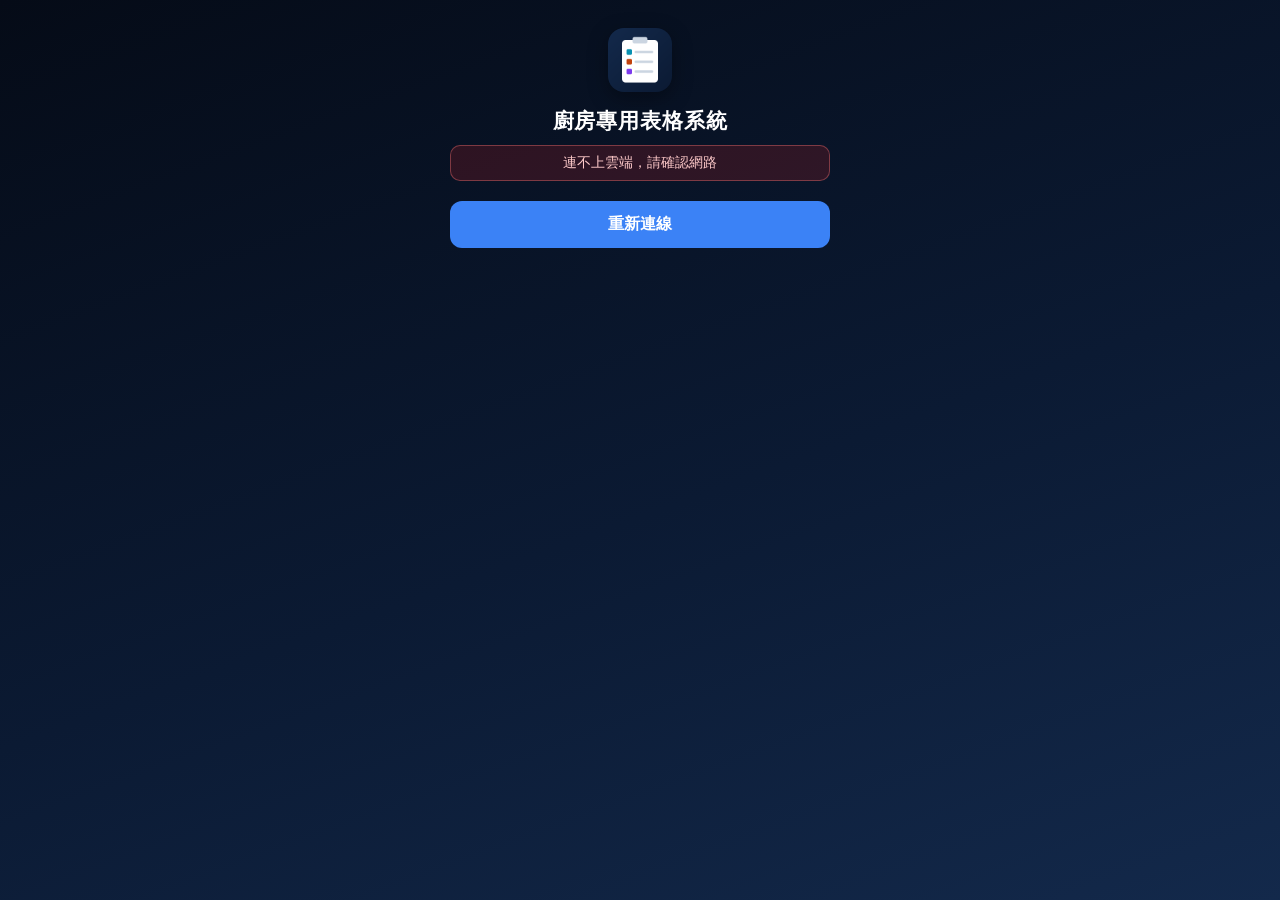
<file: index.html>
<!doctype html>
<html lang="zh-Hant">
<head>
<meta charset="utf-8">
<meta name="viewport" content="width=device-width, initial-scale=1, maximum-scale=1, viewport-fit=cover">
<meta name="theme-color" content="#050b17">
<meta name="apple-mobile-web-app-capable" content="yes">
<meta name="apple-mobile-web-app-status-bar-style" content="black">
<meta name="apple-mobile-web-app-title" content="廚房表格">
<title>廚房專用表格系統</title>
<link rel="manifest" href="manifest.webmanifest">
<link rel="icon" href="icons/icon-192.png">
<link rel="apple-touch-icon" href="icons/apple-touch-icon.png">
<link rel="stylesheet" href="portal.css?v=12">
<link rel="stylesheet" href="auth.css?v=8">
</head>
<body>
<header class="top">
  <div class="brand"><img src="icons/icon-192.png" alt=""><div><b id="shop">廚房專用表格系統</b><small id="today"></small></div></div>
  <div class="top-r"><button id="cloudbtn" class="ghost who" title="Google 雲端同步設定" aria-label="雲端同步"><span class="i">☁️</span><span class="t">同步</span></button><button id="who" class="ghost who" title="帳號"></button><button id="refresh" class="ghost" title="重新整理數字（F5）" aria-label="更新"><span class="i">⟳</span><span class="t">更新</span></button></div>
</header>
<main id="app">
  <section class="hero" id="hero" hidden></section>
  <section class="cards" id="cards"><p class="empty">載入中…</p></section>
  <p class="foot" id="foot"></p>
</main>
<div id="toast" class="toast" hidden></div>
<script src="config.js?v=1"></script>
<script src="fridge/config.js"></script>
<script src="dish/config.js"></script>
<script src="sop/config.js"></script>
<script src="meal/js/core.js?v=1"></script>
<script src="taxid/taxid.js?v=1"></script>
<script src="mileage/mileage.js?v=1"></script>
<script src="auth.js?v=12"></script>
<script src="auth-ui.js?v=13"></script>
<script src="cloud-ui.js?v=7"></script>
<script src="portal.js?v=23"></script>
</body>
</html>
</file>
<file: portal.css>
:root {
  --nav: #0b1a33; --nav-2: #13294b; --bg: #eef2f8; --card: #fff; --ink: #0f172a; --muted: #64748b; --line: #dbe3ee;
  --brand: #1d4ed8; --ok: #16a34a; --warn: #d97706; --bad: #dc2626;
  --fridge: #0891b2; --dish: #c2410c; --meal: #7c3aed; --prep: #059669;
  --mono: ui-monospace, "Cascadia Mono", Consolas, monospace;
}
* { box-sizing: border-box; }
html, body { margin: 0; height: 100%; }
html { background: var(--nav); } /* 狀態列底下、上拉回彈時都是深色，不會露白 */
body {
  font-family: "Segoe UI", "Microsoft JhengHei", "PingFang TC", "Noto Sans TC", sans-serif;
  background: var(--bg); color: var(--ink); font-size: 15px;
  display: flex; flex-direction: column; height: 100dvh; overflow: hidden;
}
button { font: inherit; cursor: pointer; }
.top {
  flex: none; display: flex; align-items: center; justify-content: space-between; gap: 12px;
  padding: 10px 20px; padding-top: calc(env(safe-area-inset-top) + 12px);
  background: linear-gradient(120deg, var(--nav), var(--nav-2)); color: #fff; box-shadow: 0 2px 10px rgba(5, 12, 24, .25);
}
.brand { display: flex; align-items: center; gap: 10px; min-width: 0; flex: 1 1 auto; }
.brand > div { min-width: 0; overflow: hidden; }
.brand img { flex: none; width: 36px; height: 36px; border-radius: 9px; box-shadow: 0 0 0 2px rgba(255, 255, 255, .18); }
.brand b { display: block; font-size: 17px; white-space: nowrap; overflow: hidden; text-overflow: ellipsis; }
.brand small { display: block; font-size: 12px; opacity: .75; }
.ghost { display: inline-flex; align-items: center; gap: 5px; white-space: nowrap; background: rgba(255, 255, 255, .1); color: #fff; border: 1px solid rgba(255, 255, 255, .25); border-radius: 8px; padding: 6px 12px; min-height: 34px; }
.ghost:hover { background: rgba(255, 255, 255, .2); }
#app { flex: 1; overflow: auto; padding: 20px; padding-bottom: max(20px, env(safe-area-inset-bottom)); }
.cards { display: grid; grid-template-columns: repeat(auto-fit, minmax(min(300px, 100%), 1fr)); gap: 18px; max-width: 1200px; margin: 0 auto; }
.empty { color: var(--muted); text-align: center; grid-column: 1 / -1; }
.card {
  background: var(--card); border-radius: 14px; box-shadow: 0 1px 3px rgba(15, 23, 42, .08), 0 6px 18px rgba(15, 23, 42, .05);
  display: flex; flex-direction: column; overflow: hidden; border-top: 5px solid var(--c);
}
.card.fridge { --c: var(--fridge); } .card.dish { --c: var(--dish); } .card.meal { --c: var(--meal); } .card.prep { --c: var(--prep); } .card.sop { --c: #b45309; } .card.equip { --c: #0f766e; } .card.taxid { --c: #2563eb; } .card.mileage { --c: #16a34a; } .card.energy { --c: #d99900; }
.card-h { display: flex; align-items: center; gap: 10px; padding: 14px 16px 6px; }
.card-h .ic { width: 40px; height: 40px; border-radius: 10px; display: grid; place-items: center; font-size: 22px; background: color-mix(in srgb, var(--c) 12%, #fff); }
.card-h h2 { margin: 0; font-size: 18px; flex: 1; min-width: 0; }
.card-h .drag { flex: none; align-self: flex-start; margin: -4px -6px 0 0; border: 0; background: transparent; color: #94a3b8; font-size: 20px; line-height: 1;
  padding: 8px 9px; border-radius: 10px; cursor: grab; touch-action: none; user-select: none; -webkit-user-select: none; }
.card-h .drag:hover { background: #f1f5f9; color: #475569; }
.card.dragging { box-shadow: 0 18px 40px rgba(15, 23, 42, .28); transform: rotate(1.2deg) scale(1.02); opacity: .97; cursor: grabbing; }
.card-ph { border: 2px dashed #cbd5e1; border-radius: 14px; background: rgba(148, 163, 184, .08); }
.card-h small { display: block; color: var(--muted); font-size: 12px; font-weight: normal; }
.card-b { padding: 6px 16px 12px; flex: 1; }
.kpis { display: grid; grid-template-columns: repeat(auto-fit, minmax(90px, 1fr)); gap: 8px; margin: 6px 0 10px; }
.kpi { background: #f6f8fb; border: 1px solid var(--line); border-radius: 10px; padding: 8px 10px; }
.kpi .l { font-size: 12px; color: var(--muted); }
.kpi .v { font-family: var(--mono); font-size: 22px; font-weight: 700; margin-top: 2px; white-space: nowrap; overflow: hidden; text-overflow: ellipsis; }
.kpi .v small { font-size: 12px; color: var(--muted); font-weight: normal; }
.kpi.ok .v { color: var(--ok); } .kpi.warn .v { color: var(--warn); } .kpi.bad .v { color: var(--bad); }
.kpi.bad { background: #fef2f2; border-color: #fecaca; }
.chips { display: flex; flex-wrap: wrap; gap: 6px; margin: 4px 0; }
.chip { font-size: 13px; padding: 3px 9px; border-radius: 999px; background: #eef2f7; color: #334155; }
.chip.ok { background: #dcfce7; color: #166534; } .chip.warn { background: #fef3c7; color: #92400e; } .chip.bad { background: #fee2e2; color: #991b1b; }
.note { font-size: 13px; color: var(--muted); margin: 6px 0 0; line-height: 1.5; }
.note.bad { color: var(--bad); }
.bar { height: 10px; border-radius: 999px; background: #eef2f7; overflow: hidden; margin: 8px 0 4px; }
.bar i { display: block; height: 100%; background: var(--ok); border-radius: 999px; }
.bar.warn i { background: var(--warn); } .bar.bad i { background: var(--bad); }
.card-f { display: flex; gap: 8px; padding: 12px 16px 16px; flex-wrap: wrap; }
.btn { flex: 1; min-width: 120px; border: 0; border-radius: 10px; padding: 11px 14px; font-weight: 700; background: var(--c); color: #fff; text-align: center; text-decoration: none; font-size: 15px; }
.btn:hover { filter: brightness(1.08); }
.btn.sub { flex: none; background: #eef2f7; color: #334155; font-weight: 600; }
.foot { text-align: center; color: var(--muted); font-size: 12px; margin: 22px 0 4px; line-height: 1.7; }
.foot code { font-size: 11px; word-break: break-all; }
.foot a { color: var(--brand); cursor: pointer; }
.toast { position: fixed; left: 50%; bottom: max(24px, env(safe-area-inset-bottom)); transform: translateX(-50%); background: #0f172a; color: #fff; padding: 10px 16px; border-radius: 10px; font-size: 14px; box-shadow: 0 6px 20px rgba(0, 0, 0, .25); z-index: 50; max-width: 90vw; }
/* 對話框 */
.modal-bg { position: fixed; inset: 0; background: rgba(15, 23, 42, .45); display: grid; place-items: center; z-index: 40; padding: 16px; }
.modal { background: #fff; border-radius: 14px; padding: 18px; width: min(420px, 100%); box-shadow: 0 20px 50px rgba(0, 0, 0, .3); }
.modal h3 { margin: 0 0 10px; }
.modal label { display: block; font-size: 13px; color: var(--muted); margin: 10px 0 4px; }
.modal input { width: 100%; font: inherit; font-size: 16px; padding: 9px 10px; border: 1px solid var(--line); border-radius: 8px; }
.modal .row { display: flex; gap: 8px; justify-content: flex-end; margin-top: 16px; }
.modal .row button { border: 0; border-radius: 8px; padding: 9px 16px; font-weight: 600; }
.modal .row .pri { background: var(--brand); color: #fff; }
.modal .row .sec { background: #eef2f7; color: #334155; }
@media (max-width: 640px) {
  #app { padding: 12px; }
  .top { padding: 8px 14px; padding-top: calc(env(safe-area-inset-top) + 10px); }
  .cards { gap: 12px; }
  .kpi .v { font-size: 20px; }
}

.bg-sync { position: fixed; left: -20px; top: -20px; width: 10px; height: 10px; border: 0; opacity: 0; pointer-events: none; }

/* ---------- 依螢幕大小自動調整 ---------- */
.top-r { flex: none; }
.ghost .n { max-width: 7em; overflow: hidden; text-overflow: ellipsis; }
/* 大螢幕：三欄（六個系統剛好 3×2） */
@media (min-width: 1280px) {
  .cards { max-width: 1680px; grid-template-columns: repeat(3, minmax(0, 1fr)); }
}
@media (min-width: 1600px) {
  #app { padding: 28px; }
}
/* 平板、小筆電：兩欄 */
@media (min-width: 641px) and (max-width: 1279px) {
  .cards { grid-template-columns: repeat(2, minmax(0, 1fr)); }
}
/* 手機：按鈕變小 */
@media (max-width: 640px) {
  .top { gap: 8px; }
  .top-r { gap: 6px; }
  .ghost { padding: 6px 9px; }
  .brand img { width: 32px; height: 32px; }
  .brand b { font-size: 16px; }
  .ghost .n { max-width: 4.5em; }
}
/* 小手機：按鈕只留圖示 */
@media (max-width: 430px) {
  .ghost .t:not(.n) { display: none; }
  .ghost { padding: 6px 8px; min-width: 36px; justify-content: center; }
  .ghost .i { font-size: 16px; }
  .brand { gap: 8px; }
  .brand img { width: 30px; height: 30px; }
  .brand b { font-size: 15px; }
  .brand small { font-size: 11px; }
  .card-f .btn { min-width: 0; }
}
@media (max-width: 360px) {
  #app { padding: 10px; }
  .top { padding-left: 10px; padding-right: 10px; }
  .ghost .n { max-width: 3.2em; }
  .brand img { display: none; }
  .kpis { grid-template-columns: repeat(2, minmax(0, 1fr)); }
}
/* 手機橫放：標題列變矮、卡片兩欄 */
@media (max-height: 500px) and (orientation: landscape) {
  .top { padding-top: calc(env(safe-area-inset-top) + 6px); padding-bottom: 6px; }
  .cards { grid-template-columns: repeat(auto-fit, minmax(min(280px, 100%), 1fr)); }
}

/* ====================================================================== 首頁美化 */
body { background: radial-gradient(900px 420px at 0% 0%, #e3ecff 0%, transparent 60%), radial-gradient(800px 380px at 100% 0%, #e6f7f1 0%, transparent 55%), var(--bg); }
.top { background: linear-gradient(110deg, #0b1a33 0%, #13294b 55%, #1d3a6b 100%); box-shadow: 0 6px 24px rgba(11, 26, 51, .28); position: relative; z-index: 5; }
.brand img { border-radius: 11px; box-shadow: 0 0 0 2px rgba(255, 255, 255, .22), 0 4px 12px rgba(0, 0, 0, .25); }
.brand b { letter-spacing: .03em; }
.ghost { border-radius: 10px; background: rgba(255, 255, 255, .1); border-color: rgba(255, 255, 255, .18); transition: background .15s; }
.ghost:hover { background: rgba(255, 255, 255, .22); }

/* 今日重點 */
.hero { max-width: 1680px; margin: 0 auto 20px; padding: 22px 24px; border-radius: 22px; color: #fff; position: relative; overflow: hidden;
  background: linear-gradient(120deg, #1e3a8a 0%, #2563eb 48%, #0ea5e9 100%); box-shadow: 0 14px 34px rgba(37, 99, 235, .28); }
.hero::before, .hero::after { content: ""; position: absolute; border-radius: 50%; background: rgba(255, 255, 255, .09); pointer-events: none; }
.hero::before { width: 280px; height: 280px; right: -70px; top: -120px; }
.hero::after { width: 180px; height: 180px; right: 160px; bottom: -110px; background: rgba(255, 255, 255, .06); }
.hero-t { position: relative; z-index: 1; }
.hero h1 { margin: 0; font-size: 26px; font-weight: 800; letter-spacing: .02em; }
.hero h1 .wave { display: inline-block; transform-origin: 70% 70%; animation: wave 2.4s ease-in-out 1; }
@keyframes wave { 0%, 60%, 100% { transform: rotate(0); } 10%, 30% { transform: rotate(14deg); } 20%, 40% { transform: rotate(-8deg); } }
.hero p { margin: 6px 0 0; color: #dbeafe; font-size: 14px; }
.hero-p { position: relative; z-index: 1; display: grid; grid-template-columns: repeat(auto-fill, minmax(165px, 1fr)); gap: 10px; margin-top: 16px; }
.hp { display: flex; align-items: center; gap: 10px; padding: 10px 12px; border-radius: 14px; text-decoration: none; color: #fff;
  background: rgba(255, 255, 255, .14); border: 1px solid rgba(255, 255, 255, .2); backdrop-filter: blur(6px); transition: transform .15s, background .15s; }
.hp:hover { background: rgba(255, 255, 255, .22); transform: translateY(-2px); }
.hp-i { width: 36px; height: 36px; flex: none; display: grid; place-items: center; font-size: 19px; border-radius: 11px; background: rgba(255, 255, 255, .92); }
.hp-t { min-width: 0; }
.hp-t small { display: block; font-size: 12px; color: #dbeafe; }
.hp-t b { display: block; font-size: 17px; white-space: nowrap; overflow: hidden; text-overflow: ellipsis; }
.hp.ok { box-shadow: inset 3px 0 0 #4ade80; }
.hp.warn { box-shadow: inset 3px 0 0 #fbbf24; }
.hp.bad { box-shadow: inset 3px 0 0 #f87171; background: rgba(248, 113, 113, .22); }

/* 卡片 */
.cards { gap: 20px; }
.card { border-top: 0; border-radius: 20px; background: #fff; box-shadow: 0 1px 2px rgba(15, 23, 42, .05), 0 10px 30px rgba(15, 23, 42, .07); transition: transform .18s, box-shadow .18s; position: relative; }
.card::before { content: ""; position: absolute; inset: 0 0 auto 0; height: 92px; background: linear-gradient(180deg, color-mix(in srgb, var(--c) 13%, #fff), #fff); pointer-events: none; }
.card > * { position: relative; }
@media (hover: hover) { .card:not(.dragging):hover { transform: translateY(-3px); box-shadow: 0 2px 4px rgba(15, 23, 42, .06), 0 18px 40px rgba(15, 23, 42, .12); } }
.card-h { padding: 18px 18px 8px; gap: 12px; }
.card-h .ic { width: 46px; height: 46px; border-radius: 14px; font-size: 24px; color: #fff;
  background: linear-gradient(135deg, color-mix(in srgb, var(--c) 78%, #fff), var(--c)); box-shadow: 0 6px 16px color-mix(in srgb, var(--c) 35%, transparent); }
.card-h h2 { font-size: 19px; letter-spacing: .02em; }
.card-h small { margin-top: 2px; }
.card-b { padding: 8px 18px 12px; }
.kpis { gap: 10px; }
.kpi { background: color-mix(in srgb, var(--c) 5%, #f8fafc); border: 1px solid color-mix(in srgb, var(--c) 12%, #e2e8f0); border-radius: 14px; padding: 10px 12px; }
.kpi .v { font-size: 24px; letter-spacing: -.01em; }
.kpi.ok { background: #f0fdf4; border-color: #bbf7d0; }
.kpi.warn { background: #fffbeb; border-color: #fde68a; }
.chip { background: color-mix(in srgb, var(--c) 8%, #f1f5f9); }
.card-f { padding: 12px 18px 18px; gap: 10px; }
.btn { border-radius: 12px; padding: 12px 14px; background: linear-gradient(135deg, color-mix(in srgb, var(--c) 82%, #fff), var(--c));
  box-shadow: 0 6px 16px color-mix(in srgb, var(--c) 30%, transparent); transition: transform .12s, box-shadow .15s, filter .15s; }
.btn:hover { filter: brightness(1.05); box-shadow: 0 8px 22px color-mix(in srgb, var(--c) 38%, transparent); }
.btn:active { transform: translateY(1px); }
.btn.sub { background: #fff; color: color-mix(in srgb, var(--c) 80%, #0f172a); border: 1.5px solid color-mix(in srgb, var(--c) 30%, #e2e8f0); box-shadow: none; padding: 10.5px 14px; }
.btn.sub:hover { background: color-mix(in srgb, var(--c) 6%, #fff); }
.card-h .drag { color: #a8b3c4; }
.card-ph { border-radius: 20px; }
.no-perm { border-radius: 20px; box-shadow: 0 10px 30px rgba(15, 23, 42, .07); }
.foot { margin-top: 28px; opacity: .85; }

/* 手機 */
@media (max-width: 640px) {
  .hero { margin-bottom: 14px; padding: 18px 16px; border-radius: 18px; }
  .hero h1 { font-size: 22px; }
  .hero p { font-size: 13px; }
  .hero-p { grid-template-columns: repeat(2, minmax(0, 1fr)); gap: 8px; margin-top: 14px; }
  .hp { padding: 8px 10px; gap: 8px; border-radius: 12px; }
  .hp-i { width: 32px; height: 32px; font-size: 17px; border-radius: 10px; }
  .hp-t b { font-size: 15px; }
  .cards { gap: 14px; }
  .card { border-radius: 18px; }
  .card-h { padding: 16px 14px 6px; }
  .card-b { padding: 6px 14px 10px; }
  .card-f { padding: 10px 14px 16px; }
}
@media (max-width: 360px) {
  .hero-p { grid-template-columns: minmax(0, 1fr); }
}
@media (prefers-reduced-motion: reduce) {
  .hero h1 .wave { animation: none; }
  .card, .hp, .btn { transition: none; }
}

/* ====================================================================== 暗色系 */
:root { --bg: #070d1a; --card: #101a2e; --card-2: #0c1527; --ink: #e6edf7; --muted: #8fa0b8; --line: #22314b; --brand: #60a5fa; color-scheme: dark; }
body { background: radial-gradient(900px 460px at 0% 0%, rgba(37, 99, 235, .18) 0%, transparent 60%), radial-gradient(800px 420px at 100% 0%, rgba(16, 185, 129, .12) 0%, transparent 55%), var(--bg); color: var(--ink); }
.top { background: linear-gradient(110deg, #050b17 0%, #0b1a33 60%, #102549 100%); box-shadow: 0 6px 24px rgba(0, 0, 0, .45); border-bottom: 1px solid rgba(255, 255, 255, .06); }
.hero { background: linear-gradient(120deg, #172554 0%, #1d4ed8 52%, #0369a1 100%); box-shadow: 0 14px 34px rgba(0, 0, 0, .4), inset 0 1px 0 rgba(255, 255, 255, .08); }
.card { background: var(--card); box-shadow: 0 1px 0 rgba(255, 255, 255, .04) inset, 0 10px 30px rgba(0, 0, 0, .35); border: 1px solid rgba(255, 255, 255, .05); }
.card::before { background: linear-gradient(180deg, color-mix(in srgb, var(--c) 20%, var(--card)), var(--card)); }
@media (hover: hover) { .card:not(.dragging):hover { box-shadow: 0 1px 0 rgba(255, 255, 255, .05) inset, 0 18px 40px rgba(0, 0, 0, .5); border-color: color-mix(in srgb, var(--c) 35%, transparent); } }
.card-h h2 { color: #f1f5fb; }
.card-h small { color: var(--muted); }
.card-h .ic { box-shadow: 0 6px 18px color-mix(in srgb, var(--c) 40%, transparent); }
.card-h .drag { color: #5b6b86; }
.card-h .drag:hover { background: rgba(255, 255, 255, .08); color: #cbd5e1; }
.kpi { background: color-mix(in srgb, var(--c) 9%, var(--card-2)); border-color: color-mix(in srgb, var(--c) 22%, #1e2b44); }
.kpi .l { color: var(--muted); }
.kpi .v { color: #f1f5fb; }
.kpi .v small { color: var(--muted); }
.kpi.ok { background: rgba(34, 197, 94, .1); border-color: rgba(34, 197, 94, .35); } .kpi.ok .v { color: #4ade80; }
.kpi.warn { background: rgba(245, 158, 11, .1); border-color: rgba(245, 158, 11, .35); } .kpi.warn .v { color: #fbbf24; }
.kpi.bad { background: rgba(239, 68, 68, .12); border-color: rgba(239, 68, 68, .4); } .kpi.bad .v { color: #f87171; }
.chip { background: color-mix(in srgb, var(--c) 14%, #16223a); color: #cbd5e1; }
.chip.ok { background: rgba(34, 197, 94, .16); color: #86efac; } .chip.warn { background: rgba(245, 158, 11, .16); color: #fcd34d; } .chip.bad { background: rgba(239, 68, 68, .18); color: #fca5a5; }
.note { color: var(--muted); } .note.bad { color: #f87171; } .note code { color: #cbd5e1; }
.bar { background: #1b2840; }
.btn.sub { background: transparent; color: color-mix(in srgb, var(--c) 55%, #e6edf7); border-color: color-mix(in srgb, var(--c) 45%, #2a3a57); }
.btn.sub:hover { background: color-mix(in srgb, var(--c) 14%, transparent); }
.card-ph { border-color: #34466a; background: rgba(148, 163, 184, .05); }
.no-perm { background: var(--card); color: var(--muted); }
.foot { color: #6b7d98; } .foot a { color: #93c5fd; }
.empty { color: var(--muted); }
.toast { background: #e6edf7; color: #0b1220; }
.modal-bg { background: rgba(0, 0, 0, .6); }
.modal { background: #111b30; color: var(--ink); border: 1px solid #22314b; box-shadow: 0 24px 60px rgba(0, 0, 0, .55); }
.modal label { color: var(--muted); }
.modal input { background: #0b1427; color: var(--ink); border-color: #2a3a57; }
.modal .row .sec { background: #1b2840; color: #cbd5e1; }
.modal .row .pri { background: #3b82f6; }
</file>
<file: auth.css>
/* 登入畫面、帳號選單、權限管理 */
.who { display: none; }
.who.on { display: inline-flex; }
.top-r { display: flex; gap: 8px; align-items: center; flex: none; }

.auth-screen { position: fixed; inset: 0; z-index: 70; overflow: auto; display: flex; justify-content: center; align-items: flex-start;
  background: linear-gradient(160deg, #0b1a33 0%, #13294b 55%, #1e3a6e 100%); color: #fff;
  padding: calc(env(safe-area-inset-top) + 28px) 18px calc(env(safe-area-inset-bottom) + 24px); outline: 0; }
.auth-box { width: min(380px, 100%); text-align: center; }
.auth-logo { width: 64px; height: 64px; border-radius: 16px; box-shadow: 0 6px 20px rgba(0, 0, 0, .35); }
.auth-box h1 { font-size: 21px; margin: 12px 0 4px; letter-spacing: .04em; }
.auth-sub { color: #cbd5e1; font-size: 14px; line-height: 1.6; margin: 6px 0 16px; }
.auth-sub b { color: #fde68a; }
.auth-msg { color: #cbd5e1; }
.auth-err { color: #fecaca; background: rgba(220, 38, 38, .18); border: 1px solid rgba(248, 113, 113, .4); border-radius: 10px; padding: 8px 10px; font-size: 14px; margin: 10px 0; }
.auth-btn { width: 100%; border: 0; border-radius: 12px; padding: 13px; font: inherit; font-weight: 700; font-size: 16px; background: #3b82f6; color: #fff; margin-top: 10px; }
.auth-btn:disabled { opacity: .6; }
.auth-form { text-align: left; }
.auth-form label { display: block; font-size: 13px; color: #cbd5e1; margin: 12px 0 5px; }
.auth-form input { width: 100%; font: inherit; font-size: 17px; padding: 11px 12px; border-radius: 10px; border: 1px solid rgba(255, 255, 255, .25); background: rgba(255, 255, 255, .1); color: #fff; }
.auth-form input:focus { outline: 0; border-color: #93c5fd; background: rgba(255, 255, 255, .16); }
.auth-names { display: flex; flex-wrap: wrap; gap: 8px; justify-content: center; margin-bottom: 18px; }
.auth-name { font: inherit; font-size: 16px; font-weight: 600; padding: 9px 16px; border-radius: 999px; border: 1px solid rgba(255, 255, 255, .28); background: rgba(255, 255, 255, .08); color: #e2e8f0; }
.auth-name.on { background: #fff; color: #0b1a33; border-color: #fff; box-shadow: 0 4px 14px rgba(0, 0, 0, .3); }
.auth-dots { display: flex; justify-content: center; gap: 14px; margin: 6px 0 14px; min-height: 16px; }
.auth-dots i { width: 14px; height: 14px; border-radius: 50%; border: 2px solid rgba(255, 255, 255, .6); }
.auth-dots i.on { background: #fff; border-color: #fff; }
.auth-dots.shake { animation: au-shake .4s; }
@keyframes au-shake { 20%, 60% { transform: translateX(-8px); } 40%, 80% { transform: translateX(8px); } }
.auth-pad { display: grid; grid-template-columns: repeat(3, 1fr); gap: 12px; width: min(290px, 100%); margin: 0 auto; }
.auth-pad button { font: inherit; font-size: 26px; font-weight: 600; height: 64px; border-radius: 18px; border: 0; background: rgba(255, 255, 255, .12); color: #fff; touch-action: manipulation; }
.auth-pad button:active { background: rgba(255, 255, 255, .28); }
.auth-pad button.ok { background: #3b82f6; font-size: 18px; }
.auth-pad button:disabled { opacity: .5; }

.modal .role-tag, .role-tag { font-size: 12px; font-weight: 700; border-radius: 999px; padding: 2px 9px; margin-left: 8px; vertical-align: middle; background: #e2e8f0; color: #334155; }
.role-tag.admin { background: #fef3c7; color: #92400e; }
.am-perm { display: flex; flex-wrap: wrap; gap: 6px; margin: 4px 0 12px; }
.am-perm span { font-size: 13px; padding: 3px 9px; border-radius: 999px; }
.am-perm .y { background: #dcfce7; color: #166534; }
.am-perm .n { background: #f1f5f9; color: #94a3b8; text-decoration: line-through; }
.am-list { display: grid; gap: 8px; }
.am-list button { font: inherit; text-align: left; padding: 12px 14px; border-radius: 10px; border: 1px solid var(--line); background: #f8fafc; font-weight: 600; }
.am-list button:hover { background: #eef2f7; }
.am-list .danger { color: var(--bad); }
.modal form label { display: block; }

.adm { position: fixed; inset: 0; z-index: 60; background: var(--bg); display: flex; flex-direction: column; }
.adm-h { flex: none; display: flex; align-items: center; gap: 12px; padding: 10px 16px; padding-top: calc(env(safe-area-inset-top) + 12px);
  background: linear-gradient(120deg, var(--nav), var(--nav-2)); color: #fff; }
.adm-h h2 { margin: 0; font-size: 18px; }
.adm-h .sp { flex: 1; }
.adm-b { flex: 1; overflow: auto; padding: 16px; padding-bottom: calc(env(safe-area-inset-bottom) + 20px); }
.adm-b > * { max-width: 760px; margin-left: auto; margin-right: auto; }
.adm-b .auth-err { color: var(--bad); background: #fef2f2; border-color: #fecaca; }
.adm-b .auth-msg { color: var(--muted); text-align: center; }
.adm-tip { color: var(--muted); font-size: 13px; line-height: 1.6; margin: 0 auto 14px; }
.adm-tip a { color: var(--brand); }
.adm-list { display: grid; gap: 12px; }
.pp { background: #fff; border-radius: 14px; padding: 12px 14px; box-shadow: 0 1px 3px rgba(15, 23, 42, .08); border-left: 4px solid #3b82f6; }
.pp.off { opacity: .6; border-left-color: #94a3b8; }
.pp.add { margin-top: 18px; border-left-color: var(--ok); }
.pp-h { display: flex; align-items: center; gap: 8px; flex-wrap: wrap; }
.pp-h b { font-size: 17px; }
.me-tag, .off-tag { font-size: 11px; font-weight: 700; padding: 1px 7px; border-radius: 999px; background: #dbeafe; color: #1e40af; }
.off-tag { background: #f1f5f9; color: #64748b; }
.seg { margin-left: auto; display: inline-flex; background: #eef2f7; border-radius: 10px; padding: 3px; }
.seg button { font: inherit; font-size: 13px; font-weight: 600; border: 0; background: transparent; padding: 5px 12px; border-radius: 8px; color: #475569; }
.seg button.on { background: #fff; color: #0b1a33; box-shadow: 0 1px 3px rgba(0, 0, 0, .15); }
.pp-perm { display: grid; grid-template-columns: repeat(auto-fill, minmax(118px, 1fr)); gap: 8px; margin: 10px 0; }
.sw { display: flex; align-items: center; gap: 8px; padding: 9px 10px; border-radius: 10px; border: 1px solid var(--line); background: #f8fafc; font-size: 14px; font-weight: 600; cursor: pointer; user-select: none; }
.sw input { width: 18px; height: 18px; accent-color: var(--ok); margin: 0; flex: none; }
.sw.on { background: #f0fdf4; border-color: #86efac; color: #166534; }
.sw.dis { cursor: default; opacity: .75; }
.adm-role { margin-bottom: 4px; font-weight: normal; }
.pp-f { display: flex; flex-wrap: wrap; gap: 6px; }
.pp-f button { font: inherit; font-size: 13px; padding: 7px 11px; border-radius: 8px; border: 1px solid var(--line); background: #fff; }
.pp-f button:hover { background: #f1f5f9; }
.pp-f .danger { color: var(--bad); }
.pp-f .pri { background: var(--ok); color: #fff; border-color: var(--ok); font-weight: 700; padding: 9px 22px; font-size: 15px; }
.add-g { display: grid; grid-template-columns: repeat(auto-fit, minmax(180px, 1fr)); gap: 10px; margin-top: 10px; }
.add-g label { font-size: 13px; color: var(--muted); }
.add-g input { display: block; width: 100%; margin-top: 4px; font: inherit; font-size: 16px; padding: 9px 10px; border: 1px solid var(--line); border-radius: 8px; }
.no-perm { grid-column: 1 / -1; text-align: center; background: #fff; border-radius: 14px; padding: 28px 18px; color: var(--muted); line-height: 1.7; }
@media (max-width: 640px) {
  .who.on { max-width: 6.5em; }
  .seg { margin-left: 0; }
}

/* 雲端同步設定 */
.cl-st { margin-left: auto; font-size: 12px; font-weight: 700; padding: 3px 10px; border-radius: 999px; background: #f1f5f9; color: #64748b; }
.cl-st.ok { background: #dcfce7; color: #166534; }
.cl-st.warn { background: #fef3c7; color: #92400e; }
.cl-sys details { margin: 6px 0 10px; font-size: 13px; color: var(--muted); }
.cl-sys details input { display: block; width: 100%; margin-top: 6px; font: 13px var(--mono); padding: 8px 10px; border: 1px solid var(--line); border-radius: 8px; }
.cl-sys .add-g { margin-bottom: 4px; }
.cl-open { margin-left: auto; align-self: center; font-size: 13px; color: var(--brand); text-decoration: none; font-weight: 600; }
.cl-msg { margin: 8px 0 0; font-size: 13px; color: #166534; background: #f0fdf4; border-radius: 8px; padding: 7px 10px; }
.cl-msg.bad { color: var(--bad); background: #fef2f2; }
.cl-all { border-left-color: #f59e0b; }

/* 登入畫面：依螢幕大小 */
@media (max-width: 360px) {
  .auth-pad { gap: 9px; }
  .auth-pad button { height: 56px; font-size: 23px; }
  .auth-name { padding: 8px 13px; font-size: 15px; }
}
@media (max-height: 640px) {
  .auth-screen { padding-top: calc(env(safe-area-inset-top) + 14px); }
  .auth-logo { width: 48px; height: 48px; }
  .auth-box h1 { font-size: 19px; margin-top: 8px; }
  .auth-pad button { height: 54px; }
}
/* 手機橫放：名字在左、數字鍵在右 */
@media (max-height: 500px) and (orientation: landscape) {
  .auth-box { width: min(720px, 100%); }
  .auth-logo, .auth-box h1 { display: none; }
  .auth-body { display: grid; grid-template-columns: 1fr 260px; gap: 6px 22px; align-items: start; text-align: left; }
  .auth-body > .auth-sub, .auth-body > .auth-names, .auth-body > .auth-err { grid-column: 1; }
  .auth-body > .auth-names { justify-content: flex-start; }
  .auth-body > .auth-dots { grid-column: 2; grid-row: 1; justify-content: center; margin: 4px 0; }
  .auth-body > .auth-pad { grid-column: 2; grid-row: 2 / span 3; gap: 7px; }
  .auth-pad button { height: 44px; font-size: 20px; border-radius: 12px; }
  .auth-body > .auth-form, .auth-body > .auth-msg, .auth-body > .auth-btn { grid-column: 1 / -1; }
}
/* 大螢幕：管理畫面置中、兩欄 */
@media (min-width: 1100px) {
  .adm-list { grid-template-columns: repeat(2, minmax(0, 1fr)); }
  .adm-b > * { max-width: 1000px; }
}

/* 名字下拉選單 */
.auth-names { justify-content: center; }
.auth-select { width: min(300px, 100%); font: inherit; font-size: 18px; font-weight: 700; color: #fff; padding: 12px 42px 12px 16px; border-radius: 14px;
  border: 1px solid rgba(255, 255, 255, .3); background: rgba(255, 255, 255, .1) url("data:image/svg+xml,%3Csvg xmlns='http://www.w3.org/2000/svg' width='14' height='9' viewBox='0 0 14 9'%3E%3Cpath d='M1 1l6 6 6-6' stroke='%23fff' stroke-width='2' fill='none'/%3E%3C/svg%3E") no-repeat right 16px center;
  -webkit-appearance: none; appearance: none; cursor: pointer; text-align: left; }
.auth-select:focus { outline: 0; border-color: #93c5fd; background-color: rgba(255, 255, 255, .16); }
.auth-select option { color: #0f172a; background: #fff; font-weight: 600; }
@media (max-height: 500px) and (orientation: landscape) {
  .auth-select { width: 100%; }
}

/* ====================================================================== 暗色系 */
.role-tag { background: #1e2b44; color: #cbd5e1; } .role-tag.admin { background: rgba(245, 158, 11, .2); color: #fcd34d; }
.am-perm .y { background: rgba(34, 197, 94, .16); color: #86efac; } .am-perm .n { background: #16223a; color: #64748b; }
.am-list button { background: #0c1527; border-color: #22314b; color: var(--ink); } .am-list button:hover { background: #16223a; }
.am-list .danger { color: #f87171; }
.adm { background: var(--bg); }
.adm-h { background: linear-gradient(110deg, #050b17 0%, #0b1a33 60%, #102549 100%); border-bottom: 1px solid rgba(255, 255, 255, .06); }
.adm-tip { color: var(--muted); } .adm-tip a { color: #93c5fd; } .adm-tip b { color: #e6edf7; }
.adm-b .auth-err { color: #fca5a5; background: rgba(239, 68, 68, .12); border-color: rgba(239, 68, 68, .35); }
.pp { background: var(--card); box-shadow: 0 8px 24px rgba(0, 0, 0, .3); border: 1px solid #1c2944; border-left-width: 4px; border-left-color: #3b82f6; color: var(--ink); }
.pp.add { border-left-color: #22c55e; } .cl-all { border-left-color: #f59e0b; }
.me-tag { background: rgba(59, 130, 246, .2); color: #93c5fd; } .off-tag { background: #16223a; color: #8fa0b8; }
.seg { background: #0b1427; } .seg button { color: #8fa0b8; } .seg button.on { background: #22314b; color: #f1f5fb; }
.sw { background: #0c1527; border-color: #22314b; color: #cbd5e1; }
.sw.on { background: rgba(34, 197, 94, .12); border-color: rgba(34, 197, 94, .45); color: #86efac; }
.pp-f button { background: #0c1527; border-color: #2a3a57; color: #cbd5e1; } .pp-f button:hover { background: #16223a; }
.pp-f .danger { color: #f87171; }
.pp-f .pri { background: #16a34a; border-color: #16a34a; color: #fff; }
.add-g label { color: var(--muted); }
.add-g input, .cl-sys details input { background: #0b1427; color: var(--ink); border-color: #2a3a57; }
.cl-sys details { color: var(--muted); }
.cl-st { background: #16223a; color: #8fa0b8; } .cl-st.ok { background: rgba(34, 197, 94, .16); color: #86efac; } .cl-st.warn { background: rgba(245, 158, 11, .16); color: #fcd34d; }
.cl-open { color: #93c5fd; }
.cl-msg { background: rgba(34, 197, 94, .12); color: #86efac; } .cl-msg.bad { background: rgba(239, 68, 68, .12); color: #fca5a5; }
.no-perm { background: var(--card); }
.auth-screen { background: linear-gradient(160deg, #050b17 0%, #0b1a33 55%, #13294b 100%); }
.cl-sub { display: block; margin-top: 8px; font-size: 12px; color: var(--muted); } .cl-sub input { margin-top: 4px; }

/* 水電瓦斯抄表：每個人的權限與區域 */
.pp-en { margin-top: 10px; padding: 10px 12px; border-radius: 10px; background: rgba(217, 153, 0, .08); border: 1px solid rgba(217, 153, 0, .28); display: flex; flex-direction: column; gap: 8px; }
.pp-en .en-r { display: flex; flex-wrap: wrap; align-items: center; gap: 6px 8px; }
.pp-en .en-t { font-size: 12px; font-weight: 700; color: #fcd34d; margin-right: 2px; }
.pp-en .en-note { font-size: 12px; color: var(--muted); }
.pp-en .chip { border: 1px solid #2a3a57; background: #0c1527; color: #cbd5e1; border-radius: 999px; padding: 4px 12px; font-size: 13px; cursor: pointer; font: inherit; font-size: 13px; }
.pp-en .chip:hover { background: #16223a; }
.pp-en .chip.on { background: rgba(217, 153, 0, .22); border-color: #d99900; color: #fde68a; }
.pp-en .chip.stale { border-style: dashed; border-color: #f87171; color: #fca5a5; }
.pp-en .en-note.bad { color: #fca5a5; }
</file>
<file: dish/styles.css>
/* 菜品銷售紀錄 v2 — 版面 */
:root {
  color-scheme: light;
  --bg: #f4f2ee;
  --surface: #ffffff;
  --surface-2: #f3f0eb;
  --line: #e6e1d9;
  --text: #1c1917;
  --text-2: #57534e;
  --muted: #8c857b;
  --brand: #e2560f;
  --brand-2: #f6893a;
  --brand-ink: #fff;
  --brand-soft: #fdeee3;
  --series: #2a78d6;
  --series-soft: #d6e6f8;
  --up: #15803d;
  --down: #c0262d;
  --danger: #c2261c;
  --has: #fff6ec;
  --nav: #1c1917; --nav-2: #292320; --nav-text: #b5aea5;
  --shadow: 0 1px 2px rgba(28, 25, 23, .04), 0 2px 10px rgba(28, 25, 23, .05);
  --shadow-lg: 0 12px 32px rgba(28, 25, 23, .16);
  --r: 16px;
  /* 分類顏色 */
  --c1: #e8590c; --c2: #0c8a7a; --c3: #2f6fd6; --c4: #8a4fd8; --c5: #d6336c; --c6: #b7791f;
}
@media (prefers-color-scheme: dark) {
  :root:not([data-theme="light"]) {
    color-scheme: dark;
    --bg: #121110; --surface: #1c1a18; --surface-2: #26231f; --line: #34302b;
    --text: #f2efea; --text-2: #c9c3b8; --muted: #9a9286;
    --brand: #f97316; --brand-2: #fb923c; --brand-ink: #1a0d04; --brand-soft: #3a2316;
    --series: #3987e5; --series-soft: #20344d; --up: #4ade80; --down: #f87171; --danger: #f87171; --has: #2a1f16;
    --nav: #0c0b0a; --nav-2: #171412; --nav-text: #a8a29e;
    --shadow: 0 1px 2px rgba(0, 0, 0, .3); --shadow-lg: 0 10px 30px rgba(0, 0, 0, .5);
    --c1: #fb923c; --c2: #2dd4bf; --c3: #60a5fa; --c4: #c084fc; --c5: #f472b6; --c6: #fbbf24;
  }
}
:root[data-theme="dark"] {
  color-scheme: dark;
  --bg: #121110; --surface: #1c1a18; --surface-2: #26231f; --line: #34302b;
  --text: #f2efea; --text-2: #c9c3b8; --muted: #9a9286;
  --brand: #f97316; --brand-2: #fb923c; --brand-ink: #1a0d04; --brand-soft: #3a2316;
  --series: #3987e5; --series-soft: #20344d; --up: #4ade80; --down: #f87171; --danger: #f87171; --has: #2a1f16;
  --nav: #0c0b0a; --nav-2: #171412; --nav-text: #a8a29e;
  --shadow: 0 1px 2px rgba(0, 0, 0, .3); --shadow-lg: 0 10px 30px rgba(0, 0, 0, .5);
  --c1: #fb923c; --c2: #2dd4bf; --c3: #60a5fa; --c4: #c084fc; --c5: #f472b6; --c6: #fbbf24;
}

* { box-sizing: border-box; }
html { -webkit-text-size-adjust: 100%; }
body {
  margin: 0; background: var(--bg); color: var(--text);
  font: 15px/1.5 system-ui, -apple-system, "Segoe UI", "Microsoft JhengHei", "PingFang TC", "Noto Sans TC", sans-serif;
  font-variant-numeric: tabular-nums;
  -webkit-tap-highlight-color: transparent;
}
[hidden] { display: none !important; }
h2, h3 { margin: 0; }
h2 { font-size: 22px; letter-spacing: .02em; }
h3 { font-size: 15px; }
code { font-size: 12px; word-break: break-all; background: var(--surface-2); padding: 1px 5px; border-radius: 5px; }
.muted { color: var(--muted); }
.center { text-align: center; }
.pad { padding: 0 18px; }
.sp { flex: 1; }
.empty { color: var(--muted); text-align: center; padding: 36px 12px; }
.hint { color: var(--muted); font-size: 13px; margin: 0 0 12px; }
.sm { font-size: 12px; }
td.b, .b { font-weight: 700; }

/* ---- 頂列 ---- */
.top {
  position: sticky; top: 0; z-index: 20; display: flex; align-items: center; gap: 18px;
  padding: 10px 24px; padding-top: max(10px, env(safe-area-inset-top));
  background: color-mix(in srgb, var(--surface) 88%, transparent);
  -webkit-backdrop-filter: saturate(1.4) blur(12px); backdrop-filter: saturate(1.4) blur(12px);
  border-bottom: 1px solid var(--line);
}
.brand { display: flex; align-items: center; gap: 10px; font-weight: 800; font-size: 17px; white-space: nowrap; min-width: 0; letter-spacing: .02em; }
.brand img { width: 32px; height: 32px; border-radius: 9px; box-shadow: 0 2px 6px rgba(217, 72, 15, .3); }
.brand span { overflow: hidden; text-overflow: ellipsis; }
#nav { display: flex; gap: 2px; background: var(--surface-2); padding: 4px; border-radius: 12px; }
#nav a {
  display: flex; align-items: center; gap: 6px; padding: 7px 16px; border-radius: 9px;
  color: var(--text-2); text-decoration: none; font-weight: 700; white-space: nowrap; transition: background .15s, color .15s;
}
#nav a b { font-weight: 400; }
#nav a:hover { color: var(--text); }
#nav a.on { background: var(--surface); color: var(--brand); box-shadow: var(--shadow); }
.status { margin-left: auto; font-size: 12px; color: var(--muted); white-space: nowrap; }
.status.bad { color: var(--danger); font-weight: 700; }
.cloudst { font-size: 12px; font-weight: 700; color: var(--muted); text-decoration: none; white-space: nowrap; padding: 4px 10px; border-radius: 999px; background: var(--surface-2); }
.cloudst.ok { color: var(--up); background: color-mix(in srgb, var(--up) 12%, transparent); }
.cloudst.bad { color: var(--danger); background: color-mix(in srgb, var(--danger) 12%, transparent); }
.cloudform { display: grid; grid-template-columns: minmax(0, 2fr) minmax(0, 1fr) auto; gap: 10px; align-items: end; }
.cloudform label { display: grid; gap: 4px; font-weight: 600; color: var(--text-2); font-size: 13px; }
.card p.pad { margin: 0 0 14px; line-height: 1.7; }
.modal { position: fixed; inset: 0; z-index: 70; background: rgba(20, 12, 4, .5); display: grid; place-items: center; padding: 16px; -webkit-backdrop-filter: blur(3px); backdrop-filter: blur(3px); }
.dlg { background: var(--surface); color: var(--text); border-radius: 18px; padding: 22px; max-width: 440px; width: 100%; box-shadow: var(--shadow-lg); animation: pop .18s ease-out; }
@keyframes pop { from { transform: translateY(8px) scale(.98); opacity: 0; } }
.dlg p { margin: 0 0 16px; line-height: 1.6; }
.dlg .btns { flex-direction: column; }
.dlg .btns .btn { width: 100%; min-height: 44px; }
.dlg h3 { font-size: 18px; margin-bottom: 14px; }
.fl { display: grid; gap: 5px; font-weight: 600; color: var(--text-2); margin-bottom: 12px; font-size: 13px; }
.fl input { font-size: 16px; min-height: 42px; }
.dlg .btns.row2 { flex-direction: row; }
.dlg .btns.row2 .btn { flex: 1; width: auto; }

main { padding: 20px 24px 48px; max-width: 1240px; margin: 0 auto; }
.page-head { display: flex; align-items: center; gap: 12px; flex-wrap: wrap; margin-bottom: 16px; }

/* ---- 按鈕與輸入 ---- */
.btn {
  display: inline-flex; align-items: center; justify-content: center; gap: 5px;
  min-height: 38px; padding: 6px 16px; border-radius: 10px; border: 1px solid var(--line);
  background: var(--surface); color: var(--text); font: inherit; font-weight: 700; cursor: pointer; user-select: none;
  transition: border-color .15s, background .15s, transform .08s, box-shadow .15s;
}
.btn:hover:not(:disabled) { border-color: var(--muted); }
.btn:active:not(:disabled) { transform: scale(.97); }
.btn:disabled { opacity: .45; cursor: default; }
.btn.primary { background: linear-gradient(135deg, var(--brand-2), var(--brand)); border-color: transparent; color: #fff; box-shadow: 0 3px 10px color-mix(in srgb, var(--brand) 30%, transparent); }
.btn.primary:hover:not(:disabled) { border-color: transparent; filter: brightness(1.05); }
.btn.danger { color: var(--danger); }
.btn.danger:hover:not(:disabled) { border-color: var(--danger); background: color-mix(in srgb, var(--danger) 8%, var(--surface)); }
.btn.icon { padding: 0; width: 38px; }
.btn.sm { min-height: 28px; width: 28px; font-size: 11px; border-radius: 8px; }
input, textarea, select {
  font: inherit; color: var(--text); background: var(--surface); border: 1px solid var(--line);
  border-radius: 10px; padding: 6px 11px; min-height: 38px; min-width: 0; transition: border-color .15s, box-shadow .15s;
}
input:hover, textarea:hover { border-color: color-mix(in srgb, var(--muted) 60%, var(--line)); }
input:focus, textarea:focus { outline: none; border-color: var(--brand); box-shadow: 0 0 0 3px color-mix(in srgb, var(--brand) 18%, transparent); }
input.warn { border-color: var(--danger); }
input[type=checkbox] { min-height: 0; width: 18px; height: 18px; accent-color: var(--brand); box-shadow: none; }
textarea { width: 100%; resize: vertical; }
.chk { display: inline-flex; align-items: center; gap: 6px; font-size: 13px; color: var(--text-2); cursor: pointer; }

.seg { display: inline-flex; flex-wrap: wrap; gap: 2px; background: var(--surface-2); padding: 3px; border-radius: 10px; }
.seg button { font: inherit; font-size: 13px; font-weight: 600; border: 0; background: transparent; color: var(--text-2); padding: 5px 11px; border-radius: 8px; cursor: pointer; white-space: nowrap; }
.seg button.on { background: var(--surface); color: var(--brand); box-shadow: var(--shadow); }

/* ---- 日期列（◀ 日期 ▶ 接成一顆） ---- */
.datebar { display: flex; align-items: center; gap: 8px; flex-wrap: wrap; }
.datebar > .btn.icon { border-radius: 10px; }
.datebar input[type=date], .datebar input[type=month] { font-weight: 800; font-size: 16px; padding: 6px 12px; }
.wd { font-weight: 800; color: var(--text-2); padding: 5px 12px; border-radius: 999px; background: var(--surface-2); white-space: nowrap; font-size: 14px; }
.wd.we { color: var(--brand); background: var(--brand-soft); }
.search { margin-left: auto; width: 230px; border-radius: 999px; padding-left: 14px; }

/* ---- KPI ---- */
.kpis { display: grid; grid-template-columns: repeat(auto-fit, minmax(160px, 1fr)); gap: 12px; margin-bottom: 18px; }
.kpis.k3 { grid-template-columns: repeat(3, minmax(0, 1fr)); }
.kpi { position: relative; background: var(--surface); border: 1px solid var(--line); border-radius: var(--r); padding: 14px 16px; box-shadow: var(--shadow); min-width: 0; overflow: hidden; }
.kpi .l { display: flex; align-items: center; gap: 7px; font-size: 13px; color: var(--muted); font-weight: 700; }
.kpi .ki { font-style: normal; font-size: 15px; width: 28px; height: 28px; display: grid; place-items: center; border-radius: 9px; background: var(--surface-2); flex: none; }
.kpi .v { font-size: 26px; font-weight: 800; line-height: 1.25; margin-top: 6px; overflow: hidden; text-overflow: ellipsis; white-space: nowrap; letter-spacing: .01em; }
.kpi .v small { font-size: 13px; font-weight: 700; color: var(--muted); margin-left: 2px; }
.kpi .s { font-size: 12px; color: var(--text-2); margin-top: 2px; }
.kpi .s a { color: var(--brand); text-decoration: none; font-weight: 700; }
.kpi.main { background: linear-gradient(135deg, var(--brand-2), var(--brand)); border-color: transparent; color: #fff; box-shadow: 0 6px 18px color-mix(in srgb, var(--brand) 32%, transparent); }
.kpi.main .l, .kpi.main .v small { color: rgba(255, 255, 255, .85); }
.kpi.main .ki { background: rgba(255, 255, 255, .22); }
.kpi.main::after { content: ""; position: absolute; right: -28px; top: -28px; width: 110px; height: 110px; border-radius: 50%; background: rgba(255, 255, 255, .1); }
.kpi.best .v { font-size: 22px; }
.dl { font-weight: 700; }
.dl.up { color: var(--up); }
.dl.down { color: var(--down); }

/* ---- 每日紀錄 ---- */
.day-groups { columns: 2 420px; column-gap: 16px; }
.group {
  --gc: var(--brand);
  break-inside: avoid; background: var(--surface); border: 1px solid var(--line); border-radius: var(--r);
  margin-bottom: 16px; overflow: hidden; box-shadow: var(--shadow);
}
.group h3 {
  display: flex; align-items: center; gap: 8px; padding: 11px 16px; font-size: 15px; color: var(--text);
  background: color-mix(in srgb, var(--gc) 7%, var(--surface)); border-bottom: 1px solid var(--line);
}
.group h3 .dot { width: 10px; height: 10px; border-radius: 50%; background: var(--gc); box-shadow: 0 0 0 3px color-mix(in srgb, var(--gc) 22%, transparent); flex: none; }
.group h3 .gn { font-size: 12px; font-weight: 600; color: var(--muted); }
.group h3 .gq { margin-left: auto; font-size: 13px; color: var(--gc); background: color-mix(in srgb, var(--gc) 13%, transparent); padding: 1px 10px; border-radius: 999px; }
.group h3 .gq:empty { display: none; }
.row { position: relative; display: grid; grid-template-columns: 1fr auto; align-items: center; gap: 10px; padding: 7px 12px 7px 16px; transition: background .15s; }
.row + .row::before { content: ""; position: absolute; top: 0; left: 16px; right: 12px; border-top: 1px solid var(--line); }
.row.has { background: color-mix(in srgb, var(--gc) 6%, var(--surface)); }
.row.has::after { content: ""; position: absolute; left: 0; top: 6px; bottom: 6px; width: 3px; border-radius: 0 3px 3px 0; background: var(--gc); }
.row .nm { font-weight: 700; min-width: 0; overflow-wrap: anywhere; }
.row:not(.has) .nm { color: var(--text-2); font-weight: 600; }
.row .nm small { font-weight: 400; margin-left: 6px; }
.tag { font-size: 11px; color: var(--muted); border: 1px solid var(--line); border-radius: 5px; padding: 0 5px; margin-left: 6px; font-weight: 600; }
/* 份數：－ 數字 ＋ 接成一顆膠囊 */
.qty { display: flex; align-items: center; gap: 0; background: var(--surface-2); border-radius: 999px; padding: 3px; }
.qty .btn.icon { width: 34px; min-height: 34px; border-radius: 50%; border: 0; background: var(--surface); box-shadow: var(--shadow); font-size: 17px; color: var(--text-2); }
.qty .btn.icon[data-act=inc] { color: var(--gc); }
.qty .btn.icon:hover { color: var(--brand); }
.qty input { width: 56px; text-align: center; font-weight: 800; font-size: 17px; padding: 2px; border: 0; background: transparent; min-height: 34px; }
.qty input:focus { box-shadow: none; color: var(--brand); }
.row.has .qty { background: color-mix(in srgb, var(--gc) 13%, var(--surface)); }
.qty input::-webkit-inner-spin-button { display: none; }
.qty input { -moz-appearance: textfield; }
.note { display: block; font-weight: 700; color: var(--text-2); margin: 4px 0 14px; background: var(--surface); border: 1px solid var(--line); border-radius: var(--r); padding: 12px 16px; box-shadow: var(--shadow); }
.note textarea { margin-top: 6px; font-weight: 400; background: var(--bg); }
.day-tools { display: flex; gap: 8px; flex-wrap: wrap; justify-content: flex-end; }
.day-tools .sp { flex: 1; }
.day-tools [data-act=add] { border-style: dashed; color: var(--brand); border-color: color-mix(in srgb, var(--brand) 45%, var(--line)); background: transparent; }

/* ---- 卡片與表格 ---- */
.card { background: var(--surface); border: 1px solid var(--line); border-radius: var(--r); margin-bottom: 16px; box-shadow: var(--shadow); padding-bottom: 14px; overflow: hidden; }
.card:has(.tbl-wrap) { padding-bottom: 0; }
.card-head { display: flex; align-items: center; gap: 10px; flex-wrap: wrap; padding: 14px 18px 10px; }
.card-head h3 { font-size: 16px; }
.card.form { padding: 16px 18px; }
.card.form label { display: grid; gap: 6px; font-weight: 700; color: var(--text-2); max-width: 420px; }
.card .hint.pad { margin-bottom: 12px; }
.btns { display: flex; gap: 8px; flex-wrap: wrap; }
.tbl-wrap { overflow-x: auto; background: var(--surface); border: 1px solid var(--line); border-radius: var(--r); box-shadow: var(--shadow); }
.card .tbl-wrap { border: 0; border-radius: 0; box-shadow: none; }
table { width: 100%; border-collapse: collapse; }
th, td { padding: 9px 12px; text-align: left; border-bottom: 1px solid var(--line); white-space: nowrap; }
th { font-size: 12px; color: var(--muted); font-weight: 700; background: var(--surface-2); position: sticky; top: 0; letter-spacing: .04em; }
tbody tr { transition: background .12s; }
tbody tr:hover { background: color-mix(in srgb, var(--brand) 4%, var(--surface)); }
tbody tr:last-child td { border-bottom: 0; }
tfoot td { font-weight: 800; border-top: 2px solid var(--line); border-bottom: 0; background: var(--surface-2); }
.r { text-align: right; }
.c { text-align: center; }

/* 排行 */
.rk { display: inline-grid; place-items: center; min-width: 26px; height: 26px; border-radius: 50%; font-size: 12px; font-weight: 800; color: var(--muted); background: var(--surface-2); }
.rk.r1 { background: linear-gradient(135deg, #fcd34d, #f59e0b); color: #5a3a00; }
.rk.r2 { background: linear-gradient(135deg, #e5e7eb, #a8b0bc); color: #2f3640; }
.rk.r3 { background: linear-gradient(135deg, #f3c18f, #c4773b); color: #4a2408; }
.chip { display: inline-block; font-size: 12px; font-weight: 600; color: var(--text-2); background: var(--surface-2); padding: 1px 9px; border-radius: 999px; }
.rank td.r.b { font-size: 16px; }
.rank .share { width: 26%; min-width: 150px; }
.rank .share small { color: var(--text-2); margin-left: 8px; font-weight: 600; }
.track { display: inline-block; vertical-align: middle; width: calc(100% - 56px); height: 10px; background: var(--surface-2); border-radius: 999px; overflow: hidden; }
.track i { display: block; height: 100%; background: linear-gradient(90deg, var(--brand-2), var(--brand)); border-radius: 999px; }

/* ---- 月曆 ---- */
.cal { padding: 0 14px 4px; }
.cal-h, .cal-g { display: grid; grid-template-columns: repeat(7, minmax(0, 1fr)); gap: 7px; }
.cal-h span { text-align: center; font-size: 12px; font-weight: 800; color: var(--muted); padding-bottom: 6px; letter-spacing: .1em; }
.cal-h span.we { color: var(--brand); }
.cd {
  position: relative; display: flex; flex-direction: column; justify-content: space-between; min-height: 72px; padding: 7px 9px;
  border: 1px solid var(--line); border-radius: 12px; background: var(--surface); color: var(--text); text-decoration: none;
  transition: transform .12s, box-shadow .12s, border-color .12s;
}
.cd.blank { border: 0; background: transparent; }
.cd b { font-size: 13px; font-weight: 700; color: var(--text-2); }
.cd.we b { color: var(--brand); }
.cd span { font-size: 18px; font-weight: 800; text-align: right; white-space: nowrap; }
.cd span small { font-size: 11px; font-weight: 600; color: var(--muted); }
.cd span.z { color: var(--line); font-weight: 400; }
.cd.fut { opacity: .5; border-style: dashed; }
.cd.has { border-color: transparent; }
.cd.l1 { background: color-mix(in srgb, var(--brand) 10%, var(--surface)); }
.cd.l2 { background: color-mix(in srgb, var(--brand) 20%, var(--surface)); }
.cd.l3 { background: color-mix(in srgb, var(--brand) 32%, var(--surface)); }
.cd.l4 { background: linear-gradient(135deg, var(--brand-2), var(--brand)); color: #fff; }
.cd.l4 b, .cd.l4 span small, .cd.l4 .nt { color: rgba(255, 255, 255, .88); }
.cd.today { box-shadow: 0 0 0 2px var(--surface), 0 0 0 4px var(--brand); }
.cd.today b::after { content: "今天"; margin-left: 5px; font-size: 10px; font-weight: 800; color: #fff; background: var(--brand); padding: 0 5px; border-radius: 999px; vertical-align: 1px; }
.cd.l4.today b::after { background: #fff; color: var(--brand); }
a.cd:not(.blank):hover { transform: translateY(-2px); box-shadow: var(--shadow-lg); }
.cd .nt { position: absolute; top: 6px; right: 8px; font-style: normal; font-size: 12px; color: var(--muted); }

/* ---- 菜品清單 ---- */
.dlist { list-style: none; margin: 0; padding: 0; border-top: 1px solid var(--line); }
.dlist li { display: grid; grid-template-columns: auto minmax(0, 2fr) minmax(0, 1fr) auto auto; gap: 10px; align-items: center; padding: 8px 18px; border-bottom: 1px solid var(--line); transition: background .12s; }
.dlist li:hover { background: color-mix(in srgb, var(--brand) 3%, var(--surface)); }
.dlist li:last-child { border-bottom: 0; }
.dlist li.off input:not([type=checkbox]) { opacity: .5; text-decoration: line-through; }
.dlist li.flash { animation: flash 1.6s ease-out; }
@keyframes flash { from { background: var(--brand-soft); } to { background: transparent; } }
.dlist .mv { display: flex; gap: 3px; }
.dlist .mv .btn { color: var(--muted); }
.dlist .f-name { font-weight: 700; }
.dlist input:not([type=checkbox]) { background: transparent; border-color: transparent; }
.dlist input:not([type=checkbox]):hover { border-color: var(--line); background: var(--surface); }
.dlist input:not([type=checkbox]):focus { border-color: var(--brand); background: var(--surface); }
.dlist .f-cat { color: var(--text-2); }

.toast {
  position: fixed; z-index: 60; left: 50%; bottom: 28px; transform: translateX(-50%); max-width: calc(100vw - 32px);
  background: var(--text); color: var(--bg); padding: 11px 18px; border-radius: 999px; font-weight: 700; box-shadow: var(--shadow-lg);
  animation: toastin .2s ease-out;
}
@keyframes toastin { from { opacity: 0; transform: translate(-50%, 8px); } }

@media (prefers-reduced-motion: reduce) {
  *, *::before, *::after { animation: none !important; transition: none !important; }
}

/* ---- 手機 ---- */
@media screen and (max-width: 719px) {
  body { font-size: 15px; }
  /* 頂列不能用 backdrop-filter：會讓底部導覽列（position: fixed）跟著頂列跑 */
  .top { padding: 9px 16px; padding-top: max(9px, env(safe-area-inset-top)); background: var(--surface); -webkit-backdrop-filter: none; backdrop-filter: none; }
  .brand { font-size: 16px; }
  .brand img { width: 28px; height: 28px; border-radius: 8px; }
  #nav {
    position: fixed; left: 0; right: 0; bottom: 0; z-index: 30; border-radius: 0;
    background: color-mix(in srgb, var(--surface) 92%, transparent);
    -webkit-backdrop-filter: saturate(1.4) blur(12px); backdrop-filter: saturate(1.4) blur(12px);
    border-top: 1px solid var(--line); box-shadow: 0 -4px 16px rgba(0, 0, 0, .05);
    padding: 6px 8px max(6px, env(safe-area-inset-bottom)); justify-content: space-around; gap: 4px;
  }
  #nav a { flex-direction: column; gap: 1px; padding: 4px 6px; font-size: 11px; flex: 1; border-radius: 12px; }
  #nav a b { font-size: 20px; line-height: 1.25; }
  #nav a.on { background: var(--brand-soft); box-shadow: none; }
  main { padding: 14px 14px calc(92px + env(safe-area-inset-bottom)); }
  .toast { bottom: calc(86px + env(safe-area-inset-bottom)); }
  h2, .page-head h2 { font-size: 20px; }
  .search { width: 100%; margin-left: 0; }
  .cloudform { grid-template-columns: 1fr; }
  .status { display: none; }
  .cloudst { margin-left: auto; }
  .datebar { width: 100%; gap: 6px; }
  .datebar input[type=date], .datebar input[type=month] { flex: 1 1 140px; min-width: 140px; }
  .wd { padding: 5px 9px; font-size: 13px; }
}
@media screen and (max-width: 360px) {
  .datebar input[type=date], .datebar input[type=month] { font-size: 15px; padding: 6px 6px; }
  .datebar > .btn.icon { width: 36px; }
  .wd { padding: 4px 7px; }
  .kpis.k3 .kpi .ki { display: none; }
  .ctl .wd { display: none; }
}
@media screen and (max-width: 719px) {
  .kpis { grid-template-columns: 1fr 1fr; gap: 10px; margin-bottom: 14px; }
  .kpi { padding: 11px 12px; }
  .kpi .v { font-size: 21px; }
  .kpi.best .v { font-size: 18px; }
  .kpis.k3 { grid-template-columns: repeat(3, minmax(0, 1fr)); gap: 8px; }
  .kpis.k3 .kpi { padding: 10px; }
  .kpis.k3 .kpi .l { font-size: 11px; gap: 5px; }
  .kpis.k3 .kpi .ki { width: 22px; height: 22px; font-size: 12px; border-radius: 7px; }
  .kpis.k3 .kpi .v { font-size: 19px; margin-top: 4px; }
  .kpis.k3 .kpi .s { font-size: 11px; }
  .row { padding: 7px 10px 7px 14px; }
  .row + .row::before { left: 14px; right: 10px; }
  .btn.icon { width: 40px; min-height: 40px; font-size: 18px; }
  .qty .btn.icon { width: 38px; min-height: 38px; }
  .qty input { width: 50px; }
  .cal { padding: 0 8px 4px; }
  .cal-h, .cal-g { gap: 4px; }
  .cd { min-height: 54px; padding: 4px 5px; border-radius: 9px; }
  .cd b { font-size: 12px; }
  .cd span { font-size: 14px; }
  .cd span small { display: none; }
  .cd .nt { top: 3px; right: 4px; font-size: 10px; }
  .cd.today b::after { display: none; }
  .card-head { padding: 12px 14px 8px; }
  .pad { padding: 0 14px; }
  .card.form { padding: 14px; }
  .dlist li { grid-template-columns: minmax(0, 3fr) minmax(0, 2fr) auto; gap: 6px 8px; padding: 10px 12px; }
  .dlist .f-name { grid-column: 1; grid-row: 1; }
  .dlist .f-cat { grid-column: 2; grid-row: 1; }
  .dlist .f-del { grid-column: 3; grid-row: 1; }
  .dlist .f-off { grid-column: 1; grid-row: 2; padding-left: 10px; }
  .dlist .mv { grid-column: 2 / 4; grid-row: 2; justify-self: end; gap: 6px; }
  .dlist .btn.icon.sm { width: 34px; min-height: 30px; font-size: 12px; }
  .dlist input:not([type=checkbox]) { border-color: var(--line); background: var(--surface); }
  .day-tools .sp { display: none; }
  .day-tools .btn { flex: 1 1 auto; }
  .rank .share { min-width: 100px; width: 30%; }
  th, td { padding: 8px 9px; }
}

/* ---- 備料預估與星期分析 ---- */
.ctl { display: flex; align-items: center; gap: 10px 18px; flex-wrap: wrap; margin-bottom: 12px; }
.opt { display: flex; align-items: center; gap: 8px; font-size: 13px; font-weight: 700; color: var(--muted); }
.hint.warn-t { color: var(--brand); }
.card .kpis.pad { margin-bottom: 14px; }
.fc .fg td { background: color-mix(in srgb, var(--gc) 8%, var(--surface)); font-weight: 800; font-size: 13px; padding-top: 8px; padding-bottom: 8px; }
.fc .fg .dot { display: inline-block; width: 9px; height: 9px; border-radius: 50%; background: var(--gc); margin-right: 8px; vertical-align: 1px; }
.fc .fg span { float: right; color: var(--gc); }
.fc .fr td:first-child { padding-left: 28px; font-weight: 600; }
.fc .fr.z td { color: var(--muted); }
.fc .sug { display: inline-block; min-width: 46px; text-align: center; font-size: 16px; padding: 1px 10px; border-radius: 999px; background: var(--brand-soft); color: var(--brand); }
.fc .fr.z .sug { background: transparent; color: var(--muted); }
.insight { margin: 0 0 6px; font-size: 14px; }
.insight b { color: var(--brand); }
.wbars { display: grid; grid-template-columns: repeat(7, minmax(0, 1fr)); gap: 10px; align-items: end; margin: 6px 0 4px; }
.wb { display: flex; flex-direction: column; align-items: center; gap: 4px; min-width: 0; }
.wb .bv { font-size: 14px; font-weight: 800; }
.wb .bt { width: 100%; max-width: 56px; height: 140px; display: flex; align-items: flex-end; background: var(--surface-2); border-radius: 10px; overflow: hidden; }
.wb .bt i { display: block; width: 100%; border-radius: 10px 10px 0 0; background: color-mix(in srgb, var(--brand) 45%, var(--surface)); transition: height .3s; }
.wb.hi .bt i { background: linear-gradient(180deg, var(--brand-2), var(--brand)); }
.wb.hi .bv { color: var(--brand); }
.wb b { font-size: 14px; color: var(--text-2); }
.wb.we b { color: var(--brand); }
.wb small { font-size: 11px; color: var(--muted); }
.sm-h { font-size: 14px !important; }
.wk th.we { color: var(--brand); }
.wk td:not(:first-child), .wk th:not(:first-child) { min-width: 48px; }

/* ---- PDF 版面（畫面外產生，固定白底） ---- */
.pdf-render { position: fixed; left: -10000px; top: 0; width: 718px; background: #fff; color: #1f1a14; color-scheme: light; }
.rp { width: 718px; padding: 4px 2px; font: 12px/1.45 "Microsoft JhengHei", "PingFang TC", "Noto Sans TC", system-ui, sans-serif; color: #1f1a14; background: #fff; }
.rp-h { display: flex; justify-content: space-between; align-items: flex-end; border-bottom: 3px solid #d9480f; padding-bottom: 8px; margin-bottom: 12px; }
.rp-shop { font-size: 12px; color: #8a8174; font-weight: 700; }
.rp h1 { margin: 2px 0 0; font-size: 22px; }
.rp-sub { text-align: right; font-size: 10.5px; color: #8a8174; }
.rp-ks { display: grid; grid-template-columns: repeat(auto-fit, minmax(0, 1fr)); grid-auto-flow: column; gap: 8px; margin-bottom: 12px; }
.rp-k { border: 1px solid #e7e0d5; border-radius: 8px; padding: 6px 10px; }
.rp-k:first-child { background: #fdebdd; border-color: #f5c9a8; }
.rp-k span { display: block; font-size: 10.5px; color: #8a8174; font-weight: 700; }
.rp-k b { font-size: 17px; }
.rp-row { display: grid; grid-template-columns: 1.7fr 1fr; gap: 10px; }
.rp-box { border: 1px solid #e7e0d5; border-radius: 8px; padding: 8px 10px; margin-bottom: 10px; }
.rp-box h2 { font-size: 13px; margin: 0 0 6px; color: #d9480f; }
.rp-g { display: grid; grid-template-columns: repeat(7, 1fr); gap: 3px; }
.rp-wh { text-align: center; font-size: 10px; font-weight: 800; color: #8a8174; }
.rp-wh.we, .rp-d.we i { color: #d9480f; }
.rp-d { position: relative; height: 38px; border: 1px solid #eee6da; border-radius: 5px; padding: 2px 4px; }
.rp-d.blank { border: 0; }
.rp-d i { font-style: normal; font-size: 9.5px; color: #554d43; font-weight: 700; }
.rp-d b { position: absolute; right: 4px; bottom: 2px; font-size: 13px; }
.rp-d em { position: absolute; right: 4px; top: 1px; font-style: normal; font-size: 9px; color: #8a8174; }
.rp-wr { display: grid; grid-template-columns: 34px 1fr 34px; align-items: center; gap: 6px; margin: 5px 0; font-size: 11.5px; }
.rp-wr.we span:first-child { color: #d9480f; font-weight: 700; }
.rp-wr b { text-align: right; }
.rp-wk p { margin: 8px 0 0; font-size: 11px; color: #554d43; }
.rp-bar { display: inline-block; vertical-align: middle; width: 100%; height: 8px; background: #f2ede5; border-radius: 4px; overflow: hidden; }
.rp-bar i { display: block; height: 100%; background: #f08c2e; border-radius: 4px; }
.rp-t .rp-bar { width: 44px; margin-right: 5px; height: 7px; }
.rp-cols { display: grid; grid-template-columns: 1fr 1fr; gap: 10px; }
.rp-cols:has(> :only-child) { grid-template-columns: 1fr; }
.rp-t { width: 100%; border-collapse: collapse; font-size: 11.5px; }
.rp-t th { background: #f2ede5; color: #554d43; font-size: 10.5px; padding: 4px 6px; text-align: left; position: static; }
.rp-t td { padding: 3.5px 6px; border-bottom: 1px solid #eee6da; white-space: nowrap; }
.rp-t .r { text-align: right; }
.rp-t .c { text-align: center; }
.rp-t tfoot td { font-weight: 800; border-top: 2px solid #e7e0d5; background: #faf7f2; }
.rp-n { margin: 0; padding-left: 16px; font-size: 11.5px; }
.rp-n b { margin-right: 6px; }
.rp-fc td { padding: 6px 7px; font-size: 13px; }
.rp-fc .rp-cat td { background: #fdebdd; font-weight: 800; color: #b13d0c; padding: 4px 7px; }
.rp-fc .rp-cat small { font-weight: 600; color: #8a8174; }
.rp-fc .big { font-size: 16px; font-weight: 800; color: #d9480f; }
.rp-fc .wr { width: 80px; border-left: 1px solid #eee6da; }
.rp-sign { display: flex; gap: 60px; margin-top: 22px; font-size: 13px; font-weight: 700; }
.rp-sign span { flex: 1; border-bottom: 1px solid #999; padding-bottom: 18px; }

@media screen and (max-width: 719px) {
  .ctl { gap: 10px; }
  .opt { width: 100%; justify-content: space-between; }
  .ctl .datebar { flex-wrap: nowrap; }
  .ctl .datebar input[type=date] { min-width: 0; flex: 1 1 auto; font-size: 15px; padding: 6px 8px; }
  .ctl .wd { padding: 4px 8px; font-size: 12px; }
  .wbars { gap: 5px; }
  .wb .bt { height: 110px; border-radius: 7px; }
  .wb .bt i { border-radius: 7px 7px 0 0; }
  .wb .bv { font-size: 12px; }
  .fc .fr td:first-child { padding-left: 18px; }
  #nav a { font-size: 10.5px; padding: 4px 2px; }
}

/* ---- v2.3：賣完時間、鎖定、修改紀錄、同期比較 ---- */
.row { grid-template-columns: minmax(0, 1fr) auto auto; }
.row .so { display: inline-block; margin-left: 8px; font-size: 11px; font-weight: 800; color: #fff; background: var(--danger); padding: 0 7px; border-radius: 999px; vertical-align: 1px; }
.row .so[hidden] { display: none; }
.sob { width: 32px !important; min-height: 32px !important; border-radius: 50% !important; border-color: transparent; background: transparent; font-size: 15px !important; opacity: .45; padding: 0; }
.sob:hover:not(:disabled) { opacity: 1; background: var(--surface-2); border-color: transparent; }
.sob.on { opacity: 1; background: color-mix(in srgb, var(--danger) 14%, transparent); }
.sob:disabled { opacity: .15; }
.day-groups.ro .qty { opacity: .55; }
.lockbar { display: flex; align-items: center; gap: 10px; flex-wrap: wrap; justify-content: space-between; margin-bottom: 14px; padding: 10px 14px; border-radius: var(--r); background: color-mix(in srgb, var(--c3) 10%, var(--surface)); border: 1px solid color-mix(in srgb, var(--c3) 30%, var(--line)); font-weight: 700; color: var(--text-2); }
.daylog { margin-top: 16px; padding: 0; }
.daylog summary { cursor: pointer; padding: 12px 18px; font-weight: 800; list-style-position: inside; }
.daylog ul { list-style: none; margin: 0; padding: 0 0 6px; border-top: 1px solid var(--line); }
.daylog li { display: grid; grid-template-columns: 90px minmax(0, 1fr) minmax(0, 1.4fr) auto; gap: 10px; padding: 7px 18px; border-bottom: 1px solid var(--line); font-size: 14px; }
.daylog li:last-child { border-bottom: 0; }
.daylog time { color: var(--muted); font-variant-numeric: tabular-nums; }
.tag.sot { color: var(--danger); border-color: color-mix(in srgb, var(--danger) 40%, var(--line)); }
.dl.new { color: var(--c3); }
.kpi.main .dl { color: #fff; background: rgba(255, 255, 255, .22); padding: 0 6px; border-radius: 999px; }
.seg-l { font-size: 12px; font-weight: 700; color: var(--muted); padding: 5px 4px 5px 8px; }
.chip.on { color: var(--c3); background: color-mix(in srgb, var(--c3) 12%, transparent); }
.rp-so { margin-left: 6px; font-size: 10px; color: #c2261c; border: 1px solid #f0b6b0; border-radius: 4px; padding: 0 3px; }
@media screen and (max-width: 719px) {
  .row { gap: 6px; }
  .sob { width: 30px !important; min-height: 30px !important; }
  .daylog li { grid-template-columns: 76px minmax(0, 1fr) auto; padding: 7px 14px; }
  .daylog li span:not(.r) { grid-column: 2 / 4; grid-row: 2; color: var(--muted); font-size: 13px; }
  .daylog li .r { grid-column: 3; grid-row: 1; }
  .lockbar .btn { width: 100%; }
}

/* ---- v2.4 進階分析 ---- */
.kpi.warn .v { color: var(--danger); }
.tag.fix { color: var(--c3); border-color: color-mix(in srgb, var(--c3) 40%, var(--line)); }
a.opt.chip { text-decoration: none; padding: 4px 11px; font-size: 12px; }
.tune { margin-bottom: 14px; }
.tune .btns { align-items: center; margin: 6px 0 4px; }
.tune .hint { margin: 8px 0 0; }
.sw { display: inline-flex; align-items: center; gap: 8px; font-size: 14px; font-weight: 600; color: var(--text-2); cursor: pointer; }
.sw input { width: 18px; height: 18px; accent-color: var(--brand); }
.two { display: grid; grid-template-columns: repeat(2, minmax(0, 1fr)); gap: 0 24px; padding: 0 18px 14px; }
.two h4 { margin: 4px 0 6px; font-size: 14px; }
.lst { list-style: none; margin: 0 0 8px; padding: 0; }
.lst li { display: grid; grid-template-columns: minmax(0, 1fr) auto auto; align-items: center; gap: 2px 10px; padding: 7px 0; border-bottom: 1px solid var(--line); }
.lst li:last-child { border-bottom: 0; }
.lst li > span:first-child { font-weight: 700; overflow: hidden; text-overflow: ellipsis; white-space: nowrap; }
.lst li > small { grid-column: 1 / -1; color: var(--muted); font-size: 12px; }
.lst li .dl { text-align: right; min-width: 52px; }
.lst.cn li { grid-template-columns: minmax(0, 1fr) auto; }
.lst.cn li > span:first-child { white-space: normal; font-weight: 400; }
.str { font-size: 12px; padding: 1px 10px; border-radius: 999px; color: var(--c6); background: color-mix(in srgb, var(--c6) 14%, transparent); }
.str.hi { color: var(--danger); background: color-mix(in srgb, var(--danger) 13%, transparent); }
.spark { display: inline-flex; align-items: flex-end; gap: 2px; height: 22px; width: 62px; vertical-align: middle; }
.spark i { flex: 1; min-height: 2px; background: color-mix(in srgb, var(--brand) 55%, var(--surface)); border-radius: 2px 2px 0 0; }
.spark i:last-child { background: var(--brand); }
.alert { margin: 0 18px 14px; padding: 10px 14px; border-radius: 12px; background: color-mix(in srgb, var(--danger) 9%, var(--surface)); border: 1px solid color-mix(in srgb, var(--danger) 30%, var(--line)); display: grid; gap: 3px; font-size: 14px; }
.alert b { color: var(--danger); }
.alert small { color: var(--muted); }
.abcbar { display: flex; gap: 3px; margin-bottom: 14px; height: 30px; }
.abcbar i { font-style: normal; display: flex; align-items: center; min-width: 0; padding: 0 10px; border-radius: 8px; font-size: 12px; font-weight: 700; overflow: hidden; white-space: nowrap; color: #fff; }
.abcbar b { margin-right: 4px; font-size: 14px; }
.ab-a { --abc: var(--c1); }
.ab-b { --abc: var(--c3); }
.ab-c { --abc: #9a9286; }
.abcbar i.ab-a, .abcbar i.ab-b, .abcbar i.ab-c { background: var(--abc); }
.abk { display: inline-grid; place-items: center; width: 24px; height: 24px; border-radius: 7px; font-weight: 800; font-size: 13px; color: var(--abc); background: color-mix(in srgb, var(--abc) 15%, transparent); }
.abc tr.ab-c td.b { color: var(--muted); }
.vd { font-size: 12px; font-weight: 700; padding: 1px 9px; border-radius: 999px; white-space: nowrap; }
.vd.good { color: var(--up); background: color-mix(in srgb, var(--up) 13%, transparent); }
.vd.ok { color: var(--text-2); background: var(--surface-2); }
.vd.weak { color: var(--danger); background: color-mix(in srgb, var(--danger) 12%, transparent); }
.nd .spark { width: 48px; }
.ybars { display: grid; grid-template-columns: repeat(12, minmax(0, 1fr)); gap: 6px; align-items: end; margin: 6px 0 4px; }
.yb { display: flex; flex-direction: column; align-items: center; gap: 3px; min-width: 0; }
.yb .bv { font-size: 12px; font-weight: 800; white-space: nowrap; }
.yb .bt { position: relative; width: 100%; max-width: 44px; height: 150px; background: var(--surface-2); border-radius: 8px; overflow: hidden; }
.yb .bt i, .yb .bt em { position: absolute; bottom: 0; display: block; border-radius: 6px 6px 0 0; }
.yb .bt em { left: 0; right: 0; background: color-mix(in srgb, var(--muted) 28%, transparent); }
.yb .bt i { left: 22%; right: 22%; background: color-mix(in srgb, var(--brand) 55%, var(--surface)); }
.yb.hi .bt i { background: linear-gradient(180deg, var(--brand-2), var(--brand)); }
.yb.part .bt i { background: repeating-linear-gradient(45deg, color-mix(in srgb, var(--brand) 55%, var(--surface)) 0 5px, color-mix(in srgb, var(--brand) 30%, var(--surface)) 5px 10px); }
.yb b { font-size: 12px; color: var(--text-2); }
.yb small { font-size: 11px; color: var(--muted); white-space: nowrap; }
/* PDF */
.rp-p { margin: 0 0 6px; font-size: 11.5px; color: #3a332b; }
.rp-mini { display: block; font-size: 11px; color: #8a8174; margin: 2px 0 3px; }
.rp-li { display: flex; justify-content: space-between; gap: 8px; font-size: 11.5px; padding: 2.5px 0; border-bottom: 1px solid #f2ede5; }
.rp-li span { color: #554d43; font-weight: 700; white-space: nowrap; }
.rp-abc { display: inline-block; width: 16px; text-align: center; border-radius: 3px; color: #fff; background: #9a9286; }
.rp-abc.A { background: #e8590c; }
.rp-abc.B { background: #2f6fd6; }
.rp-yb { display: grid; grid-template-columns: repeat(12, 1fr); gap: 5px; align-items: end; }
.rp-yb > div { text-align: center; font-size: 10px; }
.rp-yb span { display: block; font-weight: 700; height: 14px; }
.rp-yt { position: relative; height: 90px; background: #faf7f2; border-radius: 4px; }
.rp-yt i, .rp-yt em { position: absolute; bottom: 0; display: block; }
.rp-yt em { left: 0; right: 0; background: #e7e0d5; }
.rp-yt i { left: 22%; right: 22%; background: #f08c2e; }
.rp-yb b { font-size: 10px; color: #554d43; }
@media screen and (max-width: 719px) {
  .two { grid-template-columns: 1fr; padding: 0 14px 12px; }
  .alert { margin: 0 14px 12px; }
  .ybars { gap: 3px; }
  .yb .bt { height: 110px; border-radius: 6px; }
  .yb .bv { font-size: 10px; }
  .yb b { font-size: 11px; }
  .yb small { font-size: 9px; }
  #nav a { padding: 4px 2px; font-size: 10.5px; }
  #nav a span { white-space: nowrap; }
}
.yb { cursor: pointer; }
@media screen and (max-width: 719px) {
  .yb .bv { display: none; }
  .yb .mo { display: none; }
  .yb b { font-size: 12px; }
  .yb small { display: none; }
}
@media screen and (min-width: 720px) and (max-width: 1040px) {
  #nav a { padding: 7px 10px; gap: 4px; }
  .brand span { max-width: 9em; overflow: hidden; text-overflow: ellipsis; white-space: nowrap; }
}

/* =====================================================================
   v2.5 專業版面：左側導覽列、圖示徽章、分析卡片、新功能元件
   ===================================================================== */
body { font-family: "Segoe UI", "Microsoft JhengHei UI", "Microsoft JhengHei", system-ui, -apple-system, "PingFang TC", "Noto Sans TC", sans-serif; }
#nav svg { width: 20px; height: 20px; fill: none; stroke: currentColor; stroke-width: 1.8; stroke-linecap: round; stroke-linejoin: round; display: block; }
#nav kbd { display: none; }
.nav-sec { display: none; }
.brand .bt { display: flex; flex-direction: column; min-width: 0; line-height: 1.2; }
.brand .bt small { display: none; font-size: 11px; font-weight: 600; letter-spacing: .08em; opacity: .6; }
.top .foot { display: contents; }

/* ---- 桌面：左側深色導覽列 ---- */
@media screen and (min-width: 720px) {
  :root { --sbw: 244px; }
  body { padding-left: var(--sbw); }
  .top {
    position: fixed; left: 0; top: 0; bottom: 0; width: var(--sbw); z-index: 30;
    flex-direction: column; align-items: stretch; gap: 0; padding: 18px 14px 16px;
    background: linear-gradient(180deg, var(--nav) 0%, var(--nav-2) 100%); color: #fff;
    border: 0; -webkit-backdrop-filter: none; backdrop-filter: none; overflow-y: auto;
  }
  .top > .kn-home { align-self: flex-start; margin: 0 0 12px 4px !important; }
  .brand { color: #fff; padding: 2px 6px 18px; margin-bottom: 8px; border-bottom: 1px solid rgba(255, 255, 255, .08); gap: 12px; }
  .brand img { width: 38px; height: 38px; border-radius: 11px; box-shadow: 0 4px 14px rgba(226, 86, 15, .45); }
  .brand .bt span { font-size: 16px; overflow: hidden; text-overflow: ellipsis; white-space: nowrap; }
  .brand .bt small { display: block; margin-top: 3px; }
  #nav { flex-direction: column; gap: 2px; background: transparent; padding: 0; border-radius: 0; }
  .nav-sec { display: block; font-size: 11px; font-weight: 700; letter-spacing: .14em; color: color-mix(in srgb, var(--nav-text) 70%, transparent); padding: 16px 12px 6px; }
  #nav a { gap: 12px; padding: 10px 12px; border-radius: 10px; color: var(--nav-text); font-weight: 600; position: relative; }
  #nav a b { opacity: .9; }
  #nav a:hover { background: rgba(255, 255, 255, .06); color: #fff; }
  #nav a.on { background: color-mix(in srgb, var(--brand) 20%, transparent); color: #fff; box-shadow: none; }
  #nav a.on::before { content: ""; position: absolute; left: -14px; top: 8px; bottom: 8px; width: 4px; border-radius: 0 4px 4px 0; background: var(--brand); }
  #nav a.on b { color: var(--brand-2); opacity: 1; }
  #nav kbd { display: inline; margin-left: auto; font: 600 10.5px/1 inherit; color: color-mix(in srgb, var(--nav-text) 60%, transparent); border: 1px solid rgba(255, 255, 255, .1); border-radius: 5px; padding: 3px 5px; }
  .top .foot { display: flex; flex-direction: column; gap: 8px; margin-top: auto; padding: 14px 6px 0; border-top: 1px solid rgba(255, 255, 255, .08); }
  .top .status { margin: 0; color: var(--nav-text); font-size: 12px; min-height: 16px; }
  .top .cloudst { align-self: flex-start; background: rgba(255, 255, 255, .07); color: var(--nav-text); }
  .top .cloudst.ok { color: #4ade80; background: rgba(74, 222, 128, .12); }
  .top .cloudst.bad { color: #fca5a5; background: rgba(248, 113, 113, .14); }
  main { max-width: 1320px; padding: 28px 36px 64px; }
}
/* 平板：導覽列縮成圖示 */
@media screen and (min-width: 720px) and (max-width: 1099px) {
  :root { --sbw: 76px; }
  .top { padding: 16px 10px; align-items: center; }
  .top > .kn-home { margin: 0 0 10px !important; padding: 5px 7px !important; font-size: 0 !important; align-self: center; }
  .top > .kn-home span { font-size: 18px !important; }
  .brand { padding: 0 0 14px; justify-content: center; }
  .brand .bt, .nav-sec, #nav kbd, #nav a span, .top .status { display: none !important; }
  #nav { width: 100%; gap: 6px; }
  #nav a { justify-content: center; padding: 12px 0; }
  #nav a.on::before { left: -10px; }
  .top .foot { padding: 12px 0 0; align-items: center; width: 100%; }
  .top .cloudst { font-size: 0; padding: 6px 8px; align-self: center; }
  .top .cloudst::before { content: "☁"; font-size: 15px; }
  main { padding: 24px 24px 56px; }
}
@media screen and (max-width: 719px) {
  .brand .bt span { overflow: hidden; text-overflow: ellipsis; white-space: nowrap; }
  #nav svg { width: 22px; height: 22px; }
  #nav a b { line-height: 1; margin-bottom: 2px; }
  .top .foot { display: flex; align-items: center; gap: 8px; margin-left: auto; }
}

/* ---- 頁首 ---- */
.page-head { margin-bottom: 20px; gap: 12px 14px; }
.page-head h2 { font-size: 24px; font-weight: 800; letter-spacing: .01em; }
.ph-t { display: flex; flex-direction: column; gap: 2px; min-width: 0; }
.ph-t p { margin: 0; }

/* ---- 卡片：標題列加分隔線與圖示徽章 ---- */
.card { border-radius: var(--r); border-color: var(--line); box-shadow: var(--shadow); margin-bottom: 18px; scroll-margin-top: 76px; }
.card > .card-head:first-child { border-bottom: 1px solid var(--line); margin-bottom: 16px; padding: 14px 20px; min-height: 60px; }
.card-head h3 { display: inline-flex; align-items: center; gap: 10px; font-size: 16px; font-weight: 800; }
.card-head h3 .hi { font-style: normal; display: inline-grid; place-items: center; width: 32px; height: 32px; border-radius: 10px; background: var(--brand-soft); font-size: 16px; flex: none; }
.card-head h3.sm-h { font-size: 14px !important; color: var(--text-2); }
.pad { padding: 0 20px; }
.card.form { padding: 18px 20px; }
.card > .tbl-wrap { border-top: 1px solid var(--line) !important; }
.card > .card-head:first-child + .tbl-wrap { border-top: 0 !important; margin-top: -16px; }
th { font-size: 11.5px; letter-spacing: .06em; padding-top: 10px; padding-bottom: 10px; }
td { padding-top: 10px; padding-bottom: 10px; }
td.wrap { white-space: normal; min-width: 150px; line-height: 1.6; }

/* ---- KPI ---- */
.kpis { gap: 14px; margin-bottom: 20px; }
.kpis.k6 { grid-template-columns: repeat(3, minmax(0, 1fr)); }
@media screen and (min-width: 1560px) { .kpis.k6 { grid-template-columns: repeat(6, minmax(0, 1fr)); } }
.kpis.k4 { grid-template-columns: repeat(4, minmax(0, 1fr)); }
.kpi { border-radius: 14px; padding: 16px 18px; }
.kpi .ki { background: var(--brand-soft); width: 30px; height: 30px; }
.kpi .v { font-size: 28px; letter-spacing: -.01em; }
.kpi.main { background: linear-gradient(135deg, #f6893a 0%, #e2560f 55%, #c2410c 100%); }
.kpi.good .v { color: var(--up); }
.card .kpi:not(.main) { box-shadow: none; background: var(--surface-2); border-color: transparent; }
.card .kpi.main { box-shadow: none; }
.card .kpi:not(.main) .ki { background: var(--surface); }
.kbar { display: block; height: 6px; margin-top: 8px; border-radius: 99px; background: var(--surface-2); overflow: hidden; }
.kbar i { display: block; height: 100%; border-radius: 99px; background: var(--brand); }
.kbar.ok i { background: var(--up); }
.kbar.low i { background: var(--c6); }
.kpi.main .kbar { background: rgba(255, 255, 255, .25); }
.kpi.main .kbar i { background: #fff; }

/* ---- 按鈕 ---- */
.btn.primary { background: var(--brand); box-shadow: 0 2px 8px color-mix(in srgb, var(--brand) 30%, transparent); }
.btn.primary:hover:not(:disabled) { background: color-mix(in srgb, var(--brand) 88%, #000); filter: none; }
.btn.tgl.on { color: var(--brand); border-color: color-mix(in srgb, var(--brand) 50%, var(--line)); background: var(--brand-soft); }

/* ---- 進階分析：快速跳轉 ---- */
.subnav { position: sticky; top: 0; z-index: 15; display: flex; gap: 6px; overflow-x: auto; scrollbar-width: none; margin: -6px -4px 18px; padding: 10px 4px;
  background: color-mix(in srgb, var(--bg) 88%, transparent); -webkit-backdrop-filter: blur(10px); backdrop-filter: blur(10px); }
.subnav::-webkit-scrollbar { display: none; }
.subnav button { flex: none; font: inherit; font-size: 13px; font-weight: 700; color: var(--text-2); background: var(--surface); border: 1px solid var(--line); border-radius: 999px; padding: 6px 13px; cursor: pointer; white-space: nowrap; transition: border-color .15s, color .15s; }
.subnav button:hover { color: var(--brand); border-color: color-mix(in srgb, var(--brand) 45%, var(--line)); }

/* ---- 特殊日標註 ---- */
.tagbar { display: flex; align-items: center; gap: 10px; margin-bottom: 16px; min-width: 0; }
.card .tagbar { margin: 0 0 12px; }
.tb-l { font-size: 12px; font-weight: 800; color: var(--muted); letter-spacing: .06em; white-space: nowrap; }
.tb-s { display: flex; gap: 6px; overflow-x: auto; scrollbar-width: none; padding: 2px; min-width: 0; }
.tb-s::-webkit-scrollbar { display: none; }
.tg { flex: none; font: inherit; font-size: 13px; font-weight: 600; color: var(--text-2); background: var(--surface); border: 1px solid var(--line); border-radius: 999px; padding: 4px 12px; cursor: pointer; white-space: nowrap; transition: border-color .15s, background .15s, color .15s; }
.tg:hover:not(:disabled) { border-color: var(--muted); }
.tg.on { color: var(--brand); background: var(--brand-soft); border-color: color-mix(in srgb, var(--brand) 45%, var(--line)); font-weight: 800; }
.tg.add { border-style: dashed; color: var(--muted); }
.tg:disabled { cursor: default; opacity: .55; }
.tg.on:disabled { opacity: 1; }
.cd .tgi { position: absolute; left: 50%; transform: translateX(-50%); top: 6px; font-style: normal; font-size: 11px; letter-spacing: -1px; }
.tag.tgf { color: var(--c4); border-color: color-mix(in srgb, var(--c4) 40%, var(--line)); }
.alert.info { background: color-mix(in srgb, var(--c3) 9%, var(--surface)); border-color: color-mix(in srgb, var(--c3) 30%, var(--line)); margin: 0 20px 14px; padding: 10px 14px; }
.alert.info b { color: var(--c3); }

/* ---- 每日紀錄：備量欄 ---- */
.mkon .row { grid-template-columns: minmax(0, 1fr) auto auto auto; }
.mkh { display: grid; grid-template-columns: minmax(0, 1fr) 32px 64px 130px; gap: 10px; padding: 6px 12px 2px 16px; font-size: 11px; font-weight: 700; color: var(--muted); letter-spacing: .06em; }
.mkh span { text-align: center; }
.mkh span:first-child { grid-column: 1 / 3; text-align: left; }
.mk input { width: 64px; text-align: center; font-weight: 700; font-size: 15px; min-height: 36px; border-radius: 999px; background: var(--surface-2); border-color: transparent; padding: 2px 6px; -moz-appearance: textfield; }
.mk input::-webkit-inner-spin-button { display: none; }
.mk input:focus { background: var(--surface); }
.row .lf { display: inline-block; margin-left: 8px; font-size: 11px; font-weight: 800; color: var(--c6); }
.row .lf:empty { display: none; }

/* ---- 目標 ---- */
.goal { margin-bottom: 16px; }
.gl-h { display: flex; align-items: baseline; gap: 6px; }
.gl-h b { font-size: 34px; font-weight: 800; letter-spacing: -.01em; }
.gl-h span { color: var(--muted); font-weight: 700; }
.gl-h em { margin-left: auto; font-style: normal; font-size: 22px; font-weight: 800; color: var(--brand); }
.gl-b { position: relative; height: 14px; border-radius: 99px; background: var(--surface-2); overflow: hidden; margin: 8px 0 10px; }
.gl-b i { position: absolute; left: 0; top: 0; bottom: 0; border-radius: 99px; background: linear-gradient(90deg, var(--brand-2), var(--brand)); }
.gl-b s { position: absolute; top: 0; bottom: 0; background: repeating-linear-gradient(45deg, color-mix(in srgb, var(--brand) 35%, transparent) 0 5px, transparent 5px 10px); }
.gl-s { margin: 0; color: var(--text-2); font-size: 14px; line-height: 1.7; }
.gl-s b { color: var(--brand); }
.gbars { display: grid; grid-template-columns: repeat(6, minmax(0, 1fr)); gap: 12px; align-items: end; margin-bottom: 8px; }
.gbm { display: flex; flex-direction: column; align-items: center; gap: 4px; }
.gbm span { font-size: 12px; font-weight: 800; color: var(--text-2); }
.gbm.ok span { color: var(--up); }
.gbm .bt { position: relative; width: 100%; max-width: 64px; height: 120px; background: var(--surface-2); border-radius: 10px; overflow: hidden; }
.gbm .bt i { position: absolute; left: 18%; right: 18%; bottom: 0; border-radius: 6px 6px 0 0; background: color-mix(in srgb, var(--brand) 50%, var(--surface)); }
.gbm.ok .bt i { background: color-mix(in srgb, var(--up) 70%, var(--surface)); }
.gbm.part .bt i { background: repeating-linear-gradient(45deg, color-mix(in srgb, var(--brand) 55%, var(--surface)) 0 5px, color-mix(in srgb, var(--brand) 28%, var(--surface)) 5px 10px); }
.gbm .bt em { position: absolute; left: 0; right: 0; border-top: 2px dashed var(--text-2); z-index: 1; }
.gbm b { font-size: 12px; color: var(--text-2); }
.gp { font-weight: 800; color: var(--c6); }
.gp.ok { color: var(--up); }
.goalform { display: grid; grid-template-columns: repeat(2, minmax(0, 220px)) auto; gap: 10px 14px; align-items: end; justify-content: start; }
.goalform label { display: grid; gap: 5px; font-weight: 700; color: var(--text-2); font-size: 13px; }
.gdish { margin-top: 14px; }
.gdish summary { cursor: pointer; font-weight: 700; color: var(--text-2); font-size: 14px; padding: 6px 0; }
.gd-list { display: grid; grid-template-columns: repeat(auto-fill, minmax(210px, 1fr)); gap: 8px 14px; padding: 8px 0 4px; }
.gd-list label { display: flex; align-items: center; gap: 8px; font-size: 14px; }
.gd-list span { flex: 1; min-width: 0; overflow: hidden; text-overflow: ellipsis; white-space: nowrap; }
.gd-list input { width: 90px; text-align: right; }
.rp-on { align-self: center; }

/* ---- 報廢、影響長條、分店 ---- */
.track.sm { width: 84px; height: 8px; margin-right: 8px; }
.track.sm.bad i { background: var(--down); }
.track.sm.ok i { background: var(--up); }
.track.sc i { background: var(--sc); }
.eff { position: relative; display: inline-block; width: 84px; height: 8px; border-radius: 99px; background: var(--surface-2); vertical-align: middle; margin-right: 6px; }
.eff::after { content: ""; position: absolute; left: 50%; top: -3px; bottom: -3px; width: 1.5px; background: var(--muted); }
.eff i { position: absolute; top: 0; bottom: 0; }
.eff i.p { left: 50%; background: var(--up); border-radius: 0 99px 99px 0; }
.eff i.n { right: 50%; background: var(--down); border-radius: 99px 0 0 99px; }
.sdot { display: inline-block; width: 9px; height: 9px; border-radius: 50%; background: var(--sc); margin-right: 7px; vertical-align: 1px; flex: none; }
.legend { display: flex; flex-wrap: wrap; gap: 4px 14px; font-size: 12px; font-weight: 700; color: var(--text-2); margin-left: auto; }
.mbars { display: grid; grid-template-columns: repeat(6, minmax(0, 1fr)); gap: 12px; margin-bottom: 14px; }
.mb { display: flex; flex-direction: column; align-items: center; gap: 5px; }
.mb .bt { display: flex; align-items: flex-end; gap: 3px; width: 100%; height: 140px; padding: 0 8px; background: var(--surface-2); border-radius: 10px; }
.mb .bt i { flex: 1; min-height: 2px; border-radius: 4px 4px 0 0; background: var(--sc); }
.mb b { font-size: 12px; color: var(--text-2); }
.bdt th .sdot { margin-right: 5px; }

/* ---- 菜品清單：售價、成本 ---- */
.dlist li { grid-template-columns: auto minmax(0, 2fr) minmax(0, 1fr) 96px 110px auto auto; }
.f-pr, .f-co { display: flex; align-items: center; gap: 4px; font-size: 12px; color: var(--muted); font-weight: 700; white-space: nowrap; }
.f-pr input, .f-co input { width: 100%; text-align: right; }
.dlist .f-pr input, .dlist .f-co input { border-color: var(--line) !important; background: var(--surface) !important; }

@media screen and (max-width: 719px) {
  .page-head h2 { font-size: 21px; }
  .card > .card-head:first-child { padding: 12px 14px; min-height: 52px; margin-bottom: 14px; }
  .card > .card-head:first-child + .tbl-wrap { margin-top: -14px; }
  .card-head h3 .hi { width: 28px; height: 28px; font-size: 14px; border-radius: 9px; }
  .pad { padding: 0 14px; }
  .card { scroll-margin-top: 120px; }
  .subnav { top: calc(51px + env(safe-area-inset-top)); margin: -4px -14px 14px; padding: 8px 14px; }
  .kpis.k4, .kpis.k6 { grid-template-columns: 1fr 1fr; }
  .kpi .v { font-size: 22px; }
  .tagbar { gap: 8px; margin-bottom: 12px; }
  .tb-l { display: none; }
  .alert.info { margin: 0 14px 12px; }
  /* 備量模式：菜名一行，下一行放 ⏱、做了、賣出 */
  .mkh { display: none; }
  .mkon .row { grid-template-columns: minmax(0, 1fr) auto auto auto; row-gap: 4px; }
  .mkon .row .nm { grid-column: 1 / -1; }
  .mkon .row .sob { grid-column: 2; grid-row: 2; }
  .mkon .row .mk { grid-column: 3; grid-row: 2; }
  .mkon .row .qty { grid-column: 4; grid-row: 2; }
  .mk input { width: 58px; }
  .goalform { grid-template-columns: 1fr 1fr; }
  .goalform .btn { grid-column: 1 / -1; }
  .gbars, .mbars { gap: 5px; }
  .gbm .bt { height: 96px; }
  .mb .bt { height: 110px; padding: 0 3px; gap: 2px; }
  .legend { margin-left: 0; width: 100%; }
  .dlist li { grid-template-columns: minmax(0, 3fr) minmax(0, 2fr) auto; }
  .dlist .f-off { grid-column: 1; grid-row: 2; }
  .dlist .f-pr { grid-column: 2 / 4; grid-row: 2; }
  .dlist .f-co { grid-column: 1; grid-row: 3; }
  .dlist .mv { grid-column: 2 / 4; grid-row: 3; }
}
@media screen and (max-width: 360px) {
  .mk input { width: 50px; }
  .qty input { width: 42px; }
}
</file>
<file: kitchen-theme.css>
/* 廚房專用表格系統 — 各系統統一的暗色配色（跟首頁一樣的深藍色系）
 * 由 build_web.py 加到每個系統頁面的 <head> 最後；只在螢幕上生效，列印、PDF 照原本的白底。
 * 各系統原本的程式不改，只覆蓋它們的顏色變數；每個系統保留自己的主色（冰箱藍、菜品橘、SOP 琥珀、設備管家青綠、備料綠）。
 * html 上的 kf-<系統> class 由同一處的小段程式加上。 */
@media screen {
  html.kf-dark { color-scheme: dark; background: #070d1a; }

  /* ---------------- 冰箱溫度記錄表 */
  html.kf-dark.kf-fridge {
    --bg: #070d1a; --surface: #101a2e; --surface-2: #16223a; --line: #22314b; --text: #e6edf7; --text-2: #cbd5e1; --muted: #8fa0b8;
    --brand: #60a5fa; --brand-ink: #06101f; --brand-soft: #16294a; --nav: #050b17; --nav-2: #102549; --nav-text: #8fa1bb;
    --series: #60a5fa; --series-soft: #1b3150; --up: #4ade80; --down: #f87171; --danger: #f87171; --has: #122036;
    --bad-soft: #3a1820; --warn: #fbbf24; --warn-soft: #382c10; --ok-soft: #11301f; --band: rgba(74, 222, 128, .10); --shadow: 0 1px 2px rgba(0, 0, 0, .35);
  }
  /* ---------------- 菜品銷售紀錄 */
  html.kf-dark.kf-dish {
    --bg: #070d1a; --surface: #101a2e; --surface-2: #16223a; --line: #22314b; --text: #e6edf7; --text-2: #cbd5e1; --muted: #8fa0b8;
    --brand: #f97316; --brand-ink: #1a0d04; --brand-soft: #3a2316; --nav: #050b17; --nav-2: #102549; --nav-text: #8fa1bb;
    --series: #60a5fa; --series-soft: #1b3150; --up: #4ade80; --down: #f87171; --danger: #f87171; --has: #241a14;
    --bad-soft: #3a1820; --warn: #fbbf24; --warn-soft: #382c10; --ok-soft: #11301f; --shadow: 0 1px 2px rgba(0, 0, 0, .35);
  }
  /* ---------------- 員工餐金額總計（本來就是暗色，改成同一組深藍） */
  html.kf-dark.kf-meal {
    --bg: #070d1a; --sidebar: #050b17; --panel: #0c1527; --card: #101a2e; --border: #22314b;
    --text: #e6edf7; --subtext: #8fa0b8; --muted: #5b6b86; --nav-sel: #16223a; --row-alt: #0e1830; --chip: #22314b; --sel-row: #1d3a6b;
  }
  /* ---------------- 廚房 SOP 食譜 */
  html.kf-dark.kf-sop {
    --bg: #070d1a; --card: #101a2e; --fg: #e6edf7; --muted: #8fa0b8; --line: #22314b;
    --accent: #f59e0b; --accent-fg: #1a1206; --accent-soft: #3a2a14; --red: #f87171; --red-soft: #3b1d1d;
    --warn: #fbbf24; --ok: #6ee7a0; --input: #0b1427; --shadow: 0 1px 2px rgba(0, 0, 0, .35);
  }
  /* ---------------- 設備管家（它原本的暗色模式＋同一組深藍） */
  html.kf-dark.kf-equip {
    --accent: #2dd4bf; --accent-2: #5eead4; --accent-soft: #10343a;
    --bg: #070d1a; --card: #101a2e; --ink: #e6edf7; --ink-2: #cbd5e1; --muted: #8fa0b8; --line: #22314b; --hover: #16223a;
    --red: #f87171; --red-soft: #3b1414; --amber: #fbbf24; --amber-soft: #3a2a0a; --green: #4ade80; --green-soft: #0f2e1b;
    --blue: #93c5fd; --blue-soft: #132544; --gray-soft: #16223a;
    --grad-navy: linear-gradient(180deg, #050b17 0%, #0b1a33 100%);
    --shadow: 0 1px 2px rgba(0, 0, 0, .35), 0 10px 26px -10px rgba(0, 0, 0, .55);
    --on-accent: #042f2e; --on-accent-2: #064e48;
  }

  /* ---------------- 碧潭水電瓦斯抄表（它原本的深色模式 body.dark-mode，由 build_web.py 固定打開＋同一組深藍） */
  html.kf-dark.kf-energy { --navy-950: #050b17; --navy-900: #0b1a33; --navy-800: #102549; --navy-700: #1d3a6b; }
  html.kf-dark.kf-energy body.dark-mode { --bg: #070d1a; --card: #101a2e; --ink: #e6edf7; --ink-soft: #8fa0b8; --line: #22314b; }
  /* iPhone 主畫面 App：標題列從狀態列（時間、電量）下面開始，首頁按鈕不會被蓋到 */
  html.kf-energy .topbar { padding-top: calc(env(safe-area-inset-top) + 14px); }
  html.kf-energy.desktop-app .topbar { padding-top: calc(env(safe-area-inset-top) + 10px); }

  /* ---------------- 備料交接日誌（本系統自己的，畫面上直接改） */
  html.kf-dark.kf-prep {
    --nav: #050b17; --nav-2: #102549; --bg: #070d1a; --card: #101a2e; --ink: #e6edf7; --ink-2: #cbd5e1; --muted: #8fa0b8; --line: #22314b; --soft: #0c1527;
    --brand: #10b981; --brand-2: #34d399; --ok: #22c55e; --warn: #f59e0b; --bad: #f87171;
    --sh: 0 1px 0 rgba(255, 255, 255, .03) inset, 0 8px 24px rgba(0, 0, 0, .35);
  }
  html.kf-prep.kf-dark body { background: radial-gradient(1200px 500px at 100% -10%, rgba(16, 185, 129, .12) 0%, transparent 60%), var(--bg); color: var(--ink); }
  html.kf-prep.kf-dark .top { background: linear-gradient(110deg, #050b17 0%, #0b1a33 60%, #102549 100%); border-bottom: 1px solid rgba(255, 255, 255, .06); }
  html.kf-prep.kf-dark #nav a.on { background: #1d3a6b; color: #fff; }
  html.kf-prep.kf-dark .hero { background: linear-gradient(125deg, #064e3b 0%, #0f766e 55%, #0e7490 100%); box-shadow: 0 10px 28px rgba(0, 0, 0, .4); }
  html.kf-prep.kf-dark .btn, html.kf-prep.kf-dark .bar input[type=date], html.kf-prep.kf-dark .cl b, html.kf-prep.kf-dark .cl .bx,
  html.kf-prep.kf-dark .it .ck, html.kf-prep.kf-dark .as input { background: #0c1527; color: var(--ink); border-color: var(--line); }
  html.kf-prep.kf-dark .btn:hover { background: #16223a; }
  html.kf-prep.kf-dark .btn.pri { background: linear-gradient(135deg, #059669, #10b981); color: #fff; }
  html.kf-prep.kf-dark .btn.danger { color: #f87171; }
  html.kf-prep.kf-dark .btn.danger:hover { background: rgba(239, 68, 68, .12); border-color: rgba(239, 68, 68, .4); }
  html.kf-prep.kf-dark .pill.wd { background: #132544; color: #93c5fd; }
  html.kf-prep.kf-dark .pill.hd { background: #3a2a0a; color: #fcd34d; }
  html.kf-prep.kf-dark .sec { color: #a7f3d0; }
  html.kf-prep.kf-dark .ic { background: #10343a; }
  html.kf-prep.kf-dark .cnt { background: #0f2e1b; color: #6ee7a0; }
  html.kf-prep.kf-dark .box { background: var(--card); border-color: rgba(255, 255, 255, .05); }
  html.kf-prep.kf-dark .cl { background: #0c1527; border-color: var(--line); color: var(--ink); }
  html.kf-prep.kf-dark .cl:hover { background: #16223a; border-color: #2f5d4e; }
  html.kf-prep.kf-dark .cl b { color: #a7f3d0; }
  html.kf-prep.kf-dark .cl.on { background: rgba(34, 197, 94, .12); border-color: rgba(34, 197, 94, .45); }
  html.kf-prep.kf-dark .cl.on span:not(.bx), html.kf-prep.kf-dark .cl.on b { color: #86efac; }
  html.kf-prep.kf-dark .cl.on .bx { background: var(--ok); color: #fff; }
  html.kf-prep.kf-dark .cl.now { background: rgba(245, 158, 11, .12); border-color: #f59e0b; }
  html.kf-prep.kf-dark .grid2 input, html.kf-prep.kf-dark .it input, html.kf-prep.kf-dark textarea, html.kf-prep.kf-dark .field input,
  html.kf-prep.kf-dark .field select, html.kf-prep.kf-dark .ls input { background: #0b1427; color: var(--ink); border-color: #2a3a57; }
  html.kf-prep.kf-dark .grid2 input:focus, html.kf-prep.kf-dark .it input.q:focus, html.kf-prep.kf-dark textarea:focus, html.kf-prep.kf-dark .field input:focus { background: #0e1a31; }
  html.kf-prep.kf-dark .st { background: var(--card); }
  html.kf-prep.kf-dark .st-h { background: linear-gradient(180deg, color-mix(in srgb, var(--c) 18%, #101a2e), #101a2e); }
  html.kf-prep.kf-dark .st-h .prog { background: color-mix(in srgb, var(--c) 20%, #101a2e); }
  html.kf-prep.kf-dark .bar-p { background: #1b2840; }
  html.kf-prep.kf-dark .it + .it { border-top-color: #18243b; }
  html.kf-prep.kf-dark .it:hover { background: #0e1830; }
  html.kf-prep.kf-dark .it .tg { background: color-mix(in srgb, var(--c) 14%, #0c1527); border-color: color-mix(in srgb, var(--c) 35%, #22314b); }
  html.kf-prep.kf-dark .it.done { background: rgba(34, 197, 94, .08); }
  html.kf-prep.kf-dark .it.done .nmt { color: #86efac; }
  html.kf-prep.kf-dark .it.done input.q { background: #0b1427; border-color: rgba(34, 197, 94, .45); color: #86efac; }
  html.kf-prep.kf-dark .sh-am .ic { background: #3a2a0a; } html.kf-prep.kf-dark .sh-pm .ic { background: #0c2a3f; } html.kf-prep.kf-dark .sh-ev .ic { background: #1e1b4b; }
  html.kf-prep.kf-dark input.sign { background: #0b1427; border-color: #2f5d4e; color: #93c5fd; }
  html.kf-prep.kf-dark .items-t, html.kf-prep.kf-dark .tbl-wrap { background: var(--card); }
  html.kf-prep.kf-dark .items-t th { background: #0c1527; }
  html.kf-prep.kf-dark .items-t th, html.kf-prep.kf-dark .items-t td { border-bottom-color: #1c2944; }
  html.kf-prep.kf-dark .items-t tr[data-id]:hover td { background: #0e1830; }
  html.kf-prep.kf-dark .items-t input, html.kf-prep.kf-dark .items-t select { color: var(--ink); }
  html.kf-prep.kf-dark .items-t input:hover, html.kf-prep.kf-dark .items-t select:hover, html.kf-prep.kf-dark .items-t input:focus, html.kf-prep.kf-dark .items-t select:focus { background: #0b1427; }
  html.kf-prep.kf-dark .items-t select option { background: #101a2e; color: var(--ink); }
  html.kf-prep.kf-dark .items-t tr.sth td { background: linear-gradient(90deg, #0f2e1b, #101a2e); color: #a7f3d0; border-bottom-color: #1c3b2c; }
  html.kf-prep.kf-dark .modal { background: #111b30; color: var(--ink); border: 1px solid #22314b; }
  html.kf-prep.kf-dark .toast { background: #e6edf7; color: #0b1220; }
  html.kf-prep.kf-dark .sheets-fit .sheet { box-shadow: 0 6px 24px rgba(0, 0, 0, .5); }
}
@media screen and (max-width: 760px) {
  html.kf-prep.kf-dark .items-t tr[data-id] { background: var(--card); }
  html.kf-prep.kf-dark .items-t input, html.kf-prep.kf-dark .items-t select { background: #0b1427; }
}
</file>
<file: equip/css/style.css>
/* 設備管家 — styles */
:root {
  --accent: #0f766e;
  --accent-2: #14b8a6;
  --accent-soft: #ccfbf1;
  --bg: #f3f6f8;
  --card: #ffffff;
  --ink: #0f172a;
  --ink-2: #475569;
  --muted: #64748b;
  --line: #e2e8f0;
  --hover: #f1f5f9;
  --red: #dc2626; --red-soft: #fee2e2;
  --amber: #b45309; --amber-soft: #fef3c7;
  --green: #15803d; --green-soft: #dcfce7;
  --blue: #1d4ed8; --blue-soft: #dbeafe;
  --gray-soft: #eef2f6;
  --shadow: 0 1px 2px rgba(15, 23, 42, .05), 0 4px 16px rgba(15, 23, 42, .05);
  --radius: 14px;
  --side-w: 232px;
  --on-accent: #ffffff;
  --on-accent-2: rgba(255, 255, 255, .8);
  color-scheme: light;
}
/* Dark theme: follows the system unless the user picked 淺色/深色 in 設定. */
@media (prefers-color-scheme: dark) {
  :root:not([data-theme=light]) {
    --accent: #2dd4bf; --accent-2: #5eead4; --accent-soft: #134e4a;
    --bg: #0b1220; --card: #111a2c; --ink: #e5edf7; --ink-2: #b6c2d3; --muted: #8796ab; --line: #22304a; --hover: #18233a;
    --red: #f87171; --red-soft: #3b1414; --amber: #fbbf24; --amber-soft: #3a2a0a; --green: #4ade80; --green-soft: #0f2e1b;
    --blue: #93c5fd; --blue-soft: #132544; --gray-soft: #1c2840;
    --shadow: 0 1px 2px rgba(0, 0, 0, .3);
    --on-accent: #042f2e; --on-accent-2: #064e48;
    color-scheme: dark;
  }
}
:root[data-theme=dark] {
  --accent: #2dd4bf; --accent-2: #5eead4; --accent-soft: #134e4a;
  --bg: #0b1220; --card: #111a2c; --ink: #e5edf7; --ink-2: #b6c2d3; --muted: #8796ab; --line: #22304a; --hover: #18233a;
  --red: #f87171; --red-soft: #3b1414; --amber: #fbbf24; --amber-soft: #3a2a0a; --green: #4ade80; --green-soft: #0f2e1b;
  --blue: #93c5fd; --blue-soft: #132544; --gray-soft: #1c2840;
  --shadow: 0 1px 2px rgba(0, 0, 0, .3);
  --on-accent: #042f2e; --on-accent-2: #064e48;
  color-scheme: dark;
}
* { box-sizing: border-box; }
[hidden] { display: none !important; }
html { -webkit-text-size-adjust: 100%; }
body {
  margin: 0; background: var(--bg); color: var(--ink);
  font: 15px/1.55 "Microsoft JhengHei UI", "Microsoft JhengHei", "PingFang TC", "Noto Sans TC", system-ui, sans-serif;
}
a { color: var(--accent); text-decoration: none; }
a:hover { text-decoration: underline; }
h1, h2, h3 { margin: 0; line-height: 1.3; }
h1 { font-size: 24px; }
h2 { font-size: 16px; }
.muted { color: var(--muted); }
.small { font-size: 13px; }
.center { text-align: center; }
.mono { font-family: Consolas, "SF Mono", monospace; font-size: .92em; }
.break { word-break: break-all; }
.nowrap { white-space: nowrap; }

/* ---------------- splash */
#splash {
  position: fixed; inset: 0; z-index: 1000; display: grid; place-items: center;
  background: radial-gradient(circle at 50% 40%, #14b8a6, #0f766e 55%, #0b4f4a);
  color: #fff; transition: opacity .45s ease, visibility .45s;
}
#splash.out { opacity: 0; visibility: hidden; }
.splash-inner { text-align: center; }
.splash-logo { width: 116px; height: 116px; margin: 0 auto 18px; animation: pop .7s cubic-bezier(.2, 1.4, .4, 1) both; }
.splash-logo img { width: 100%; height: 100%; border-radius: 28px; box-shadow: 0 12px 40px rgba(0, 0, 0, .25); }
.splash-title { font-size: 30px; font-weight: 700; letter-spacing: 6px; animation: rise .6s .25s both; }
.splash-sub { opacity: .85; letter-spacing: 3px; margin-top: 4px; animation: rise .6s .4s both; }
.splash-bar { width: 160px; height: 4px; border-radius: 4px; background: rgba(255, 255, 255, .25); margin: 26px auto 0; overflow: hidden; animation: rise .5s .5s both; }
.splash-bar i { display: block; height: 100%; width: 40%; background: #fff; border-radius: 4px; animation: slide 1.1s .5s ease-in-out infinite; }
@keyframes pop { from { transform: scale(.4) rotate(-12deg); opacity: 0; } to { transform: none; opacity: 1; } }
@keyframes rise { from { transform: translateY(12px); opacity: 0; } to { transform: none; opacity: 1; } }
@keyframes slide { 0% { transform: translateX(-110%); } 100% { transform: translateX(260%); } }

/* ---------------- buttons & inputs */
.btn {
  display: inline-flex; align-items: center; justify-content: center; gap: 6px;
  min-height: 38px; padding: 7px 14px; border: 1px solid var(--line); border-radius: 10px;
  background: var(--card); color: var(--ink); font: inherit; font-size: 14px; cursor: pointer; white-space: nowrap;
  transition: background .15s, border-color .15s, transform .05s;
}
.btn:hover { background: var(--hover); text-decoration: none; }
.btn:active { transform: translateY(1px); }
.btn:disabled { opacity: .55; cursor: wait; }
.btn.primary { background: var(--accent); border-color: var(--accent); color: var(--on-accent); font-weight: 600; }
.btn.primary:hover { filter: brightness(1.08); }
.btn.danger { background: var(--red); border-color: var(--red); color: #fff; }
.btn.danger-ghost { color: var(--red); }
.btn.ghost { border-color: transparent; background: transparent; color: var(--muted); }
.btn.block { width: 100%; }
.btn.sm { min-height: 30px; padding: 3px 10px; font-size: 13px; }
.btn-row { display: flex; flex-wrap: wrap; gap: 8px; margin-top: 10px; }
.icon-btn { border: 0; background: none; cursor: pointer; font-size: 16px; padding: 4px 6px; border-radius: 8px; color: inherit; }
.icon-btn:hover { background: var(--hover); }
input, select, textarea {
  width: 100%; font: inherit; color: var(--ink); background: var(--card);
  border: 1px solid var(--line); border-radius: 10px; padding: 8px 11px; min-height: 40px;
}
textarea { resize: vertical; }
input:focus, select:focus, textarea:focus { outline: 2px solid var(--accent-2); outline-offset: -1px; border-color: transparent; }
input[type=checkbox] { width: 18px; height: 18px; min-height: 0; accent-color: var(--accent); }
input[readonly] { background: var(--hover); }
.check { display: flex; align-items: center; gap: 8px; cursor: pointer; }

/* ---------------- shell */
#app { min-height: 100vh; }
.side {
  position: fixed; top: 0; bottom: 0; left: 0; width: var(--side-w); z-index: 20;
  display: flex; flex-direction: column; background: var(--card); border-right: 1px solid var(--line); padding: 16px 12px;
}
.brand { display: flex; align-items: center; gap: 10px; }
.brand img { width: 38px; height: 38px; border-radius: 10px; }
.brand b { font-size: 17px; display: block; }
.brand small { color: var(--muted); font-size: 12px; display: block; max-width: 160px; overflow: hidden; text-overflow: ellipsis; white-space: nowrap; }
.side .brand { padding: 4px 8px 16px; border-bottom: 1px solid var(--line); margin-bottom: 10px; }
.side .nav { display: flex; flex-direction: column; gap: 2px; overflow-y: auto; flex: 1; }
.side .nav a { display: flex; align-items: center; gap: 10px; padding: 9px 12px; border-radius: 10px; color: var(--ink-2); font-size: 15px; }
.side .nav a span { width: 22px; text-align: center; }
.side .nav a:hover { background: var(--hover); text-decoration: none; }
.side .nav a.active { background: var(--accent-soft); color: var(--accent); font-weight: 600; }
.side-foot { border-top: 1px solid var(--line); padding: 12px 8px 0; font-size: 14px; }
.side-foot small { color: var(--muted); }
.side-foot #sync-pill { margin-top: 6px; }
.sync-pill:hover { text-decoration: none; }
.topbar, .bottom-nav { display: none; }
main#main { margin-left: var(--side-w); padding: 26px clamp(16px, 3vw, 40px) 60px; max-width: calc(1500px + var(--side-w)); }

@media (max-width: 767px) {
  .side { display: none; }
  .topbar {
    display: flex; align-items: center; justify-content: space-between; position: sticky; top: 0; z-index: 20;
    padding: calc(8px + env(safe-area-inset-top)) 16px 8px; background: var(--card); border-bottom: 1px solid var(--line);
  }
  .topbar .brand img { width: 30px; height: 30px; border-radius: 8px; }
  main#main { margin-left: 0; padding: 16px 16px calc(84px + env(safe-area-inset-bottom)); }
  .bottom-nav {
    display: grid; grid-template-columns: repeat(5, 1fr); position: fixed; left: 0; right: 0; bottom: 0; z-index: 20;
    background: var(--card); border-top: 1px solid var(--line); padding: 4px 4px calc(4px + env(safe-area-inset-bottom));
  }
  .bottom-nav a { display: flex; flex-direction: column; align-items: center; gap: 1px; padding: 5px 0; font-size: 12px; color: var(--muted); border-radius: 10px; }
  .bottom-nav a span { font-size: 20px; line-height: 1.2; }
  .bottom-nav a.active { color: var(--accent); font-weight: 600; background: var(--accent-soft); }
  .bottom-nav a:hover { text-decoration: none; }
  h1 { font-size: 21px; }
}

/* ---------------- page bits */
.page-head { display: flex; flex-wrap: wrap; align-items: flex-end; justify-content: space-between; gap: 12px; margin-bottom: 18px; }
.page-head .sub { margin: 4px 0 0; color: var(--muted); font-size: 14px; display: flex; align-items: center; gap: 8px; flex-wrap: wrap; }
.page-actions { display: flex; flex-wrap: wrap; gap: 8px; align-items: center; }
.page-actions select { width: auto; }
.back { display: inline-block; margin-bottom: 6px; font-size: 14px; }
.card { background: var(--card); border: 1px solid var(--line); border-radius: var(--radius); box-shadow: var(--shadow); padding: 16px 18px; margin-bottom: 16px; min-width: 0; }
.card-head { display: flex; align-items: center; justify-content: space-between; gap: 8px; margin-bottom: 10px; }
.card-head h2 small { font-weight: 400; font-size: 13px; }
.link { font-size: 14px; }
.grid-2 { display: grid; grid-template-columns: repeat(auto-fit, minmax(min(100%, 440px), 1fr)); gap: 0 16px; }
.toolbar { display: flex; flex-wrap: wrap; gap: 8px; padding: 10px; }
.toolbar input[type=search] { flex: 1 1 260px; }
.toolbar select { flex: 0 1 170px; width: auto; }
@media (max-width: 600px) {
  .toolbar input[type=search] { flex-basis: 100%; }
  .toolbar select { flex: 1 1 calc(50% - 8px); min-width: 0; padding-left: 8px; padding-right: 4px; }
  .page-actions .btn { flex: 1 1 auto; }
  .page-actions { width: 100%; }
}
.chips { display: flex; flex-wrap: wrap; gap: 6px; margin-bottom: 12px; }
.chip { border: 1px solid var(--line); background: var(--card); color: var(--ink-2); border-radius: 999px; padding: 5px 12px; font: inherit; font-size: 13px; cursor: pointer; }
.chip i { font-style: normal; color: var(--muted); margin-left: 2px; }
.chip.on { background: var(--accent); border-color: var(--accent); color: var(--on-accent); }
.chip.on i { color: var(--on-accent-2); }
.tabs { display: flex; gap: 4px; border-bottom: 1px solid var(--line); margin-bottom: 14px; }
.tab { border: 0; background: none; font: inherit; padding: 9px 14px; cursor: pointer; color: var(--muted); border-bottom: 3px solid transparent; margin-bottom: -1px; }
.tab.on { color: var(--accent); border-bottom-color: var(--accent); font-weight: 600; }

.badge { display: inline-block; padding: 1px 9px; border-radius: 999px; font-size: 12px; font-weight: 600; white-space: nowrap; background: var(--gray-soft); color: var(--ink-2); vertical-align: middle; }
.b-green { background: var(--green-soft); color: var(--green); }
.b-red { background: var(--red-soft); color: var(--red); }
.b-amber { background: var(--amber-soft); color: var(--amber); }
.b-blue { background: var(--blue-soft); color: var(--blue); }
.b-gray { background: var(--gray-soft); color: var(--muted); }

.kpis { display: grid; grid-template-columns: repeat(auto-fill, minmax(190px, 1fr)); gap: 12px; margin-bottom: 16px; }
.kpi { display: grid; grid-template-columns: auto 1fr; grid-template-rows: auto auto; column-gap: 12px; align-items: center; background: var(--card); border: 1px solid var(--line); border-radius: var(--radius); padding: 14px 16px; color: var(--ink); box-shadow: var(--shadow); }
a.kpi:hover { text-decoration: none; border-color: var(--accent-2); }
.kpi-icon { grid-row: span 2; font-size: 24px; width: 44px; height: 44px; display: grid; place-items: center; background: var(--accent-soft); border-radius: 12px; }
.kpi-val { font-size: 20px; font-weight: 700; line-height: 1.25; overflow-wrap: anywhere; }
.kpi-lab { font-size: 13px; color: var(--muted); }
.kpi.warn .kpi-icon { background: var(--amber-soft); } .kpi.warn .kpi-val { color: var(--amber); }
.kpi.danger .kpi-icon { background: var(--red-soft); } .kpi.danger .kpi-val { color: var(--red); }
@media (max-width: 520px) {
  .kpis { grid-template-columns: 1fr 1fr; gap: 8px; }
  .kpi { padding: 10px 12px; column-gap: 8px; }
  .kpi-icon { width: 34px; height: 34px; font-size: 18px; }
  .kpi-val { font-size: 17px; }
}

.list { list-style: none; margin: 0; padding: 0; }
.list-row { display: flex; align-items: center; gap: 8px; padding: 9px 0; border-bottom: 1px solid var(--line); }
.list-row:last-child { border-bottom: 0; }
.list-row .grow { flex: 1; min-width: 0; color: var(--ink); }
.list-row .grow:hover { text-decoration: none; }
.list-row .grow b { font-weight: 600; }
.list-row small { display: block; color: var(--muted); font-size: 13px; }
.list.act .list-row { padding: 7px 0; }
.money { font-weight: 600; white-space: nowrap; }
.empty { text-align: center; color: var(--muted); padding: 26px 10px; }
.empty-icon { font-size: 34px; opacity: .8; }
.empty p { margin: 6px 0 0; }

/* tables */
.tbl-wrap { overflow-x: auto; margin: 0 -4px; }
.tbl { width: 100%; border-collapse: collapse; font-size: 14px; }
.tbl th { text-align: left; font-weight: 600; color: var(--muted); font-size: 13px; padding: 8px 10px; border-bottom: 1px solid var(--line); white-space: nowrap; }
.tbl td { padding: 9px 10px; border-bottom: 1px solid var(--line); vertical-align: top; }
.tbl tr:last-child td { border-bottom: 0; }
.tbl tr.clickable { cursor: pointer; }
.tbl tr.clickable:hover td { background: var(--hover); }
.tbl .num { text-align: right; white-space: nowrap; }
.tbl .actions { text-align: right; white-space: nowrap; }
.tbl .actions .btn { margin-left: 4px; }
.lowest { color: var(--green); }
@media (max-width: 700px) {
  .tbl thead { display: none; }
  .tbl, .tbl tbody, .tbl tr, .tbl td { display: block; width: 100%; }
  .tbl tr { border: 1px solid var(--line); border-radius: 12px; padding: 8px 12px; margin-bottom: 10px; background: var(--card); }
  .tbl td { border: 0; padding: 3px 0; display: flex; justify-content: space-between; gap: 12px; text-align: right; }
  .tbl td::before { content: attr(data-label); color: var(--muted); font-size: 13px; text-align: left; flex-shrink: 0; }
  .tbl td[data-label=""]::before { content: none; }
  .tbl td:empty { display: none; }
  .tbl td.primary-col { display: block; text-align: left; font-size: 15px; padding-bottom: 4px; }
  .tbl td.primary-col::before { content: none; }
  .tbl .num { text-align: right; }
  .tbl td.actions { justify-content: flex-end; border-top: 1px dashed var(--line); margin-top: 4px; padding-top: 6px; }
  .tbl-wrap { overflow: visible; margin: 0; }
}

/* detail */
.info { display: grid; grid-template-columns: repeat(auto-fill, minmax(180px, 1fr)); gap: 10px 16px; margin: 0; }
.info dt { color: var(--muted); font-size: 13px; }
.info dd { margin: 0; font-weight: 500; word-break: break-word; }
.note { margin-top: 12px; padding: 10px 12px; background: var(--hover); border-radius: 10px; font-size: 14px; }
.cost-sum { display: grid; grid-template-columns: 1fr 1fr; gap: 8px; }
.cost-sum div { background: var(--hover); border-radius: 10px; padding: 8px 12px; display: flex; flex-direction: column; }
.cost-sum span { color: var(--muted); font-size: 13px; }
.cost-sum b { font-size: 17px; }
.cost-sum .total { grid-column: span 2; background: var(--accent-soft); }
.cost-sum .total b { color: var(--accent); font-size: 20px; }
.quick-actions { display: grid; grid-template-columns: repeat(5, 1fr); gap: 10px; margin-bottom: 16px; }
.qa { display: flex; flex-direction: column; align-items: center; gap: 2px; padding: 12px 6px; border: 1px solid var(--line); background: var(--card); border-radius: var(--radius); font: inherit; font-size: 14px; color: var(--ink); cursor: pointer; box-shadow: var(--shadow); }
.qa span { font-size: 22px; }
.qa:hover { border-color: var(--accent-2); background: var(--hover); }
@media (max-width: 560px) { .quick-actions { grid-template-columns: repeat(3, 1fr); gap: 8px; } .qa { font-size: 13px; padding: 10px 4px; } }

/* charts */
.chart-scroll { overflow-x: auto; }
.chart { display: block; width: 100%; height: auto; max-height: 280px; }
.chart .ch-axis { stroke: var(--line); }
.chart .ch-val { font-size: 11px; fill: var(--ink-2); text-anchor: middle; }
.chart .ch-lab { font-size: 12px; fill: var(--muted); text-anchor: middle; }
.rank { display: flex; flex-direction: column; gap: 8px; }
.rank-row { display: grid; grid-template-columns: minmax(80px, 30%) 1fr auto; gap: 10px; align-items: center; font-size: 14px; }
.rank-lab { overflow: hidden; text-overflow: ellipsis; white-space: nowrap; }
.rank-bar { height: 10px; background: var(--hover); border-radius: 6px; overflow: hidden; }
.rank-bar i { display: block; height: 100%; background: linear-gradient(90deg, var(--accent), var(--accent-2)); border-radius: 6px; }
.rank-val { font-weight: 600; white-space: nowrap; font-size: 13px; }

/* vendors */
.vendor-grid { display: grid; grid-template-columns: repeat(auto-fill, minmax(min(100%, 290px), 1fr)); gap: 0 14px; }
.vendor div { margin: 2px 0; font-size: 14px; }
.card-strip { display: flex; gap: 8px; margin-top: 10px !important; }
.card-thumb { position: relative; flex: 1 1 0; min-width: 0; aspect-ratio: 1.75; padding: 0; border: 1px solid var(--line); border-radius: 10px; overflow: hidden; background: #fff; cursor: zoom-in; }
.card-thumb img { width: 100%; height: 100%; object-fit: cover; display: block; transition: transform .2s; }
.card-thumb:hover img { transform: scale(1.04); }
.card-thumb span { position: absolute; left: 6px; bottom: 6px; background: rgba(15, 23, 42, .7); color: #fff; font-size: 11px; padding: 1px 7px; border-radius: 999px; }
.card-add { margin-top: 10px; width: 100%; padding: 12px; border: 1.5px dashed var(--line); border-radius: 10px; background: none; color: var(--muted); font: inherit; font-size: 14px; cursor: pointer; }
.card-add:hover { border-color: var(--accent-2); color: var(--accent); }
.card-view { text-align: center; }
.card-view img { max-width: 100%; max-height: 70vh; border-radius: 10px; box-shadow: 0 4px 20px rgba(0, 0, 0, .2); }
.center-chips { justify-content: center; margin: 12px 0 0; }
.card-slots { display: grid; grid-template-columns: 1fr 1fr; gap: 12px; }
.card-slot { border: 1px solid var(--line); border-radius: 12px; padding: 8px; }
.slot-img { aspect-ratio: 1.75; border-radius: 8px; background: var(--hover); display: grid; place-items: center; overflow: hidden; color: var(--muted); font-size: 13px; }
.slot-img img { width: 100%; height: 100%; object-fit: contain; background: #fff; }
.slot-btns { display: flex; gap: 6px; margin-top: 8px; }
.slot-btns .btn { flex: 1; }
@media (max-width: 480px) { .card-slots { grid-template-columns: 1fr; } }
.vendor-foot { display: flex; align-items: center; justify-content: space-between; border-top: 1px solid var(--line); margin-top: 10px !important; padding-top: 8px; }

/* modal */
.modal-wrap { position: fixed; inset: 0; z-index: 100; background: rgba(15, 23, 42, .45); display: flex; align-items: center; justify-content: center; padding: 16px; animation: fade .15s; }
.modal-wrap.out { opacity: 0; transition: opacity .15s; }
.modal { background: var(--card); border-radius: 18px; width: 100%; max-width: 460px; max-height: calc(100vh - 32px); display: flex; flex-direction: column; box-shadow: 0 20px 60px rgba(0, 0, 0, .3); animation: up .2s ease-out; }
.modal-wide { max-width: 760px; }
.modal-head { display: flex; align-items: center; justify-content: space-between; padding: 14px 18px; border-bottom: 1px solid var(--line); }
.modal-head h3 { font-size: 17px; }
.modal-body { padding: 16px 18px; overflow-y: auto; }
.modal-foot { display: flex; justify-content: flex-end; gap: 8px; padding: 12px 18px; border-top: 1px solid var(--line); }
.confirm-msg { margin: 0; }
@keyframes fade { from { opacity: 0; } }
@keyframes up { from { transform: translateY(16px); opacity: 0; } }
@media (max-width: 600px) {
  .modal-wrap { align-items: flex-end; padding: 0; }
  .modal, .modal-wide { max-width: none; border-radius: 18px 18px 0 0; max-height: 92vh; }
  .modal-foot { padding-bottom: calc(12px + env(safe-area-inset-bottom)); }
  .modal-foot .btn { flex: 1; }
}
.form-grid { display: grid; grid-template-columns: 1fr 1fr; gap: 12px 14px; }
.form-grid .span-2 { grid-column: span 2; }
.form-section { font-weight: 700; color: var(--accent); font-size: 14px; border-bottom: 1px solid var(--line); padding-bottom: 4px; margin-top: 4px; }
.field label { display: block; font-size: 13px; color: var(--ink-2); margin-bottom: 4px; font-weight: 600; }
.field .check { font-weight: 400; font-size: 14px; color: var(--ink); margin: 6px 0 0; }
.req { color: var(--red); }
.hint { color: var(--muted); font-size: 12px; display: block; margin-top: 3px; }
.tax-preview { background: var(--accent-soft); border-radius: 10px; padding: 10px 12px; font-size: 14px; }
@media (max-width: 600px) { .form-grid { grid-template-columns: 1fr; } .form-grid .span-2 { grid-column: auto; } }
.more-grid { display: grid; grid-template-columns: repeat(3, 1fr); gap: 10px; margin-bottom: 12px; }
.more-item { display: flex; flex-direction: column; align-items: center; gap: 4px; padding: 14px 4px; border-radius: 12px; background: var(--hover); color: var(--ink); font-size: 14px; }
.more-item span { font-size: 24px; }
.more-item:hover { text-decoration: none; }

/* toast */
#toasts { position: fixed; z-index: 200; left: 50%; transform: translateX(-50%); bottom: calc(90px + env(safe-area-inset-bottom)); display: flex; flex-direction: column; align-items: center; gap: 8px; pointer-events: none; width: max-content; max-width: calc(100vw - 32px); }
.toast { background: #0f172a; color: #fff; padding: 10px 16px; border-radius: 12px; font-size: 14px; box-shadow: 0 8px 24px rgba(0, 0, 0, .25); animation: up .2s; transition: opacity .4s; }
.toast-error { background: #b91c1c; }
.toast.out { opacity: 0; }
@media (min-width: 768px) { #toasts { bottom: 28px; } }

/* auth */
.auth { min-height: 100vh; display: grid; place-items: center; padding: 20px; background: linear-gradient(160deg, var(--accent-soft), var(--bg) 60%); }
.auth-card { width: 100%; max-width: 420px; background: var(--card); border: 1px solid var(--line); border-radius: 20px; padding: 28px 26px; box-shadow: 0 12px 40px rgba(15, 23, 42, .12); }
.auth-logo { display: flex; align-items: center; gap: 14px; margin-bottom: 22px; }
.auth-logo img { width: 56px; height: 56px; border-radius: 14px; }
.auth-logo h1 { font-size: 24px; }
.auth-logo p { margin: 2px 0 0; color: var(--muted); font-size: 14px; }
.auth-card h2 { font-size: 19px; margin-bottom: 12px; }
.auth-form { display: flex; flex-direction: column; gap: 12px; }
.auth-form label:not(.check) { display: flex; flex-direction: column; gap: 4px; font-size: 14px; font-weight: 600; color: var(--ink-2); }
.setup-choice { display: grid; gap: 10px; }
.choice { display: grid; grid-template-columns: 44px 1fr; grid-template-rows: auto auto; text-align: left; gap: 0 10px; padding: 14px; border: 1px solid var(--line); border-radius: 14px; background: var(--card); font: inherit; color: var(--ink); cursor: pointer; }
.choice span { grid-row: span 2; font-size: 28px; align-self: center; text-align: center; }
.choice small { color: var(--muted); }
.choice:hover { border-color: var(--accent-2); background: var(--hover); }

/* labels */
.label-pick { display: grid; grid-template-columns: repeat(auto-fill, minmax(min(100%, 250px), 1fr)); gap: 8px; }
.pick { display: flex; gap: 10px; align-items: center; padding: 10px 12px; border: 1px solid var(--line); border-radius: 12px; background: var(--card); cursor: pointer; }
.pick.on { border-color: var(--accent); background: var(--accent-soft); }
.pick span { min-width: 0; }
.pick small { display: block; color: var(--muted); font-size: 12px; }
.label-preview { background: #fff; padding: 12px; border-radius: 10px; overflow: auto; }
.labels { display: flex; flex-wrap: wrap; gap: 3mm; color: #000; }
.label { display: flex; gap: 2.5mm; align-items: center; border: 0.3mm dashed #999; border-radius: 2mm; padding: 2mm; background: #fff; overflow: hidden; break-inside: avoid; page-break-inside: avoid; }
.label-qr svg { display: block; width: 100%; height: 100%; }
.label-text { min-width: 0; line-height: 1.25; font-family: "Microsoft JhengHei", sans-serif; }
.label-org { font-size: 2.4mm; color: #555; }
.label-name { font-weight: 700; overflow: hidden; display: -webkit-box; -webkit-line-clamp: 2; -webkit-box-orient: vertical; }
.label-code { font-family: Consolas, monospace; }
.label-loc { color: #444; }
.size-s .label { width: 40mm; height: 25mm; } .size-s .label-qr { width: 19mm; height: 19mm; flex: none; } .size-s .label-name { font-size: 3mm; } .size-s .label-code, .size-s .label-loc { font-size: 2.5mm; } .size-s .label-org { display: none; }
.size-m .label { width: 60mm; height: 35mm; } .size-m .label-qr { width: 29mm; height: 29mm; flex: none; } .size-m .label-name { font-size: 4mm; } .size-m .label-code, .size-m .label-loc { font-size: 3mm; }
.size-l .label { width: 80mm; height: 50mm; } .size-l .label-qr { width: 42mm; height: 42mm; flex: none; } .size-l .label-name { font-size: 5.2mm; } .size-l .label-code, .size-l .label-loc { font-size: 3.8mm; } .size-l .label-org { font-size: 3mm; }
#print-area { display: none; }
@media print {
  @page { margin: 8mm; }
  body.printing > *:not(#print-area) { display: none !important; }
  body.printing #print-area { display: block; }
  body.printing { background: #fff; }
}

/* ---------------- v1.2: shell extras */
.store-sel { margin: 0 0 8px; font-size: 14px; min-height: 36px; padding: 6px 10px; }
.side-search { margin: 0 0 10px; }
.side-search input { min-height: 36px; padding: 6px 10px; font-size: 14px; background: var(--hover); border-color: transparent; }
.top-right { display: flex; align-items: center; gap: 6px; }
.top-right .store-sel { margin: 0; width: auto; max-width: 140px; min-height: 32px; padding: 4px 8px; font-size: 13px; }
.top-search { font-size: 18px; text-decoration: none !important; }
.topbar .brand b { white-space: nowrap; }
@media (max-width: 440px) { .topbar:has(.store-sel) .brand b { display: none; } }
.nav-count { margin-left: auto; background: var(--red); color: #fff; border-radius: 999px; font-size: 11px; min-width: 20px; padding: 0 6px; text-align: center; line-height: 18px; font-weight: 700; }
.bottom-nav a { position: relative; }
.bottom-nav .nav-count { position: absolute; top: 2px; right: calc(50% - 22px); margin: 0; }
.qa-1 { grid-template-columns: minmax(0, 220px) !important; }
.alert { background: var(--amber-soft); color: var(--amber); border-radius: 12px; padding: 10px 14px; margin-bottom: 14px; font-weight: 600; }
.neg { color: var(--red); }
.note.ok { background: var(--green-soft); }
.row-thumb { width: 44px; height: 44px; object-fit: cover; border-radius: 8px; display: block; }

/* gallery / attachments */
.gallery { display: flex; flex-wrap: wrap; gap: 10px; align-items: flex-start; }
.g-thumb { position: relative; width: 112px; height: 112px; padding: 0; border: 1px solid var(--line); border-radius: 12px; overflow: hidden; background: #fff; cursor: zoom-in; }
.g-thumb img { width: 100%; height: 100%; object-fit: cover; display: block; transition: transform .2s; }
.g-thumb:hover img { transform: scale(1.05); }
.g-thumb span { position: absolute; left: 5px; bottom: 5px; background: rgba(15, 23, 42, .72); color: #fff; font-size: 11px; padding: 1px 7px; border-radius: 999px; }
.g-add { width: 112px; height: 112px; border: 1.5px dashed var(--line); border-radius: 12px; display: flex; flex-direction: column; justify-content: center; gap: 6px; padding: 8px; }
.g-add select { min-height: 30px; padding: 2px 6px; font-size: 13px; }
@media (max-width: 520px) { .g-thumb, .g-add { width: calc(33.33% - 7px); height: auto; aspect-ratio: 1; } }
.ph-view { position: relative; text-align: center; background: #000; border-radius: 12px; min-height: 200px; display: grid; place-items: center; }
.ph-view img { max-width: 100%; max-height: 68vh; display: block; }
.ph-nav { position: absolute; top: 50%; transform: translateY(-50%); width: 42px; height: 42px; border-radius: 50%; border: 0; background: rgba(255, 255, 255, .85); font-size: 26px; line-height: 1; cursor: pointer; color: #111; }
.ph-nav.prev { left: 10px; } .ph-nav.next { right: 10px; }
.ph-meta { display: flex; flex-wrap: wrap; gap: 8px; align-items: center; margin-top: 10px; }
.ph-meta select { width: auto; }
.ph-meta input { flex: 1 1 200px; }
.clip { position: relative; opacity: .45; }
.clip.has { opacity: 1; }
.clip i { position: absolute; top: -2px; right: -4px; background: var(--accent); color: var(--on-accent); font-style: normal; font-size: 10px; border-radius: 999px; min-width: 16px; line-height: 16px; text-align: center; }

/* repairs */
.steps { display: grid; grid-template-columns: repeat(3, 1fr); gap: 6px; margin-bottom: 16px; }
.step { background: var(--card); border: 1px solid var(--line); border-radius: 12px; padding: 8px 12px; color: var(--muted); position: relative; }
.step b { display: block; font-size: 14px; }
.step small { font-size: 12px; }
.step.on { border-color: var(--accent); color: var(--accent); background: var(--accent-soft); }

/* QR quick page */
.qr-page { max-width: 560px; margin: 0 auto; }
.qr-head { display: flex; gap: 14px; align-items: center; margin-bottom: 16px; }
.qr-head img, .qr-noimg { width: 92px; height: 92px; border-radius: 16px; object-fit: cover; flex: none; background: var(--hover); display: grid; place-items: center; font-size: 40px; }
.qr-head h1 { font-size: 22px; }
.qr-head p { margin: 4px 0 0; }
.qr-actions { display: grid; grid-template-columns: repeat(auto-fit, minmax(100px, 1fr)); gap: 12px; margin-bottom: 16px; }
.qr-btn { display: flex; flex-direction: column; align-items: center; justify-content: center; gap: 6px; min-height: 120px; border: 0; border-radius: 18px; font: inherit; font-size: 19px; font-weight: 700; color: #fff; cursor: pointer; box-shadow: var(--shadow); text-decoration: none !important; }
.qr-btn span { font-size: 38px; }
.qr-btn.red { background: linear-gradient(150deg, #f87171, #dc2626); }
.qr-btn.teal { background: linear-gradient(150deg, #2dd4bf, #0f766e); }
.qr-btn.blue { background: linear-gradient(150deg, #60a5fa, #1d4ed8); }

/* consumables in the log form */
.part-rows { display: flex; flex-direction: column; gap: 8px; }
.part-row { display: grid; grid-template-columns: 1fr 90px; gap: 8px; }

/* ---------------- print documents */
@media print {
  body.printing #print-area .print-doc { color: #000; font-size: 10.5pt; font-family: "Microsoft JhengHei", sans-serif; }
  .print-doc h1 { font-size: 17pt; margin: 2px 0 0; color: #000; }
  .print-doc h2 { font-size: 12pt; margin: 14px 0 6px; color: #000; border-left: 4px solid #0f766e; padding-left: 8px; }
  .pd-head { display: flex; justify-content: space-between; align-items: flex-end; border-bottom: 2px solid #0f766e; padding-bottom: 6px; margin-bottom: 10px; }
  .pd-org { color: #0f766e; font-weight: 700; }
  .pd-date { text-align: right; font-size: 9pt; color: #444; }
  .pd-sub { margin: 0 0 6px; color: #333; }
  .pd-table { width: 100%; border-collapse: collapse; margin-bottom: 6px; }
  .pd-table th, .pd-table td { border: 1px solid #999; padding: 3px 6px; text-align: left; vertical-align: top; }
  .pd-table th { background: #e6f4f1 !important; -webkit-print-color-adjust: exact; print-color-adjust: exact; }
  .pd-table .num { text-align: right; white-space: nowrap; }
  .pd-table tr { break-inside: avoid; }
  .pd-empty { text-align: center; color: #777; }
  .pd-info { display: flex; gap: 12px; align-items: flex-start; }
  .pd-photo { width: 38mm; height: 38mm; object-fit: cover; border: 1px solid #999; }
  .pd-kv { flex: 1; border-collapse: collapse; }
  .pd-kv th, .pd-kv td { border: 1px solid #bbb; padding: 2px 6px; text-align: left; font-size: 9.5pt; }
  .pd-kv th { width: 22mm; background: #f2f2f2 !important; -webkit-print-color-adjust: exact; print-color-adjust: exact; }
  .pd-qr { width: 28mm; text-align: center; font-size: 7.5pt; }
  .pd-qr svg { width: 26mm; height: 26mm; }
  .pd-note { font-size: 9.5pt; }
  .pd-cols { display: flex; gap: 12px; }
  .pd-cols > * { flex: 1; }
  .pd-chart .chart { max-height: 55mm; }
  .pd-chart rect { fill: #0f766e; -webkit-print-color-adjust: exact; print-color-adjust: exact; }
  .pd-chart .ch-val, .pd-chart .ch-lab { fill: #000; }
  .pd-chart .chart-scroll { overflow: visible; }
}

/* work-area history */
.area-log { list-style: none; margin: 0; padding: 0 0 0 14px; border-left: 2px solid var(--line); }
.area-log li { position: relative; padding: 4px 0 8px 10px; }
.area-log li::before { content: ''; position: absolute; left: -21px; top: 9px; width: 10px; height: 10px; border-radius: 50%; background: var(--line); border: 2px solid var(--card); }
.area-log li.cur::before { background: var(--accent); }
.area-log small { display: block; color: var(--muted); font-size: 12px; }

/* ---------------- phone: keep the bottom nav pinned */
html, body { overflow-x: clip; max-width: 100%; }
body.modal-open { overflow: hidden; }
@media (max-width: 767px) {
  /* iOS zooms into any field under 16px, which shifts fixed bars; never let it. */
  input, select, textarea, .store-sel, .side-search input, .g-add select, .toolbar select { font-size: 16px !important; }
  .bottom-nav {
    position: fixed !important; left: 0 !important; right: 0 !important; bottom: 0 !important; top: auto !important;
    width: 100%; transform: translate3d(0, 0, 0); -webkit-transform: translate3d(0, 0, 0); will-change: transform;
    backface-visibility: hidden; z-index: 50;
  }
  .topbar { z-index: 50; }
  /* while the on-screen keyboard is open the nav would float above it */
  body.kb-open .bottom-nav { display: none; }
  body.kb-open main#main { padding-bottom: 24px; }
}

/* ---------------- QR scanner */
.side-search { display: flex; gap: 4px; align-items: center; }
.side-search input { flex: 1; min-width: 0; }
.scan-wrap { position: relative; background: #000; border-radius: 14px; overflow: hidden; aspect-ratio: 4 / 3; max-height: 62vh; margin: 0 auto; display: grid; place-items: center; }
.scan-video { width: 100%; height: 100%; object-fit: cover; display: block; }
.scan-frame { position: absolute; width: min(62%, 280px); aspect-ratio: 1; }
.scan-frame i { position: absolute; width: 28px; height: 28px; border: 4px solid #2dd4bf; }
.scan-frame i:nth-child(1) { top: 0; left: 0; border-right: 0; border-bottom: 0; border-radius: 10px 0 0 0; }
.scan-frame i:nth-child(2) { top: 0; right: 0; border-left: 0; border-bottom: 0; border-radius: 0 10px 0 0; }
.scan-frame i:nth-child(3) { bottom: 0; left: 0; border-right: 0; border-top: 0; border-radius: 0 0 0 10px; }
.scan-frame i:nth-child(4) { bottom: 0; right: 0; border-left: 0; border-top: 0; border-radius: 0 0 10px 0; }
.scan-line { position: absolute; left: 8%; right: 8%; height: 2px; background: #2dd4bf; box-shadow: 0 0 10px #2dd4bf; animation: scanline 2s ease-in-out infinite; }
@keyframes scanline { 0%, 100% { top: 8%; } 50% { top: 90%; } }
.scan-msg { position: absolute; left: 12px; right: 12px; bottom: 12px; background: rgba(0, 0, 0, .65); color: #fff; border-radius: 10px; padding: 8px 12px; font-size: 14px; text-align: center; }
.scan-btns { justify-content: center; }
.scan-text { background: var(--hover); border-radius: 10px; padding: 10px 12px; word-break: break-all; font-family: Consolas, monospace; font-size: 14px; }
@media (max-width: 600px) { .scan-modal .modal { max-height: 96vh; } .scan-wrap { aspect-ratio: 3 / 4; max-height: 58vh; } }
</file>
<file: equip/css/pro.css>
/* 設備管家 PRO 企業版 — visual layer on top of style.css.
   Phone ≤767px: top bar + bottom nav. Tablet 768–1199px: icon rail + top bar.
   Desktop ≥1200px: full dark sidebar. */

:root {
  --accent: #0d9488;
  --accent-2: #14b8a6;
  --accent-soft: #e0f5f2;
  --bg: #eef2f6;
  --ink: #0b1726;
  --ink-2: #3d4b5c;
  --muted: #6b7a8c;
  --line: #e1e7ee;
  --hover: #f3f6f9;
  --radius: 16px;
  --side-w: 248px;
  --rail-w: 92px;
  --grad: linear-gradient(135deg, #0f766e 0%, #0d9488 45%, #22c3a6 100%);
  --grad-navy: linear-gradient(180deg, #0a1a2b 0%, #0d2436 55%, #0f2c3a 100%);
  --gold: #f5b84b;
  --shadow: 0 1px 2px rgba(11, 23, 38, .04), 0 8px 24px -8px rgba(11, 23, 38, .10);
  --shadow-lg: 0 18px 48px -12px rgba(11, 23, 38, .28);
  --side-ink: #b9cbd9;
  --side-ink-hi: #ffffff;
  --side-line: rgba(255, 255, 255, .08);
}
@media (prefers-color-scheme: dark) {
  :root:not([data-theme=light]) {
    --accent: #2dd4bf; --accent-2: #5eead4; --accent-soft: #10343a;
    --bg: #08111d; --card: #0f1b2b; --ink: #e6eef8; --ink-2: #b4c2d3; --muted: #8394a8; --line: #1d2c40; --hover: #15243a;
    --grad-navy: linear-gradient(180deg, #050d17 0%, #081624 100%);
    --shadow: 0 1px 2px rgba(0, 0, 0, .35), 0 10px 26px -10px rgba(0, 0, 0, .55);
  }
}
:root[data-theme=dark] {
  --accent: #2dd4bf; --accent-2: #5eead4; --accent-soft: #10343a;
  --bg: #08111d; --card: #0f1b2b; --ink: #e6eef8; --ink-2: #b4c2d3; --muted: #8394a8; --line: #1d2c40; --hover: #15243a;
  --grad-navy: linear-gradient(180deg, #050d17 0%, #081624 100%);
  --shadow: 0 1px 2px rgba(0, 0, 0, .35), 0 10px 26px -10px rgba(0, 0, 0, .55);
}

body {
  background:
    radial-gradient(1200px 500px at 100% -10%, rgba(20, 184, 166, .10), transparent 60%),
    radial-gradient(900px 400px at -10% 110%, rgba(59, 130, 246, .06), transparent 60%),
    var(--bg);
  background-attachment: fixed;
  letter-spacing: .1px;
}
h1 { font-size: 26px; font-weight: 800; letter-spacing: .3px; }
h2 { font-size: 16px; font-weight: 700; }

/* ---------------- PRO badge & brand */
.pro {
  display: inline-block; font-style: normal; font-size: 10px; font-weight: 800; letter-spacing: 1px; line-height: 1;
  padding: 3px 6px 3px 7px; border-radius: 6px; vertical-align: 3px; margin-left: 4px;
  color: #3b2a00; background: linear-gradient(135deg, #ffe08a, var(--gold) 55%, #e89b1a);
  box-shadow: 0 2px 6px rgba(245, 184, 75, .35);
}
.brand b { font-weight: 800; letter-spacing: .5px; }
.brand img { box-shadow: 0 6px 16px rgba(13, 148, 136, .35); }

/* ---------------- desktop sidebar (dark, enterprise) */
.side {
  background: var(--grad-navy); border-right: 0; color: var(--side-ink); padding: 18px 14px;
  box-shadow: 4px 0 24px rgba(5, 15, 28, .18);
}
.side .brand { border-bottom: 1px solid var(--side-line); padding: 4px 6px 18px; margin-bottom: 14px; }
.side .brand b { color: #fff; font-size: 18px; }
.side .brand small { color: #7fa3b9; }
.side .store-sel, .side .side-search input {
  background: rgba(255, 255, 255, .06); border: 1px solid var(--side-line); color: #e6f1f8;
}
.side .store-sel option { color: #0b1726; }
.side .side-search input::placeholder { color: #7f98ab; }
.side .side-search .icon-btn { color: #fff; background: rgba(255, 255, 255, .06); border: 1px solid var(--side-line); border-radius: 10px; padding: 6px 9px; }
.side .side-search .icon-btn:hover { background: rgba(255, 255, 255, .14); }
.side .nav { gap: 3px; padding-right: 2px; scrollbar-width: thin; scrollbar-color: rgba(255, 255, 255, .15) transparent; }
.side .nav a { color: var(--side-ink); padding: 10px 12px; border-radius: 12px; font-size: 15px; position: relative; transition: background .15s, color .15s; }
.side .nav a span { filter: saturate(.9); }
.side .nav a:hover { background: rgba(255, 255, 255, .07); color: #fff; }
.side .nav a.active {
  color: #fff; font-weight: 700;
  background: linear-gradient(90deg, rgba(45, 212, 191, .28), rgba(45, 212, 191, .06));
  box-shadow: inset 0 0 0 1px rgba(45, 212, 191, .25);
}
.side .nav a.active::before { content: ''; position: absolute; left: -14px; top: 8px; bottom: 8px; width: 4px; border-radius: 0 4px 4px 0; background: #2dd4bf; box-shadow: 0 0 12px #2dd4bf; }
.side-foot { border-top: 1px solid var(--side-line); padding: 14px 4px 0; color: var(--side-ink); }
.me { display: flex; align-items: center; gap: 10px; }
.me b { display: block; color: #fff; font-size: 14px; }
.me small { color: #7fa3b9 !important; font-size: 12px; }
.avatar {
  flex: none; width: 36px; height: 36px; border-radius: 12px; display: grid; place-items: center;
  font-weight: 800; color: #fff; background: var(--grad); box-shadow: 0 4px 12px rgba(13, 148, 136, .4);
}

/* ---------------- top bar (phone + tablet) */
.topbar {
  background: rgba(255, 255, 255, .82) !important; backdrop-filter: saturate(1.6) blur(14px); -webkit-backdrop-filter: saturate(1.6) blur(14px);
  border-bottom: 1px solid var(--line) !important;
}
@media (prefers-color-scheme: dark) { :root:not([data-theme=light]) .topbar { background: rgba(10, 20, 33, .82) !important; } }
:root[data-theme=dark] .topbar { background: rgba(10, 20, 33, .82) !important; }

/* ---------------- tablet: icon rail */
@media (min-width: 768px) and (max-width: 1199px) {
  .side { width: var(--rail-w); padding: 14px 8px; align-items: stretch; }
  .side .brand { justify-content: center; padding: 2px 0 14px; }
  .side .brand > div, .side .store-sel, .side .side-search input { display: none; }
  .side .side-search { justify-content: center; margin-bottom: 8px; }
  .side .nav a { flex-direction: column; gap: 3px; padding: 9px 4px; font-size: 11.5px; text-align: center; line-height: 1.2; }
  .side .nav a span { width: auto; font-size: 21px; }
  .side .nav a.active::before { left: -8px; }
  .side .nav-count { position: absolute; top: 4px; right: 10px; margin: 0; }
  .side-foot { padding: 10px 0 0; }
  .side-foot .me { justify-content: center; }
  .side-foot .me > div, .side-foot #sync-pill { display: none; }
  .topbar {
    display: flex; align-items: center; justify-content: space-between; position: sticky; top: 0; z-index: 30;
    margin-left: var(--rail-w); padding: calc(10px + env(safe-area-inset-top)) 24px 10px;
  }
  .topbar .brand img { display: none; }
  .topbar .brand b { font-size: 18px; }
  main#main { margin-left: var(--rail-w); padding: 22px 24px 48px; }
  .kpis { grid-template-columns: repeat(3, 1fr); }
  .grid-2 { grid-template-columns: 1fr 1fr; }
  #toasts { bottom: 28px; }
}
@media (min-width: 768px) and (max-width: 979px) {
  .grid-2 { grid-template-columns: 1fr; }
}
/* iPad and other touch screens zoom into small fields too */
@media (max-width: 1199px) and (pointer: coarse) {
  input, select, textarea { font-size: 16px !important; }
}

/* ---------------- phone */
@media (max-width: 767px) {
  .topbar .brand b { font-size: 17px; }
  .bottom-nav {
    background: rgba(255, 255, 255, .9) !important; backdrop-filter: saturate(1.6) blur(16px); -webkit-backdrop-filter: saturate(1.6) blur(16px);
    border-top: 1px solid var(--line); box-shadow: 0 -8px 24px -12px rgba(11, 23, 38, .18);
  }
  .bottom-nav a { border-radius: 14px; }
  .bottom-nav a.active { background: var(--accent-soft); }
  .bottom-nav a.active span { transform: translateY(-1px) scale(1.08); }
  h1 { font-size: 22px; }
}
@media (max-width: 767px) and (prefers-color-scheme: dark) { :root:not([data-theme=light]) .bottom-nav { background: rgba(10, 20, 33, .9) !important; } }
@media (max-width: 767px) { :root[data-theme=dark] .bottom-nav { background: rgba(10, 20, 33, .9) !important; } }

/* ---------------- page header */
.page-head { margin-bottom: 20px; }
.page-head h1 { position: relative; padding-bottom: 6px; }
.page-head h1::after { content: ''; position: absolute; left: 0; bottom: 0; width: 34px; height: 4px; border-radius: 4px; background: var(--grad); }

/* ---------------- cards */
.card { border-radius: var(--radius); border: 1px solid var(--line); box-shadow: var(--shadow); padding: 18px 20px; }
.card-head h2 { display: flex; align-items: center; gap: 8px; }
.card-head h2::before { content: ''; width: 4px; height: 16px; border-radius: 3px; background: var(--grad); flex: none; }
.toolbar.card { padding: 10px; }
.toolbar.card, .chips + .card { }

/* ---------------- buttons */
.btn { border-radius: 12px; font-weight: 600; transition: background .15s, border-color .15s, box-shadow .15s, transform .08s; }
.btn:hover { border-color: #c9d4df; box-shadow: 0 2px 8px rgba(11, 23, 38, .06); }
.btn.primary { background: var(--grad); border: 0; color: #fff; box-shadow: 0 6px 16px -4px rgba(13, 148, 136, .55); }
.btn.primary:hover { filter: brightness(1.06); box-shadow: 0 8px 20px -4px rgba(13, 148, 136, .65); }
.btn.danger { background: linear-gradient(135deg, #f43f5e, #dc2626); border: 0; }
.chip { border-radius: 999px; font-weight: 600; }
.chip.on { background: var(--grad); border-color: transparent; color: #fff; box-shadow: 0 4px 12px -4px rgba(13, 148, 136, .55); }
.chip.on i { color: rgba(255, 255, 255, .85); }

/* ---------------- KPI tiles */
.kpi { position: relative; overflow: hidden; border-radius: 18px; padding: 16px 18px; transition: transform .15s, box-shadow .15s; }
a.kpi:hover { transform: translateY(-2px); box-shadow: var(--shadow-lg); border-color: transparent; }
.kpi::after { content: ''; position: absolute; right: -30px; top: -30px; width: 110px; height: 110px; border-radius: 50%; background: radial-gradient(circle, rgba(20, 184, 166, .14), transparent 70%); }
.kpi-icon { width: 48px; height: 48px; border-radius: 14px; background: var(--grad); box-shadow: 0 8px 18px -6px rgba(13, 148, 136, .6); }
.kpi.warn .kpi-icon { background: linear-gradient(135deg, #fbbf24, #f59e0b); box-shadow: 0 8px 18px -6px rgba(245, 158, 11, .55); }
.kpi.danger .kpi-icon { background: linear-gradient(135deg, #fb7185, #e11d48); box-shadow: 0 8px 18px -6px rgba(225, 29, 72, .55); }
.kpi-val { font-size: clamp(17px, 1.5vw, 22px); font-weight: 800; font-variant-numeric: tabular-nums; white-space: nowrap; }
@media (max-width: 520px) { .kpi-icon { width: 38px; height: 38px; border-radius: 12px; } .kpi-val { font-size: 17px; } }

/* ---------------- dashboard hero */
.hero {
  position: relative; overflow: hidden; border-radius: 22px; padding: 22px 26px; margin-bottom: 18px; color: #fff;
  background: radial-gradient(600px 220px at 85% -20%, rgba(255, 255, 255, .22), transparent 60%), linear-gradient(120deg, #0a2236 0%, #0f5d63 55%, #12a594 100%);
  box-shadow: 0 18px 40px -18px rgba(10, 40, 60, .65);
}
.hero::after { content: ''; position: absolute; right: -60px; bottom: -80px; width: 260px; height: 260px; border-radius: 50%; border: 36px solid rgba(255, 255, 255, .06); }
.hero-top { display: flex; flex-wrap: wrap; align-items: flex-start; justify-content: space-between; gap: 14px; position: relative; z-index: 1; }
.hero h1 { color: #fff; font-size: 26px; padding: 0; }
.hero h1::after { display: none; }
.hero p { margin: 6px 0 0; color: rgba(255, 255, 255, .82); font-size: 14px; }
.hero .tag { display: inline-flex; align-items: center; gap: 6px; font-size: 12px; font-weight: 700; letter-spacing: 1px; padding: 4px 10px; border-radius: 999px; background: rgba(255, 255, 255, .14); margin-bottom: 8px; }
.hero-actions { display: flex; flex-wrap: wrap; gap: 8px; }
.hero-actions .btn { background: rgba(255, 255, 255, .14); border: 1px solid rgba(255, 255, 255, .22); color: #fff; backdrop-filter: blur(6px); }
.hero-actions .btn:hover { background: rgba(255, 255, 255, .24); }
.hero-actions .btn.primary { background: #fff; color: #0f5d63; border: 0; }
.hero-stats { display: flex; flex-wrap: wrap; gap: 22px; margin-top: 16px; position: relative; z-index: 1; }
.hero-stats div { display: flex; flex-direction: column; }
.hero-stats b { font-size: 20px; font-variant-numeric: tabular-nums; }
.hero-stats span { font-size: 12px; color: rgba(255, 255, 255, .75); }
@media (max-width: 767px) {
  .hero { padding: 18px; border-radius: 18px; }
  .hero h1 { font-size: 21px; }
  .hero-actions { width: 100%; }
  .hero-actions .btn { flex: 1 1 auto; }
  .hero-stats { gap: 16px; }
}

/* ---------------- tables */
.tbl th { text-transform: none; letter-spacing: .3px; background: var(--hover); }
.tbl thead th:first-child { border-top-left-radius: 10px; }
.tbl thead th:last-child { border-top-right-radius: 10px; }
.tbl tbody tr:nth-child(even) td { background: color-mix(in srgb, var(--hover) 55%, transparent); }
.tbl tr.clickable:hover td { background: var(--accent-soft); }
@media (max-width: 700px) {
  .tbl thead th { background: none; }
  .tbl tbody tr:nth-child(even) td { background: none; }
  .tbl tr { border-radius: 14px; box-shadow: var(--shadow); }
}

/* ---------------- lists, badges */
.list-row { padding: 11px 2px; }
.badge { padding: 2px 10px; letter-spacing: .2px; }

/* ---------------- modal */
.modal-wrap { background: rgba(6, 16, 28, .45); backdrop-filter: blur(6px); -webkit-backdrop-filter: blur(6px); }
.modal { border-radius: 22px; box-shadow: 0 30px 80px -20px rgba(0, 0, 0, .5); }
.modal-head { padding: 16px 20px; }
.modal-head h3 { font-weight: 800; }
@media (max-width: 600px) { .modal, .modal-wide { border-radius: 22px 22px 0 0; } }

/* ---------------- quick action tiles */
.qa { border-radius: 16px; transition: transform .12s, box-shadow .12s; }
.qa:hover { transform: translateY(-2px); box-shadow: var(--shadow-lg); }
.qa span { display: grid; place-items: center; width: 42px; height: 42px; border-radius: 13px; background: var(--accent-soft); margin-bottom: 4px; }

/* ---------------- auth (login / setup) */
.auth { background: radial-gradient(900px 500px at 10% 0%, rgba(20, 184, 166, .25), transparent 60%), linear-gradient(140deg, #071624, #0c2c3a 60%, #0f4d55); }
.auth-shell { display: grid; grid-template-columns: 1.05fr 1fr; width: 100%; max-width: 980px; border-radius: 26px; overflow: hidden; box-shadow: 0 40px 100px -30px rgba(0, 0, 0, .6); }
.auth-hero { position: relative; padding: 44px 40px; color: #fff; background: radial-gradient(500px 260px at 100% 0%, rgba(255, 255, 255, .16), transparent 60%), linear-gradient(150deg, #0d3b4a, #0f766e 70%, #14a493); }
.auth-hero::after { content: ''; position: absolute; right: -80px; bottom: -80px; width: 280px; height: 280px; border-radius: 50%; border: 40px solid rgba(255, 255, 255, .07); }
.auth-hero img { width: 64px; height: 64px; border-radius: 16px; box-shadow: 0 10px 30px rgba(0, 0, 0, .3); }
.auth-hero h1 { color: #fff; font-size: 30px; margin: 18px 0 4px; }
.auth-hero .ent { color: rgba(255, 255, 255, .78); letter-spacing: 2px; font-size: 13px; }
.auth-hero ul { list-style: none; padding: 0; margin: 26px 0 0; display: grid; gap: 12px; position: relative; z-index: 1; }
.auth-hero li { display: flex; gap: 10px; align-items: flex-start; font-size: 14.5px; color: rgba(255, 255, 255, .9); }
.auth-hero li span { flex: none; width: 30px; height: 30px; border-radius: 10px; display: grid; place-items: center; background: rgba(255, 255, 255, .14); }
.auth-shell .auth-card { max-width: none; border-radius: 0; border: 0; box-shadow: none; padding: 40px 36px; display: flex; flex-direction: column; justify-content: center; }
.auth-shell .auth-logo { display: none; }
@media (max-width: 820px) {
  .auth-shell { grid-template-columns: 1fr; max-width: 440px; }
  .auth-hero { padding: 26px 24px; }
  .auth-hero ul, .auth-hero::after { display: none; }
  .auth-hero h1 { font-size: 24px; margin-top: 12px; }
  .auth-shell .auth-card { padding: 26px 22px; }
}

/* ---------------- splash */
#splash { background: radial-gradient(circle at 50% 38%, #14b8a6 0%, #0f766e 38%, #0a2236 100%); }
.splash-title .pro { font-size: 14px; vertical-align: 6px; letter-spacing: 2px; }
.splash-ent { margin-top: 10px; font-size: 12px; letter-spacing: 6px; opacity: .75; animation: rise .6s .55s both; }

/* ---------------- motion */
@media (prefers-reduced-motion: no-preference) {
  main#main.enter > * { animation: pagein .28s ease-out both; }
  main#main.enter > *:nth-child(2) { animation-delay: .03s; }
  main#main.enter > *:nth-child(3) { animation-delay: .06s; }
  main#main.enter > *:nth-child(4) { animation-delay: .09s; }
}
@keyframes pagein { from { opacity: 0; transform: translateY(6px); } to { opacity: 1; transform: none; } }

/* ---------------- print stays plain */
@media print { body { background: #fff !important; } }

.sr-only { position: absolute !important; width: 1px; height: 1px; overflow: hidden; clip: rect(0 0 0 0); white-space: nowrap; }
a.me { text-decoration: none !important; border-radius: 12px; padding: 4px; margin: -4px; }
a.me:hover { background: rgba(255, 255, 255, .06); }

.bg-tips { margin: 12px 0 0; padding-left: 18px; display: grid; gap: 6px; }
#bg-card .check + .check { margin-top: 8px; }

/* ---------------- PDF attachments */
.g-pdf { display: flex; flex-direction: column; align-items: center; justify-content: center; gap: 6px; background: linear-gradient(160deg, #fff5f5, #ffe4e6); cursor: pointer; padding: 8px; }
.pdf-ico { display: grid; place-items: center; width: 46px; height: 54px; border-radius: 6px 14px 6px 6px; background: linear-gradient(160deg, #f87171, #dc2626); color: #fff; font-size: 13px; font-weight: 900; letter-spacing: .5px; box-shadow: 0 6px 14px -4px rgba(220, 38, 38, .55); }
.g-pdf em { font-style: normal; font-size: 11px; color: #7f1d1d; max-width: 100%; overflow: hidden; text-overflow: ellipsis; white-space: nowrap; }
.g-pdf span { top: 5px; bottom: auto; }
#ph-stage { width: 100%; display: grid; place-items: center; }
#ph-stage img { max-width: 100%; max-height: 68vh; display: block; }
.pdf-frame { width: 100%; height: 68vh; border: 0; background: #fff; border-radius: 10px; }
.pdf-cap { color: #cbd5e1; font-size: 13px; margin: 8px 0 4px; text-align: center; }
.ph-modal .modal-wide { max-width: 1000px; }
.att-btn { border: 1px dashed var(--line); background: none; color: var(--muted); border-radius: 10px; padding: 4px 10px; font: inherit; font-size: 13px; cursor: pointer; white-space: nowrap; }
.att-btn.has { border-style: solid; border-color: var(--accent-2); color: var(--accent); background: var(--accent-soft); font-weight: 700; }
.att-btn small { margin-left: 6px; font-size: 10px; background: #dc2626; color: #fff; border-radius: 4px; padding: 0 4px; font-weight: 800; }
.att-btn:hover { border-color: var(--accent); color: var(--accent); }
@media print {
  .pd-table td { white-space: pre-line; }
  .pd-sign { display: grid; grid-template-columns: repeat(4, 1fr); margin-top: 18px; border: 1px solid #999; }
  .pd-sign div { border-right: 1px solid #999; padding: 4px 8px 38px; font-size: 10pt; }
  .pd-sign div:last-child { border-right: 0; }
  .pd-photos { display: grid; grid-template-columns: repeat(2, 1fr); gap: 8px; }
  .pd-photos figure { margin: 0; break-inside: avoid; }
  .pd-photos img { width: 100%; max-height: 120mm; object-fit: contain; border: 1px solid #ccc; }
  .pd-photos figcaption { font-size: 9pt; color: #444; }
}
.pdf-card { display: flex; flex-direction: column; align-items: center; gap: 10px; padding: 34px 16px; color: #e2e8f0; text-align: center; }
.pdf-ico.big { width: 76px; height: 90px; font-size: 20px; border-radius: 8px 22px 8px 8px; }
.pdf-name { font-weight: 700; word-break: break-all; }
.pr-logo-set { display: flex; align-items: center; gap: 8px; flex-wrap: wrap; }
.pr-logo-set img { height: 44px; max-width: 140px; object-fit: contain; background: #fff; border-radius: 8px; padding: 3px; border: 1px solid var(--line); }
</file>
<file: equip/css/purchase.css>
/* 請購單 — mirrors the company's paper form. Used for the on-screen preview
   and for printing / Save as PDF (A4 portrait). Always black on white. */
.pr-doc {
  --pr-line: #111;
  color: #111; background: #fff; width: 190mm; margin: 0 auto; padding: 4mm 2mm 0;
  font-family: "PMingLiU", "MingLiU", "新細明體", "Noto Serif TC", "Songti TC", serif; font-size: 10.5pt; line-height: 1.28;
}
.pr-doc * { box-sizing: border-box; }
.pr-top { display: flex; align-items: center; justify-content: center; gap: 8mm; min-height: 12mm; }
.pr-logo { height: 12mm; max-width: 40mm; object-fit: contain; }
.pr-title { font-size: 19pt; font-weight: 700; letter-spacing: 4mm; font-family: "Microsoft JhengHei", "PingFang TC", sans-serif; }
.pr-sub { display: flex; justify-content: space-between; align-items: flex-end; margin: 1mm 1mm 1.2mm; font-size: 10.5pt; }
.pr-sub u { text-decoration: none; border-bottom: 1px solid var(--pr-line); display: inline-block; min-width: 9mm; text-align: center; padding: 0 1mm; font-family: "DFKai-SB", "標楷體", "BiauKai", "Kaiti TC", serif; font-size: 12.5pt; color: #1a237e; }
.pr-sub .pr-no { min-width: 22mm; }
.pr-t { width: 100%; border-collapse: collapse; table-layout: fixed; border: 2px solid var(--pr-line); border-top-width: 0; }
.pr-doc > .pr-t:first-of-type { border-top-width: 2px; }
.pr-t td, .pr-t th { border: 1px solid var(--pr-line); padding: 0.9mm 2mm; vertical-align: middle; font-weight: 400; }
.pr-t .pr-h th { text-align: center; padding: 1.1mm 1mm; }
.pr-t .c { text-align: center; }
.pr-t .r { text-align: right; padding-right: 3mm; }
.pr-t .num { text-align: right; }
.pr-t .lab { text-align: center; white-space: nowrap; }
/* handwritten-looking filled values */
.pr-fill { font-family: "DFKai-SB", "標楷體", "BiauKai", "Kaiti TC", "STKaiti", serif; font-size: 12pt; color: #1a237e; }
.pr-unit { padding: 1.4mm 2mm !important; font-size: 11pt; }
.pr-items .pr-line td { height: 6.6mm; border-top-color: transparent; border-bottom-color: transparent; vertical-align: top; }
.pr-items .pr-line:first-of-type td { border-top-color: var(--pr-line); }
.pr-items .pr-sum td { border-top: 2px solid var(--pr-line); }
.pr-items .pr-line:has(+ .pr-sum) td { border-bottom: 2px solid var(--pr-line); }
.pr-items tr:nth-child(2) td { border-top: 1px solid var(--pr-line); }
.pr-vert { writing-mode: vertical-rl; text-align: center; letter-spacing: 1.5mm; padding: 1mm !important; }
.pr-vendor td { height: 6.2mm; }
.pr-chk { display: inline-flex; align-items: center; gap: 1.2mm; margin-right: 6mm; white-space: nowrap; }
.pr-box { display: inline-block; width: 3.6mm; height: 3.6mm; border: 1px solid var(--pr-line); vertical-align: -0.4mm; position: relative; flex: none; }
.pr-box.on { background: #111; -webkit-print-color-adjust: exact; print-color-adjust: exact; }
.pr-line-u { text-decoration: none; border-bottom: 1px solid var(--pr-line); display: inline-block; min-width: 32mm; padding: 0 1mm; }
.pr-acc { margin-top: 0.6mm; }
.pr-inv { display: grid; grid-template-columns: 1fr 1fr; gap: 0 4mm; }
.pr-inv .pr-chk { display: flex; margin: 0.4mm 0; white-space: normal; }
.pr-purpose { height: 13mm; vertical-align: top !important; }
.pr-op { height: 12mm; vertical-align: top !important; }
.pr-op > div { margin-top: 1.5mm; }
.pr-sign td { height: 12.5mm; }
.pr-sigcell { text-align: center; }
.pr-sigcell small { display: block; font-size: 9pt; color: #1a237e; }
.pr-foot { display: flex; justify-content: space-between; font-size: 9pt; margin: 1.5mm 1mm 0; color: #333; font-family: "Microsoft JhengHei", sans-serif; }
.pr-foot span { color: #888; }

/* on-screen preview */
.pr-preview { background: #e5e7eb; padding: 12px; border-radius: 12px; overflow: auto; }
.pr-preview .pr-doc { box-shadow: 0 6px 24px rgba(0, 0, 0, .18); padding: 8mm 8mm 6mm; width: 206mm; }
.pr-modal .modal-wide { max-width: 900px; }
@media (max-width: 760px) { .pr-preview .pr-doc { zoom: .48; } }

@media print {
  body.printing #print-area .pr-doc { width: auto; padding: 0; box-shadow: none; }
}

/* ---------------- type-in version of the form (新增／編輯報價) */
.pe-modal .modal-wide { max-width: 1000px; }
.pe-wrap { background: #e5e7eb; border-radius: 12px; padding: 12px; overflow-x: auto; -webkit-overflow-scrolling: touch; }
.pe-wrap .pr-doc { min-width: 720px; width: 100%; max-width: 206mm; padding: 7mm 7mm 5mm; box-shadow: 0 6px 24px rgba(0, 0, 0, .18); }
.pr-edit .pe-in, .pr-edit select.pe-in, .pr-edit textarea.pe-in {
  all: unset; box-sizing: border-box; display: inline-block; width: 100%; min-height: 0 !important;
  font-family: "DFKai-SB", "標楷體", "BiauKai", "Kaiti TC", "STKaiti", serif !important; font-size: 13pt !important; color: #1a237e;
  background: rgba(13, 148, 136, .06); border-bottom: 1px dashed rgba(13, 148, 136, .45); border-radius: 3px; padding: 1px 4px; line-height: 1.35;
}
.pr-edit .pe-in::placeholder { color: #9aa7b4; font-size: 10.5pt; font-family: "Microsoft JhengHei", sans-serif; }
.pr-edit .pe-in:focus { background: #fff8d6; border-bottom-color: #0d9488; outline: 2px solid rgba(13, 148, 136, .35); }
.pr-edit textarea.pe-in { white-space: pre-wrap; resize: none; overflow: hidden; display: block; }
.pr-edit select.pe-in { width: auto; cursor: pointer; padding-right: 14px; background-image: linear-gradient(45deg, transparent 50%, #1a237e 50%), linear-gradient(135deg, #1a237e 50%, transparent 50%); background-position: right 6px top 55%, right 2px top 55%; background-size: 4px 4px; background-repeat: no-repeat; }
.pr-edit .pe-n { text-align: right; }
.pr-edit .pe-c { text-align: center; }
.pr-edit .pe-no { width: 28mm; text-align: center; }
.pr-edit .pe-d { width: 13mm; text-align: center; }
.pr-edit .pe-d2 { width: 9mm; text-align: center; }
.pr-edit .pe-wide { width: calc(100% - 32mm); }
.pr-edit .pe-mid { width: 46mm; }
.pr-edit .pe-short { width: 26mm; }
.pr-edit .pe-short2 { width: 11mm; }
.pr-edit .pr-unit .pe-in { width: calc(100% - 26mm); }
.pr-edit .pe-line td { padding: 0.6mm 1mm; height: auto; min-height: 7mm; }
.pr-edit .pe-line .pe-in { min-height: 6.2mm !important; }
.pr-edit .pe-total { vertical-align: top; padding-top: 1.6mm !important; }
.pr-edit .pe-taxcell { white-space: nowrap; }
.pr-edit .pr-purpose textarea { margin-top: 1mm; min-height: 9mm !important; }
.pr-edit .pe-sig { padding: 1mm !important; vertical-align: middle; }
.pr-edit .pe-sig .pe-in { min-height: 9mm !important; }
.pr-edit .pe-r { cursor: pointer; margin-right: 4mm; }
.pr-edit .pe-r input[type=radio] {
  appearance: none; -webkit-appearance: none; width: 3.8mm; height: 3.8mm; min-height: 0 !important; margin: 0 1.2mm 0 0; padding: 0;
  border: 1px solid #111; border-radius: 0; background: #fff; flex: none; cursor: pointer; vertical-align: -0.5mm;
}
.pr-edit .pe-r input[type=radio]:checked { background: #111; box-shadow: inset 0 0 0 1px #fff; }
.pr-edit .pe-r input[type=radio]:focus-visible { outline: 2px solid #0d9488; }
.pr-edit .pr-inv .pe-r { display: flex; align-items: center; margin: .6mm 0; white-space: normal; }
.pr-edit .pe-payunit .pe-r { display: inline-flex; margin-right: 1mm; }
.pr-edit .pe-payunit .pe-in { margin-right: 4mm; }
.pe-meta { margin: 14px 0 0; }
@media (max-width: 760px) {
  .pe-wrap { padding: 6px; margin: 0 -6px; }
  .pe-wrap .pr-doc { min-width: 700px; }
}

/* phones: the paper form reflows into one column (same fields, same order) */
@media (max-width: 760px) {
  .pe-wrap { overflow-x: visible; padding: 6px; margin: 0; }
  .pe-wrap .pr-doc { min-width: 0; padding: 4mm 3mm; font-size: 11pt; }
  .pr-edit .pr-sub { flex-direction: column; align-items: flex-start; gap: 2mm; }
  .pr-edit table, .pr-edit tbody, .pr-edit tr, .pr-edit td, .pr-edit th { display: block; width: 100% !important; }
  .pr-edit colgroup, .pr-edit .pr-h, .pr-edit .pr-vert { display: none !important; }
  .pr-edit .pr-t { border: 2px solid #111; margin-top: -2px; }
  .pr-edit .pr-t td { border: 0; border-bottom: 1px solid #ccc; padding: 1.6mm 2mm; height: auto !important; }
  .pr-edit .pr-t tr:last-child td:last-child { border-bottom: 0; }
  .pr-edit .lab { text-align: left; font-weight: 700; padding-bottom: 0 !important; border-bottom: 0 !important; color: #333; }
  .pr-edit .lab br { display: none; }
  .pr-edit .pe-line { display: grid !important; grid-template-columns: 1fr 1fr 1fr 1fr; gap: 1mm 2mm; border-bottom: 1px dashed #bbb; padding: 1.5mm 0; }
  .pr-edit .pe-line td { border: 0 !important; padding: 0 1mm !important; }
  .pr-edit .pe-line td:first-child { grid-column: 1 / -1; }
  .pr-edit .pe-line td::before, .pr-edit .pe-line .pe-total::before { content: attr(data-lab); display: block; font-size: 9pt; color: #666; font-family: "Microsoft JhengHei", sans-serif; }
  .pr-edit .pe-total { text-align: right; padding-top: 0 !important; }
  .pr-edit .pr-items tr:not(.pe-line):not(.pr-h) { display: flex !important; align-items: center; justify-content: space-between; border-bottom: 1px solid #ccc; }
  .pr-edit .pr-items tr:not(.pe-line):not(.pr-h) td { width: auto !important; border: 0 !important; }
  .pr-edit .pr-items tr:not(.pe-line):not(.pr-h) td:empty { display: none; }
  .pr-edit .pr-items tr:not(.pe-line):not(.pr-h) td.r { text-align: left; }
  .pr-edit .pe-wide, .pr-edit .pe-mid, .pr-edit .pr-unit .pe-in { width: 100%; }
  .pr-edit .pr-inv { grid-template-columns: 1fr; }
  .pr-edit .pe-r { margin: 1mm 4mm 1mm 0; }
  .pr-edit .pe-payunit .pe-in { width: 100%; margin: 1mm 0 2mm; }
  .pr-edit .pr-sign tr { display: grid !important; grid-template-columns: auto 1fr; }
  .pr-edit .pr-sign td { border-bottom: 1px solid #ccc !important; }
  .pr-edit .pr-sign .lab { padding: 2mm !important; min-width: 22mm; }
}
</file>
<file: fridge/styles.css>
:root {
  color-scheme: light;
  /* 專業儀表板風：深藍頂列／導覽、淺灰藍底、白色資訊卡 */
  --bg: #edf1f7;
  --surface: #ffffff;
  --surface-2: #f2f5fa;
  --line: #dae2ec;
  --text: #0f172a;
  --text-2: #334155;
  --muted: #64748b;
  --brand: #1d4ed8;
  --brand-ink: #fff;
  --brand-soft: #dde8fd;
  --nav: #0b1a33;
  --nav-2: #16305a;
  --nav-text: #a9b8cf;
  --series: #2563eb;
  --series-soft: #dbe7fb;
  --up: #15803d;
  --down: #dc2626;
  --danger: #dc2626;
  --has: #f8fafd;
  --bad-soft: #fde7e7;
  --warn: #b45309;
  --warn-soft: #fdf1d3;
  --ok-soft: #dcf5e4;
  --band: rgba(22, 163, 74, .10);
  --shadow: 0 1px 2px rgba(15, 23, 42, .05), 0 4px 14px rgba(15, 23, 42, .06);
  --r: 12px;
  --mono: ui-monospace, "SF Mono", "Cascadia Mono", Consolas, "Roboto Mono", monospace;
}
@media (prefers-color-scheme: dark) {
  :root:not([data-theme="light"]) {
    color-scheme: dark;
    --bg: #08101d;
    --surface: #101b2d;
    --surface-2: #172439;
    --line: #23334b;
    --text: #e3e9f2;
    --text-2: #b4c0d2;
    --muted: #8193ab;
    --brand: #60a5fa;
    --brand-ink: #06101f;
    --brand-soft: #16294a;
    --nav: #050c18;
    --nav-2: #0c1a30;
    --nav-text: #8fa1bb;
    --series: #60a5fa;
    --series-soft: #1b3150;
    --up: #4ade80;
    --down: #f87171;
    --danger: #f87171;
    --has: #122036;
    --bad-soft: #3a1820;
    --warn: #fbbf24;
    --warn-soft: #382c10;
    --ok-soft: #11301f;
    --band: rgba(74, 222, 128, .10);
    --shadow: 0 1px 2px rgba(0, 0, 0, .3);
  }
}
:root[data-theme="dark"] { color-scheme: dark; }

* { box-sizing: border-box; }
html { -webkit-text-size-adjust: 100%; }
body {
  margin: 0; background: var(--bg); color: var(--text);
  font: 15px/1.5 system-ui, -apple-system, "Segoe UI", "Microsoft JhengHei", "PingFang TC", "Noto Sans TC", sans-serif;
  font-variant-numeric: tabular-nums;
}
[hidden] { display: none !important; }
h2, h3 { margin: 0; }
h2 { font-size: 20px; }
h3 { font-size: 15px; }
code { font-size: 12px; word-break: break-all; background: var(--surface-2); padding: 1px 4px; border-radius: 4px; }
.muted { color: var(--muted); }
.center { text-align: center; }
.pad { padding: 0 16px; }
.sp { flex: 1; }
.empty { color: var(--muted); text-align: center; padding: 32px 12px; }
.hint { color: var(--muted); font-size: 13px; margin: 0 0 12px; }

/* ---- 頂列 ---- */
.top {
  position: sticky; top: 0; z-index: 20; display: flex; align-items: center; gap: 16px;
  padding: 8px 20px; padding-top: max(8px, env(safe-area-inset-top));
  background: var(--surface); border-bottom: 1px solid var(--line);
}
.brand { display: flex; align-items: center; gap: 8px; font-weight: 700; font-size: 16px; white-space: nowrap; min-width: 0; }
.brand img { width: 28px; height: 28px; border-radius: 7px; }
.brand span { overflow: hidden; text-overflow: ellipsis; }
#nav { display: flex; gap: 4px; }
#nav a {
  display: flex; align-items: center; gap: 6px; padding: 7px 14px; border-radius: 8px;
  color: var(--text-2); text-decoration: none; font-weight: 600; white-space: nowrap;
}
#nav a b { font-weight: 400; }
#nav a:hover { background: var(--surface-2); }
#nav a.on { background: var(--brand-soft); color: var(--brand); }
.status { margin-left: auto; font-size: 12px; color: var(--muted); white-space: nowrap; }
.status.bad { color: var(--danger); font-weight: 700; }
.cloudst { font-size: 12px; font-weight: 600; color: var(--muted); text-decoration: none; white-space: nowrap; padding: 3px 8px; border-radius: 999px; background: var(--surface-2); }
.cloudst.ok { color: var(--up); }
.cloudst.bad { color: var(--danger); }
.cloudform { display: grid; grid-template-columns: minmax(0, 2fr) minmax(0, 1fr) auto; gap: 10px; align-items: end; }
.cloudform label { display: grid; gap: 4px; font-weight: 600; color: var(--text-2); font-size: 13px; }
.card p.pad { margin: 0 0 12px; }
.modal { position: fixed; inset: 0; z-index: 70; background: rgba(0, 0, 0, .45); display: grid; place-items: center; padding: 16px; }
.dlg { background: var(--surface); color: var(--text); border-radius: 14px; padding: 20px; max-width: 440px; width: 100%; box-shadow: 0 10px 40px rgba(0, 0, 0, .3); }
.dlg p { margin: 0 0 16px; line-height: 1.6; }
.dlg .btns { flex-direction: column; }
.dlg .btns .btn { width: 100%; min-height: 42px; }

/* 導覽列固定：整個頁面不捲動，只有內容區（#app）捲動，iPhone 彈跳或叫出鍵盤時頂列、底部導覽也不會跑掉 */
html, body { height: 100%; }
body { display: flex; flex-direction: column; height: 100vh; height: 100dvh; overflow: hidden; overscroll-behavior: none; }
.top { flex: none; }
main {
  flex: 1; min-height: 0; overflow-y: auto; overflow-x: hidden; overscroll-behavior: contain; -webkit-overflow-scrolling: touch;
  padding: 16px max(20px, calc((100% - 1400px) / 2)) 40px;
}
.page-head { display: flex; align-items: center; gap: 12px; flex-wrap: wrap; margin-bottom: 14px; }

/* ---- 按鈕與輸入 ---- */
.btn {
  display: inline-flex; align-items: center; justify-content: center; gap: 4px;
  min-height: 36px; padding: 6px 14px; border-radius: 8px; border: 1px solid var(--line);
  background: var(--surface); color: var(--text); font: inherit; font-weight: 600; cursor: pointer; user-select: none;
}
.btn:hover:not(:disabled) { border-color: var(--muted); }
.btn:disabled { opacity: .45; cursor: default; }
.btn.primary { background: var(--brand); border-color: var(--brand); color: var(--brand-ink); }
.btn.danger { color: var(--danger); }
.btn.icon { padding: 0; width: 36px; }
.btn.sm { min-height: 28px; width: 28px; font-size: 11px; }
input, textarea, select {
  font: inherit; color: var(--text); background: var(--surface); border: 1px solid var(--line);
  border-radius: 8px; padding: 6px 10px; min-height: 36px; min-width: 0;
}
input:focus, textarea:focus { outline: 2px solid var(--brand); outline-offset: -1px; border-color: transparent; }
input.warn { border-color: var(--danger); }
input[type=checkbox] { min-height: 0; width: 18px; height: 18px; accent-color: var(--brand); }
textarea { width: 100%; resize: vertical; }
.chk { display: inline-flex; align-items: center; gap: 6px; font-size: 13px; color: var(--text-2); cursor: pointer; }

.seg { display: inline-flex; flex-wrap: wrap; gap: 2px; background: var(--surface-2); padding: 3px; border-radius: 9px; }
.seg button {
  font: inherit; font-size: 13px; font-weight: 600; border: 0; background: transparent; color: var(--text-2);
  padding: 5px 11px; border-radius: 7px; cursor: pointer; white-space: nowrap;
}
.seg button.on { background: var(--surface); color: var(--brand); box-shadow: var(--shadow); }
.seg.sm button { padding: 3px 9px; font-size: 12px; }

/* ---- KPI ---- */
.kpis { display: grid; grid-template-columns: repeat(auto-fit, minmax(150px, 1fr)); gap: 10px; margin-bottom: 14px; }
.kpi { background: var(--surface); border: 1px solid var(--line); border-radius: var(--r); padding: 10px 14px; box-shadow: var(--shadow); }
.kpi .l { font-size: 12px; color: var(--muted); font-weight: 600; }
.kpi .v { font-size: 22px; font-weight: 700; line-height: 1.3; }
.kpi.main .v { color: var(--brand); }
.kpi .s { font-size: 12px; color: var(--text-2); }
.dl { font-weight: 700; }
.dl.up { color: var(--up); }
.dl.down { color: var(--down); }

/* ---- 每日記錄 ---- */
.datebar { display: flex; align-items: center; gap: 6px; flex-wrap: wrap; }
.datebar input[type=date], .datebar input[type=month] { font-weight: 700; }
.wd { font-weight: 700; color: var(--text-2); min-width: 4.5em; text-align: center; }
.wd.we { color: var(--brand); }
.me { margin-left: auto; display: flex; align-items: center; gap: 8px; font-weight: 700; color: var(--text-2); }
.me input { width: 170px; font-weight: 700; }
.me.need input { border-color: var(--danger); background: var(--bad-soft); }
#navdot { width: 8px; height: 8px; border-radius: 50%; background: var(--danger); display: inline-block; margin-left: -2px; align-self: flex-start; }
.banner { padding: 9px 14px; border-radius: var(--r); margin-bottom: 10px; font-size: 14px; line-height: 1.7; }
.banner.warn { background: var(--warn-soft); color: var(--warn); }
.banner.bad { background: var(--bad-soft); color: var(--danger); font-weight: 600; }
.lnk { font: inherit; color: inherit; background: none; border: 0; padding: 0; text-decoration: underline; cursor: pointer; font-weight: 700; }
.kpi .v small { font-size: 14px; color: var(--muted); font-weight: 600; }
.kpi.warnk .v { color: var(--warn); }
.kpi.badk .v { color: var(--danger); }

.fridges { display: grid; grid-template-columns: repeat(auto-fill, minmax(340px, 1fr)); gap: 14px; margin-bottom: 14px; align-items: start; }
.fcard { background: var(--surface); border: 1px solid var(--line); border-radius: var(--r); box-shadow: var(--shadow); overflow: hidden; }
.fhead { display: flex; align-items: center; gap: 10px; padding: 10px 14px; background: var(--surface-2); border-left: 4px solid var(--brand); }
.fcard.t-freeze .fhead { border-left-color: #2563eb; }
.fcard.t-hot .fhead { border-left-color: #ea580c; }
.fcard.t-other .fhead { border-left-color: var(--muted); }
.ficon { font-size: 22px; }
.fname { display: flex; flex-direction: column; min-width: 0; }
.fname b { font-size: 16px; }
.fname small { color: var(--muted); font-size: 12px; }
.fname .tag { align-self: flex-start; margin: 2px 0; }
.srow { display: grid; grid-template-columns: 4.2em auto 1fr; grid-template-areas: "slot tin st" "slot meta meta"; align-items: center; gap: 2px 12px; padding: 8px 14px; border-top: 1px solid var(--line); }
.fhead + .srow { border-top: 0; }
.srow.has { background: var(--has); }
.srow.x { background: var(--bad-soft); }
.slot { grid-area: slot; display: flex; flex-direction: column; line-height: 1.25; }
.slot b { font-size: 16px; }
.slot small { color: var(--muted); font-size: 12px; }
.tin { grid-area: tin; display: flex; align-items: center; gap: 4px; }
.tin input { width: 84px; text-align: center; font-weight: 700; font-size: 18px; padding: 4px; }
.srow.x .tin input { color: var(--danger); border-color: var(--danger); }
.tin .unit { color: var(--muted); font-weight: 600; }
.btn.sign { font-size: 16px; color: var(--text-2); }
.st { grid-area: st; justify-self: end; }
.meta { grid-area: meta; font-size: 12px; color: var(--muted); }
.meta:empty { display: none; }
.pill { display: inline-block; font-size: 12px; font-weight: 700; padding: 2px 10px; border-radius: 999px; background: var(--surface-2); color: var(--muted); white-space: nowrap; }
.pill.ok { background: var(--ok-soft); color: var(--up); }
.pill.bad { background: var(--danger); color: #fff; }
.pill.miss { background: var(--warn-soft); color: var(--warn); }
.actbox { grid-column: 1 / -1; margin-top: 6px; text-align: left; font: inherit; font-size: 13px; color: var(--text-2); background: var(--surface); border: 1px dashed var(--line); border-radius: 8px; padding: 6px 10px; cursor: pointer; line-height: 1.5; }
.actbox.open { color: var(--danger); border-color: var(--danger); font-weight: 700; }

/* ---- 區域 ---- */
.areah { display: flex; align-items: baseline; gap: 8px; font-size: 16px; margin: 4px 0 10px; color: var(--text-2); }
.areah small { font-size: 12px; color: var(--muted); font-weight: 600; }
.sh-std { display: flex; flex-wrap: wrap; gap: 2px 14px; font-size: 11.5px; color: #444; margin-bottom: 6px; }
.sh-tbl.dense th, .sh-tbl.dense td { font-size: 10px; padding: 1px 2px; }
.sh-tbl.dense td.t { min-width: 30px; }
.sh-tbl.dense td.acts { min-width: 70px; }
.ftable .f-area { width: 120px; }

/* ---- 對話框 ---- */
.dlg.wide { max-width: 560px; }
.dlg { max-height: calc(100vh - 32px); overflow: auto; }
.dlg .xh { color: var(--danger); font-size: 18px; margin-bottom: 8px; }
.xv { color: var(--danger); }
.btns.col { flex-direction: column; }
.btns.col .btn { width: 100%; min-height: 42px; }
.dlg .btns { margin-top: 14px; }
.chips { display: flex; flex-wrap: wrap; gap: 6px; margin-bottom: 12px; }
.chip { font: inherit; font-size: 13px; padding: 5px 11px; border-radius: 999px; border: 1px solid var(--line); background: var(--surface-2); color: var(--text-2); cursor: pointer; }
.chip.on { background: var(--brand-soft); color: var(--brand); border-color: var(--brand); }
.fl { display: grid; gap: 4px; font-weight: 600; color: var(--text-2); font-size: 13px; margin-bottom: 10px; }
.fl input { width: 140px; }

/* ---- 表格 ---- */
.tbl-wrap { overflow-x: auto; background: var(--surface); border: 1px solid var(--line); border-radius: var(--r); box-shadow: var(--shadow); }
.card .tbl-wrap { border: 0; border-radius: 0; box-shadow: none; }
table { width: 100%; border-collapse: collapse; }
th, td { padding: 7px 10px; text-align: left; border-bottom: 1px solid var(--line); white-space: nowrap; }
th { font-size: 12px; color: var(--muted); font-weight: 700; background: var(--surface-2); }
tbody tr:last-child td { border-bottom: 0; }
.r { text-align: right; }
.c { text-align: center; }

.ftable td { padding: 5px 8px; }
.ftable input:not([type=checkbox]), .ftable select { width: 100%; }
.ftable .f-name { min-width: 160px; }
.ftable .f-type { width: 110px; }
.ftable .f-lo input, .ftable .f-hi input { width: 90px; text-align: right; }
.ftable label span { display: none; }
.ftable .mv { white-space: nowrap; width: 70px; }
.ftable .mv .btn { margin-right: 2px; }
.ftable tr.off td { color: var(--muted); }
.ftable tr.off input:not([type=checkbox]) { opacity: .6; }
.slots { display: grid; gap: 8px; }
.slotrow { display: grid; grid-template-columns: 1fr 130px auto; gap: 8px; align-items: center; }
#staff { min-height: 110px; }

/* ---- 卡片 / 篩選 ---- */
.filters { display: flex; flex-wrap: wrap; gap: 10px; align-items: center; margin-bottom: 14px; }
.range { display: flex; align-items: center; gap: 6px; flex-wrap: wrap; }
.range .muted { font-size: 13px; }
.card { background: var(--surface); border: 1px solid var(--line); border-radius: var(--r); margin-bottom: 14px; box-shadow: var(--shadow); padding-bottom: 12px; overflow: hidden; }
.card:has(> .tbl-wrap:last-child) { padding-bottom: 0; }
.card-head { display: flex; align-items: center; gap: 10px; flex-wrap: wrap; padding: 12px 16px 8px; }
.card.form { padding: 14px 16px; }
.card.form label { display: grid; gap: 4px; font-weight: 600; color: var(--text-2); max-width: 420px; }
.card .hint.pad { margin-bottom: 10px; }
.two { display: grid; grid-template-columns: 1fr 1fr; gap: 14px; }
.btns { display: flex; gap: 8px; flex-wrap: wrap; }

/* ---- 趨勢圖 ---- */
.charts { display: grid; grid-template-columns: repeat(auto-fill, minmax(460px, 1fr)); gap: 14px; }
.charts.one { grid-template-columns: 1fr; }
.charts .card { margin-bottom: 0; }
.cstats { display: flex; flex-wrap: wrap; gap: 4px 16px; padding: 0 16px 8px; font-size: 13px; color: var(--text-2); }
.cstats b { color: var(--text); }
.cstats b.xv { color: var(--danger); }
.chart { padding: 0 12px; min-height: 120px; }
.chart svg { display: block; overflow: visible; }
.chart .grid { stroke: var(--line); stroke-width: 1; }
.chart .zero { stroke: var(--muted); stroke-width: 1; }
.chart .band { fill: var(--band); }
.chart .limit { stroke: var(--danger); stroke-width: 1.2; stroke-dasharray: 5 4; }
.chart .yl { fill: var(--muted); font-size: 11px; text-anchor: end; }
.chart .xl { fill: var(--muted); font-size: 11px; text-anchor: middle; }
.chart .line { fill: none; stroke: var(--series); stroke-width: 2; stroke-linejoin: round; }
.chart .pt { fill: var(--surface); stroke: var(--series); stroke-width: 1.6; }
.chart .pt.x { fill: var(--danger); stroke: var(--surface); stroke-width: 1.5; }
.chart .pt.hl { stroke: var(--text); stroke-width: 2.4; }
.chart .hit { fill: transparent; cursor: crosshair; }

/* ---- 月報表（紙本樣式，深色模式也保持白底） ---- */
.sheets { display: grid; gap: 20px; justify-items: center; }
.sheet {
  width: 100%; max-width: 800px; background: #fff; color: #111; padding: 22px 26px; border-radius: 4px;
  box-shadow: 0 1px 3px rgba(0, 0, 0, .12), 0 4px 16px rgba(0, 0, 0, .06); font-size: 12.5px; overflow-x: auto;
}
.sh-head h2 { text-align: center; font-size: 20px; letter-spacing: .08em; margin-bottom: 2px; }
.sh-vi { text-align: center; font-size: 13px; color: #444; margin: 0 0 8px; }
.sheet .vi { display: block; font-size: .78em; font-weight: 400; color: #555; line-height: 1.2; white-space: nowrap; }
.sheet .vi-i { font-size: .78em; font-weight: 400; color: #666; margin-left: .3em; white-space: nowrap; }
.sh-tbl td .vi-i { font-size: .72em; margin-left: .15em; }
.sh-tbl tr.we td .vi-i { color: inherit; }
.sh-info { display: flex; justify-content: space-between; flex-wrap: wrap; gap: 4px 16px; margin-bottom: 8px; font-size: 13px; }
.sh-tbl { border-collapse: collapse; width: 100%; }
.sh-tbl th, .sh-tbl td { border: 1px solid #555; padding: 2px 5px; height: 21px; color: #111; background: none; font-size: 12px; white-space: nowrap; }
.sh-tbl th { background: #eef3f4; font-weight: 700; }
.sh-tbl th small { font-weight: 400; }
.sh-tbl tbody tr:last-child td { border-bottom: 1px solid #555; }
.sh-tbl tr.we td:nth-child(-n+2) { color: #b91c1c; }
.sh-tbl td.t { font-weight: 700; min-width: 40px; }
.sh-tbl td.x { color: #c00; background: #fde8e8; }
.sh-tbl td.by small { color: #b45309; margin-left: 2px; }
.sh-tbl td.acts { white-space: normal; min-width: 110px; font-size: 11px; color: #c00; line-height: 1.35; }
.sh-tbl .sign { width: 46px; }
.sh-foot { margin-top: 8px; font-size: 12.5px; }
.sh-sum { margin-bottom: 14px; }
.sh-sum .xv { color: #c00; }
.sh-signs { display: flex; gap: 12px; }
.sh-signs span { flex: 1; border-bottom: 1px solid #333; padding-bottom: 18px; }
.sh-note { margin-top: 10px; color: #666; font-size: 11px; }


/* ============================================================ 專業儀表板風外觀 ============================================================ */
/* 頂列：深藍漸層 */
.top { background: linear-gradient(120deg, var(--nav), var(--nav-2)); border-bottom: 0; color: #fff; box-shadow: 0 2px 10px rgba(5, 12, 24, .25); }
.brand { color: #fff; letter-spacing: .02em; }
.brand img { box-shadow: 0 0 0 2px rgba(255, 255, 255, .18); }
#nav a { color: var(--nav-text); }
#nav a:hover { background: rgba(255, 255, 255, .08); color: #fff; }
#nav a.on { background: rgba(96, 165, 250, .2); color: #fff; box-shadow: inset 0 -2px 0 #60a5fa; }
.status { color: var(--nav-text); }
.status.bad { color: #fca5a5; }
.cloudst { background: rgba(255, 255, 255, .1); color: var(--nav-text); display: inline-flex; align-items: center; gap: 5px; }
.cloudst::before { content: ''; width: 7px; height: 7px; border-radius: 50%; background: currentColor; }
.cloudst.ok { color: #4ade80; }
.cloudst.bad { color: #fca5a5; }

/* 按鈕／切換 */
.btn { border-radius: 9px; }
.btn.primary { background: linear-gradient(180deg, #2b62e8, #1d4ed8); border-color: #1a45c2; color: #fff; box-shadow: 0 1px 2px rgba(29, 78, 216, .3); }
.seg { background: var(--surface-2); border: 1px solid var(--line); }
.seg button.on { background: var(--brand); color: var(--brand-ink); box-shadow: 0 1px 3px rgba(29, 78, 216, .3); }

/* KPI 儀表：大數字＋上方色條 */
.kpis { gap: 12px; }
.kpi { position: relative; overflow: hidden; padding: 12px 16px 10px; border-radius: var(--r); }
.kpi::before { content: ''; position: absolute; left: 0; right: 0; top: 0; height: 3px; background: var(--line); }
.kpi.main::before { background: var(--brand); }
.kpi.warnk::before { background: #f59e0b; }
.kpi.badk::before { background: var(--danger); }
.kpi .l { letter-spacing: .08em; font-size: 11.5px; }
.kpi .v { font-family: var(--mono); font-size: 30px; font-weight: 800; letter-spacing: -.02em; line-height: 1.25; }
.kpi .v small { font-family: var(--mono); }

/* 提示條 */
.banner { border-left: 4px solid currentColor; border-radius: 8px; }

/* 區域標題 */
.areah { display: flex; align-items: center; gap: 10px; color: var(--text); font-size: 15px; letter-spacing: .04em; margin: 10px 0; }
.areah::after { content: ''; flex: 1; height: 1px; background: var(--line); }
.areah small { background: var(--brand-soft); color: var(--brand); padding: 1px 9px; border-radius: 999px; }

/* 設備卡 */
.fcard { border-radius: var(--r); }
.fhead { background: linear-gradient(90deg, var(--surface-2), var(--surface)); border-left-width: 5px; border-bottom: 1px solid var(--line); padding: 11px 14px; }
.fcard.t-chill .fhead { border-left-color: #06b6d4; }
.fcard.t-freeze .fhead { border-left-color: #3b82f6; }
.ficon { width: 38px; height: 38px; flex: none; border-radius: 10px; display: grid; place-items: center; background: var(--surface); border: 1px solid var(--line); font-size: 20px; }
.fname b { letter-spacing: .02em; }
.srow.x { box-shadow: inset 4px 0 0 var(--danger); }
.srow.has:not(.x) { box-shadow: inset 4px 0 0 #22c55e; }
.slot small { font-family: var(--mono); }
.tin input { font-family: var(--mono); font-size: 20px; font-weight: 800; border-radius: 9px; }
.tin input::placeholder { font-weight: 500; color: var(--muted); opacity: .45; }
.pill { border-radius: 6px; letter-spacing: .04em; padding: 3px 9px; display: inline-flex; align-items: center; gap: 5px; }
.pill.ok::before, .pill.miss::before { content: ''; width: 6px; height: 6px; border-radius: 50%; background: currentColor; }
.pill.bad { background: var(--danger); color: #fff; box-shadow: 0 0 0 3px var(--bad-soft); }

/* 卡片標題前加色條 */
.card { border-radius: var(--r); }
.card-head h3 { display: flex; align-items: center; gap: 8px; }
.card-head h3::before { content: ''; width: 4px; height: 16px; border-radius: 2px; background: var(--brand); }
.cstats b { font-family: var(--mono); }
th { letter-spacing: .04em; }

/* 對話框 */
.modal { background: rgba(5, 12, 24, .55); backdrop-filter: blur(2px); -webkit-backdrop-filter: blur(2px); }
.dlg { border-radius: 16px; border-top: 4px solid var(--brand); }

/* 提示訊息與圖表浮動說明 */
.toast {
  position: fixed; left: 50%; bottom: 24px; transform: translateX(-50%); z-index: 80; max-width: calc(100% - 32px);
  background: var(--nav); color: #fff; padding: 10px 18px; border-radius: 10px; font-size: 14px; font-weight: 600;
  box-shadow: 0 8px 24px rgba(5, 12, 24, .35); border-left: 4px solid #60a5fa;
}
.tt {
  position: fixed; z-index: 90; pointer-events: none; background: var(--nav); color: #e3e9f2; padding: 7px 10px; border-radius: 8px;
  font-size: 12.5px; line-height: 1.5; box-shadow: 0 6px 18px rgba(5, 12, 24, .35); max-width: 260px;
}

/* ---- 列印：只印記錄表，每台設備一頁 A4 ---- */
@media print {
  @page { size: A4 portrait; margin: 10mm; }
  body { background: #fff; }
  .top, .no-print, .toast, .tt, .modal { display: none !important; }
  html, body { height: auto; overflow: visible; display: block; }
  main { padding: 0; max-width: none; overflow: visible; }
  .sheets { display: block; }
  .sheet { box-shadow: none; padding: 0; max-width: none; border-radius: 0; overflow: visible; break-after: page; page-break-after: always; }
  .sheet:last-child { break-after: auto; page-break-after: auto; }
  .sh-tbl th, .sh-tbl td { -webkit-print-color-adjust: exact; print-color-adjust: exact; padding: 2px 3px; font-size: 11px; }
  .sh-tbl.dense th, .sh-tbl.dense td { font-size: 10px; padding: 1px 2px; }
  body:not([data-view=month]):not([data-view=qr]) main > * { display: none; }
}

/* ---- 觸控裝置：輸入框至少 16px，iPhone 點輸入框時就不會自動放大畫面 ---- */
@media (pointer: coarse), screen and (max-width: 719px) {
  input, select, textarea, .chip { font-size: 16px; }
  input[type=date], input[type=month], input[type=time] { min-height: 40px; }
}

/* ---- 手機 ---- */
@media screen and (max-width: 860px) {
  .two { grid-template-columns: 1fr; }
  .charts { grid-template-columns: 1fr; }
}
@media screen and (max-width: 719px) {
  .top { padding: 8px 16px; padding-top: max(8px, env(safe-area-inset-top)); }
  #nav {
    position: fixed; left: 0; right: 0; bottom: 0; z-index: 30; background: var(--nav); border-top: 1px solid rgba(255, 255, 255, .08);
    padding: 4px 4px max(4px, env(safe-area-inset-bottom)); justify-content: space-around; gap: 0;
  }
  #nav a { flex-direction: column; gap: 0; padding: 4px 6px; font-size: 11px; flex: 1; position: relative; }
  #nav a.on { background: transparent; box-shadow: none; color: #fff; }
  #nav a.on::before { content: ''; position: absolute; top: -4px; left: 30%; right: 30%; height: 3px; border-radius: 0 0 3px 3px; background: #60a5fa; }
  #nav a.on b { filter: drop-shadow(0 0 6px rgba(96, 165, 250, .7)); }
  #nav a b { font-size: 20px; line-height: 1.2; }
  #navdot { position: absolute; top: 4px; left: calc(50% + 10px); }
  main { padding: 12px 16px calc(84px + env(safe-area-inset-bottom)); }
  .toast { bottom: calc(80px + env(safe-area-inset-bottom)); }
  .page-head h2 { font-size: 18px; }
  .cloudform { grid-template-columns: 1fr; }
  .status { display: none; }
  .cloudst { margin-left: auto; }
  .datebar { width: 100%; }
  .datebar input[type=date], .datebar input[type=month] { flex: 1; }
  .me { margin-left: 0; width: 100%; }
  .me input { flex: 1; width: auto; }
  .kpis { grid-template-columns: repeat(3, 1fr); gap: 8px; }
  .kpi { padding: 8px 10px; }
  .kpi .l { font-size: 11px; }
  .kpi .v { font-size: 24px; }
  .fridges { grid-template-columns: 1fr; }
  .srow { padding: 8px 12px; gap: 2px 8px; }
  .tin input { width: 76px; }
  .btn.icon { width: 40px; min-height: 40px; font-size: 18px; }
  .btn.icon.sm { width: 32px; min-height: 32px; font-size: 12px; }
  .sheet { padding: 14px 12px; }

  /* 設備表格 → 卡片 */
  .ftable thead { display: none; }
  .ftable, .ftable tbody { display: block; }
  .ftable tr { display: grid; grid-template-columns: 1fr 1fr auto; gap: 6px 8px; padding: 10px 12px; border-bottom: 1px solid var(--line); }
  .ftable td { display: block; padding: 0; border: 0; white-space: normal; }
  .ftable .f-name { grid-column: 1 / 3; min-width: 0; }
  .ftable .f-name input { font-weight: 700; }
  .ftable .f-del { grid-column: 3; grid-row: 1; }
  .ftable .f-area { grid-column: 1 / 3; width: auto; }
  .ftable .f-area input { width: 100%; }
  .ftable .f-type { grid-column: 1; width: auto; }
  .ftable .f-off { grid-column: 2; display: flex; align-items: center; }
  .ftable .mv { grid-column: 3; grid-row: 2 / span 2; width: auto; display: flex; flex-direction: column; gap: 4px; }
  .ftable .f-lo, .ftable .f-hi { text-align: left; }
  .ftable label { display: flex; align-items: center; gap: 6px; }
  .ftable label span { display: inline; font-size: 12px; color: var(--muted); white-space: nowrap; }
  .ftable .f-lo input, .ftable .f-hi input { width: 100%; text-align: left; }
  .seg { width: 100%; }
  .range { width: 100%; }
  .range input { flex: 1; }
  .filters select { width: 100%; }
  .slotrow { grid-template-columns: 1fr 110px auto; }
  th, td { padding: 6px 8px; }
}

/* ---- 溫度數字鍵盤（觸控裝置） ---- */
#kp {
  position: fixed; left: 0; right: 0; bottom: 0; z-index: 75; background: var(--surface-2); border-top: 1px solid var(--line);
  padding: 6px 8px max(8px, env(safe-area-inset-bottom)); box-shadow: 0 -6px 20px rgba(0, 0, 0, .18); user-select: none; -webkit-user-select: none;
}
.kp-head { display: flex; align-items: center; justify-content: space-between; padding: 2px 4px 6px; font-weight: 700; color: var(--text-2); font-size: 14px; }
.kp-head button { font: inherit; font-size: 14px; font-weight: 700; border: 0; background: none; color: var(--brand); padding: 4px 8px; }
.kp-keys { display: grid; grid-template-columns: repeat(4, 1fr); gap: 6px; max-width: 520px; margin: 0 auto; }
.kp-keys button {
  font: inherit; font-size: 22px; font-weight: 600; height: 52px; border-radius: 10px; border: 1px solid var(--line);
  background: var(--surface); color: var(--text); touch-action: manipulation; -webkit-tap-highlight-color: transparent;
}
.kp-keys button:active { background: var(--brand-soft); }
.kp-keys .k-neg { font-size: 28px; color: #2563eb; font-weight: 800; }
.kp-keys .k-del, .kp-keys .k-clr { font-size: 17px; color: var(--text-2); }
.kp-keys .k-next { grid-column: span 2; background: var(--brand); border-color: var(--brand); color: var(--brand-ink); font-size: 18px; font-weight: 700; }
body.kp-open main { padding-bottom: calc(var(--kph, 290px) + 24px); }
body.kp-open .modal { align-items: start; padding-top: 8px; padding-bottom: calc(var(--kph, 290px) + 8px); }
body.kp-open .dlg { max-height: calc(100vh - var(--kph, 290px) - 16px); max-height: calc(100dvh - var(--kph, 290px) - 16px); }
@media print { #kp { display: none !important; } }
input.kp-on { outline: 3px solid var(--brand); outline-offset: -1px; border-color: transparent; }
input[readonly][data-kp] { cursor: pointer; -webkit-user-select: none; user-select: none; caret-color: transparent; }

/* ---- 產生 PDF 用的隱藏版面（與列印樣式相同，A4 內容寬 718px） ---- */
.pdf-render { position: fixed; left: -10000px; top: 0; width: 718px; background: #fff; }
.pdf-render .sheet { box-shadow: none; padding: 0; max-width: none; border-radius: 0; overflow: visible; margin-bottom: 20px; }
.pdf-render .sh-tbl th, .pdf-render .sh-tbl td { padding: 2px 3px; font-size: 11px; }
.pdf-render .sh-tbl.dense th, .pdf-render .sh-tbl.dense td { font-size: 10px; padding: 1px 2px; }

/* ---- 啟動動畫 ---- */
#splash {
  position: fixed; inset: 0; z-index: 200; display: grid; place-items: center; overflow: hidden;
  background: radial-gradient(circle at 50% 38%, #1d3d70 0%, #0b1a33 62%, #060f1f 100%); color: #fff;
  transition: opacity .55s ease, visibility .55s;
  animation: spl-safety .5s 8s forwards; /* 萬一載入失敗，8 秒後自動消失 */
}
#splash.out { opacity: 0; visibility: hidden; }
#splash.out .spl { transform: scale(1.06); }
.spl { display: grid; justify-items: center; gap: 6px; text-align: center; transition: transform .55s ease; padding: 0 24px; }
.spl-logo { position: relative; width: 140px; height: 140px; margin-bottom: 14px; animation: spl-pop .8s cubic-bezier(.2, .9, .3, 1.25) both; filter: drop-shadow(0 10px 30px rgba(34, 211, 238, .25)); }
.spl-logo::after { content: ''; position: absolute; inset: 0; border-radius: 50%; border: 2px solid rgba(96, 165, 250, .5); animation: spl-ring 1.8s .6s ease-out infinite; }
.spl-arc { stroke-dasharray: 390; stroke-dashoffset: 390; animation: spl-draw 1.2s .2s cubic-bezier(.6, 0, .3, 1) forwards; }
.spl-merc { transform-box: fill-box; transform-origin: 50% 100%; transform: scaleY(.12); animation: spl-merc 1.3s .35s cubic-bezier(.4, 0, .2, 1) forwards; }
.spl-band { opacity: 0; animation: spl-fade .5s 1s forwards; }
.spl-ok { transform-box: fill-box; transform-origin: center; opacity: 0; transform: scale(0); animation: spl-check .45s 1.25s cubic-bezier(.2, .9, .3, 1.5) forwards; }
.spl-shop { font-size: 14px; font-weight: 600; color: #93c5fd; letter-spacing: .1em; min-height: 1px; animation: spl-up .6s .25s both; }
.spl-shop:empty { display: none; }
.spl-title { font-size: 24px; font-weight: 800; letter-spacing: .14em; animation: spl-up .6s .35s both; }
.spl-sub { font-size: 13px; color: #a9b8cf; letter-spacing: .12em; animation: spl-up .6s .5s both; }
.spl-bar { width: 168px; height: 4px; border-radius: 4px; background: rgba(255, 255, 255, .12); overflow: hidden; margin-top: 18px; animation: spl-fade .4s .5s both; }
.spl-bar i { display: block; height: 100%; width: 100%; border-radius: inherit; background: linear-gradient(90deg, #60a5fa, #22d3ee); transform-origin: left; transform: scaleX(0); animation: spl-load 1.2s .5s ease-out forwards; }
.spl-snow { position: absolute; top: -24px; left: var(--x); font-size: var(--s); color: rgba(191, 219, 254, .55); animation: spl-snow var(--t) var(--d) linear infinite; }
@keyframes spl-pop { from { opacity: 0; transform: scale(.6) rotate(-8deg); } to { opacity: 1; transform: none; } }
@keyframes spl-ring { from { transform: scale(1); opacity: .8; } to { transform: scale(1.45); opacity: 0; } }
@keyframes spl-draw { to { stroke-dashoffset: 0; } }
@keyframes spl-merc { 0% { transform: scaleY(.12); } 55% { transform: scaleY(.95); } 100% { transform: scaleY(.6); } }
@keyframes spl-fade { from { opacity: 0; } to { opacity: 1; } }
@keyframes spl-check { to { opacity: 1; transform: scale(1); } }
@keyframes spl-up { from { opacity: 0; transform: translateY(12px); } to { opacity: 1; transform: none; } }
@keyframes spl-load { to { transform: scaleX(1); } }
@keyframes spl-snow { from { transform: translateY(0) rotate(0); opacity: 0; } 10% { opacity: 1; } to { transform: translateY(110vh) rotate(240deg); opacity: 0; } }
@keyframes spl-safety { to { opacity: 0; visibility: hidden; } }
@media (prefers-reduced-motion: reduce) {
  #splash *, #splash *::after { animation-duration: .01s !important; animation-delay: 0s !important; animation-iteration-count: 1 !important; }
  .spl-snow { display: none; }
}
@media print { #splash { display: none !important; } }

/* ---- 員工 PIN 碼登入 ---- */
.me.who { gap: 8px; flex-wrap: wrap; }
.who-n { display: flex; align-items: center; gap: 6px; font-size: 15px; color: var(--text); }
.role { font-size: 11px; font-weight: 700; color: var(--brand); background: var(--brand-soft); padding: 1px 8px; border-radius: 999px; }
.role.staff { color: var(--text-2); background: var(--surface-2); border: 1px solid var(--line); }
.me.who.need .who-n b { color: var(--danger); }
.srow.locked .tin input { background: var(--surface-2); color: var(--muted); cursor: not-allowed; border-style: dashed; }
.srow.locked .sign { opacity: .4; }
.whogrid { display: grid; grid-template-columns: repeat(auto-fill, minmax(96px, 1fr)); gap: 10px; margin: 14px 0; }
.who-b {
  position: relative; display: grid; justify-items: center; gap: 6px; padding: 14px 6px 12px; font: inherit; color: var(--text);
  background: var(--surface-2); border: 1px solid var(--line); border-radius: 14px; cursor: pointer; touch-action: manipulation;
}
.who-b:hover { border-color: var(--brand); }
.who-b:active { background: var(--brand-soft); }
.who-b b { width: 46px; height: 46px; border-radius: 50%; display: grid; place-items: center; background: linear-gradient(135deg, #2b62e8, #22d3ee); color: #fff; font-size: 20px; }
.who-b span { font-weight: 700; font-size: 14px; word-break: break-all; }
.who-b small { position: absolute; top: 6px; right: 7px; font-size: 10px; font-weight: 700; color: var(--brand); }
.small { font-size: 12.5px; }
.pindlg { max-width: 340px; text-align: center; }
.pindlg h3 { font-size: 17px; }
.pindots { display: flex; justify-content: center; gap: 14px; margin: 18px 0 6px; }
.pindots i { width: 15px; height: 15px; border-radius: 50%; border: 2px solid var(--muted); transition: background .1s; }
.pindots i.on { background: var(--brand); border-color: var(--brand); }
.pinmsg { min-height: 20px; color: var(--danger); font-size: 13px; font-weight: 600; }
.pinkeys { display: grid; grid-template-columns: repeat(3, 1fr); gap: 10px; margin: 10px 0 12px; }
.pinkeys button {
  font: inherit; font-family: var(--mono); font-size: 24px; font-weight: 700; height: 58px; border-radius: 14px; border: 1px solid var(--line);
  background: var(--surface-2); color: var(--text); cursor: pointer; touch-action: manipulation; -webkit-tap-highlight-color: transparent;
}
.pinkeys button:active { transform: scale(.95); background: var(--brand-soft); }
.pinkeys button.primary { background: var(--brand); border-color: var(--brand); color: var(--brand-ink); font-family: inherit; font-size: 17px; }
.pincancel { width: 100%; }
.shake { animation: shake .4s; }
@keyframes shake { 20%, 60% { transform: translateX(-9px); } 40%, 80% { transform: translateX(9px); } }
.lockcard { text-align: center; padding: 30px 18px; }
.lockcard h3 { margin-bottom: 8px; }
.lockcard .lockic { font-size: 42px; margin-bottom: 6px; }
.lockcard p { max-width: 420px; margin: 0 auto 16px; }
#teamcard .card-head h3::before { background: #22c55e; }
.ttable td { vertical-align: middle; }
.ttable select { min-height: 34px; }
.pinc { white-space: nowrap; }
.btn.mini { min-height: 30px; padding: 2px 10px; font-size: 12.5px; margin-left: 6px; }
.teamopts { display: flex; flex-wrap: wrap; align-items: center; gap: 10px 24px; padding-top: 12px; }
.chk.big { font-size: 15px; font-weight: 700; color: var(--text); }
.chk.big input { width: 20px; height: 20px; }
.idle { display: flex; align-items: center; gap: 8px; font-weight: 600; color: var(--text-2); font-size: 14px; }

/* ---- QR Code 掃描 ---- */
.fab {
  position: fixed; right: 20px; bottom: 24px; z-index: 25; display: flex; align-items: center; gap: 6px; font: inherit; font-weight: 700; font-size: 15px;
  color: #fff; background: linear-gradient(135deg, #2b62e8, #1d4ed8); border: 0; border-radius: 999px; padding: 12px 18px; cursor: pointer;
  box-shadow: 0 8px 22px rgba(29, 78, 216, .45); touch-action: manipulation;
}
.fab:active { transform: scale(.96); }
body.kp-open .fab { display: none; }
.scandlg { max-width: 420px; text-align: center; }
.scanbox { position: relative; margin: 12px 0 8px; border-radius: 14px; overflow: hidden; background: #000; aspect-ratio: 1; }
.scanbox video { width: 100%; height: 100%; object-fit: cover; display: block; }
.scanframe { position: absolute; inset: 16%; border: 3px solid rgba(96, 165, 250, .95); border-radius: 18px; box-shadow: 0 0 0 999px rgba(0, 0, 0, .35); }
.scanframe::after { content: ""; position: absolute; left: 6%; right: 6%; top: 8%; height: 2px; background: #22d3ee; box-shadow: 0 0 10px #22d3ee; animation: scanline 1.6s ease-in-out infinite alternate; }
@keyframes scanline { to { top: 92%; } }
.fcard.flash { animation: fflash 1.8s ease-out; }
@keyframes fflash { 0%, 35% { box-shadow: 0 0 0 4px #60a5fa, 0 10px 30px rgba(37, 99, 235, .35); } 100% { box-shadow: var(--shadow); } }

/* ---- QR Code 標籤（A4，沿虛線剪下） ---- */
.qrpages { display: grid; gap: 20px; justify-items: center; }
.qrpage {
  width: 100%; max-width: 760px; background: #fff; color: #111; padding: 18px; border-radius: 4px; display: grid; grid-template-columns: 1fr 1fr; gap: 14px;
  box-shadow: 0 1px 3px rgba(0, 0, 0, .12), 0 4px 16px rgba(0, 0, 0, .06);
}
.qrl { border: 1.5px dashed #94a3b8; border-radius: 10px; overflow: hidden; display: flex; flex-direction: column; break-inside: avoid; background: #fff; }
.qrl-top { background: #0b1a33; color: #fff; font-weight: 700; font-size: 13px; padding: 6px 12px; letter-spacing: .06em; -webkit-print-color-adjust: exact; print-color-adjust: exact; }
.qrl-body { display: flex; align-items: center; gap: 10px; padding: 10px 12px; flex: 1; }
.qrl-info { flex: 1; min-width: 0; display: grid; gap: 3px; }
.qrl-info b { font-size: 22px; line-height: 1.25; word-break: break-all; color: #0f172a; }
.qrl-info span { font-size: 12.5px; color: #334155; }
.qrl-info small { font-size: 10.5px; color: #64748b; margin-top: 6px; line-height: 1.4; }
.qrl-qr { width: 140px; height: 140px; flex: none; }
.qrl-qr svg { width: 100%; height: 100%; display: block; }
.qrpage.p4 .qrl-body { flex-direction: column; text-align: center; justify-content: center; gap: 14px; }
.qrpage.p4 .qrl-info b { font-size: 30px; }
.qrpage.p4 .qrl-info span { font-size: 15px; }
.qrpage.p4 .qrl-qr { width: 230px; height: 230px; }
.qrpage.p4 .qrl-top { font-size: 15px; padding: 8px 14px; }
.pdf-render .qrpage { width: 718px; height: 1047px; max-width: none; padding: 0; border-radius: 0; box-shadow: none; grid-template-rows: repeat(4, 1fr); }
.pdf-render .qrpage.p4 { grid-template-rows: repeat(2, 1fr); }
@media print {
  .qrpages { display: block; }
  .qrpage { max-width: none; height: 276mm; padding: 0; box-shadow: none; border-radius: 0; grid-template-rows: repeat(4, 1fr); break-after: page; page-break-after: always; }
  .qrpage.p4 { grid-template-rows: repeat(2, 1fr); }
  .qrpage:last-child { break-after: auto; page-break-after: auto; }
  .fab { display: none !important; }
}
@media screen and (max-width: 719px) {
  .fab { right: 14px; bottom: calc(76px + env(safe-area-inset-bottom)); }
  .qrpages .qrpage { grid-template-columns: 1fr; padding: 12px; }
  .me.who .who-n { flex: 1; }
  .teamopts { gap: 12px; }
}

/* ---- PDF 滿版：字級依 --pf 自動放大縮小，列高 --rh 撐滿 A4 ---- */
.pdf-render .sheet.fit { width: 718px; height: auto; margin: 0; font-size: calc(var(--pf, 12) * 1px); display: flex; flex-direction: column; }
.pdf-render .sheet.fit .sh-head h2 { font-size: 1.75em; margin-bottom: .1em; }
.pdf-render .sheet.fit .sh-vi { font-size: 1.05em; margin-bottom: .45em; }
.pdf-render .sheet.fit .sh-info { font-size: 1.1em; margin-bottom: .45em; }
.pdf-render .sheet.fit .sh-std { font-size: .95em; margin-bottom: .4em; }
.pdf-render .sheet.fit .sh-tbl th, .pdf-render .sheet.fit .sh-tbl td { font-size: 1em; padding: .12em .3em; height: auto; line-height: 1.25; }
.pdf-render .sheet.fit .sh-tbl tbody td { height: calc(var(--rh, 0) * 1px); }
.pdf-render .sheet.fit .sh-tbl td.t { min-width: 3em; }
.pdf-render .sheet.fit .sh-tbl .sign { width: 3.6em; }
.pdf-render .sheet.fit .sh-foot { font-size: 1em; margin-top: .6em; }
.pdf-render .sheet.fit .sh-sum { margin-bottom: 1em; }
.pdf-render .sheet.fit .sh-signs span { padding-bottom: 1.4em; }
.pdf-render .sheet.fit .sh-note { font-size: .85em; margin-top: .7em; }
</file>
<file: meal/styles.css>
/* 員工餐金額總計 — 網頁版（配色與電腦版相同） */
:root {
  --bg: #0D1117; --sidebar: #0D1117; --panel: #161B22; --card: #1C2128; --border: #30363D;
  --accent: #58A6FF; --accent2: #3FB950; --warning: #D29922; --danger: #F85149; --purple: #BC8CFF;
  --text: #E6EDF3; --subtext: #7D8590; --muted: #484F58; --white: #FFFFFF; --nav-sel: #1F2937;
  --row-alt: #1A2030; --holiday: #2D1D22; --chip: #30363D; --sel-row: #1F3A5F;
  --font: "Microsoft JhengHei", "PingFang TC", "Noto Sans TC", system-ui, sans-serif;
  --mono: Consolas, "SF Mono", Menlo, monospace;
  color-scheme: dark;
}
* { box-sizing: border-box; }
html, body { margin: 0; height: 100%; background: var(--bg); color: var(--text); font: 14px/1.45 var(--font); }
body { overflow: hidden; -webkit-text-size-adjust: 100%; }
button, input, select, textarea { font: inherit; color: inherit; }
input, select, textarea {
  background: var(--card); border: 1px solid var(--border); border-radius: 4px; padding: 6px 9px; min-width: 0;
  outline: none; color: var(--text);
}
input:focus, select:focus, textarea:focus { border-color: var(--accent); }
input.warn { color: var(--warning); }
input.off { background: #3B3510; color: var(--warning); }
input.late { color: var(--subtext); }
select { padding-right: 24px; }
textarea { resize: vertical; width: 100%; }
a { color: var(--accent); }
.hidden, [hidden] { display: none !important; }

/* ── 按鈕（同電腦版 Blue / Green / Red / Muted） ── */
.btn {
  border: 0; border-radius: 4px; padding: 7px 14px; font-weight: 700; color: var(--white); cursor: pointer;
  white-space: nowrap; display: inline-flex; align-items: center; gap: 4px; justify-content: center; line-height: 1.3;
  transition: background .12s;
}
.btn.blue { background: var(--accent); } .btn.blue:hover { background: #4393E4; }
.btn.green { background: var(--accent2); } .btn.green:hover { background: #2EA043; }
.btn.red { background: var(--danger); } .btn.red:hover { background: #DA3633; }
.btn.muted { background: var(--card); } .btn.muted:hover { background: var(--border); }
.btn.sm { padding: 4px 9px; font-size: 12px; }
.btn.x { padding: 4px 0; width: 32px; flex: none; }
.btn:disabled { opacity: .5; cursor: default; }
.icon-btn { background: none; border: 0; color: var(--text); font-size: 20px; cursor: pointer; padding: 4px 8px; }

/* ── 版面：側欄 + 主區 ── */
#shell { display: flex; height: 100vh; height: 100dvh; }
#sidebar { width: 224px; flex: none; background: var(--sidebar); display: flex; flex-direction: column; border-right: 1px solid var(--border); overflow-y: auto; }
.logo > i { display: block; height: 3px; background: var(--accent); }
.logo-in { padding: 18px 20px 14px; display: flex; flex-direction: column; }
.logo-ic { color: var(--accent); font-size: 26px; line-height: 1.2; }
.logo-in b { font-size: 16px; margin-top: 4px; }
.logo-in small { color: var(--accent); font: 11px var(--mono); }
.sb-sep { height: 1px; background: var(--border); margin: 0 16px 10px; flex: none; }
.sb-label { color: var(--muted); font: 10px var(--mono); padding: 4px 20px 6px; letter-spacing: .5px; }
#nav { display: flex; flex-direction: column; gap: 4px; padding: 0 8px; }
.nav-it { position: relative; display: flex; align-items: center; gap: 6px; padding: 5px 4px 5px 12px; border-radius: 4px; cursor: pointer; user-select: none; touch-action: pan-y; }
.nav-it::before { content: ""; position: absolute; left: 0; top: 0; bottom: 0; width: 3px; background: transparent; }
.nav-it:hover { background: var(--nav-sel); } .nav-it:hover::before { background: var(--muted); }
.nav-it.on { background: var(--nav-sel); } .nav-it.on::before { background: var(--accent); }
.nav-it .ic { width: 26px; text-align: center; font-size: 17px; color: var(--subtext); }
.nav-it.on .ic { color: var(--accent); }
.nav-it b { display: block; font-size: 14px; color: var(--subtext); }
.nav-it.on b { color: var(--text); }
.nav-it small { display: block; font: 10px var(--mono); color: var(--muted); }
.nav-it.dragging { opacity: .6; cursor: grabbing; }
.sb-fill { flex: 1; min-height: 12px; }
.sb-info { padding: 14px 20px; display: flex; flex-direction: column; }
.sb-info span { color: var(--subtext); font-size: 12px; }
.sb-info b { color: var(--accent2); font-size: 18px; }
.sb-info b.neg { color: var(--danger); }
#sb-rsv { color: var(--warning); font-size: 11px; }
#sb-period { color: var(--muted); font-size: 11px; margin-top: 2px; }
#main { flex: 1; min-width: 0; display: flex; flex-direction: column; }
header.top { height: 58px; flex: none; background: var(--panel); border-bottom: 1px solid var(--border); display: flex; align-items: center; padding: 0 24px; gap: 12px; }
header.top h1 { font-size: 17px; margin: 0; white-space: pre; flex: 1; min-width: 0; overflow: hidden; text-overflow: ellipsis; }
#clock { color: var(--subtext); font: 13px var(--mono); white-space: pre; }
#menu-btn { display: none; }
#pages { flex: 1; min-height: 0; position: relative; }
.page { position: absolute; inset: 0; display: none; flex-direction: column; min-height: 0; }
.page.on { display: flex; }
#statusbar { height: 28px; flex: none; background: var(--panel); border-top: 1px solid var(--border); display: flex; align-items: center; justify-content: space-between; padding: 0 16px; gap: 16px; font: 11px var(--mono); }
#status { color: var(--subtext); white-space: pre; overflow: hidden; text-overflow: ellipsis; }
#sb-info { color: var(--muted); white-space: nowrap; overflow: hidden; text-overflow: ellipsis; }
#scrim { display: none; }

/* ── 工具列 / 頁尾 ── */
.toolbar { flex: none; background: var(--panel); border-bottom: 1px solid var(--border); display: flex; flex-wrap: wrap; align-items: center; justify-content: space-between; gap: 10px 16px; padding: 10px 16px; }
.tb-l, .tb-r, .tb-m { display: flex; flex-wrap: wrap; align-items: center; gap: 6px; }
.tb-sep { width: 1px; align-self: stretch; background: var(--border); margin: 2px 8px; }
.tb-lbl { color: var(--subtext); font-size: 12px; }
.tb-hint { color: var(--muted); font-size: 12px; }
.pagefoot { flex: none; background: var(--panel); border-top: 1px solid var(--border); padding: 6px 16px; color: var(--subtext); font-size: 12px; display: flex; flex-wrap: wrap; justify-content: space-between; gap: 6px 16px; }
.pagefoot .big { color: var(--accent2); font-size: 15px; font-weight: 700; }
.scroll { flex: 1; min-height: 0; overflow: auto; }
.wk-lbl { font-weight: 700; font-size: 15px; min-width: 170px; text-align: center; }

/* ── 表格（Treeview） ── */
.tbl-wrap { flex: 1; min-height: 0; overflow: auto; background: var(--card); }
table.tbl { width: 100%; border-collapse: collapse; }
.tbl th { position: sticky; top: 0; z-index: 1; background: var(--panel); color: var(--subtext); font-size: 12px; font-weight: 700; padding: 8px; text-align: center; white-space: nowrap; border-bottom: 1px solid var(--border); }
.tbl th.sort { cursor: pointer; } .tbl th.sort:hover { color: var(--text); }
.tbl td { padding: 0 10px; height: 36px; text-align: center; white-space: nowrap; }
.tbl td.l { text-align: left; white-space: normal; min-width: 120px; }
.tbl tbody tr:nth-child(odd) { background: var(--card); }
.tbl tbody tr:nth-child(even) { background: var(--row-alt); }
.tbl tbody tr { cursor: default; }
.tbl tbody tr.sel { background: var(--sel-row) !important; color: var(--accent); }
.tbl tr.up td { color: var(--danger); } .tbl tr.down td { color: var(--accent2); }
.tbl tr.over td { color: var(--danger); } .tbl tr.warn td { color: var(--warning); }
.tbl tr.normal td { color: var(--accent2); } .tbl tr.cur td { color: var(--accent); }
.tbl .empty-row td { color: var(--subtext); height: 80px; }

/* ── 卡片 ── */
.card { background: var(--card); min-width: 0; }
.card-h { background: var(--panel); display: flex; align-items: center; gap: 10px; padding: 0 10px 0 0; min-height: 42px; }
.card-h::before { content: ""; width: 3px; align-self: stretch; background: var(--c, var(--accent)); }
.card-h h3 { margin: 0; font-size: 14px; flex: 1; }
.card-b { padding: 16px 20px; }

/* ── 儀表板 ── */
.dash-hdr { display: flex; flex-wrap: wrap; align-items: center; gap: 8px 10px; padding: 18px 28px 0; }
.dash-hdr h2 { margin: 0; font-size: 19px; }
.dash-hdr .per { color: var(--subtext); font-size: 12px; flex: 1; white-space: pre; }
.dash-body { padding: 0 28px 20px; display: flex; flex-direction: column; gap: 12px; }
.kpis { display: grid; grid-template-columns: repeat(6, minmax(0, 1fr)); gap: 12px; margin-top: 16px; }
.kpi { background: var(--card); border-top: 3px solid var(--c); padding: 12px 14px; min-width: 0; }
.kpi .t { display: flex; justify-content: space-between; color: var(--subtext); font-size: 12px; font-weight: 700; }
.kpi .t i { font-style: normal; color: var(--c); font-size: 15px; }
.kpi .v { color: var(--c); font-size: 21px; font-weight: 700; margin-top: 6px; white-space: nowrap; overflow: hidden; text-overflow: ellipsis; }
.alert { padding: 8px 16px; color: var(--white); font-weight: 700; }
.big-pct { font: 700 40px/1.1 var(--mono); }
.pbar { height: 10px; background: var(--border); margin: 4px 0 12px; overflow: hidden; }
.pbar i { display: block; height: 100%; background: var(--c, var(--accent2)); transition: width .3s; }
.sub { color: var(--subtext); font-size: 12px; }
.dash-row { display: grid; grid-template-columns: 2fr 1fr; gap: 8px; }
.chart-cv { width: 100%; height: 220px; display: block; cursor: default; }
.qa { display: flex; flex-direction: column; gap: 8px; }
.qa .btn { width: 100%; }
.qa .num { font: 700 18px var(--mono); margin: 2px 0 12px; }

/* ── 對話框 ── */
.modal-bg { position: fixed; inset: 0; background: rgba(1, 4, 9, .6); z-index: 50; display: flex; align-items: center; justify-content: center; padding: 12px; }
.modal { background: var(--panel); width: min(480px, calc(100vw - 24px)); max-height: calc(100dvh - 24px); display: flex; flex-direction: column; box-shadow: 0 16px 48px rgba(0, 0, 0, .55); border: 1px solid var(--border); opacity: 0; transform: translateY(6px); transition: opacity .12s, transform .12s; }
.modal.in { opacity: 1; transform: none; }
.modal-accent { height: 3px; flex: none; }
.modal-head { display: flex; flex-wrap: wrap; align-items: baseline; gap: 4px 14px; padding: 14px 24px 8px; border-bottom: 1px solid var(--border); margin: 0 0 4px; }
.modal-head h3 { margin: 0; font-size: 17px; }
.modal-sub { color: var(--subtext); font-size: 12px; flex: 1; }
.modal-body { padding: 8px 24px 12px; overflow: auto; min-height: 0; flex: 1; }
.modal-foot { display: flex; flex-wrap: wrap; align-items: center; justify-content: space-between; gap: 8px 12px; padding: 12px 24px; border-top: 1px solid var(--border); }
.foot-left { display: flex; flex-wrap: wrap; align-items: center; gap: 8px 16px; }
.foot-right { display: flex; gap: 8px; margin-left: auto; }
.msg { display: flex; gap: 14px; align-items: flex-start; padding: 6px 0; }
.msg-ic { font-size: 26px; font-weight: 700; line-height: 1; width: 28px; text-align: center; }
.msg-t { white-space: pre-wrap; flex: 1; padding-top: 3px; }
.fld { display: flex; flex-direction: column; gap: 3px; margin-top: 10px; }
.fld-l { color: var(--subtext); font-size: 12px; font-weight: 700; }
.fld input, .fld select { width: 100%; }
.chk { display: inline-flex; align-items: center; gap: 6px; cursor: pointer; user-select: none; }
.chk input { width: 16px; height: 16px; accent-color: var(--accent); margin: 0; }
.date-wrap { display: flex; gap: 6px; }
.date-wrap input { flex: 1; }
.cal-btn { padding: 4px 8px; }
.combo-wrap { position: relative; display: flex; min-width: 0; }
.combo-wrap input { flex: 1; padding-right: 26px; width: 100%; }
.combo-arrow { position: absolute; right: 1px; top: 1px; bottom: 1px; width: 24px; border: 0; background: transparent; color: var(--subtext); cursor: pointer; }
.combo-pop { position: fixed; z-index: 80; background: var(--card); border: 1px solid var(--accent); overflow-y: auto; box-shadow: 0 8px 24px rgba(0, 0, 0, .5); }
.combo-it { padding: 5px 10px; cursor: pointer; white-space: nowrap; }
.combo-it:hover { background: var(--border); }
.combo-it.on { background: var(--accent); color: var(--white); }
.toast { position: fixed; left: 50%; bottom: 44px; transform: translateX(-50%); background: var(--card); border: 1px solid var(--border); padding: 9px 16px; z-index: 90; box-shadow: 0 8px 24px rgba(0, 0, 0, .5); max-width: calc(100vw - 24px); }
.popover { position: fixed; z-index: 70; background: var(--card); border: 1px solid var(--border); min-width: 260px; max-width: 340px; box-shadow: 0 8px 24px rgba(0, 0, 0, .6); padding-bottom: 8px; }
.pop-accent { height: 3px; }
.prog-detail { color: var(--subtext); font-size: 12px; margin: 6px 0 12px; }
.prog-bar { height: 10px; background: var(--border); overflow: hidden; position: relative; }
.prog-bar i { display: block; height: 100%; width: 0; background: var(--accent); }
.prog-bar.indet i { width: 30%; position: absolute; animation: indet 1.2s infinite linear; }
@keyframes indet { from { left: -30%; } to { left: 100%; } }

/* 月曆 */
.cal-pop { position: fixed; z-index: 85; background: var(--panel); border: 1px solid var(--border); box-shadow: 0 8px 24px rgba(0, 0, 0, .55); width: 300px; user-select: none; }
.cal-nav { display: flex; align-items: center; justify-content: space-between; padding: 8px; border-bottom: 1px solid var(--border); }
.cal-arrow { background: none; border: 0; color: var(--text); font-weight: 700; cursor: pointer; padding: 2px 10px; border-radius: 3px; }
.cal-arrow:hover { background: var(--accent); color: #fff; }
.cal-dow { display: grid; grid-template-columns: repeat(7, 1fr); background: var(--card); padding: 4px 6px; text-align: center; font-size: 12px; font-weight: 700; color: var(--subtext); }
.cal-dow .sun { color: var(--danger); } .cal-dow .sat { color: var(--accent2); }
.cal-grid { display: grid; grid-template-columns: repeat(7, 1fr); gap: 2px; padding: 4px 6px 8px; }
.cal-day { background: var(--panel); border: 0; color: var(--text); cursor: pointer; padding: 3px 0; display: flex; flex-direction: column; align-items: center; line-height: 1.2; border-radius: 3px; }
.cal-day b { font-size: 13px; font-weight: 400; } .cal-day small { font-size: 9px; color: inherit; opacity: .85; }
.cal-day:hover { background: var(--accent); color: #fff; }
.cal-day.sel { background: var(--accent); color: #fff; } .cal-day.sel b { font-weight: 700; }
.cal-day.today { background: var(--muted); color: var(--accent); } .cal-day.today b { font-weight: 700; }
.cal-day.sun { color: var(--danger); } .cal-day.sat { color: var(--accent2); } .cal-day.bb { color: var(--warning); }
.cal-today { width: 100%; border: 0; border-top: 1px solid var(--border); background: var(--panel); color: var(--accent); font-weight: 700; padding: 6px; cursor: pointer; }
.cal-today:hover { background: var(--accent); color: #fff; }

/* ── 貨單對話框 ── */
.slip-top { display: flex; flex-wrap: wrap; gap: 6px 28px; }
.slip-grid { display: grid; grid-template-columns: minmax(130px, 6fr) repeat(4, minmax(64px, 2fr)) 44px 36px; gap: 4px 6px; align-items: center; }
.slip-head { background: var(--card); color: var(--subtext); font-size: 12px; font-weight: 700; text-align: center; padding: 6px 0; margin-top: 12px; position: sticky; top: -8px; z-index: 2; }
.slip-grid input { width: 100%; text-align: center; }
.slip-grid .combo-wrap input { text-align: left; }
.slip-grid .bf { display: flex; justify-content: center; }
.slip-total { color: var(--accent2); font-size: 16px; font-weight: 700; }
.slip-note { color: var(--warning); font-size: 11px; }

/* ── 叫貨 / 排班 共用：格狀列 ── */
.gtable { min-width: 760px; }
.grow { display: grid; align-items: center; }
.ghead { background: var(--panel); color: var(--subtext); font-size: 12px; font-weight: 700; text-align: center; position: sticky; top: 0; z-index: 1; }
.ghead > div { padding: 8px 2px; white-space: pre-line; line-height: 1.3; }
.gbody .grow:nth-child(odd) { background: var(--card); }
.gbody .grow:nth-child(even) { background: var(--row-alt); }
.gcell { padding: 10px 6px; text-align: center; min-width: 0; overflow: hidden; text-overflow: ellipsis; }
.gcell.name { text-align: left; font-weight: 700; display: flex; flex-wrap: wrap; align-items: baseline; gap: 2px 8px; }
.gcell .tag { color: var(--warning); font-size: 11px; font-weight: 400; }
.gempty { text-align: center; color: var(--subtext); padding: 70px 16px; white-space: pre-line; font-size: 15px; }
.ord-week input { width: 46px; text-align: center; font-weight: 700; }
.ord-day input { width: 70px; text-align: center; font-weight: 700; font-size: 17px; }
.sch-row input { width: 100%; padding: 4px 3px; text-align: center; font-size: 13px; }
.sch-row .gcell { padding: 3px 2px; }
.sch-foot { background: var(--panel); position: sticky; bottom: 0; }
.sch-foot .gcell { padding: 3px 2px; }
.sch-cut { width: 54px; text-align: center; font-weight: 700; }

/* ── 菜單排程 ── */
.menu-grid { display: grid; grid-template-columns: repeat(7, minmax(148px, 1fr)); gap: 10px; padding: 8px 12px 16px; min-width: 1120px; }
.mday { background: var(--card); border: 1px solid var(--border); display: flex; flex-direction: column; min-width: 0; }
.mday-h { background: var(--panel); text-align: center; padding-bottom: 9px; }
.mday-h > i { display: block; height: 3px; background: var(--accent); margin-bottom: 9px; }
.mday-h.we > i { background: var(--accent2); } .mday-h.we b { color: var(--accent2); }
.mday-h b { font-size: 15px; display: block; }
.mday-h small { display: block; color: var(--subtext); font: 11px var(--mono); }
.mday-h .lu { color: var(--subtext); font-size: 11px; }
.mday-h .lu.bb { color: var(--warning); font-weight: 700; }
.mday-h .bbtag { display: inline-block; margin-top: 3px; background: var(--chip); color: var(--warning); font-size: 11px; font-weight: 700; padding: 1px 6px; }
.meal { padding: 12px 10px 10px; }
.meal-h { display: flex; align-items: center; gap: 6px; font-weight: 700; padding-bottom: 4px; border-bottom: 2px solid var(--c); margin-bottom: 6px; }
.meal-h .chip { background: var(--chip); color: var(--c); font-size: 10px; padding: 0 6px; }
.meal-p { display: inline-flex; align-items: center; gap: 4px; background: var(--chip); padding: 4px 8px; margin-bottom: 4px; color: var(--subtext); font-size: 12px; }
.meal-p input { width: 52px; text-align: center; font-weight: 700; padding: 2px 4px; }
.dish { display: grid; grid-template-columns: auto 1fr auto; gap: 2px 6px; margin-top: 6px; align-items: start; }
.dish .lab { grid-row: span 2; width: 26px; height: 26px; background: var(--chip); color: var(--c); font-size: 12px; font-weight: 700; display: flex; align-items: center; justify-content: center; margin-top: 1px; }
.dish .nm input { font-weight: 700; }
.dish .it { grid-column: 2; }
.dish .it input { width: 100%; font-size: 12px; padding: 4px 7px; }
.dish .del { grid-row: span 2; }
.dish .note { grid-column: 2; font-size: 10px; color: var(--subtext); word-break: break-all; }
.dish .note.ld { color: var(--purple); font-size: 11px; }
.dish.nolab { grid-template-columns: 1fr auto; }
.dish.nolab .it, .dish.nolab .note { grid-column: 1; }
.meal .add { width: 100%; margin-top: 8px; }

/* ── 農民曆 ── */
.lunar-body { flex: 1; min-height: 0; display: grid; grid-template-columns: 3fr 2fr; gap: 10px; padding: 8px 12px; overflow: auto; }
.lgrid { display: grid; grid-template-columns: repeat(7, minmax(0, 1fr)); grid-auto-rows: minmax(84px, 1fr); gap: 4px; align-content: start; }
.lgrid .dow { background: var(--panel); text-align: center; font-weight: 700; padding: 4px; color: var(--subtext); min-height: 0; }
.lgrid .dow.sun { color: var(--danger); } .lgrid .dow.sat { color: var(--accent2); }
.lcell { background: var(--card); border: 1px solid var(--border); padding: 4px 6px; cursor: pointer; min-width: 0; overflow: hidden; }
.lcell.hol { background: var(--holiday); }
.lcell.bb { border: 2px solid var(--warning); } .lcell.today { border: 2px solid var(--accent); }
.lcell:hover { filter: brightness(1.15); }
.lcell .top { display: flex; justify-content: space-between; align-items: center; gap: 4px; }
.lcell .dn { font-size: 17px; font-weight: 700; }
.lcell .dn.red { color: var(--danger); } .lcell .dn.sat { color: var(--accent2); }
.lcell .lr { background: var(--danger); color: #fff; font-size: 10px; font-weight: 700; padding: 0 4px; white-space: nowrap; }
.lcell .lu { color: var(--subtext); font-size: 12px; } .lcell .lu.bb { color: var(--warning); font-weight: 700; }
.lcell .hn { color: var(--danger); font-size: 11px; font-weight: 700; white-space: nowrap; overflow: hidden; text-overflow: ellipsis; }
.lcell .bbt { color: var(--warning); font-size: 11px; }
.lside { background: var(--card); border: 1px solid var(--border); padding: 12px 14px; overflow: auto; min-width: 0; }
.lside h4 { margin: 0 0 4px; font-size: 15px; padding-bottom: 4px; border-bottom: 2px solid var(--c); }
.lside h4 + .sub { margin-top: 4px; }
.lh-row { display: flex; align-items: center; gap: 8px; padding: 3px 0; cursor: pointer; font-size: 13px; }
.lh-row:hover { color: var(--accent); }
.lh-row .n { flex: 1; } .lh-row .d { color: var(--danger); font-weight: 700; } .lh-row .s { font-size: 12px; color: var(--subtext); } .lh-row .s.soon { color: var(--accent); }
.bbbox { background: var(--chip); padding: 8px 10px; margin: 10px 0; }
.bbbox .hd { display: flex; align-items: baseline; gap: 8px; } .bbbox .hd b { font-size: 14px; } .bbbox .hd .lu { color: var(--warning); font-weight: 700; font-size: 12px; flex: 1; }
.bbbox .it { display: flex; justify-content: space-between; font-size: 13px; }
.bbbox .ft { display: flex; justify-content: space-between; align-items: center; margin-top: 4px; font-weight: 700; font-size: 13px; }

/* ── 食譜庫 ── */
.rb-list { padding: 12px 16px; display: flex; flex-direction: column; gap: 8px; }
.rb-row { background: var(--card); display: flex; align-items: center; gap: 12px; padding: 10px 12px; }
.rb-thumb { width: 56px; height: 56px; flex: none; background: var(--row-alt); display: flex; align-items: center; justify-content: center; font-size: 24px; color: var(--subtext); overflow: hidden; }
.rb-thumb img { width: 100%; height: 100%; object-fit: cover; }
.rb-info { flex: 1; min-width: 0; }
.rb-info b { font-size: 15px; } .rb-info .sub span { margin-right: 8px; }
.rb-info .ok { color: var(--accent2); font-size: 12px; } .rb-info .miss { color: var(--warning); font-size: 12px; } .rb-info .in { color: var(--accent); font-size: 12px; margin-left: 8px; }
.rb-btns { display: flex; gap: 6px; flex: none; }
.rb-sec { font-weight: 700; font-size: 15px; margin: 6px 0 0; }
.rb-intro { color: var(--subtext); font-size: 12px; }
.rec-top { display: grid; grid-template-columns: 110px 1fr; gap: 0 16px; }
.rec-cover { width: 104px; height: 104px; background: var(--card); color: var(--subtext); display: flex; align-items: center; justify-content: center; text-align: center; cursor: pointer; font-size: 12px; white-space: pre-line; overflow: hidden; border: 1px dashed var(--border); }
.rec-cover img { width: 100%; height: 100%; object-fit: cover; }
.rec-grid4 { display: grid; grid-template-columns: repeat(4, minmax(0, 1fr)); gap: 0 8px; }
.rec-meta { display: flex; flex-wrap: wrap; gap: 8px 18px; margin-top: 10px; color: var(--subtext); font-size: 12px; align-items: center; }
.rec-meta input { width: 70px; text-align: center; margin-left: 6px; }
.rec-cols { display: grid; grid-template-columns: repeat(3, minmax(0, 1fr)); gap: 12px; margin-top: 14px; }
.rec-col { background: var(--card); padding: 10px 12px; display: flex; flex-direction: column; min-height: 260px; max-height: 52vh; }
.rec-col h4 { margin: 0 0 6px; font-size: 15px; }
.rec-col .lst { flex: 1; overflow: auto; min-height: 60px; }
.ing-row { display: flex; align-items: center; gap: 4px; padding: 3px 0; }
.ing-row span { flex: 1; }
.nut-row { display: flex; justify-content: space-between; padding: 3px 0; } .nut-row span { color: var(--subtext); } .nut-row b { font-weight: 700; }
.step-card { background: var(--row-alt); padding: 8px 10px; margin-bottom: 8px; }
.step-card .t { display: flex; gap: 8px; } .step-card .no { background: var(--accent2); color: var(--card); font-weight: 700; width: 22px; height: 22px; flex: none; display: flex; align-items: center; justify-content: center; font-size: 12px; }
.step-card img { max-width: 120px; max-height: 90px; margin: 6px 0 0; display: block; }
.step-card .b { display: flex; gap: 6px; margin-top: 6px; }
.muted-note { color: var(--muted); font-size: 11px; }

/* ── 歷期報表 ── */
.annual { background: var(--card); flex: none; padding: 6px 12px; }
.annual-h { display: flex; flex-wrap: wrap; align-items: center; gap: 8px; }
.annual-h::before { content: ""; width: 3px; height: 18px; background: var(--accent); }
.annual-h b { font-size: 14px; }
.legend { margin-left: auto; display: flex; gap: 14px; color: var(--subtext); font-size: 11px; align-items: center; }
.legend i { display: inline-block; width: 18px; height: 0; border-top: 2px solid var(--accent); vertical-align: middle; margin-right: 4px; }
.legend i.b { border-top: 1px dashed var(--warning); }
.annual-cv { width: 100%; height: 185px; display: block; background: var(--bg); margin-top: 4px; }
.rpt-split { flex: 1; min-height: 0; display: grid; grid-template-columns: minmax(0, 3fr) minmax(0, 2fr); }
.rpt-split > div { display: flex; flex-direction: column; min-height: 0; min-width: 0; }
.rpt-det-h { background: var(--panel); display: flex; flex-wrap: wrap; align-items: center; gap: 4px 12px; padding: 8px 12px 8px 0; }
.rpt-det-h::before { content: ""; width: 3px; align-self: stretch; background: var(--purple); }
.rpt-det-h b { flex: 1; font-size: 14px; white-space: pre; }
.rpt-det-bar { background: var(--card); border-top: 1px solid var(--border); display: flex; align-items: center; justify-content: space-between; padding: 6px 12px; gap: 8px; }

/* ── 設定 ── */
.set-wrap { padding: 18px 28px 24px; display: flex; flex-direction: column; gap: 14px; max-width: 1100px; }
.set-hdr { display: flex; align-items: center; gap: 12px; flex-wrap: wrap; }
.set-hdr h2 { margin: 0; font-size: 19px; } .set-hdr small { color: var(--subtext); font: 12px var(--mono); flex: 1; }
.set-grid { display: grid; grid-template-columns: 180px 1fr; gap: 0 16px; align-items: center; }
.set-grid > .lbl { color: var(--subtext); }
.set-grid > .sep { grid-column: 1 / -1; height: 1px; background: var(--border); margin: 10px 0; }
.set-grid > .full { grid-column: 1 / -1; }
.range-wrap { display: flex; align-items: center; gap: 8px; } .range-wrap input[type=range] { width: 200px; padding: 0; accent-color: var(--accent); }
.range-wrap b { font: 700 14px var(--mono); width: 30px; text-align: right; }
.set-hint { color: var(--subtext); font-size: 11px; white-space: pre-line; }
.opt-row { display: flex; flex-wrap: wrap; align-items: center; gap: 4px 6px; margin-bottom: 4px; }
.opt-row .set-hint { margin-left: 4px; }

/* ── 快捷鍵 ── */
.sc-grp { color: var(--accent); font-weight: 700; margin: 10px 0 2px; }
.sc-row { display: grid; grid-template-columns: 190px 1fr; gap: 12px; padding: 2px 0; align-items: center; }
.sc-row kbd { background: var(--chip); font: 700 12px var(--mono); padding: 1px 6px; justify-self: start; }
.sc-row span { color: var(--subtext); font-size: 13px; }

/* ── 啟動畫面 ── */
#splash { position: fixed; inset: 0; z-index: 100; background: var(--bg); display: flex; align-items: center; justify-content: center; transition: opacity .35s; }
#splash.out { opacity: 0; pointer-events: none; }
.sp-in { width: 320px; display: flex; flex-direction: column; align-items: center; gap: 4px; }
.sp-ic { font-size: 46px; color: var(--accent); }
.sp-in b { font-size: 20px; } .sp-in small { color: var(--accent); font: 12px var(--mono); }
.sp-bar { width: 100%; height: 4px; background: var(--border); margin-top: 18px; overflow: hidden; position: relative; }
.sp-bar i { position: absolute; width: 35%; height: 100%; background: var(--accent); animation: indet 1.1s infinite linear; }
#sp-msg { color: var(--subtext); font-size: 12px; margin: 8px 0 0; min-height: 18px; text-align: center; }

/* ── 平板 / 手機 ── */
@media (max-width: 1180px) {
  .kpis { grid-template-columns: repeat(3, minmax(0, 1fr)); }
  .rec-cols { grid-template-columns: 1fr; } .rec-col { max-height: none; min-height: 0; }
}
@media (max-width: 900px) {
  #sidebar { position: fixed; left: 0; top: 0; bottom: 0; z-index: 40; transform: translateX(-100%); transition: transform .2s; padding-top: env(safe-area-inset-top); }
  body.nav-open #sidebar { transform: none; }
  body.nav-open #scrim { display: block; position: fixed; inset: 0; z-index: 39; background: rgba(0, 0, 0, .5); }
  #menu-btn { display: block; margin-left: -10px; }
  header.top { padding: 0 12px; padding-top: env(safe-area-inset-top); height: calc(54px + env(safe-area-inset-top)); }
  header.top h1 { font-size: 15px; }
  #clock { display: none; }
  #statusbar { padding-bottom: env(safe-area-inset-bottom); height: calc(28px + env(safe-area-inset-bottom)); }
  #sb-info { display: none; }
  .dash-hdr { padding: 14px 14px 0; } .dash-body { padding: 0 14px 16px; }
  .dash-row { grid-template-columns: 1fr; }
  .lunar-body { grid-template-columns: 1fr; overflow: auto; }
  .lgrid { grid-auto-rows: minmax(70px, auto); }
  .rpt-split { grid-template-columns: 1fr; grid-template-rows: minmax(200px, 1fr) minmax(240px, 1.3fr); }
  .set-wrap { padding: 14px; }
  .set-grid { grid-template-columns: 1fr; } .set-grid > .lbl { margin-top: 6px; }
  .rec-top { grid-template-columns: 1fr; } .rec-grid4 { grid-template-columns: 1fr 1fr; }
  .modal-body { padding: 8px 14px 12px; } .modal-head, .modal-foot { padding-left: 14px; padding-right: 14px; }
  input, select, textarea { font-size: 16px; }
}
@media (max-width: 560px) {
  .kpis { grid-template-columns: repeat(2, minmax(0, 1fr)); gap: 8px; }
  .kpi .v { font-size: 18px; }
  .big-pct { font-size: 32px; }
  .lcell .bbt, .lcell .hn { display: none; }
  .lgrid { grid-auto-rows: minmax(56px, auto); }
  .lcell .dn { font-size: 15px; }
}
</file>
<file: mileage/styles.css>
/* 公里及油資紀錄系統 — 企業版 PRO 樣式 */
:root {
  --bg: #f0f3f8; --bg-2: #e7ecf4; --card: #fff; --ink: #0f1b2d; --ink-2: #334155; --muted: #64748b; --line: #dde4ee; --line2: #eef2f7;
  --nav: #0e2444; --nav-2: #081629; --nav-text: #b7c6dc; --nav-dim: #6f86a8;
  --brand: #2156e8; --brand-2: #1a43bb; --brand-soft: #eaf0ff; --brand-ring: rgba(33, 86, 232, .22);
  --gold: #f5a524; --ok: #0f8a5f; --bad: #c2261d; --warn: #c26a00;
  --t1: #2156e8; --t2: #c2700c; --t3: #7c3aed; --t4: #0891b2;
  --r: 16px; --r-sm: 11px;
  --sh: 0 1px 2px rgba(15, 27, 45, .05), 0 6px 20px -6px rgba(15, 27, 45, .10);
  --sh-lg: 0 18px 50px -12px rgba(15, 27, 45, .28);
  --mono: "Cascadia Mono", "JetBrains Mono", Consolas, "SFMono-Regular", Menlo, monospace;
  --safe-b: env(safe-area-inset-bottom, 0px);
}
* { box-sizing: border-box; }
html, body { height: 100%; margin: 0; }
body { font: 15px/1.55 "Microsoft JhengHei UI", "Microsoft JhengHei", "PingFang TC", "Noto Sans TC", system-ui, sans-serif; color: var(--ink); background: var(--bg); overflow: hidden; -webkit-font-smoothing: antialiased; }
[hidden] { display: none !important; }
button, input, select, textarea { font: inherit; color: inherit; }
a { color: var(--brand); text-decoration: none; }
.mono { font-family: var(--mono); font-variant-numeric: tabular-nums; letter-spacing: -.01em; }
.muted { color: var(--muted); }
.small { font-size: 13px; }
.center { text-align: center; }
.sp { flex: 1; }
.ic { width: 20px; height: 20px; fill: none; stroke: currentColor; stroke-width: 1.8; stroke-linecap: round; stroke-linejoin: round; flex: none; }
::selection { background: var(--brand-ring); }
#app::-webkit-scrollbar { width: 10px; }
#app::-webkit-scrollbar-thumb { background: #c5d0de; border-radius: 10px; border: 3px solid var(--bg); }

/* ---- 啟動畫面 ---- */
.splash { position: fixed; inset: 0; z-index: 100; display: flex; align-items: center; justify-content: center; background: radial-gradient(120% 90% at 50% 0%, #1b3c6e 0%, #0e2444 45%, #061226 100%); transition: opacity .5s, visibility .5s; }
.splash.out { opacity: 0; visibility: hidden; }
.spl-in { display: flex; flex-direction: column; align-items: center; gap: 10px; color: #fff; text-align: center; }
.spl-in img { width: 88px; height: 88px; border-radius: 22px; box-shadow: 0 18px 40px rgba(0, 0, 0, .4); animation: spl-pop .7s cubic-bezier(.2, 1.4, .4, 1) both; }
.spl-in b { font-size: 22px; letter-spacing: .08em; margin-top: 8px; animation: spl-up .6s .2s both; }
.spl-in small { color: #8fb0dd; letter-spacing: .22em; font-size: 11px; animation: spl-up .6s .3s both; }
.spl-road { width: 240px; height: 90px; margin-bottom: -46px; }
.spl-road path { fill: none; stroke: rgba(147, 197, 253, .55); stroke-width: 3; stroke-linecap: round; stroke-dasharray: 8 9; animation: spl-dash 1.6s linear infinite; }
.spl-bar { width: 160px; height: 3px; border-radius: 3px; background: rgba(255, 255, 255, .12); overflow: hidden; margin-top: 14px; }
.spl-bar i { display: block; height: 100%; width: 40%; background: linear-gradient(90deg, #60a5fa, var(--gold)); border-radius: 3px; animation: spl-load 1.1s ease-in-out infinite; }
@keyframes spl-pop { from { transform: scale(.6); opacity: 0; } }
@keyframes spl-up { from { transform: translateY(10px); opacity: 0; } }
@keyframes spl-dash { to { stroke-dashoffset: -34; } }
@keyframes spl-load { 0% { transform: translateX(-100%); } 100% { transform: translateX(260%); } }

/* ---- 外框 ---- */
.shell { display: flex; height: 100dvh; }
.side { width: 248px; flex: none; background: linear-gradient(180deg, var(--nav) 0%, var(--nav-2) 100%); color: var(--nav-text); display: flex; flex-direction: column; padding: 18px 14px 14px; position: relative; }
.side::after { content: ""; position: absolute; inset: 0 0 auto 0; height: 220px; background: radial-gradient(80% 100% at 20% 0%, rgba(59, 130, 246, .22), transparent 70%); pointer-events: none; }
.sbrand { display: flex; gap: 11px; align-items: center; padding: 4px 6px 18px; border-bottom: 1px solid rgba(255, 255, 255, .07); position: relative; z-index: 1; }
.sbrand img { width: 42px; height: 42px; border-radius: 11px; box-shadow: 0 6px 16px rgba(0, 0, 0, .35); }
.sbrand b { display: block; color: #fff; font-size: 16px; letter-spacing: .02em; }
.sbrand small { color: var(--nav-dim); font-size: 11.5px; display: flex; align-items: center; gap: 6px; margin-top: 2px; }
.pro { font-size: 9.5px; font-weight: 800; background: linear-gradient(135deg, #fbbf24, #f59e0b); color: #3b2400; border-radius: 5px; padding: 1px 5px; letter-spacing: .06em; }
.sidenav { display: flex; flex-direction: column; gap: 3px; margin-top: 10px; position: relative; z-index: 1; }
.sgrp { font-size: 10.5px; letter-spacing: .16em; color: var(--nav-dim); padding: 14px 12px 6px; font-weight: 700; }
.sidenav a { display: flex; align-items: center; gap: 12px; padding: 10px 12px; border-radius: 11px; color: var(--nav-text); font-weight: 600; position: relative; transition: background .15s, color .15s; }
.sidenav a kbd { margin-left: auto; font: 600 10px var(--mono); color: var(--nav-dim); border: 1px solid rgba(255, 255, 255, .1); border-radius: 5px; padding: 1px 5px; opacity: 0; transition: opacity .15s; }
.sidenav a:hover { background: rgba(255, 255, 255, .06); color: #fff; }
.sidenav a:hover kbd { opacity: 1; }
.sidenav a.on { background: linear-gradient(90deg, rgba(59, 130, 246, .28), rgba(59, 130, 246, .08)); color: #fff; }
.sidenav a.on::before { content: ""; position: absolute; left: -14px; top: 8px; bottom: 8px; width: 4px; border-radius: 0 4px 4px 0; background: #60a5fa; box-shadow: 0 0 12px #60a5fa; }
.sidenav a.on .ic { color: #93c5fd; }
.sfoot { margin-top: auto; display: flex; flex-direction: column; gap: 10px; position: relative; z-index: 1; }
.sideuser { display: grid; grid-template-columns: auto 1fr; gap: 4px 10px; align-items: center; background: rgba(255, 255, 255, .05); border: 1px solid rgba(255, 255, 255, .08); border-radius: 13px; padding: 11px; }
.av { width: 38px; height: 38px; border-radius: 11px; background: linear-gradient(135deg, #3b82f6, #1e40af); color: #fff; font-weight: 800; display: flex; align-items: center; justify-content: center; font-size: 14px; }
.un { display: flex; flex-direction: column; line-height: 1.25; min-width: 0; }
.un b { color: #fff; font-size: 14px; }
.un small { color: var(--nav-dim); font: 11.5px var(--mono); }
.um { grid-column: 1 / -1; display: flex; justify-content: space-between; align-items: baseline; border-top: 1px dashed rgba(255, 255, 255, .1); padding-top: 7px; margin-top: 3px; }
.um small { color: var(--nav-dim); font-size: 11.5px; }
.um b { color: #fde68a; font-size: 16px; }
.ver { color: #4d6587; font-size: 10.5px; text-align: center; letter-spacing: .06em; }
.mainwrap { flex: 1; min-width: 0; display: flex; flex-direction: column; }
.top { display: flex; align-items: center; gap: 12px; padding: 13px 30px; background: rgba(255, 255, 255, .92); border-bottom: 1px solid var(--line); position: relative; z-index: 5; }
.ttl small { color: var(--muted); font-size: 12px; letter-spacing: .04em; }
.ttl h1 { margin: 0; font-size: 21px; line-height: 1.25; letter-spacing: .01em; }
.hdrinfo { display: flex; gap: 8px; }
.hchip { display: inline-flex; align-items: center; gap: 6px; font-size: 13px; font-weight: 600; color: var(--ink-2); background: var(--line2); border: 1px solid var(--line); border-radius: 20px; padding: 5px 12px; white-space: nowrap; }
.hchip .ic { width: 15px; height: 15px; color: var(--muted); }
.hchip.hot { background: #fff4e0; border-color: #fcd9a0; color: #9a5300; }
#app { flex: 1; overflow: auto; padding: 24px 30px 44px; -webkit-overflow-scrolling: touch; }
#app > * { max-width: 1200px; margin-left: auto; margin-right: auto; }
.m-only { display: none !important; }

/* 雲端狀態 */
.cloudst { display: flex; align-items: center; gap: 9px; border: 1px solid rgba(255, 255, 255, .1); background: rgba(255, 255, 255, .04); color: #dbe7f7; border-radius: 11px; padding: 8px 11px; cursor: pointer; text-align: left; transition: background .15s; }
.cloudst:hover { background: rgba(255, 255, 255, .09); }
.cloudst .ct { display: flex; flex-direction: column; line-height: 1.2; font-size: 13px; font-weight: 600; }
.cloudst small { font-size: 10.5px; opacity: .65; font-weight: 400; }
.dotc { width: 9px; height: 9px; border-radius: 50%; background: #94a3b8; flex: none; }
.cloudst.ok .dotc { background: #22c55e; box-shadow: 0 0 0 3px rgba(34, 197, 94, .22); }
.cloudst.sync .dotc { background: #f59e0b; animation: pulse 1s infinite; }
.cloudst.bad .dotc { background: #ef4444; box-shadow: 0 0 0 3px rgba(239, 68, 68, .22); }
@keyframes pulse { 50% { opacity: .35; } }

/* ---- 元件 ---- */
.btn { display: inline-flex; align-items: center; justify-content: center; gap: 7px; border: 1px solid var(--line); background: var(--card); border-radius: var(--r-sm); padding: 8px 15px; cursor: pointer; font-weight: 700; white-space: nowrap; color: var(--ink); min-height: 40px; box-shadow: 0 1px 2px rgba(15, 27, 45, .05); transition: background .15s, border-color .15s, box-shadow .15s, transform .08s; }
.btn:hover { border-color: #b8c6d9; background: #f8fafd; }
.btn:active { transform: translateY(1px); }
.btn:focus-visible { outline: none; box-shadow: 0 0 0 3px var(--brand-ring); }
.btn .ic { width: 17px; height: 17px; }
.btn.primary { background: linear-gradient(180deg, #2b63f0, var(--brand)); border-color: var(--brand-2); color: #fff; box-shadow: 0 4px 12px -2px rgba(33, 86, 232, .45), inset 0 1px 0 rgba(255, 255, 255, .18); }
.btn.primary:hover { background: linear-gradient(180deg, #2459e0, var(--brand-2)); }
.btn.danger { color: var(--bad); border-color: #f1c4c0; }
.btn.danger:hover { background: #fdf0ef; }
.btn.ghost { background: transparent; border-color: transparent; box-shadow: none; }
.btn.ghost:hover { background: var(--line2); }
.btn.sm { padding: 4px 11px; min-height: 31px; font-size: 13px; }
.btn.sq { width: 38px; padding: 0; font-size: 22px; line-height: 1; min-height: 38px; }
.btn:disabled { opacity: .55; cursor: default; }
.lnk { background: none; border: 0; color: var(--brand); cursor: pointer; font-weight: 700; font-size: 13px; padding: 0; }
.lnk:hover { text-decoration: underline; }
.lnk.del { color: var(--bad); }
.card { background: var(--card); border: 1px solid var(--line); border-radius: var(--r); box-shadow: var(--sh); padding: 20px 22px; margin-bottom: 20px; }
.ch { display: flex; align-items: center; gap: 10px; margin-bottom: 14px; flex-wrap: wrap; }
.ch h3 { margin: 0; font-size: 16px; display: flex; align-items: center; gap: 10px; letter-spacing: .01em; }
.hi { font-style: normal; width: 32px; height: 32px; border-radius: 10px; display: inline-flex; align-items: center; justify-content: center; font-size: 16px; background: linear-gradient(135deg, #eef3ff, #dfe8ff); box-shadow: inset 0 0 0 1px #d3defb; flex: none; }
.empty { text-align: center; color: var(--muted); padding: 30px 10px; margin: 0; }
.toolbar { display: flex; align-items: center; gap: 12px; flex-wrap: wrap; margin-bottom: 18px; }
.picker { display: flex; align-items: center; gap: 8px; background: var(--card); border: 1px solid var(--line); border-radius: 12px; padding: 3px 6px 3px 13px; min-height: 46px; box-shadow: var(--sh); }
.picker span { color: var(--muted); font-size: 12.5px; font-weight: 600; }
.picker select { border: 0; background: transparent; font-weight: 800; padding: 6px 4px; max-width: 240px; cursor: pointer; outline: none; }
.pp { display: flex; align-items: center; gap: 4px; background: var(--card); border: 1px solid var(--line); border-radius: 12px; padding: 3px; box-shadow: var(--sh); }
.ppl { display: flex; flex-direction: column; align-items: center; min-width: 156px; line-height: 1.2; padding: 2px 6px; }
.ppl b { font-size: 15px; }
.ppl small { color: var(--muted); font-size: 12px; }
.acts { display: flex; gap: 10px; flex-wrap: wrap; margin-top: 16px; }

/* KPI */
.kpis { display: grid; grid-template-columns: 1.55fr repeat(4, 1fr); gap: 16px; margin-bottom: 20px; }
.kpi { background: var(--card); border: 1px solid var(--line); border-radius: var(--r); box-shadow: var(--sh); padding: 16px 17px; display: flex; flex-direction: column; gap: 3px; min-width: 0; position: relative; overflow: hidden; }
.kpi::after { content: ""; position: absolute; left: 0; right: 0; top: 0; height: 3px; background: var(--kc, #cbd5e1); }
.kh { display: flex; align-items: center; gap: 8px; margin-bottom: 4px; }
.kh small { color: var(--muted); font-size: 12.5px; font-weight: 700; }
.kic { width: 30px; height: 30px; border-radius: 9px; display: inline-flex; align-items: center; justify-content: center; font-size: 15px; background: color-mix(in srgb, var(--kc, #94a3b8) 13%, white); flex: none; }
.kpi b { font-size: 25px; line-height: 1.2; font-weight: 800; }
.kpi b i { font-style: normal; font-size: 14px; color: var(--muted); margin-left: 3px; font-weight: 600; }
.kpi > span { color: var(--muted); font-size: 12px; }
.dl { margin-left: auto; font: 700 11px var(--mono); font-style: normal; border-radius: 20px; padding: 2px 8px; background: var(--line2); color: var(--muted); white-space: nowrap; }
.dl.up { background: #e6f6ee; color: var(--ok); }
.dl.down { background: #fdecea; color: var(--bad); }
.k1 { --kc: var(--t1); }
.k2 { --kc: var(--t4); }
.k3 { --kc: var(--t3); }
.k4 { --kc: var(--t2); }
.kpi.warn > span { color: var(--warn); font-weight: 600; }
.kpi.main { background: radial-gradient(120% 140% at 100% 0%, #3b6ef5 0%, #1c46c2 40%, #0e2444 100%); color: #fff; border: 0; box-shadow: 0 16px 36px -14px rgba(28, 70, 194, .7); }
.kpi.main::after { display: none; }
.kpi.main::before { content: ""; position: absolute; right: -30px; bottom: -40px; width: 160px; height: 160px; border-radius: 50%; border: 22px solid rgba(255, 255, 255, .06); }
.kpi.main small, .kpi.main > span { color: #c9d8fb; }
.kpi.main b { font-size: 34px; letter-spacing: -.02em; }
.kpi.main .dl { background: rgba(255, 255, 255, .16); color: #fff; }
.kbar { height: 7px; border-radius: 6px; background: #a78bfa; overflow: hidden; margin: 10px 0 5px; position: relative; z-index: 1; }
.kbar i { display: block; height: 100%; background: linear-gradient(90deg, #93c5fd, #dbeafe); border-radius: 6px; }
.kleg { display: flex; align-items: center; gap: 6px; font-size: 11.5px; color: #c9d8fb; position: relative; z-index: 1; }
.kleg em { width: 8px; height: 8px; border-radius: 2px; display: inline-block; }
.kleg .d1 { background: #bfdbfe; }
.kleg .d2 { background: #a78bfa; margin-left: 10px; }
.grid2 { display: grid; grid-template-columns: 1.5fr 1fr; gap: 20px; }
.grid2 > .card { margin-bottom: 20px; }

/* 快速目的地 */
.qd { margin-left: auto; font-size: 13px; color: var(--muted); display: flex; align-items: center; gap: 6px; font-weight: 600; }
.qd input { border: 1px solid var(--line); border-radius: 9px; padding: 6px 9px; background: #f8fafd; }
.chips { display: grid; grid-template-columns: repeat(auto-fill, minmax(124px, 1fr)); gap: 10px; margin-top: 10px; }
.chip { display: flex; flex-direction: column; align-items: flex-start; gap: 2px; border: 1px solid var(--line); background: linear-gradient(180deg, #fff, #f6f8fc); border-radius: 13px; padding: 11px 13px; cursor: pointer; text-align: left; transition: border-color .15s, box-shadow .15s, transform .1s; position: relative; }
.chip::after { content: "＋"; position: absolute; right: 10px; top: 9px; color: #b4c2d6; font-weight: 800; transition: color .15s; }
.chip:hover { border-color: var(--brand); box-shadow: 0 8px 20px -10px rgba(33, 86, 232, .6); transform: translateY(-2px); }
.chip:hover::after { color: var(--brand); }
.chip:active { transform: none; }
.chip b { font-size: 15px; }
.chip small { color: var(--muted); font-size: 12px; font-family: var(--mono); }
.chip.dim { opacity: .5; }

/* 長條圖 */
.bars { display: flex; align-items: flex-end; gap: 12px; height: 200px; padding: 12px 4px 0; background: repeating-linear-gradient(to top, transparent 0 39px, var(--line2) 39px 40px); border-radius: 8px; }
.bar { flex: 1; display: flex; flex-direction: column; align-items: center; justify-content: flex-end; height: 100%; gap: 5px; min-width: 0; }
.bf { width: 64%; max-width: 44px; background: linear-gradient(180deg, #cfdaf0, #b8c8e6); border-radius: 8px 8px 3px 3px; transition: height .4s; }
.bar.on .bf { background: linear-gradient(180deg, #5b8cff, var(--brand)); box-shadow: 0 8px 18px -8px rgba(33, 86, 232, .8); }
.bv { font-size: 11px; color: var(--muted); white-space: nowrap; }
.bar.on .bv { color: var(--brand); font-weight: 800; }
.bl { font-size: 12px; color: var(--muted); font-weight: 600; }
.bar.on .bl { color: var(--ink); }

/* 最近紀錄 */
.rlist { list-style: none; margin: 0; padding: 0; }
.rlist li { display: flex; align-items: center; gap: 12px; padding: 11px 10px; border-radius: 10px; cursor: pointer; transition: background .12s; }
.rlist li + li { border-top: 1px solid var(--line2); }
.rlist li:hover { background: #f6f9fe; }
.rlist .d { color: var(--muted); font-size: 13px; width: 96px; flex: none; }
.rlist .x { flex: 1; min-width: 0; overflow: hidden; text-overflow: ellipsis; white-space: nowrap; font-weight: 600; }
.tag { font-size: 11.5px; font-weight: 800; border-radius: 7px; padding: 3px 8px; flex: none; }
.tag.t1 { background: #e7eeff; color: var(--t1); }
.tag.t2 { background: #fff1dc; color: var(--t2); }
.tag.t3 { background: #f0e8ff; color: var(--t3); }

/* 分頁籤 */
.tabs { display: inline-flex; gap: 4px; margin-bottom: 16px; background: var(--bg-2); border-radius: 13px; padding: 4px; }
.tabs a { display: flex; align-items: center; gap: 8px; padding: 9px 16px; color: var(--ink-2); font-weight: 700; border-radius: 10px; transition: background .15s; }
.tabs a:hover { background: rgba(255, 255, 255, .6); }
.tabs a small { font-weight: 700; font-size: 12px; background: rgba(15, 27, 45, .06); border-radius: 6px; padding: 1px 7px; font-family: var(--mono); }
.tabs a.on { background: var(--card); color: var(--brand); box-shadow: 0 2px 8px rgba(15, 27, 45, .1); }
.tabs a.on small { background: var(--brand-soft); color: var(--brand); }

/* 公出：每天（時間軸） */
.day { border: 1px solid var(--line); border-radius: 14px; margin-bottom: 14px; overflow: hidden; background: #fff; }
.dh { display: flex; align-items: center; gap: 10px; background: linear-gradient(90deg, #f3f7fd, #fafcff); padding: 9px 14px; border-bottom: 1px solid var(--line); }
.dh b:first-child { font-size: 17px; font-family: var(--mono); }
.dh span { color: var(--muted); font-size: 13px; font-weight: 600; }
.dh .mono { color: var(--brand); }
.grp { padding: 6px 0; border-bottom: 1px dashed var(--line); }
.grp:last-child { border-bottom: 0; }
.grp .lnk { margin: 2px 16px 6px 40px; }
.leg { display: flex; align-items: center; gap: 8px; padding: 8px 16px 8px 40px; cursor: pointer; position: relative; }
.leg::before { content: ""; position: absolute; left: 21px; top: 50%; width: 9px; height: 9px; border-radius: 50%; background: #fff; border: 2px solid var(--brand); transform: translateY(-50%); }
.leg::after { content: ""; position: absolute; left: 25px; top: calc(50% + 6px); bottom: -14px; border-left: 2px dotted #bccbe3; }
.leg:last-of-type::after { display: none; }
.leg:hover { background: #f6f9fe; }
.leg .ar { color: #9db0cb; }
.leg .fr, .leg .to { font-weight: 700; }
.leg .nt { color: var(--muted); background: var(--line2); border-radius: 6px; padding: 1px 7px; }
.leg b { font-size: 15px; }
.leg small { color: var(--muted); }

/* 表格 */
.tbl { width: 100%; border-collapse: separate; border-spacing: 0; }
.tbl th, .tbl td { padding: 11px 12px; border-bottom: 1px solid var(--line2); text-align: left; }
.tbl th { font-size: 12px; color: var(--muted); font-weight: 800; background: #f6f8fc; letter-spacing: .03em; }
.tbl th:first-child { border-top-left-radius: 10px; }
.tbl th:last-child { border-top-right-radius: 10px; }
.tbl .n { text-align: right; }
.tbl .r { text-align: right; }
.tbl tbody tr[data-act], .tbl tbody tr[data-sid] { cursor: pointer; }
.tbl tbody tr:hover td { background: #f6f9fe; }
.tbl tfoot td { font-weight: 800; background: #f6f8fc; border-bottom: 0; }
.warnt { color: var(--warn); font-weight: 700; }

/* 請領表摘要 */
.cstrip { display: grid; grid-template-columns: repeat(3, 1fr) 1.3fr; gap: 0; background: var(--card); border: 1px solid var(--line); border-radius: var(--r); box-shadow: var(--sh); margin-bottom: 18px; overflow: hidden; }
.cstrip > div { padding: 14px 18px; display: flex; flex-direction: column; gap: 2px; border-right: 1px solid var(--line2); }
.cstrip small { color: var(--muted); font-size: 12px; font-weight: 700; }
.cstrip b { font-size: 20px; }
.cstrip span { color: var(--muted); font-size: 12px; }
.cstrip .tot { background: linear-gradient(135deg, #fff8e6, #fff2cc); border-right: 0; }
.cstrip .tot b { color: #8a4b00; font-size: 26px; }

/* 對照表 */
.rules .rtxt { background: linear-gradient(90deg, #f3f7ff, #fafcff); border-left: 4px solid var(--brand); border-radius: 10px; padding: 12px 16px; margin-bottom: 10px; font-size: 14px; line-height: 1.75; }
.plist { display: grid; grid-template-columns: repeat(auto-fill, minmax(340px, 1fr)); gap: 8px 22px; }
.pl { display: flex; align-items: center; gap: 8px; padding: 9px 6px; border-bottom: 1px solid var(--line2); }
.pn { flex: 1; min-width: 0; display: flex; flex-direction: column; }
.pn small { color: var(--muted); font-size: 12px; overflow: hidden; text-overflow: ellipsis; white-space: nowrap; }
.pl input { width: 78px; text-align: right; border: 1px solid var(--line); border-radius: 9px; padding: 7px 9px; font-family: var(--mono); font-weight: 700; background: #f8fafd; }
.pl input:focus, .mx td input:focus { outline: none; box-shadow: 0 0 0 3px var(--brand-ring); border-color: var(--brand); background: #fff; }
.mxwrap { overflow: auto; border: 1px solid var(--line); border-radius: 12px; }
.mx { border-collapse: collapse; min-width: 100%; }
.mx th, .mx td { border: 1px solid var(--line2); padding: 0; text-align: center; }
.mx thead th { background: #f2f6fb; font-size: 12.5px; padding: 9px 8px; white-space: nowrap; position: sticky; top: 0; font-weight: 800; color: var(--ink-2); }
.mx tbody th { background: #f6f8fc; font-size: 12.5px; padding: 6px 12px; white-space: nowrap; text-align: left; position: sticky; left: 0; font-weight: 800; color: var(--ink-2); }
.mx td { background: rgba(33, 86, 232, calc(var(--h, 0) * .2)); }
.mx td input { width: 74px; border: 0; background: transparent; text-align: center; padding: 10px 4px; font-family: var(--mono); font-weight: 700; border-radius: 0; }
.mx td input::placeholder { color: #9fb0c6; font-weight: 400; }
.mx td.self { color: #b6c2d1; background: repeating-linear-gradient(45deg, #fafbfd 0 6px, #f2f5f9 6px 12px); }

/* 設定 */
.row-form { display: flex; gap: 12px; align-items: flex-end; flex-wrap: wrap; }
.row-form .f { margin: 0; }
.row-form .grow { flex: 1; min-width: 200px; }
.cloudrow { display: flex; align-items: center; gap: 12px; flex-wrap: wrap; background: #f6f8fc; border-radius: 12px; padding: 12px 14px; }
.cloudrow > div { flex: 1; }
.hero { background: radial-gradient(120% 120% at 100% 0%, #e3ecff 0%, #fff 60%); border-color: #cfdcf5; padding: 28px; }
.hero h2 { margin-top: 0; font-size: 22px; }

/* ---- 請領表（紙本樣式） ---- */
.sheetwrap { overflow: auto; background: linear-gradient(180deg, #dde4ee, #d3dbe7); border-radius: var(--r); padding: 28px; box-shadow: inset 0 2px 8px rgba(15, 27, 45, .08); }
.sheet { background: #fff; width: 794px; min-height: 1060px; margin: 0 auto; padding: 36px 40px; box-shadow: 0 2px 4px rgba(0, 0, 0, .06), 0 18px 40px -10px rgba(0, 0, 0, .25); color: #000; font-family: "Microsoft JhengHei", "PingFang TC", sans-serif; border-radius: 2px; }
.sheet h1 { text-align: center; font-size: 26px; margin: 0 0 12px; letter-spacing: .08em; }
.sh-meta { display: flex; justify-content: space-between; font-size: 14px; margin-bottom: 6px; gap: 10px; }
.sh { width: 100%; border-collapse: collapse; table-layout: fixed; font-size: 12.5px; }
.sh th, .sh td { border: 1px solid #333; height: 24px; padding: 1px 3px; text-align: center; overflow: hidden; white-space: nowrap; text-overflow: ellipsis; }
.sh thead th { border-top: 2px solid #000; border-bottom: 2px solid #000; background: #f1f4f8; font-weight: 700; }
.sh td.th { background: #f1f4f8; font-weight: 700; }
.sh td.sub { font-weight: 700; }
.sh td.n { text-align: right; padding-right: 6px; font-variant-numeric: tabular-nums; }
.sh td.sm { font-size: 11px; }
.sh tfoot td { border-left: 0; border-right: 0; border-bottom: 0; font-weight: 600; }
.sh tfoot tr:first-child td { border-top: 2px solid #000; }
.sh tfoot td.b { font-weight: 800; border: 1px solid #333; }
.sh tfoot td.big { font-size: 15px; background: #fff7d6; }
.sh tfoot tr.sign td { height: 46px; text-align: left; vertical-align: bottom; padding-left: 6px; }

/* ---- 對話框 ---- */
.modal { position: fixed; inset: 0; background: rgba(8, 18, 34, .5); backdrop-filter: blur(3px); -webkit-backdrop-filter: blur(3px); display: flex; align-items: center; justify-content: center; padding: 16px; z-index: 50; animation: fade .15s; }
@keyframes fade { from { opacity: 0; } }
@keyframes rise { from { transform: translateY(14px) scale(.98); opacity: 0; } }
.mbox { background: var(--card); border-radius: 20px; width: 100%; max-width: 540px; max-height: calc(100dvh - 32px); overflow: auto; box-shadow: var(--sh-lg); animation: rise .2s cubic-bezier(.2, .9, .3, 1); }
.mbox.wide { max-width: 660px; }
.ed, .dlg { padding: 22px 24px; }
.ed h2, .dlg h2 { margin: -22px -24px 18px; padding: 16px 24px; font-size: 18px; border-bottom: 1px solid var(--line2); background: linear-gradient(180deg, #f8faff, #fff); border-radius: 20px 20px 0 0; }
.dlg p { white-space: pre-line; }
.f { display: flex; flex-direction: column; gap: 6px; margin-bottom: 14px; }
.f label { font-size: 12.5px; font-weight: 800; color: var(--ink-2); letter-spacing: .02em; }
.f input, .f select, .f textarea { border: 1px solid #cfd8e3; border-radius: 11px; padding: 9px 12px; background: #fbfcfe; width: 100%; min-height: 42px; transition: border-color .15s, box-shadow .15s; }
.f input:focus, .f select:focus, .f textarea:focus { outline: none; box-shadow: 0 0 0 3px var(--brand-ring); border-color: var(--brand); background: #fff; }
.f input:disabled { background: #f1f4f8; color: var(--muted); }
.frow { display: grid; grid-template-columns: 1fr 1fr; gap: 14px; }
.chk { display: inline-flex; align-items: center; gap: 7px; cursor: pointer; font-size: 14px; }
.chk.sm { font-size: 12.5px; color: var(--muted); }
.chk input { width: 17px; height: 17px; accent-color: var(--brand); }
.foot { display: flex; align-items: center; gap: 10px; margin: 20px -24px -22px; padding: 14px 24px; border-top: 1px solid var(--line2); background: #fafbfd; border-radius: 0 0 20px 20px; }
.foot.wrap { flex-wrap: wrap; }
.stops { display: flex; flex-wrap: wrap; gap: 6px; min-height: 36px; align-items: center; }
.stop { display: inline-flex; align-items: center; gap: 6px; background: var(--brand-soft); color: var(--brand-2); border: 1px solid #d3defb; border-radius: 20px; padding: 4px 6px 4px 5px; font-weight: 800; }
.stop b { background: var(--brand); color: #fff; border-radius: 50%; width: 21px; height: 21px; display: inline-flex; align-items: center; justify-content: center; font-size: 11px; }
.stop button { border: 0; background: transparent; cursor: pointer; color: var(--brand-2); font-size: 16px; line-height: 1; padding: 0 4px; }
.addstop { margin-top: 6px; }
.legs { border: 1px solid var(--line); border-radius: 12px; padding: 4px 12px; background: #f9fbff; }
.lg { display: flex; align-items: center; gap: 8px; padding: 7px 0; border-bottom: 1px dashed var(--line); font-weight: 600; }
.lg .ar { color: #9db0cb; }
.lg input { width: 84px; text-align: right; border: 1px solid #cfd8e3; border-radius: 9px; padding: 5px 9px; font-family: var(--mono); font-weight: 700; min-height: 36px; }
.lg input.need { border-color: var(--warn); background: #fff8ec; }
.lsum { padding: 9px 0 5px; text-align: right; }
.lsum b { color: var(--brand); }
.vs { font-size: 13px; min-height: 18px; }
.vs.bad { color: var(--bad); }
.cst { padding: 9px 13px; border-radius: 11px; background: #f3f6fa; margin-bottom: 8px; font-weight: 600; }
.cst.ok { background: #e8f7ef; color: var(--ok); }
.cst.bad { background: #fdeceb; color: var(--bad); }
.pbody { line-height: 1.75; }

/* 提示 */
.toast { position: fixed; left: 50%; bottom: 28px; transform: translateX(-50%); background: #0f1b2d; color: #fff; padding: 12px 16px 12px 18px; border-radius: 14px; box-shadow: var(--sh-lg); z-index: 80; display: flex; align-items: center; gap: 14px; max-width: calc(100vw - 32px); font-size: 14px; font-weight: 600; animation: rise .2s; }
.toast.ok { background: linear-gradient(135deg, #0f6b4c, #0b5039); }
.toast.err { background: linear-gradient(135deg, #a3241b, #7f1a13); }
.toast button { background: rgba(255, 255, 255, .18); color: #fff; border: 0; border-radius: 9px; padding: 5px 12px; font-weight: 800; cursor: pointer; }

/* ---- 平板 ---- */
@media (max-width: 1200px) {
  .kpis { grid-template-columns: repeat(4, 1fr); }
  .kpi.main { grid-column: span 4; }
  .grid2 { grid-template-columns: 1fr; }
  .hdrinfo .hchip:first-child { display: none; }
}
@media (max-width: 1000px) {
  .side { width: 78px; padding: 16px 9px; }
  .sbrand { justify-content: center; padding: 0 0 14px; }
  .sbrand div, .sidenav a span, .sidenav a kbd, .ver, .cloudst .ct, .sgrp, .sideuser .un, .sideuser .um { display: none; }
  .sideuser { display: flex; justify-content: center; padding: 8px; }
  .sidenav a { justify-content: center; padding: 12px 0; }
  .sidenav a.on::before { left: -9px; }
  .cloudst { justify-content: center; }
  .kpis { grid-template-columns: repeat(2, 1fr); }
  .kpi.main { grid-column: span 2; }
  .cstrip { grid-template-columns: 1fr 1fr; }
  .cstrip > div:nth-child(2) { border-right: 0; }
  .cstrip > div:nth-child(-n+2) { border-bottom: 1px solid var(--line2); }
}

/* ---- 手機 ---- */
@media (max-width: 720px) {
  .side, .d-only { display: none !important; }
  .m-only { display: flex !important; }
  .top { padding: calc(10px + env(safe-area-inset-top, 0px)) 14px 10px; background: linear-gradient(180deg, var(--nav), #13305a); border: 0; color: #fff; }
  .mbrand { align-items: center; gap: 8px; }
  .mbrand img { width: 30px; height: 30px; border-radius: 8px; }
  .mbrand b { font-size: 17px; }
  .top .cloudst { padding: 5px 9px; }
  .top .cloudst .ct { display: flex; }
  #app { padding: 14px 12px calc(88px + var(--safe-b)); }
  .botnav { position: fixed; left: 0; right: 0; bottom: 0; z-index: 40; background: rgba(255, 255, 255, .97); border-top: 1px solid var(--line); padding: 5px 4px calc(5px + var(--safe-b)); justify-content: space-around; box-shadow: 0 -6px 22px rgba(15, 27, 45, .08); }
  .botnav a { flex: 1; display: flex; flex-direction: column; align-items: center; gap: 2px; color: var(--muted); font-size: 11px; font-weight: 700; padding: 6px 0; border-radius: 12px; }
  .botnav a kbd { display: none; }
  .botnav a .ic { width: 23px; height: 23px; }
  .botnav a.on { color: var(--brand); background: var(--brand-soft); }
  .toolbar { gap: 8px; }
  .toolbar .picker { flex: 1 1 100%; }
  .picker select { max-width: none; flex: 1; }
  .pp { flex: 1 1 100%; justify-content: space-between; }
  .toolbar > .btn { flex: 1; }
  .toolbar > .sp { display: none; }
  .kpis { grid-template-columns: 1fr 1fr; gap: 10px; }
  .kpi.main { grid-column: span 2; }
  .kpi { padding: 13px 14px; }
  .kpi b { font-size: 20px; }
  .kpi.main b { font-size: 30px; }
  .kic { width: 26px; height: 26px; font-size: 13px; }
  .kh .dl { display: none; }
  .kpi.main .kh .dl { display: inline; }
  .card { padding: 15px; border-radius: 14px; }
  .chips { grid-template-columns: repeat(3, 1fr); gap: 8px; }
  .chip { padding: 9px 10px; }
  .chip::after { display: none; }
  .qd { margin-left: 0; }
  .frow { grid-template-columns: 1fr; gap: 0; }
  .tabs { display: flex; }
  .tabs a { padding: 8px 6px; flex: 1; justify-content: center; flex-direction: column; gap: 2px; font-size: 13.5px; }
  .rlist .d { width: 76px; font-size: 12px; }
  .tbl th, .tbl td { padding: 9px 7px; font-size: 13.5px; }
  .tbl th:nth-child(5), .tbl td:nth-child(5) { display: none; }
  .cstrip > div { padding: 11px 13px; }
  .cstrip b { font-size: 17px; }
  .cstrip .tot b { font-size: 21px; }
  .sheetwrap { padding: 10px; margin: 0 -12px; border-radius: 0; }
  .plist { grid-template-columns: 1fr; }
  .toast { bottom: calc(88px + var(--safe-b)); }
  .mbox { max-height: calc(100dvh - 24px); border-radius: 20px 20px 16px 16px; }
  .modal { padding: 12px; align-items: flex-end; }
  input, select, textarea { font-size: 16px !important; } /* iOS：16px 以上才不會自動放大 */
  .acts .btn { flex: 1; }
  .hero { padding: 18px; }
}

/* ---- 列印：只印請領表 ---- */
@media print {
  @page { size: A4 portrait; margin: 10mm; }
  html, body { height: auto; overflow: visible; background: #fff; }
  .side, .top, .botnav, .toolbar, .toast, #app > p, .modal, .cstrip, .splash { display: none !important; }
  .shell, .mainwrap, #app { display: block; height: auto; overflow: visible; padding: 0; }
  .sheetwrap { background: none; padding: 0; overflow: visible; box-shadow: none; }
  .sheet { box-shadow: none; width: auto; min-height: 0; padding: 0; transform: none !important; }
  .sh thead th, .sh td.th { background: #f1f4f8 !important; -webkit-print-color-adjust: exact; print-color-adjust: exact; }
}

/* ---- 自動更新提示 ---- */
.upd { position: fixed; right: 22px; bottom: calc(22px + var(--safe-b)); z-index: 90; display: flex; align-items: center; gap: 12px; background: var(--card); border: 1px solid #c9d7f7; border-left: 4px solid var(--brand); border-radius: 14px; padding: 12px 14px; box-shadow: var(--sh-lg); max-width: min(540px, calc(100% - 32px)); animation: rise .2s; }
.upd .ui { font-size: 22px; }
.upd .ut { display: flex; flex-direction: column; flex: 1; min-width: 0; line-height: 1.4; }
.upd .ut small { color: var(--muted); font-size: 12.5px; }
@media (max-width: 720px) { .upd { left: 12px; right: 12px; bottom: calc(86px + var(--safe-b)); flex-wrap: wrap; } .upd .ut { flex-basis: calc(100% - 40px); } }
@media print { .upd { display: none !important; } }

/* ==== 暗色系（v1.3）：只套用在螢幕，列印／匯出的請領表維持白底 ==== */
@media screen {
  :root {
    color-scheme: dark;
    --bg: #0a1120; --bg-2: #0f1829; --card: #121c30; --card-2: #16223a; --ink: #e8eef8; --ink-2: #c2cee0; --muted: #8d9db6; --line: #23314a; --line2: #1a2539;
    --field: #0d1626; --field-line: #2b3a56; --hover: #18253d;
    --nav: #08111f; --nav-2: #050b16; --nav-text: #a9b9d2; --nav-dim: #6a7f9f;
    --brand: #5b8eff; --brand-2: #3d6ff0; --brand-soft: rgba(91, 142, 255, .15); --brand-ring: rgba(91, 142, 255, .38);
    --gold: #f5a524; --ok: #34d399; --bad: #f87171; --warn: #fbbf24;
    --t1: #6f9dff; --t2: #f5a524; --t3: #a78bfa; --t4: #22d3ee;
    --sh: 0 1px 2px rgba(0, 0, 0, .3), 0 8px 24px -8px rgba(0, 0, 0, .55);
    --sh-lg: 0 24px 60px -12px rgba(0, 0, 0, .75);
  }
  html, body { background: var(--bg); }
  body { background: radial-gradient(90% 60% at 70% -10%, rgba(59, 110, 245, .10), transparent 60%), var(--bg); }
  select option { background: var(--card); color: var(--ink); }
  #app::-webkit-scrollbar-thumb { background: #2a3852; border-color: var(--bg); }
  #app::-webkit-scrollbar-thumb:hover { background: #374866; }

  .splash { background: radial-gradient(120% 90% at 50% 0%, #15315c 0%, #0a1830 45%, #040a15 100%); }
  .side { border-right: 1px solid rgba(255, 255, 255, .05); }
  .top { background: rgba(10, 17, 32, .82); backdrop-filter: blur(10px); -webkit-backdrop-filter: blur(10px); border-bottom-color: var(--line); }
  .hchip { background: var(--card); }
  .hchip.hot { background: rgba(245, 165, 36, .12); border-color: rgba(245, 165, 36, .38); color: #fcd34d; }
  .hchip.hot .ic { color: #fcd34d; }

  /* 按鈕 */
  .btn { background: var(--card-2); border-color: var(--line); box-shadow: 0 1px 2px rgba(0, 0, 0, .35); }
  .btn:hover { border-color: #3a4c6c; background: #1c2a45; }
  .btn.primary { background: linear-gradient(180deg, #5b8eff, #3566ea); border-color: #3566ea; box-shadow: 0 6px 16px -4px rgba(61, 111, 240, .55), inset 0 1px 0 rgba(255, 255, 255, .18); }
  .btn.primary:hover { background: linear-gradient(180deg, #6a99ff, #3d6ff0); }
  .btn.danger { border-color: rgba(248, 113, 113, .35); }
  .btn.danger:hover { background: rgba(248, 113, 113, .12); }
  .btn.ghost { background: transparent; border-color: transparent; box-shadow: none; }
  .btn.ghost:hover { background: var(--hover); }

  /* 卡片、標題圖示 */
  .hi { background: linear-gradient(135deg, rgba(91, 142, 255, .26), rgba(91, 142, 255, .10)); box-shadow: inset 0 0 0 1px rgba(91, 142, 255, .32); }
  .kic { background: color-mix(in srgb, var(--kc, #94a3b8) 22%, var(--card)); }
  .dl.up { background: rgba(52, 211, 153, .14); }
  .dl.down { background: rgba(248, 113, 113, .14); }
  .kpi.main { background: radial-gradient(120% 140% at 100% 0%, #3d6ff0 0%, #1f47b8 42%, #0c1d3a 100%); border: 1px solid rgba(255, 255, 255, .08); box-shadow: 0 18px 40px -16px rgba(40, 90, 230, .7); }
  .kpi.main small, .kpi.main > span, .kleg { color: #d2defb; }

  /* 快速目的地、圖表、最近紀錄 */
  .qd input { background: var(--field); border-color: var(--field-line); }
  .chip { background: linear-gradient(180deg, var(--card-2), #111a2d); border-color: var(--line); }
  .chip::after { color: #4b5d7c; }
  .chip:hover { box-shadow: 0 10px 24px -12px rgba(91, 142, 255, .8); }
  .bf { background: linear-gradient(180deg, #33456a, #263652); }
  .bar.on .bf { background: linear-gradient(180deg, #78a4ff, #3d6ff0); box-shadow: 0 8px 20px -6px rgba(61, 111, 240, .8); }
  .rlist li:hover, .leg:hover, .tbl tbody tr:hover td { background: var(--hover); }
  .tag.t1 { background: rgba(111, 157, 255, .16); }
  .tag.t2 { background: rgba(245, 165, 36, .15); }
  .tag.t3 { background: rgba(167, 139, 250, .17); }

  /* 分頁籤 */
  .tabs { background: var(--bg-2); border: 1px solid var(--line2); }
  .tabs a:hover { background: rgba(255, 255, 255, .05); }
  .tabs a small { background: rgba(255, 255, 255, .07); }
  .tabs a.on { background: var(--card-2); color: #8fb2ff; box-shadow: 0 2px 10px rgba(0, 0, 0, .45), inset 0 0 0 1px var(--line); }
  .tabs a.on small { color: #8fb2ff; }

  /* 公出時間軸 */
  .day { background: var(--card); border-color: var(--line); }
  .dh { background: linear-gradient(90deg, var(--card-2), var(--card)); }
  .dh .mono, .lsum b { color: #8fb2ff; }
  .leg::before { background: var(--card); }
  .leg::after { border-left-color: #35466a; }
  .leg .ar, .lg .ar { color: #5f7393; }

  /* 表格 */
  .tbl th, .tbl tfoot td { background: var(--card-2); }

  /* 請領表摘要、規則、地點、公里對照表 */
  .cstrip .tot { background: linear-gradient(135deg, rgba(245, 165, 36, .18), rgba(245, 165, 36, .07)); }
  .cstrip .tot b { color: #fcd34d; }
  .rules .rtxt { background: linear-gradient(90deg, rgba(91, 142, 255, .14), rgba(91, 142, 255, .03)); }
  .pl input, .lg input { background: var(--field); border-color: var(--field-line); }
  .pl input:focus, .mx td input:focus { background: var(--field); }
  .mx thead th { background: var(--card-2); }
  .mx tbody th { background: #141f34; }
  .mx td { background: rgba(91, 142, 255, calc(var(--h, 0) * .38)); }
  .mx td input::placeholder { color: #5f7393; }
  .mx td.self { color: #4b5d7c; background: repeating-linear-gradient(45deg, #121b2d 0 6px, #0f1727 6px 12px); }

  /* 設定 */
  .cloudrow { background: var(--card-2); }
  .hero { background: radial-gradient(120% 120% at 100% 0%, rgba(61, 111, 240, .28) 0%, var(--card) 62%); border-color: #2a3d63; }

  /* 請領表預覽：紙張維持白底黑字，外框改暗色 */
  .sheetwrap { background: linear-gradient(180deg, #0d1525, #090f1c); box-shadow: inset 0 2px 10px rgba(0, 0, 0, .5); border: 1px solid var(--line2); }
  .sheet { color-scheme: light; box-shadow: 0 2px 4px rgba(0, 0, 0, .3), 0 22px 50px -10px rgba(0, 0, 0, .7); }

  /* 對話框、表單 */
  .modal { background: rgba(2, 6, 14, .66); }
  .mbox { border: 1px solid var(--line); }
  .ed h2, .dlg h2 { background: linear-gradient(180deg, var(--card-2), var(--card)); border-bottom-color: var(--line); }
  .f input, .f select, .f textarea { background: var(--field); border-color: var(--field-line); }
  .f input:focus, .f select:focus, .f textarea:focus { background: var(--field); }
  .f input:disabled { background: #141d2e; }
  .foot { background: #0f182a; border-top-color: var(--line); }
  .stop { color: #a9c4ff; border-color: rgba(91, 142, 255, .38); }
  .stop button { color: #a9c4ff; }
  .legs { background: #0f182a; border-color: var(--line); }
  .lg input.need { background: rgba(251, 191, 36, .10); }
  .cst { background: var(--card-2); }
  .cst.ok { background: rgba(52, 211, 153, .12); }
  .cst.bad { background: rgba(248, 113, 113, .12); }
  input[type="date"]::-webkit-calendar-picker-indicator, input[type="month"]::-webkit-calendar-picker-indicator { filter: invert(.8); opacity: .8; }

  /* 提示、自動更新 */
  .toast { background: #1b2740; border: 1px solid #2d3d5c; }
  .toast.ok { border-color: rgba(52, 211, 153, .35); }
  .toast.err { border-color: rgba(248, 113, 113, .4); }
  .upd { border-color: #2a3d63; border-left-color: var(--brand); }
}
@media screen and (max-width: 720px) {
  .top { background: linear-gradient(180deg, var(--nav), #0e1f3a); border-bottom: 1px solid rgba(255, 255, 255, .06); }
  .botnav { background: rgba(10, 16, 30, .96); backdrop-filter: blur(10px); -webkit-backdrop-filter: blur(10px); border-top-color: var(--line); box-shadow: 0 -8px 24px rgba(0, 0, 0, .5); }
  .botnav a.on { color: #8fb2ff; background: var(--brand-soft); }
}
</file>
<file: sop/styles.css>
:root {
  --bg: #faf7f2;
  --card: #ffffff;
  --fg: #2a211a;
  --muted: #7b6e63;
  --line: #e8dfd4;
  --accent: #b45309;
  --accent-fg: #ffffff;
  --accent-soft: #fdf0e1;
  --red: #c0262d;
  --red-soft: #fde8e8;
  --warn: #a15c00;
  --ok: #2f7d32;
  --input: #fffdfa;
  --shadow: 0 1px 2px rgba(60, 40, 20, .06), 0 2px 8px rgba(60, 40, 20, .06);
  --radius: 12px;
  --nav-h: 0px;
  color-scheme: light;
}
@media (prefers-color-scheme: dark) {
  :root {
    --bg: #1a1714;
    --card: #24201c;
    --fg: #f1e9e0;
    --muted: #a99c8f;
    --line: #3a332c;
    --accent: #f59e0b;
    --accent-fg: #1a1714;
    --accent-soft: #3a2a14;
    --red: #f87171;
    --red-soft: #3b1d1d;
    --warn: #fbbf24;
    --ok: #6ee7a0;
    --input: #1f1b18;
    --shadow: none;
    color-scheme: dark;
  }
}

* { box-sizing: border-box; }
html { -webkit-text-size-adjust: 100%; }
body {
  margin: 0;
  background: var(--bg);
  color: var(--fg);
  font: 16px/1.55 "Noto Sans TC", "Microsoft JhengHei", "PingFang TC", system-ui, sans-serif;
  padding-bottom: calc(var(--nav-h) + env(safe-area-inset-bottom));
}
body.has-timers { padding-bottom: calc(var(--nav-h) + 120px + env(safe-area-inset-bottom)); }
a { color: var(--accent); }
h1 { font-size: 1.6rem; margin: .2rem 0; line-height: 1.3; }
h2 { font-size: 1.15rem; margin: 0 0 .6rem; }
.muted { color: var(--muted); }
.small { font-size: .86rem; }
.center { text-align: center; }
.warn { color: var(--warn); }
.spacer { flex: 1; }

/* 上方列 / 導覽 */
.topbar {
  position: sticky; top: 0; z-index: 20;
  display: flex; align-items: center; gap: 16px;
  padding: 8px 16px; padding-top: calc(8px + env(safe-area-inset-top));
  background: var(--card); border-bottom: 1px solid var(--line);
}
.brand { display: flex; align-items: center; gap: 8px; font-weight: 700; font-size: 1.1rem; color: var(--fg); text-decoration: none; white-space: nowrap; }
.brand img { width: 30px; height: 30px; }
.tabs { display: flex; gap: 4px; }
.tabs a {
  display: flex; align-items: center; gap: 6px; padding: 8px 14px; border-radius: 999px;
  color: var(--muted); text-decoration: none; font-weight: 600;
}
.tabs a.on { background: var(--accent-soft); color: var(--accent); }
.tabs a:hover { color: var(--fg); }
.ti { font-size: 1.05rem; }

@media (max-width: 719px) {
  :root { --nav-h: 62px; }
  .topbar { justify-content: center; }
  .tabs {
    position: fixed; left: 0; right: 0; bottom: 0; z-index: 30;
    height: calc(var(--nav-h) + env(safe-area-inset-bottom)); padding-bottom: env(safe-area-inset-bottom);
    background: var(--card); border-top: 1px solid var(--line); gap: 0;
  }
  .tabs a { flex: 1; flex-direction: column; gap: 0; justify-content: center; border-radius: 0; padding: 4px; font-size: .78rem; }
  .tabs a.on { background: transparent; }
  .ti { font-size: 1.35rem; line-height: 1.2; }
  h1 { font-size: 1.35rem; }
}

/* 雲端同步狀態 */
.sync-pill {
  margin-left: auto; display: inline-flex; align-items: center; gap: 4px; min-height: 32px; padding: 0 12px;
  border-radius: 999px; border: 1px solid var(--line); background: var(--card); color: var(--muted); font: inherit; font-size: .85rem; font-weight: 600; cursor: pointer;
}
.sync-pill[hidden] { display: none; }
.sync-pill.ok { color: var(--ok); }
.sync-pill.busy span:first-child { display: inline-block; animation: spin 1s linear infinite; }
.sync-pill.err { color: var(--red); border-color: var(--red); }
.sync-pill.pending { color: var(--warn); }
@keyframes spin { to { transform: rotate(360deg); } }
@media (max-width: 719px) { .sync-pill { position: absolute; right: 12px; } .sp-t { display: none; } }
.cloud-form { grid-template-columns: 1fr; margin-bottom: 12px; }

/* 頁面 */
.page { margin: 0 auto; padding: 16px clamp(16px, 2vw, 40px); } /* 內容跟著視窗寬度，不留大片空白 */
.page-head { display: flex; flex-wrap: wrap; align-items: center; gap: 8px; margin-bottom: 12px; }
.head-title { margin: 0; }
.sticky-head { position: sticky; top: 55px; z-index: 10; background: var(--bg); padding: 8px 0; }
.card { background: var(--card); border: 1px solid var(--line); border-radius: var(--radius); padding: 16px; margin-bottom: 14px; box-shadow: var(--shadow); }
.sec-head { display: flex; flex-wrap: wrap; align-items: center; gap: 8px; margin-bottom: 8px; }
.sec-head h2 { margin: 0; white-space: nowrap; }
.hint { color: var(--muted); font-size: .85rem; margin: .5rem 0 0; }
.empty { text-align: center; padding: 40px 16px; color: var(--muted); grid-column: 1 / -1; }
.banner { padding: 12px 14px; border-radius: 10px; margin-bottom: 12px; }
.banner.err { background: var(--red-soft); color: var(--red); }

/* 按鈕 / 輸入 */
.btn {
  display: inline-flex; align-items: center; justify-content: center; gap: 4px;
  min-height: 42px; padding: 0 14px; border-radius: 10px; border: 1px solid var(--line);
  background: var(--card); color: var(--fg); font: inherit; font-weight: 600; cursor: pointer; text-decoration: none; white-space: nowrap;
}
.btn:hover { border-color: var(--accent); }
.btn.primary { background: var(--accent); border-color: var(--accent); color: var(--accent-fg); }
.btn.danger { background: var(--red); border-color: var(--red); color: #fff; }
.btn.ghost { background: transparent; }
.btn.on { background: var(--accent-soft); border-color: var(--accent); color: var(--accent); }
.btn.sm { min-height: 34px; padding: 0 10px; font-size: .88rem; }
.btn-row { display: flex; flex-wrap: wrap; gap: 8px; }
.icon {
  width: 38px; height: 38px; border-radius: 8px; border: 1px solid var(--line); background: var(--card);
  color: var(--fg); font: inherit; font-size: 1rem; cursor: pointer; flex: none; padding: 0;
}
.icon:hover:not(:disabled) { border-color: var(--accent); }
.icon:disabled { opacity: .35; cursor: default; }
.icon.danger { color: var(--red); }
input, select, textarea {
  font: inherit; color: var(--fg); background: var(--input); border: 1px solid var(--line); border-radius: 8px;
  padding: 8px 10px; min-height: 42px; width: 100%; min-width: 0;
}
textarea { resize: vertical; }
input:focus, select:focus, textarea:focus { outline: 2px solid var(--accent); outline-offset: -1px; border-color: var(--accent); }
input[type=checkbox], input[type=radio] { width: 22px; height: 22px; min-height: 0; padding: 0; flex: none; accent-color: var(--accent); }
input[type=range] { padding: 0; min-height: 0; border: none; }
input.big { font-size: 1.3rem; }
.invalid { border-color: var(--red) !important; background: var(--red-soft) !important; }
.search { flex: 1; min-width: 180px; margin-bottom: 12px; }
.page-head .search { margin-bottom: 0; }
.fld { display: flex; flex-direction: column; gap: 4px; font-size: .88rem; color: var(--muted); font-weight: 600; }
.fld input, .fld select { color: var(--fg); font-weight: 400; font-size: 1rem; }
.inline { display: inline-flex; align-items: center; gap: 6px; }
.inline-fld { flex-direction: row; align-items: center; gap: 6px; }
.inline-fld select { width: auto; }

.chips { display: flex; flex-wrap: wrap; gap: 6px; margin-bottom: 12px; }
.chip {
  min-height: 38px; padding: 0 14px; border-radius: 999px; border: 1px solid var(--line); background: var(--card);
  color: var(--fg); font: inherit; font-weight: 600; cursor: pointer;
}
.chip.on { background: var(--accent); border-color: var(--accent); color: var(--accent-fg); }
.chip.hid:not(.on) { opacity: .5; border-style: dashed; }
.chip .chip-img { width: 24px; height: 24px; border-radius: 50%; object-fit: cover; vertical-align: middle; margin: -3px 6px 0 -8px; }
/* 分類封面 */
.cat-cover { position: relative; display: block; margin-bottom: 14px; border-radius: 14px; overflow: hidden; border: 1px solid var(--line); background: var(--card); }
.cat-cover img { display: block; width: 100%; height: clamp(150px, 28vw, 300px); object-fit: cover; cursor: zoom-in; }
.cat-cover .cc-name { position: absolute; left: 0; right: 0; bottom: 0; padding: 30px 16px 12px; font-size: 1.6rem; font-weight: 800; color: #fff; background: linear-gradient(transparent, rgba(0, 0, 0, .7)); pointer-events: none; }
.cat-cover .cc-btns { position: absolute; top: 10px; right: 10px; display: flex; gap: 6px; }
.cat-cover .cc-btns .btn { background: rgba(0, 0, 0, .55); color: #fff; border-color: rgba(255, 255, 255, .3); }
.cat-cover.empty { display: grid; place-items: center; min-height: 64px; border-style: dashed; color: var(--muted); font-weight: 600; cursor: pointer; }
.cat-cover.empty:hover { border-color: var(--accent); color: var(--accent); }
.hide-cats { display: flex; flex-wrap: wrap; gap: 6px 18px; }
.badge { display: inline-block; padding: 1px 8px; border-radius: 999px; font-size: .78rem; background: var(--line); color: var(--muted); font-weight: 600; }
.badge.red { background: var(--red-soft); color: var(--red); }

/* 食譜卡片 */
.grid { display: grid; grid-template-columns: repeat(auto-fill, minmax(260px, 1fr)); gap: 12px; }
.rcard {
  display: flex; gap: 12px; padding: 12px; background: var(--card); border: 1px solid var(--line); border-radius: var(--radius);
  color: var(--fg); text-decoration: none; box-shadow: var(--shadow);
}
.rcard:hover { border-color: var(--accent); }
.thumb { width: 76px; height: 76px; border-radius: 10px; overflow: hidden; flex: none; background: var(--accent-soft); display: grid; place-items: center; font-size: 2rem; }
.thumb img { width: 100%; height: 100%; object-fit: cover; }
.rcard-body { min-width: 0; }
.rname { font-weight: 700; font-size: 1.08rem; line-height: 1.35; }
.cat { color: var(--accent); font-size: .8rem; font-weight: 700; }
.cost-line { margin-top: 2px; }

/* 食譜檢視 */
.hero { display: flex; gap: 16px; align-items: center; margin-bottom: 14px; }
.hero-img { width: 140px; height: 140px; object-fit: cover; border-radius: var(--radius); flex: none; }
.scale-card { background: var(--accent-soft); border-color: transparent; }
.scale-row { display: flex; flex-wrap: wrap; align-items: flex-end; gap: 12px; margin-bottom: 12px; }
.scale-row .fld input { width: 120px; font-size: 1.25rem; font-weight: 700; }
.scale-row .fld select { width: auto; }
.scale-row > .muted { padding-bottom: 10px; }
.scale-card .chips { margin-bottom: 0; }
.ing-table { width: 100%; border-collapse: collapse; }
.ing-table td { padding: 10px 6px; border-bottom: 1px solid var(--line); vertical-align: middle; }
.ing-table tr:last-child td { border-bottom: none; }
.ing-table .ck { width: 34px; }
.ing-table .nm { font-weight: 600; }
.ing-table .amt { text-align: right; white-space: nowrap; font-size: 1.1rem; }
.ing-table .amt b { color: var(--accent); }
.ing-table .base, .ing-table .note, .ing-table .alt { color: var(--muted); font-size: .82rem; font-weight: 400; }
.ing-table .base { text-align: right; white-space: nowrap; }
.ing-table .cost { text-align: right; white-space: nowrap; font-size: .9rem; width: 80px; }
.ing-table .act { width: 44px; text-align: right; }
.ing-table .ph { width: 60px; text-align: center; padding: 4px; }
.ing-table .ing-ph { width: 52px; height: 52px; border-radius: 8px; object-fit: cover; display: block; margin: auto; cursor: zoom-in; }
.ing-table label.ing-ph { display: grid; place-items: center; border: 1px dashed var(--line); color: var(--muted); font-size: 1.2rem; cursor: pointer; opacity: .55; }
.ing-table label.ing-ph:hover { opacity: 1; border-color: var(--accent); }
.ing-table tr.done .ing-ph { opacity: .45; }
.ing-table tr.done td:not(.ck) { opacity: .45; text-decoration: line-through; }
.ing-table tr.grp td { padding-top: 14px; font-weight: 700; color: var(--accent); font-size: .9rem; border-bottom: 2px solid var(--accent-soft); }
.cost-box { display: flex; flex-wrap: wrap; gap: 8px 28px; align-items: baseline; margin-top: 12px; padding-top: 12px; border-top: 2px dashed var(--line); }
.cost-box:empty { display: none; }
.cost-box > div { display: flex; gap: 8px; align-items: baseline; }
.cost-box b { font-size: 1.25rem; }
.cost-box .warn { flex-basis: 100%; display: block; }
.cost-box .warn a { margin-left: 6px; }

.steps { list-style: none; padding: 0; margin: 0; }
.steps li { display: flex; gap: 12px; padding: 12px 8px; border-bottom: 1px solid var(--line); cursor: pointer; border-radius: 8px; }
.steps li:last-child { border-bottom: none; }
.steps li.key { background: var(--red-soft); border-bottom-color: transparent; margin-bottom: 2px; }
.steps li.done .step-text { opacity: .45; text-decoration: line-through; }
.steps li.done .step-n { background: var(--ok); }
.step-n { width: 32px; height: 32px; border-radius: 50%; background: var(--accent); color: var(--accent-fg); display: grid; place-items: center; font-weight: 700; flex: none; }
.step-body { flex: 1; min-width: 0; }
.step-text { font-size: 1.05rem; }
.step-meta { display: flex; flex-wrap: wrap; gap: 8px; align-items: center; margin-top: 6px; }
.step-meta:empty { display: none; }
.timer-btn { border-color: var(--accent); color: var(--accent); }

/* 計時器 */
.timers {
  position: fixed; z-index: 25; right: 16px; bottom: calc(16px + var(--nav-h) + env(safe-area-inset-bottom));
  display: flex; flex-direction: column; gap: 8px; width: min(360px, calc(100vw - 32px));
}
.timer {
  display: grid; grid-template-columns: 1fr auto; grid-template-areas: "label btns" "time btns"; gap: 0 10px; align-items: center;
  background: var(--card); border: 2px solid var(--accent); border-radius: var(--radius); padding: 8px 12px; box-shadow: 0 6px 20px rgba(0, 0, 0, .18);
}
.t-label { grid-area: label; font-size: .8rem; color: var(--muted); white-space: nowrap; overflow: hidden; text-overflow: ellipsis; }
.t-time { grid-area: time; font-size: 1.6rem; font-weight: 800; font-variant-numeric: tabular-nums; line-height: 1.2; }
.t-btns { grid-area: btns; display: flex; gap: 6px; }
.timer.paused .t-time { color: var(--muted); }
.timer.done { background: var(--red); border-color: var(--red); color: #fff; animation: pulse 1s infinite; }
.timer.done .t-label { color: #fff; }
@keyframes pulse { 50% { transform: scale(1.03); } }
@media (max-width: 719px) { .timers { right: 8px; left: 8px; width: auto; bottom: calc(8px + var(--nav-h) + env(safe-area-inset-bottom)); } }

/* 編輯 */
.form-grid { display: grid; grid-template-columns: repeat(4, 1fr); gap: 12px; }
.form-grid .wide { grid-column: 1 / -1; }
.photo-row { display: flex; align-items: center; gap: 10px; flex-wrap: wrap; }
.photo-row img, .photo-ph { width: 72px; height: 72px; border-radius: 10px; object-fit: cover; background: var(--accent-soft); display: grid; place-items: center; font-size: 1.8rem; }
.ed-list { display: flex; flex-direction: column; gap: 8px; margin-bottom: 10px; }
.ed-row { display: grid; gap: 6px; align-items: center; }
.ed-row.ing, .ed-head.ing { grid-template-columns: 1.1fr 2fr .9fr .9fr 1.8fr auto; }
.ed-head { display: grid; gap: 6px; font-size: .8rem; color: var(--muted); font-weight: 600; padding: 0 2px 4px; }
.ed-head span:last-child { width: 126px; }
.ed-row.step { grid-template-columns: auto 1fr 96px auto auto; align-items: start; }
.ed-row.step .step-n { margin-top: 6px; }
.mini { display: flex; flex-direction: column; font-size: .75rem; color: var(--muted); gap: 2px; }
.mini.chk { flex-direction: row; align-items: center; gap: 4px; padding-top: 18px; white-space: nowrap; font-size: .9rem; color: var(--fg); }
.row-btns { display: flex; gap: 4px; }
.ed-row.step .row-btns { padding-top: 2px; }
.danger-zone { text-align: right; margin: 8px 0 24px; }
@media (max-width: 719px) {
  .form-grid { grid-template-columns: 1fr 1fr; }
  .form-grid .fld:nth-child(2) { grid-column: 1 / -1; }
  .ed-head.ing { display: none; }
  .ed-row.ing { grid-template-columns: 1fr 1fr 1fr; padding: 10px; border: 1px solid var(--line); border-radius: 10px; }
  .ed-row.ing .n { grid-column: 1 / -1; order: -2; font-weight: 600; }
  .ed-row.ing .g { order: -1; grid-column: 1 / -1; }
  .ed-row.ing .nt { grid-column: 1 / -1; }
  .ed-row.ing .row-btns { grid-column: 1 / -1; justify-content: flex-end; }
  .ed-row.step { grid-template-columns: auto 1fr 1fr; padding: 10px; border: 1px solid var(--line); border-radius: 10px; }
  .ed-row.step textarea { grid-column: 2 / -1; }
  .ed-row.step .mini:not(.chk) { grid-column: 2; }
  .ed-row.step .row-btns { grid-column: 1 / -1; justify-content: flex-end; }
  .hero-img { width: 96px; height: 96px; }
  .ing-table .base { display: none; }
  .ing-table .cost { width: auto; }
  .sticky-head { top: calc(48px + env(safe-area-inset-top)); }
}

/* 備料單 */
.plan-items { display: flex; flex-direction: column; gap: 6px; margin-bottom: 12px; }
.plan-item { display: flex; align-items: center; gap: 8px; padding: 6px 0; border-bottom: 1px solid var(--line); }
.plan-item .pname { flex: 1; min-width: 0; font-weight: 700; color: var(--fg); text-decoration: none; }
.plan-item input { width: 76px; font-weight: 700; }
.plan-item .small { white-space: nowrap; }
.plan-add { display: flex; gap: 8px; }
.plan-add select { flex: 1; }
.sched-days .chip small { font-size: inherit; }
.sched-days .chip i.td { font-style: normal; }
.sched-days .chip .n { display: inline-block; min-width: 1.4em; padding: 0 5px; margin-left: 2px; border-radius: 99px; background: var(--line); color: var(--fg); font-size: .8em; text-align: center; }
.sched-days .chip.on .n { background: rgba(255, 255, 255, .3); color: inherit; }
.sched-items { display: flex; flex-direction: column; margin-bottom: 12px; }
.sched-item { display: flex; align-items: center; flex-wrap: wrap; gap: 8px; padding: 8px 0; border-bottom: 1px solid var(--line); }
.sched-item input[type=checkbox] { width: 22px; height: 22px; flex: none; }
.sched-item .tm { width: 132px; }
.sched-item > label, .sched-item > .small, .sched-item > .note { order: 2; }
.sched-item > .icon { order: 3; }
.sched-item .pname { flex: 1 1 100px; min-width: 0; font-weight: 700; color: var(--fg); text-decoration: none; }
.sched-item .mult { width: 64px; font-weight: 700; }
.sched-item .small { white-space: nowrap; }
.sched-item .note { flex: 1 1 90px; min-width: 0; }
.sched-item.done .pname, .sched-item.done .note { text-decoration: line-through; opacity: .55; }

/* 小抄 */
.cheat-items { display: flex; flex-direction: column; gap: 6px; margin-bottom: 12px; }
.cheat-item { padding: 6px 0; border-bottom: 1px solid var(--line); display: flex; flex-direction: column; gap: 6px; }
.ci-row { display: flex; align-items: center; gap: 6px; }
.ci-row .pname { flex: 1; min-width: 0; font-weight: 700; }
.ci-row > input[type=text] { flex: 1; min-width: 0; }
.ci-row label input { width: 76px; font-weight: 700; }
.ci-row .small { white-space: nowrap; }
.cheat-item textarea { width: 100%; }
.cheat-opts { display: flex; flex-wrap: wrap; align-items: center; gap: 10px 18px; }
.ck-lbl { display: inline-flex; align-items: center; gap: 6px; font-weight: 600; cursor: pointer; }
.cheat-grid { display: grid; gap: 12px; margin-top: 4px; }
.cheat-grid.lay-two { grid-template-columns: repeat(auto-fill, minmax(300px, 1fr)); }
.cheat-card { background: var(--card); border: 1.5px dashed var(--line); border-radius: 10px; padding: 12px 14px; break-inside: avoid; line-height: 1.4; }
.cheat-card header { display: flex; flex-wrap: wrap; align-items: baseline; gap: 4px 10px; border-bottom: 2px solid var(--fg); padding-bottom: 4px; margin-bottom: 6px; }
.cheat-card h3 { margin: 0; font-size: 1.15em; }
.cc-scale { font-weight: 700; color: var(--accent); }
.cc-ings { display: grid; grid-template-columns: repeat(auto-fill, minmax(150px, 1fr)); column-gap: 14px; }
.cc-ing { display: flex; justify-content: space-between; gap: 8px; border-bottom: 1px dotted var(--line); padding: 1px 0; }
.cc-ing b { white-space: nowrap; }
/* 小抄的食材照片：放在品名左邊 */
.cc-ings.has-ph { grid-template-columns: repeat(auto-fill, minmax(240px, 1fr)); }
.cc-ings.has-ph .cc-ing { align-items: center; padding: 3px 0; }
.cc-ings.has-ph .cc-ing span { flex: 1; min-width: 0; }
.cc-ing-ph { flex: none; width: 4.4em; height: 4.4em; border-radius: 4px; object-fit: cover; cursor: zoom-in; }
i.cc-ing-ph { cursor: default; }
.cc-ings.ph-l { grid-template-columns: repeat(auto-fill, minmax(300px, 1fr)); }
.cc-ings.ph-l .cc-ing-ph { width: 6.5em; height: 6.5em; }
.cc-grp { grid-column: 1 / -1; font-size: .85em; font-weight: 700; color: var(--muted); margin-top: 4px; }
.cc-steps { margin: 8px 0 0; padding-left: 1.6em; }
.cc-steps li { margin: 2px 0; }
.cc-steps li.key { font-weight: 700; }
.cc-min { white-space: nowrap; color: var(--muted); font-weight: 400; }
.cc-notes { margin-top: 6px; padding: 4px 8px; border-left: 3px solid var(--accent); font-size: .92em; }
.cc-cost { margin-top: 6px; font-size: .9em; color: var(--muted); }
.cc-list { margin: 0; padding-left: 1.3em; }
.cheat-grid.fs-s { font-size: .85rem; }
.cheat-grid.fs-m { font-size: 1rem; }
.cheat-grid.fs-l { font-size: 1.25rem; }

.drag { cursor: grab; touch-action: none; user-select: none; -webkit-user-select: none; color: var(--muted); font-size: 1.3rem; line-height: 1; padding: 6px 4px; flex: none; }
.drag:active { cursor: grabbing; }
.cheat-card header .drag { align-self: center; margin-left: -6px; }
.dragging { opacity: .55; outline: 2px dashed var(--accent); outline-offset: 2px; border-radius: 10px; }
body:has(.dragging) { user-select: none; -webkit-user-select: none; }

/* 手機產生 PDF 用的離屏白底版面（同列印樣式） */
.pdf-render { --bg: #fff; --card: #fff; --fg: #000; --muted: #555; --line: #bbb; --accent: #000; --accent-soft: #fff; color: #000; background: #fff; gap: 0; }
.pdf-render .no-print { display: none !important; }
.pdf-render .cheat-card { border: 1px dashed #000; border-radius: 0; padding: 10px 13px; }
.pdf-render .cheat-card header { border-bottom-color: #000; }
.pdf-render.fs-s { font-size: 12px; } .pdf-render.fs-m { font-size: 14.5px; } .pdf-render.fs-l { font-size: 18.5px; }

/* 食材小標題（只填名稱的列） */
.ing-table tr.grp.sub td { color: var(--fg); font-weight: 700; border-bottom: 2px solid var(--line); }
.cc-grp.cc-sub { color: var(--fg); font-size: .95em; border-bottom: 1.5px solid var(--fg); padding-bottom: 1px; }
.ed-row.ing.is-head .n { font-weight: 700; color: var(--accent); border-color: var(--accent); }

/* 計時器鈴聲 */
.ring-list { display: flex; flex-direction: column; margin-bottom: 12px; }
.ring-row { display: flex; align-items: center; gap: 10px; padding: 6px 0; border-bottom: 1px solid var(--line); }
.ring-row .ck-lbl { flex: 1; min-width: 0; }
.ring-row .ring-file { max-width: 40%; overflow: hidden; text-overflow: ellipsis; white-space: nowrap; }
.ring-vol { margin-top: 12px; max-width: 360px; }
.ring-vol input[type=range] { width: 100%; accent-color: var(--accent); }

/* 小抄：編輯卡片彈跳視窗 */
.modal.cheat-modal { width: min(820px, 100%); height: min(92vh, 900px); height: min(92dvh, 900px); max-height: none; display: flex; flex-direction: column; overflow: hidden; }
@media (max-width: 719px) {
  .modal-back:has(.cheat-modal) { padding: 8px; }
  .modal.cheat-modal { padding: 14px; height: calc(100dvh - 16px); }
  .cheat-modal .hint { font-size: .8rem; margin: 4px 0; }
  .ci-row { flex-wrap: wrap; }
  .ci-row .pname { flex: 1 1 60%; }
}
.cm-head { display: flex; align-items: center; gap: 8px; }
.cm-head h3 { margin: 0; }
.cm-scroll { flex: 1; min-height: 80px; overflow: auto; margin: 8px -4px 12px; padding: 0 4px; border-top: 1px solid var(--line); border-bottom: 1px solid var(--line); }
.cm-add { margin-bottom: 0; }
.cm-add select { flex: 1 1 220px; min-width: 0; }

/* SOP 主資料 */
.sop-top { display: grid; gap: 12px; }
.sop-title input { font-size: 1.25rem; font-weight: 700; }
.sop-review { display: grid; grid-template-columns: repeat(5, minmax(0, 1fr)); gap: 10px; }
.radio-row { display: flex; gap: 14px; align-items: center; min-height: 44px; }
.sop-table-wrap { overflow-x: auto; margin: 0 -4px 10px; padding: 0 4px; }
.sop-table { border-collapse: collapse; width: 100%; min-width: 1080px; font-size: .92rem; }
.sop-table th { font-size: .8rem; color: var(--muted); font-weight: 600; text-align: left; padding: 4px 3px; white-space: nowrap; }
.sop-table th small { display: block; font-weight: 400; }
.sop-table td { padding: 3px; border-top: 1px solid var(--line); vertical-align: middle; }
.sop-table td.no { color: var(--muted); text-align: center; width: 28px; }
.sop-table input { padding: 6px 7px; min-height: 36px; }
.sop-table .w-name { min-width: 160px; }
.sop-table .w-vendor { min-width: 100px; }
.sop-table .w-num { width: 74px; text-align: right; }
.sop-table .w-unit { width: 64px; }
.sop-table .w-yield { width: 80px; }
.sop-table .w-loss { width: 50px; text-align: right; }
.sop-table .pct { display: inline-flex; align-items: center; gap: 3px; white-space: nowrap; }
.sop-table .calc, .sop-sum .calc { background: var(--accent-soft); }
.sop-table td.calc { text-align: right; white-space: nowrap; font-weight: 600; padding: 3px 8px; min-width: 96px; }
.sop-table .row-btns { white-space: nowrap; }
.sop-two { display: grid; grid-template-columns: 1fr 1.6fr; gap: 16px; }
.sop-sum { display: grid; grid-template-columns: repeat(5, minmax(0, 1fr)); gap: 10px; }
.sum-cell { display: flex; flex-direction: column; gap: 4px; padding: 10px; border-radius: 10px; border: 1px solid var(--line); font-weight: 600; color: var(--muted); font-size: .88rem; }
.sum-cell b { font-size: 1.3rem; color: var(--fg); }
.sum-cell b.warn { color: var(--red); }
.sum-cell small { font-weight: 400; }
.sum-cell input { font-size: 1.15rem; font-weight: 700; color: var(--fg); }
@media (max-width: 719px) {
  .sop-review { grid-template-columns: 1fr 1fr; }
  .sop-two, .sop-sum { grid-template-columns: 1fr 1fr; }
  .sop-two { grid-template-columns: 1fr; }
}

/* SOP 列印／PDF（仿紙本表單） */
.sop-print { color: #000; font-size: 10.5pt; }
.sop-print .sp-head { display: flex; justify-content: space-between; align-items: flex-end; gap: 12px; margin-bottom: 6px; }
.sop-print h1 { font-size: 16pt; margin: 0; }
.sop-print table { border-collapse: collapse; }
.sop-print th, .sop-print td { border: 1px solid #000; padding: 2px 5px; text-align: center; font-weight: 400; }
.sop-print th { background: #f3f3f3; font-size: 9pt; }
.sop-print .sp-review th { width: 64px; }
.sop-print .sp-review td { min-width: 96px; text-align: left; }
.sop-print .sp-table { width: 100%; }
.sop-print .sp-table td { height: 20px; }
.sop-print .sp-table td.l { text-align: left; }
.sop-print .sp-band { background: #f5b301; text-align: center; font-weight: 700; border: 1px solid #000; border-top: 0; padding: 2px; -webkit-print-color-adjust: exact; print-color-adjust: exact; }
.sop-print .sp-steps { border: 1px solid #000; border-top: 0; margin: 0; padding: 6px 8px 6px 28px; min-height: 120px; }
.sop-print .sp-two { display: grid; grid-template-columns: 1fr 1.6fr; border: 1px solid #000; border-top: 0; }
.sop-print .sp-two > div:first-child { border-right: 1px solid #000; }
.sop-print .sp-two .sp-band { border-left: 0; border-right: 0; }
.sop-print .sp-photo, .sop-print .sp-notes { min-height: 150px; padding: 6px; text-align: left; }
.sop-print .sp-photo img { max-width: 100%; max-height: 220px; display: block; margin: 0 auto; }
.sop-print .sp-sum { width: 100%; border-top: 0; }
.sop-print .sp-sum td { height: 26px; font-weight: 700; }
.sop-pdf { font-size: 10px; }
@media print { .sop-page .print-only { display: block; } @page { size: A4; margin: 10mm; } }

/* 照片辨識結果 */
.modal.ocr-modal { width: min(1500px, 100%); }
.ocr-layout { display: grid; grid-template-columns: minmax(260px, 1fr) 2fr; gap: 14px; align-items: start; }
.ocr-photo { position: sticky; top: 0; max-height: 72vh; overflow: auto; border: 1px solid var(--line); border-radius: 10px; cursor: zoom-in; background: #fff; }
.ocr-photo img { display: block; width: 100%; }
.ocr-photo.zoom { cursor: zoom-out; }
.ocr-photo.zoom img { width: 220%; max-width: none; }
.ocr-sum { margin: 8px 0; font-weight: 600; }
.ocr-sum .ok, .ocr-st .ok { color: var(--ok); }
.ocr-sum .warn, .ocr-st .warn { color: var(--red); }
.ocr-table { border-collapse: collapse; width: 100%; min-width: 900px; font-size: .85rem; }
.ocr-table th { font-size: .78rem; color: var(--muted); text-align: left; padding: 3px; white-space: nowrap; }
.ocr-table td { padding: 2px 3px; border-top: 1px solid var(--line); vertical-align: top; }
.ocr-table td.no { color: var(--muted); padding-top: 9px; }
.ocr-table input { padding: 5px 6px; min-height: 32px; font-size: .88rem; }
.ocr-table input.bad { border-color: var(--red); background: var(--red-soft); }
.ocr-table .w-name { min-width: 150px; } .ocr-table .w-vendor { min-width: 90px; }
.ocr-table .w-num { width: 70px; } .ocr-table .w-unit { width: 56px; } .ocr-table .w-loss { width: 50px; }
.ocr-table tr.warn td { background: color-mix(in srgb, var(--red-soft) 50%, transparent); }
.ocr-st { min-width: 170px; font-size: .8rem; }
.ocr-st > span { font-weight: 700; font-size: 1rem; }
.ocr-raw { margin-top: 10px; }
.ocr-crop { display: flex; align-items: center; gap: 12px; margin: 10px 0; padding: 8px; border: 1px solid var(--line); border-radius: 10px; }
.ocr-crop img { width: 120px; height: 120px; object-fit: cover; border-radius: 8px; flex: none; }
.ocr-raw textarea { width: 100%; font-family: ui-monospace, Consolas, monospace; font-size: .82rem; margin: 6px 0; }
@media (max-width: 899px) { .ocr-layout { grid-template-columns: 1fr; } .ocr-photo { position: static; max-height: 38vh; } }

/* 快捷鍵說明 */
.modal.kbd-modal { width: min(720px, 100%); }
.kbd-list { columns: 2 300px; column-gap: 24px; }
.kbd-h { margin: 10px 0 4px; font-size: .9rem; color: var(--accent); break-after: avoid; }
.kbd-table { border-collapse: collapse; width: 100%; font-size: .88rem; break-inside: avoid; }
.kbd-table td { padding: 3px 4px; border-bottom: 1px solid var(--line); vertical-align: top; }
.kbd-table td:first-child { white-space: nowrap; width: 1%; padding-right: 10px; }
kbd { display: inline-block; min-width: 1.6em; padding: 1px 6px; border: 1px solid var(--line); border-bottom-width: 2px; border-radius: 6px; background: var(--bg); font: 600 .8rem ui-monospace, Consolas, monospace; text-align: center; }

/* 拖曳照片進來時的提示框 */
body.drop-on::after { content: "放開即可加入照片"; position: fixed; inset: 12px; z-index: 80; display: grid; place-items: center; border: 3px dashed var(--accent); border-radius: 18px; background: rgba(0, 0, 0, .35); color: #fff; font-size: 1.4rem; font-weight: 700; pointer-events: none; }

/* 單價表 */
.price-head, .price-row { display: grid; grid-template-columns: 2fr 1fr .7fr .9fr 1.6fr 38px; gap: 6px; align-items: center; }
.price-head { font-size: .8rem; color: var(--muted); font-weight: 600; padding-bottom: 6px; }
.price-list { display: flex; flex-direction: column; gap: 6px; }
.up { line-height: 1.3; }
@media (max-width: 719px) {
  .price-head { display: none; }
  .price-row { grid-template-columns: 1fr 1fr 1fr 38px; padding: 8px 0; border-bottom: 1px solid var(--line); }
  .price-row input:first-child { grid-column: 1 / -1; font-weight: 600; }
  .price-row .up { grid-column: 1 / -2; }
}

/* 設定 */
.units-ref summary { cursor: pointer; margin-top: 12px; font-weight: 600; }
.ref-table { border-collapse: collapse; margin-top: 8px; }
.ref-table td { padding: 4px 14px 4px 0; border-bottom: 1px solid var(--line); }

/* 提示 / 對話框 */
#toast {
  position: fixed; left: 50%; bottom: calc(24px + var(--nav-h) + env(safe-area-inset-bottom)); transform: translate(-50%, 20px);
  background: #2a211a; color: #fff; padding: 10px 18px; border-radius: 999px; z-index: 60; opacity: 0; pointer-events: none;
  transition: .2s; max-width: calc(100vw - 32px); text-align: center;
}
#toast.show { opacity: 1; transform: translate(-50%, 0); }
body.has-timers #toast { bottom: auto; top: calc(70px + env(safe-area-inset-top)); }
#toast.err { background: var(--red); }
#modal { display: none; }
#modal.open { display: block; }
.modal-back { position: fixed; inset: 0; background: rgba(0, 0, 0, .45); z-index: 50; display: grid; place-items: center; padding: 16px; }
.modal { background: var(--card); border-radius: 16px; padding: 20px; width: min(480px, 100%); max-height: 90vh; overflow: auto; box-shadow: 0 20px 50px rgba(0, 0, 0, .3); }
.modal h3 { margin: 0 0 10px; font-size: 1.2rem; }
.modal p { margin: .4rem 0; }
.modal-btns { display: flex; justify-content: flex-end; gap: 8px; margin-top: 16px; flex-wrap: wrap; }

.print-only { display: none; }

@media print {
  :root { --bg: #fff; --card: #fff; --fg: #000; --muted: #555; --line: #bbb; --accent: #000; --accent-soft: #fff; --red: #000; --red-soft: #fff; --shadow: none; }
  body { padding: 0 !important; font-size: 12pt; }
  .topbar, .tabs, .timers, .sync-pill, #toast, #modal, .no-print, .btn, .icon, .hint { display: none !important; }
  .print-only { display: block; }
  .page { max-width: none; padding: 0; }
  .card { border: none; padding: 0; margin-bottom: 14pt; break-inside: auto; }
  .ing-table tr, .steps li { break-inside: avoid; }
  .ing-table .ck input { display: none; }
  .ing-table .ck::before { content: "☐"; font-size: 14pt; }
  .ing-table .base { display: table-cell !important; }
  .steps li { cursor: default; }
  .steps li.key { border: 1.5pt solid #000; }
  .step-n { border: 1.5pt solid #000; background: #fff !important; color: #000; }
  .print-scale { font-weight: 700; margin-bottom: 10pt; padding: 6pt 8pt; border: 1pt solid #000; }
  .hero-img { width: 90pt; height: 90pt; }
  .ing-table tr.done td:not(.ck) { opacity: 1; text-decoration: none; }
  .steps li.done .step-text { opacity: 1; text-decoration: none; }
  input { border: none; padding: 0; min-height: 0; }
  .cheat-grid { gap: 8pt; }
  .cheat-grid.lay-two { grid-template-columns: 1fr 1fr; }
  .cheat-grid.lay-page .cheat-card { break-after: page; }
  .cheat-card { border: 1pt dashed #000; border-radius: 0; padding: 8pt 10pt; }
  .cheat-card header { border-bottom-color: #000; }
  .cheat-grid.fs-s { font-size: 9pt; }
  .cheat-grid.fs-m { font-size: 11pt; }
  .cheat-grid.fs-l { font-size: 14pt; }
}

/* 越南文（小抄卡片、編輯欄位） */
.bi { display: inline-flex; flex-direction: column; vertical-align: middle; max-width: 100%; }
.vi { display: block; font-size: .8em; font-weight: 400; opacity: .8; line-height: 1.25; }
.vi-in { font-size: .9rem; border-style: dashed; }
.fld .vi-in { margin-top: 4px; }
textarea.vi-in { width: 100%; margin-top: 6px; }
.vi-row { grid-column: 1 / -1; display: grid; grid-template-columns: 1.1fr 2fr .9fr .9fr 1.8fr 126px; gap: 6px; }
.vi-row .g { grid-column: 1; } .vi-row .n { grid-column: 2; } .vi-row .nt { grid-column: 5; }
.ed-row.step .vi-step { grid-column: 2; margin-top: 0; }
.cc-list.vi { margin-top: 4px; }
@media (max-width: 719px) {
  .vi-row { grid-template-columns: 1fr; }
  .vi-row .g, .vi-row .n, .vi-row .nt { grid-column: 1; }
  .ed-row.step .vi-step { grid-column: 2 / -1; }
}
/* 雙語文字較長：窄螢幕時換行，不撐開頁面 */
select { max-width: 100%; }
.inline-fld { flex-wrap: wrap; max-width: 100%; }
.plan-add { flex-wrap: wrap; }
.page-head .btn, .btn-row .btn { max-width: 100%; }
.scale-row .fld { max-width: 100%; min-width: 0; }

/* 盤點訂貨 */
.inv-bar { display: flex; align-items: center; gap: 8px; margin-bottom: 10px; flex-wrap: wrap; }
.inv-bar b { font-size: 1.05rem; }
.inv-wrap { overflow: auto; max-height: calc(100dvh - 250px - var(--nav-h)); border: 1px solid var(--line); border-radius: 10px; background: var(--card); }
.inv-table { border-collapse: separate; border-spacing: 0; width: 100%; font-size: .92rem; }
.inv-table th, .inv-table td { border-bottom: 1px solid var(--line); border-right: 1px solid var(--line); padding: 0; text-align: center; }
.inv-table thead th { position: sticky; top: 0; z-index: 2; background: var(--card); padding: 6px 4px; font-weight: 600; white-space: nowrap; }
.inv-table thead tr.rev th { height: 44px; box-sizing: border-box; padding: 0; }
.inv-table thead tr.rev th.nm { padding: 4px 10px; color: var(--accent); }
.inv-table thead tr.rev input { min-height: 43px; font-weight: 700; }
.inv-table thead tr.days th { top: 44px; height: 54px; box-sizing: border-box; }
.inv-table thead tr.sub th { top: 98px; font-size: .8rem; color: var(--muted); padding: 3px; }
.inv-table td.ord input::placeholder { color: var(--accent); opacity: .9; font-weight: 700; }
.sug-c { color: var(--accent); }
.inv-table thead th small { display: block; font-weight: 400; color: var(--muted); font-size: .75rem; }
.inv-table .nm { position: sticky; left: 0; z-index: 1; background: var(--card); text-align: left; padding: 4px 10px; white-space: nowrap; font-weight: 600; min-width: 96px; }
.inv-table thead .nm { z-index: 3; }
.inv-table td.u { padding: 0 6px; color: var(--muted); white-space: nowrap; }
.inv-table input { border: 0; border-radius: 0; background: transparent; text-align: center; width: 100%; min-width: 52px; min-height: 40px; padding: 4px; }
.inv-table input:focus { outline: 2px solid var(--accent); outline-offset: -2px; background: var(--accent-soft); }
.inv-table.one input { min-width: 90px; font-size: 1.05rem; }
.inv-table td.ord { background: color-mix(in srgb, var(--accent-soft) 45%, transparent); }
.inv-table .today { background: color-mix(in srgb, var(--accent-soft) 80%, transparent); }
.inv-table thead th.today { color: var(--accent); }
/* 盤點訂貨表列印／PDF：深咖啡表頭、橘色訂貨欄、隔列底色 */
.inv-print { color: #222; page: inv; -webkit-print-color-adjust: exact; print-color-adjust: exact; }
.inv-print .ip-head { display: flex; justify-content: space-between; align-items: flex-end; padding-bottom: 6px; margin-bottom: 8px; border-bottom: 3px solid #e8892b; }
.inv-print .ip-title { font-size: 19pt; font-weight: 800; letter-spacing: 3px; color: #3b2a1a; line-height: 1.2; }
.inv-print .ip-range { font-size: 10.5pt; color: #555; margin-top: 2px; }
.inv-print .ip-meta { display: flex; gap: 24px; font-size: 9.5pt; color: #444; }
.inv-print .ip-line { display: inline-block; width: 100px; border-bottom: 1px solid #444; margin-left: 6px; vertical-align: -2px; }
.inv-print table { border-collapse: collapse; width: 100%; font-size: 9.5pt; border: 1.5px solid #3b2a1a; }
.inv-print th, .inv-print td { border: 1px solid #c9bfb4; padding: 3px 2px; text-align: center; font-weight: 400; height: 26px; }
.inv-print .ds { border-left: 1.5px solid #6b5a4a; }
.inv-print thead th { background: #f4ece3; color: #3b2a1a; font-weight: 600; }
.inv-print .ip-days th { background: #3b2a1a; color: #fff; font-size: 10pt; border-color: #5c4632; }
.inv-print .ip-days th.we { background: #8a4b14; }
.inv-print .ip-days th small { display: block; font-weight: 400; font-size: 8pt; opacity: .85; }
.inv-print .ip-rev th { background: #fff3e0; color: #b45309; font-weight: 700; }
.inv-print .ip-rev th.nm { color: #3b2a1a; }
.inv-print .ip-sub th { font-size: 8.5pt; color: #555; height: 20px; }
.inv-print .ip-sub th.od { background: #fde3c4; color: #9a3412; }
.inv-print tbody .nm { text-align: left; font-weight: 600; font-size: 10.5pt; padding: 3px 8px; white-space: nowrap; }
.inv-print tbody .cd { font-size: 8pt; color: #777; }
.inv-print tbody .u { color: #555; }
.inv-print tbody td.od { background: #fff7ed; font-weight: 700; color: #9a3412; }
.inv-print tbody tr:nth-child(even) th, .inv-print tbody tr:nth-child(even) td { background-color: #f8f4ef; }
.inv-print tbody tr:nth-child(even) td.od { background-color: #fcebd6; }
.inv-print .ip-foot { display: flex; justify-content: space-between; margin-top: 8px; font-size: 8.5pt; color: #666; }
.inv-table.one { width: auto; min-width: 380px; }
@page inv { size: A4 landscape; margin: 8mm; }
@media print { .inv-page .print-only { display: block; } }
.inv-table td.code input { min-width: 92px; color: var(--muted); font-size: .85rem; }
.inv-table thead th.code { min-width: 92px; }

/* 盤點品項編輯（仿叫貨系統表格） */
.modal.inv-ed-modal { width: min(1100px, 100%); }
.inv-ed-wrap { overflow: auto; max-height: 58vh; border: 1px solid var(--line); border-radius: 8px; margin: 8px 0 10px; }
.inv-ed { border-collapse: collapse; width: 100%; min-width: 760px; font-size: .92rem; }
.inv-ed th { position: sticky; top: 0; z-index: 1; background: var(--bg); text-align: left; font-weight: 600; padding: 8px 6px; border-bottom: 1px solid var(--line); white-space: nowrap; }
.inv-ed td { border-bottom: 1px solid var(--line); border-right: 1px solid var(--line); padding: 0; }
.inv-ed td.no { text-align: center; color: var(--muted); padding: 0; width: 52px; }
.inv-ed td.no input { width: 100%; min-height: 38px; padding: 4px 2px; text-align: center; color: var(--muted); font-variant-numeric: tabular-nums; }
.inv-ed td.no input:hover { background: var(--accent-soft); }
.inv-ed td.no input:focus { color: var(--fg); }
.inv-ed input:not([type=checkbox]) { border: 0; border-radius: 0; background: transparent; width: 100%; min-height: 38px; padding: 4px 8px; }
.inv-ed input:focus { outline: 2px solid var(--accent); outline-offset: -2px; }
.inv-ed td.w-name { background: color-mix(in srgb, #ffe9a8 14%, transparent); }
.inv-ed .w-code { width: 120px; } .inv-ed .w-spec { width: 130px; } .inv-ed .w-unit { width: 90px; }
.inv-ed .w-price { width: 90px; } .inv-ed td.w-price input { text-align: right; }
.inv-ed-search { display: flex; align-items: center; gap: 10px; margin-bottom: 8px; }
.inv-ed-search .search { flex: 1; min-width: 0; }
.inv-ed .w-use { width: 110px; } .inv-ed td.w-use input { text-align: right; }
.inv-ed .w-off { width: 76px; text-align: center; } .inv-ed td.w-off input { width: 20px; height: 20px; }
.inv-ed tr.moved td { animation: invMoved 1.4s ease-out; }
@keyframes invMoved { from { background-color: var(--accent-soft); } }
.inv-ed tr.stopped td { opacity: .5; background: var(--bg); }
.inv-ed tr[hidden] { display: none; }
.inv-ed-foot { display: flex; flex-wrap: wrap; align-items: center; gap: 8px 16px; }
.inv-ed td.w-act { white-space: nowrap; width: 1%; border-right: 0; }
.inv-ed td.w-act .icon { padding: 4px 6px; }
/* 盤點訂貨：手機排版 */
@media screen and (max-width: 719px) {
  .inv-bar { flex-wrap: nowrap; gap: 6px; margin-bottom: 8px; }
  .inv-bar b { flex: 1; text-align: center; white-space: nowrap; font-size: 1rem; }
  .inv-bar .btn { min-height: 38px; padding: 0 14px; white-space: nowrap; }
  .inv-bar .btn.ghost { padding: 0 8px; font-size: .85rem; }
  .inv-days { display: grid; grid-template-columns: 1.35fr 1.35fr repeat(7, 1fr); gap: 3px; margin-bottom: 8px; }
  .inv-days .chip { min-width: 0; min-height: 44px; padding: 0; border-radius: 10px; font-size: .9rem; line-height: 1.15; }
  .inv-days .chip small { display: block; font-size: .66rem; font-weight: 400; letter-spacing: -.02em; opacity: .8; }
  .inv-days .chip.now:not(.on) { border-color: var(--accent); color: var(--accent); }
  .inv-wrap { border-radius: 8px; }
  .inv-table tbody .nm { white-space: normal; line-height: 1.25; }
  .inv-table tbody .nm small { display: block; font-size: .72rem; font-weight: 400; color: var(--muted); }
  /* 單日：品名＋盤點＋訂貨，一畫面看完 */
  .inv-table.one { width: 100%; min-width: 0; table-layout: fixed; }
  .inv-table.one col.v { width: 28%; }
  .inv-table.one .nm { min-width: 0; }
  .inv-table.one input { min-width: 0; min-height: 46px; }
  .inv-table.one thead th { background: var(--card); }
  .inv-table.one thead tr.sub th { top: 44px; padding: 6px 4px; font-size: .85rem; }
  .inv-table.one thead tr.sub th.nm { padding: 6px 10px; }
  .inv-table.one td:not(.ord) { background: transparent; }
  /* 整週：品名欄窄一點，多看幾天 */
  .inv-table.week .nm { min-width: 74px; max-width: 86px; padding: 3px 6px; font-size: .88rem; }
  .inv-table.week thead tr.rev th.nm { padding: 3px 6px; }
  .inv-table.week input { min-width: 46px; padding: 2px; font-size: 16px; }
  .inv-table.week thead tr.days th { top: 44px; height: 42px; }
  .inv-table.week thead tr.sub th { top: 86px; }
  .inv-table.week thead th.today { background: var(--card); }
  details.hint summary { cursor: pointer; padding: 6px 0; }
  /* 編輯品項：每個品項一張卡片，不用橫向捲動 */
  .modal-back:has(.inv-ed-modal) { padding: 8px; }
  .modal.inv-ed-modal { padding: 14px; max-height: 96vh; }
  .inv-ed-modal .modal-btns { position: sticky; bottom: -14px; z-index: 2; margin: 8px 0 -14px; padding: 10px 0 14px; background: var(--card); border-top: 1px solid var(--line); }
  .inv-ed-wrap { overflow: visible; max-height: none; border: 0; border-radius: 0; }
  .inv-ed { display: block; min-width: 0; }
  .inv-ed thead { display: none; }
  .inv-ed tbody { display: grid; gap: 10px; }
  .inv-ed tr { display: grid; grid-template-columns: repeat(6, minmax(0, 1fr)); gap: 6px 8px; padding: 10px; border: 1px solid var(--line); border-radius: 10px; }
  .inv-ed td { display: block; min-width: 0; width: auto !important; border: 0 !important; padding: 0; background: transparent !important; }
  .inv-ed td::before { display: block; margin-bottom: 2px; font-size: .75rem; color: var(--muted); }
  .inv-ed td.no { order: -2; grid-column: 1; align-self: end; }
  .inv-ed td.no::before { content: "序號"; }
  .inv-ed td.no input { text-align: center; padding: 4px 2px; }
  .inv-ed td.w-name { order: -1; grid-column: 2 / -1; }
  .inv-ed td.w-code, .inv-ed td.w-spec { grid-column: span 3; }
  .inv-ed td.w-unit, .inv-ed td.w-price, .inv-ed td.w-use, .inv-ed td.w-off, .inv-ed td.w-act { grid-column: span 2; }
  .inv-ed td.w-name::before { content: "品名"; }
  .inv-ed td.w-code::before { content: "品號"; }
  .inv-ed td.w-spec::before { content: "規格"; }
  .inv-ed td.w-unit::before { content: "單位"; }
  .inv-ed td.w-price::before { content: "單價"; }
  .inv-ed td.w-use::before { content: "萬元用量"; }
  .inv-ed input:not([type=checkbox]) { min-height: 40px; padding: 4px 6px; border: 1px solid var(--line); border-radius: 6px; font-size: 16px; }
  .inv-ed td.w-price input, .inv-ed td.w-use input { text-align: left; }
  .inv-ed td.w-off { display: flex; align-items: center; gap: 4px; font-size: .8rem; }
  .inv-ed td.w-off::before { order: 1; margin: 0; font-size: .78rem; color: inherit; white-space: nowrap; }
  .inv-ed td:nth-child(8)::before { content: "暫不供貨"; }
  .inv-ed td:nth-child(9)::before { content: "已停用"; }
  .inv-ed td.w-act { display: flex; justify-content: flex-end; align-items: center; white-space: nowrap; }
  .inv-ed td.w-act .icon { padding: 6px 5px; }
}
/* 全站手機排版：上方精簡、按鈕等寬、不用左右滑 */
@media screen and (max-width: 719px) {
  /* 整頁不捲動、只捲內容區：滑到最底時導覽列不會跟著晃動 */
  html, body { height: 100%; overflow: hidden; overscroll-behavior: none; }
  body, body.has-timers { position: fixed; inset: 0; display: flex; flex-direction: column; padding-bottom: 0; }
  .topbar { position: relative; flex: none; }
  #app { flex: 1 1 0; min-height: 0; overflow: hidden auto; -webkit-overflow-scrolling: touch; overscroll-behavior: contain; padding-bottom: calc(var(--nav-h) + env(safe-area-inset-bottom)); }
  body.has-timers #app { padding-bottom: calc(var(--nav-h) + 120px + env(safe-area-inset-bottom)); }
  .sticky-head { top: 0; }
  .page { padding: 10px 12px; }
  .card { padding: 12px; margin-bottom: 10px; }
  .chips { margin-bottom: 8px; }
  .page-head { gap: 6px; margin-bottom: 8px; }
  .page-head .spacer, .page-head:has(.btn) .head-title { display: none; }
  .page-head:not(:has(.search)) .btn { flex: 1 1 30%; min-width: 0; min-height: 38px; padding: 0 4px; font-size: .85rem; white-space: nowrap; overflow: hidden; text-overflow: ellipsis; justify-content: center; text-align: center; }
  .recipe-page .page-head .btn { flex-basis: 22% !important; }
  /* 說明文字：只留一行，點一下展開 */
  .page > p.muted:not(.small), .page p.hint { display: -webkit-box; -webkit-box-orient: vertical; -webkit-line-clamp: 1; overflow: hidden; margin: 0 0 8px; font-size: .82rem; cursor: pointer; }
  .page > p.muted.open, .page p.hint.open { display: block; }
  .price-row { grid-template-columns: repeat(3, minmax(0, 1fr)); }
  .price-row .up { grid-column: 1 / 3; }
  .price-row .icon { justify-self: end; }
  /* 食譜：倍數 */
  .scale-row { display: grid; grid-template-columns: minmax(0, 1fr) auto minmax(0, 1fr); gap: 8px; margin-bottom: 8px; }
  .scale-row .fld:last-child { grid-column: 1 / -1; }
  .scale-row .fld input, .scale-row .fld select { width: 100%; min-width: 0; }
  #multChips { display: grid; grid-template-columns: repeat(5, minmax(0, 1fr)); gap: 4px; margin-bottom: 6px; }
  #multChips .chip { min-width: 0; min-height: 38px; padding: 0; border-radius: 10px; }
  /* 食譜：食材每列兩行，品名不再被擠成直的 */
  .ing-table, .ing-table tbody { display: block; }
  .ing-table tr { display: grid; grid-template-columns: 30px minmax(0, 1fr) auto 50px; column-gap: 8px; align-items: center; padding: 8px 0; border-bottom: 1px solid var(--line); }
  .ing-table tr:last-child { border-bottom: 0; }
  .ing-table tr:not(:has(.ph)) { grid-template-columns: 30px minmax(0, 1fr) auto; }
  .ing-table td { display: block; width: auto !important; padding: 0 !important; border: 0; }
  .ing-table td.base { display: none; }
  .ing-table .ck { grid-area: 1 / 1 / 3 / 2; }
  .ing-table .nm { grid-area: 1 / 2 / 2 / 3; line-height: 1.3; }
  .ing-table .amt { grid-area: 1 / 3 / 2 / 4; }
  .ing-table .cost { grid-area: 2 / 2 / 3 / 3; text-align: left; font-size: .8rem; color: var(--muted); }
  .ing-table .act { grid-area: 2 / 3 / 3 / 4; }
  .ing-table .act .icon { width: auto; height: 30px; min-width: 36px; min-height: 30px; padding: 0 6px; }
  .ing-table .ph { grid-area: 1 / 4 / 3 / 5; }
  .ing-table .ing-ph { width: 50px; height: 50px; }
  .ing-table tr.grp { display: block; padding: 12px 0 4px; border-bottom: 2px solid var(--accent-soft); }
  /* 行程：週次兩格、星期七格 */
  .sched-weeks { display: grid; grid-template-columns: 1fr 1fr; gap: 4px; }
  .sched-weeks .chip { min-width: 0; padding: 0 4px; font-size: .88rem; }
  .sched-days { display: grid; grid-template-columns: repeat(7, minmax(0, 1fr)); gap: 3px; }
  .sched-days .chip { position: relative; min-width: 0; min-height: 44px; padding: 0; border-radius: 10px; font-size: .86rem; line-height: 1.15; }
  .sched-days .chip i.td { display: none; }
  .sched-days .chip small { display: block; font-size: .66rem; font-weight: 400; letter-spacing: -.02em; opacity: .8; }
  .sched-days .chip.now:not(.on) { border-color: var(--accent); color: var(--accent); }
  .sched-days .chip .n { position: absolute; top: -3px; right: -1px; min-width: 1.4em; margin: 0; padding: 0 3px; font-size: .62rem; line-height: 1.5; background: var(--accent); color: var(--accent-fg); }
  .sched-days .chip.on .n { background: var(--fg); color: var(--bg); }
  .sched-item > .pname { order: 1; flex: 1 1 calc(100% - 200px); }
  .sched-item > .tm { order: 2; width: 108px; }
  .sched-item > .icon { order: 3; }
  .sched-item > label, .sched-item > .small, .sched-item > .note { order: 5; }
  .plan-add { flex-wrap: wrap; }
  .plan-add select:first-child { flex: 1 1 55%; min-width: 0; }
  .plan-add select:not(:first-child) { flex: 1 1 100%; }
  /* 小抄：選項兩欄 */
  .cheat-opts { display: grid; grid-template-columns: minmax(0, 1fr) minmax(0, 1fr); gap: 8px 10px; }
  .cheat-opts .ck-lbl:nth-child(5), .cheat-opts .fld:last-child { grid-column: 1 / -1; }
  .cheat-opts .inline-fld { flex-direction: column; align-items: stretch; gap: 2px; margin: 0; }
  .cheat-opts .inline-fld select { width: 100%; min-width: 0; }
  /* SOP：食材明細每項一張卡片 */
  .sop-table-wrap { overflow: visible; margin: 0 0 10px; padding: 0; }
  .sop-page .sop-table { display: block; min-width: 0; }
  .sop-page .sop-table thead { display: none; }
  .sop-page .sop-table tbody { display: grid; gap: 10px; }
  .sop-page .sop-table tr { display: grid; grid-template-columns: repeat(6, minmax(0, 1fr)); gap: 6px 8px; padding: 10px; border: 1px solid var(--line); border-radius: 10px; }
  .sop-page .sop-table td { display: block; min-width: 0; padding: 0; border: 0; grid-column: span 3; }
  .sop-page .sop-table td::before { display: block; margin-bottom: 2px; font-size: .75rem; font-weight: 400; color: var(--muted); }
  .sop-page .sop-table input { width: 100%; min-width: 0; min-height: 40px; font-size: 16px; text-align: left; }
  .sop-page .sop-table td.no { grid-column: 1; align-self: end; width: auto; padding-bottom: 10px; }
  .sop-page .sop-table td:nth-child(2) { grid-column: 2 / -1; }
  .sop-page .sop-table td:nth-child(n+3):nth-child(-n+8) { grid-column: span 2; }
  .sop-page .sop-table td.calc { padding: 6px 8px; border-radius: 6px; min-width: 0; text-align: left; }
  .sop-page .sop-table .pct { display: flex; }
  .sop-page .sop-table td.row-btns { grid-column: 1 / -1; display: flex; justify-content: flex-end; gap: 4px; }
  .sop-page .sop-table td:nth-child(2)::before { content: "食材"; }
  .sop-page .sop-table td:nth-child(3)::before { content: "使用份量"; }
  .sop-page .sop-table td:nth-child(4)::before { content: "單位"; }
  .sop-page .sop-table td:nth-child(5)::before { content: "廠商/品牌"; }
  .sop-page .sop-table td:nth-child(6)::before { content: "規格"; }
  .sop-page .sop-table td:nth-child(7)::before { content: "單位"; }
  .sop-page .sop-table td:nth-child(8)::before { content: "進價（未稅）"; }
  .sop-page .sop-table td:nth-child(9)::before { content: "採購份量"; }
  .sop-page .sop-table td:nth-child(10)::before { content: "成本"; }
  .sop-page .sop-table td:nth-child(11)::before { content: "總製成量"; }
  .sop-page .sop-table td:nth-child(12)::before { content: "耗損"; }
}

/* 寬螢幕：食譜的食材與步驟並排、設定分兩欄，避免一行拉太長 */
@media screen and (min-width: 1200px) {
  .recipe-page { display: grid; grid-template-columns: minmax(0, 1fr) minmax(0, 1fr); column-gap: 14px; align-items: start; }
  .recipe-page > * { grid-column: 1 / -1; }
  .recipe-page > .rc-ing { grid-column: 1; }
  .recipe-page > .rc-steps { grid-column: 2; }
  .settings-page { columns: 2; column-gap: 14px; }
  .settings-page > .page-head { column-span: all; }
  .settings-page > * { break-inside: avoid; }
}

/* 標籤 */
.label-grid { display: grid; gap: 14px; align-items: start; grid-template-columns: minmax(0, 1fr); }
.label-grid > .card { margin-bottom: 0; }
@media screen and (min-width: 1000px) { .label-grid { grid-template-columns: minmax(0, 1.1fr) minmax(0, 1fr) minmax(0, .8fr); } }
.label-form { display: grid; grid-template-columns: repeat(auto-fill, minmax(150px, 1fr)); gap: 10px; }
.label-form .fld:has(.label-name) { grid-column: 1 / -1; }
.label-stage { display: flex; justify-content: center; padding: 14px; background: var(--bg); border: 1px solid var(--line); border-radius: 10px; }
.label-cv { display: block; background: #fff; border-radius: 4px; box-shadow: var(--shadow); max-width: 100%; }
.label-status { margin: 8px 0; }
.label-adv { margin-top: 10px; }
.label-saved { grid-column: 1 / -1; }
.label-q { width: min(240px, 100%); }
.label-list { display: grid; grid-template-columns: repeat(auto-fill, minmax(220px, 1fr)); gap: 8px; max-height: 190px; overflow: auto; }
.label-item { display: flex; align-items: center; gap: 4px; border: 1px solid var(--line); border-radius: 10px; background: var(--bg); min-width: 0; }
.label-load { flex: 1; min-width: 0; display: flex; flex-direction: column; align-items: flex-start; gap: 0; padding: 6px 10px; border: 0; background: transparent; color: var(--fg); font: inherit; text-align: left; cursor: pointer; border-radius: 10px; }
.label-load b, .label-load span { max-width: 100%; overflow: hidden; text-overflow: ellipsis; white-space: nowrap; }
.label-load:hover { background: var(--accent-soft); }
.label-a4-opt { display: flex; flex-wrap: wrap; align-items: center; gap: 4px 12px; margin-top: 8px; }

/* 滑鼠停留說明 */
#tip { position: fixed; z-index: 200; left: 0; top: 0; max-width: min(280px, calc(100vw - 16px)); padding: 6px 10px; border-radius: 8px; background: var(--fg); color: var(--bg); font-size: .85rem; font-weight: 500; line-height: 1.4; box-shadow: var(--shadow); pointer-events: none; opacity: 0; visibility: hidden; transition: opacity .12s; }
#tip.show { opacity: 1; visibility: visible; }
@media print { #tip { display: none !important; } }
.cheat-item.off .pname { color: var(--muted); }
.cheat-cat { margin-top: 16px; }
.cat-title { font-size: 1.2rem; margin: 0 0 6px; padding: 2px 0 2px 10px; border-left: 4px solid var(--accent); }
.pdf-render .cat-title { color: #000; background: #fff; border-left-color: #000; }
@media print {
  .cheat-cat { margin-top: 10pt; }
  .cheat-cat:first-child { margin-top: 0; }
  .cat-title { font-size: 14pt; color: #000; border-left-color: #000; margin-bottom: 6pt; break-after: avoid; }
  .cat-page .cheat-cat + .cheat-cat { break-before: page; margin-top: 0; }
}
.shelf-line { margin-top: 4px; }
.cc-shelf { margin-top: 6px; font-weight: 700; font-size: .92em; }
.cc-body { display: grid; grid-template-columns: minmax(0, 1fr) 30%; gap: 12px; align-items: start; }
.cc-body.big { grid-template-columns: minmax(0, 1fr) 42%; }
.cc-photo { display: block; width: 100%; height: auto; max-height: 260px; object-fit: contain; border-radius: 6px; }
.cc-body.big .cc-photo { max-height: 380px; }
.ci-photo img, .ci-photo .photo-ph { width: 44px; height: 44px; border-radius: 8px; }
@media print {
  .cc-body { gap: 8pt; }
  .cc-photo { max-height: 60mm; border-radius: 0; }
  .cc-body.big .cc-photo { max-height: 90mm; }
}
.cc-photo, .hero-img, .photo-row img { cursor: zoom-in; }
#zoom { position: fixed; inset: 0; z-index: 2000; display: none; align-items: center; justify-content: center; padding: 16px; background: rgba(0, 0, 0, .85); cursor: zoom-out; }
#zoom.show { display: flex; }
#zoom img { width: 100%; height: 100%; object-fit: contain; }
#zoom .zoom-x { position: absolute; top: 12px; right: 12px; background: rgba(0, 0, 0, .6); color: #fff; }
#zoom .zoom-bar { position: absolute; bottom: calc(16px + env(safe-area-inset-bottom)); left: 50%; transform: translateX(-50%); display: flex; gap: 8px; white-space: nowrap; }
#zoom .zoom-bar .btn { background: rgba(0, 0, 0, .7); color: #fff; border-color: rgba(255, 255, 255, .5); cursor: pointer; }
#zoom:not(.ing) .zoom-ing { display: none; }
#photoMenu { position: fixed; z-index: 2100; display: none; flex-direction: column; min-width: 150px; padding: 4px; background: var(--card); border: 1px solid var(--line); border-radius: 8px; box-shadow: 0 6px 20px rgba(0, 0, 0, .35); }
#photoMenu.show { display: flex; }
#photoMenu button { text-align: left; padding: 8px 12px; border: 0; border-radius: 6px; background: none; color: var(--fg); font: inherit; cursor: pointer; }
#photoMenu button:hover { background: var(--line); }
#photoMenu button[hidden] { display: none; }
@media print { #zoom, #photoMenu { display: none !important; } }
</file>
<file: taxid/styles.css>
/* 統編紀錄系統 PRO — 企業版樣式 */
:root {
  --bg: #f1f4f7; --surface: #fff; --surface-2: #f7f9fb; --text: #142029; --text-2: #3d4b56; --muted: #6b7a86; --line: #e1e7ec; --line-2: #eef2f5;
  --pri: #0e7c74; --pri-2: #0a625c; --pri-soft: #e4f4f1; --pri-ink: #075750;
  --side: #0b2530; --side-2: #10323f; --side-text: #b8cbd3; --side-hi: #fff; --side-acc: #2dd4bf;
  --gold: #d99106; --gold-soft: #fff4d6;
  --bad: #c2261d; --bad-soft: #fdeceb; --warn: #b45309; --warn-soft: #fff3e0; --ok: #0f7a3f; --ok-soft: #e6f6ec;
  --mark: #ffe58a;
  --r: 12px; --r-lg: 16px;
  --sh-1: 0 1px 2px rgba(15, 35, 45, .06);
  --sh-2: 0 1px 2px rgba(15, 35, 45, .05), 0 6px 18px rgba(15, 35, 45, .06);
  --sh-3: 0 24px 64px rgba(8, 25, 35, .28);
  --mono: "Cascadia Mono", "Consolas", "Roboto Mono", ui-monospace, monospace;
  --side-w: 248px;
  color-scheme: light;
}
@media (prefers-color-scheme: dark) {
  :root {
    --bg: #0c1317; --surface: #141d22; --surface-2: #18232a; --text: #e5edf1; --text-2: #c2ced5; --muted: #8b9ba5; --line: #25333b; --line-2: #1d2a31;
    --pri: #2bb3a3; --pri-2: #4cc8b8; --pri-soft: #133430; --pri-ink: #6fe0d0;
    --side: #081418; --side-2: #0f2229; --gold: #f2b53a; --gold-soft: #3a2c0d;
    --bad: #ff7b72; --bad-soft: #3b1715; --warn: #f5b04c; --warn-soft: #3a2810; --ok: #57d08a; --ok-soft: #12301f;
    --mark: #6b5710; --sh-1: none; --sh-2: 0 0 0 1px var(--line); color-scheme: dark;
  }
}
* { box-sizing: border-box; }
html, body { margin: 0; height: 100%; }
body {
  background: var(--bg); color: var(--text);
  font: 14.5px/1.55 "Microsoft JhengHei UI", "Microsoft JhengHei", "PingFang TC", "Noto Sans TC", system-ui, sans-serif;
  -webkit-text-size-adjust: 100%; -webkit-font-smoothing: antialiased;
}
button, input, select, textarea { font: inherit; color: inherit; }
.mono { font-family: var(--mono); letter-spacing: .04em; }
.muted, .mute { color: var(--muted); }
.small { font-size: 13px; }
.sp { flex: 1; }
mark { background: var(--mark); color: inherit; border-radius: 3px; padding: 0 1px; }
.ic { width: 18px; height: 18px; fill: none; stroke: currentColor; stroke-width: 1.8; stroke-linecap: round; stroke-linejoin: round; flex: none; }

/* ===== 版面：左側選單 + 主區 ===== */
.shell { display: flex; min-height: 100vh; }
.side {
  position: sticky; top: 0; height: 100vh; width: var(--side-w); flex: none; display: flex; flex-direction: column;
  background: linear-gradient(180deg, var(--side) 0%, var(--side-2) 100%); color: var(--side-text);
  padding: 18px 14px 14px; border-right: 1px solid rgba(255, 255, 255, .04);
}
.sbrand { display: flex; align-items: center; gap: 11px; padding: 4px 8px 20px; border-bottom: 1px solid rgba(255, 255, 255, .08); margin-bottom: 12px; }
.sbrand img { width: 40px; height: 40px; border-radius: 11px; box-shadow: 0 4px 14px rgba(0, 0, 0, .35); }
.sbrand b { display: block; color: var(--side-hi); font-size: 16.5px; letter-spacing: .06em; }
.sbrand small { display: inline-block; margin-top: 2px; font-size: 10.5px; font-weight: 700; letter-spacing: .14em; color: var(--side-acc); }
.sidenav { flex: 1; overflow-y: auto; margin: 0 -4px; padding: 0 4px; scrollbar-width: thin; scrollbar-color: rgba(255,255,255,.15) transparent; }
.nsec { font-size: 11px; font-weight: 700; letter-spacing: .16em; color: rgba(184, 203, 211, .55); padding: 14px 10px 6px; }
.nv {
  display: flex; align-items: center; gap: 10px; width: 100%; border: 0; background: none; color: inherit; cursor: pointer;
  padding: 8px 10px; border-radius: 9px; text-align: left; font-size: 14px; transition: background .15s, color .15s;
}
.nv span { flex: 1; min-width: 0; overflow: hidden; text-overflow: ellipsis; white-space: nowrap; }
.nv i { font-style: normal; font-size: 11.5px; font-variant-numeric: tabular-nums; background: rgba(255, 255, 255, .08); padding: 1px 8px; border-radius: 99px; }
.nv:hover { background: rgba(255, 255, 255, .06); color: var(--side-hi); }
.nv.on { background: rgba(45, 212, 191, .14); color: var(--side-hi); box-shadow: inset 3px 0 0 var(--side-acc); }
.nv.on i { background: var(--side-acc); color: #062a26; font-weight: 700; }
.nv.gold .ic { color: #fbbf24; }
.nv.red .ic { color: #fb7185; }
.nv.red i { background: rgba(251, 113, 133, .2); color: #fecdd3; }
.sfoot { display: grid; gap: 8px; padding-top: 12px; border-top: 1px solid rgba(255, 255, 255, .08); }
.sbtn { display: flex; align-items: center; gap: 10px; border: 1px solid rgba(255, 255, 255, .12); background: rgba(255, 255, 255, .04); color: var(--side-hi); border-radius: 10px; padding: 9px 12px; cursor: pointer; }
.sbtn:hover { background: rgba(255, 255, 255, .1); }
.ver { font-size: 10.5px; letter-spacing: .08em; color: rgba(184, 203, 211, .45); text-align: center; }

/* 雲端狀態 */
.cloudst { display: flex; align-items: center; gap: 10px; border: 1px solid rgba(255, 255, 255, .12); background: rgba(255, 255, 255, .04); color: var(--side-hi); border-radius: 10px; padding: 8px 12px; cursor: pointer; text-align: left; }
.cloudst:hover { background: rgba(255, 255, 255, .1); }
.cloudst .ct { display: flex; flex-direction: column; line-height: 1.25; font-size: 13.5px; font-weight: 600; }
.cloudst .ct small { font-size: 10.5px; font-weight: 400; opacity: .65; letter-spacing: .06em; }
.dotc { width: 9px; height: 9px; border-radius: 50%; background: #94a3b8; flex: none; }
.cloudst.ok .dotc { background: #34d399; box-shadow: 0 0 0 4px rgba(52, 211, 153, .18); }
.cloudst.sync .dotc { background: #fbbf24; animation: pulse 1s infinite alternate; }
.cloudst.bad .dotc { background: #f87171; box-shadow: 0 0 0 4px rgba(248, 113, 113, .2); }
@keyframes pulse { to { opacity: .35; } }

.mainwrap { flex: 1; min-width: 0; display: flex; flex-direction: column; }
.top {
  position: sticky; top: 0; z-index: 20; display: flex; align-items: center; gap: 14px;
  padding: 14px 28px; background: color-mix(in srgb, var(--bg) 86%, transparent); -webkit-backdrop-filter: blur(10px); backdrop-filter: blur(10px);
  border-bottom: 1px solid var(--line);
}
.ttl small { display: block; font-size: 12px; color: var(--muted); letter-spacing: .04em; }
.ttl h1 { margin: 0; font-size: 21px; letter-spacing: .04em; }
.count { color: var(--muted); font-size: 13px; font-variant-numeric: tabular-nums; }
.hact { display: flex; gap: 8px; align-items: center; }
.m-only { display: none !important; }

/* 按鈕 */
.btn {
  display: inline-flex; align-items: center; justify-content: center; gap: 6px;
  border: 1px solid var(--line); background: var(--surface); border-radius: 10px; padding: 8px 15px; cursor: pointer;
  white-space: nowrap; font-weight: 500; box-shadow: var(--sh-1); transition: background .15s, border-color .15s, transform .05s;
}
.btn:hover { border-color: var(--pri); color: var(--pri-ink); }
.btn:active { transform: translateY(1px); }
.btn.primary { background: linear-gradient(180deg, var(--pri) 0%, var(--pri-2) 100%); border-color: var(--pri-2); color: #fff; font-weight: 600; box-shadow: 0 2px 8px rgba(14, 124, 116, .3); }
.btn.primary:hover { filter: brightness(1.07); color: #fff; }
.btn.danger { color: var(--bad); border-color: color-mix(in srgb, var(--bad) 45%, transparent); background: transparent; box-shadow: none; }
.btn.danger:hover { background: var(--bad-soft); color: var(--bad); }
.btn.sm { padding: 3px 10px; font-size: 13px; border-radius: 8px; }
.btn:disabled { opacity: .6; cursor: progress; }

main { width: 100%; max-width: 1480px; margin: 0 auto; padding: 22px 28px calc(48px + env(safe-area-inset-bottom)); }

/* ===== 指標卡 ===== */
.kpis { display: grid; grid-template-columns: repeat(4, 1fr); gap: 14px; margin-bottom: 18px; }
.kpis:empty { display: none; }
.kpi {
  display: flex; align-items: center; gap: 14px; text-align: left; cursor: pointer;
  background: var(--surface); border: 1px solid var(--line); border-radius: var(--r-lg); padding: 16px 18px; box-shadow: var(--sh-1);
  transition: border-color .15s, box-shadow .15s, transform .15s; position: relative; overflow: hidden;
}
.kpi:hover { border-color: color-mix(in srgb, var(--pri) 45%, var(--line)); box-shadow: var(--sh-2); transform: translateY(-1px); }
.kpi::after { content: ""; position: absolute; inset: 0 auto 0 0; width: 4px; background: var(--kc, var(--pri)); }
.ki { width: 44px; height: 44px; border-radius: 12px; display: grid; place-items: center; background: color-mix(in srgb, var(--kc, var(--pri)) 13%, transparent); color: var(--kc, var(--pri)); flex: none; }
.ki .ic { width: 22px; height: 22px; }
.kt { display: flex; flex-direction: column; min-width: 0; }
.kt small { color: var(--muted); font-size: 12.5px; letter-spacing: .04em; }
.kt b { font-size: 27px; line-height: 1.15; font-variant-numeric: tabular-nums; letter-spacing: .01em; }
.kt em { font-style: normal; font-size: 12px; color: var(--muted); white-space: nowrap; overflow: hidden; text-overflow: ellipsis; }
.k1 { --kc: var(--pri); }
.k2 { --kc: var(--gold); }
.k3 { --kc: #2563eb; }
.k4 { --kc: var(--ok); }
.k4.alert { --kc: var(--bad); }
.k4.alert b { color: var(--bad); }

/* ===== 搜尋 ===== */
.searchbar { position: sticky; top: var(--hh, 71px); z-index: 10; background: var(--bg); padding: 2px 0 8px; }
.sbox { position: relative; display: flex; align-items: center; }
.sbox > svg { position: absolute; left: 16px; width: 20px; height: 20px; fill: none; stroke: var(--muted); stroke-width: 2; stroke-linecap: round; pointer-events: none; }
.sbox input {
  width: 100%; font-size: 17px; padding: 13px 120px 13px 48px; border-radius: 14px; border: 1px solid var(--line);
  background: var(--surface); outline: none; box-shadow: var(--sh-2); transition: border-color .15s, box-shadow .15s;
}
.sbox input:focus { border-color: var(--pri); box-shadow: 0 0 0 4px color-mix(in srgb, var(--pri) 16%, transparent), var(--sh-2); }
.sbox input::-webkit-search-cancel-button { display: none; }
.khint { position: absolute; right: 48px; font: 600 11px/1 var(--mono); color: var(--muted); border: 1px solid var(--line); border-bottom-width: 2px; border-radius: 6px; padding: 4px 7px; background: var(--surface-2); pointer-events: none; }
.x { border: 0; background: none; cursor: pointer; color: var(--muted); font-size: 15px; padding: 6px 8px; border-radius: 8px; }
.sbox .x { position: absolute; right: 8px; }
.x:hover { background: var(--line-2); }
.qhint { min-height: 26px; padding: 8px 4px 0; display: flex; flex-wrap: wrap; align-items: center; gap: 8px; font-size: 14px; color: var(--muted); }
.qhint:empty { min-height: 0; padding: 0; }
.vs { font-size: 14px; color: var(--muted); }
.vs.ok { color: var(--ok); font-weight: 600; }
.vs.bad { color: var(--bad); font-weight: 600; }

/* 工具列 */
.bar { display: flex; align-items: center; gap: 12px; margin: 6px 0 12px; }
.chips { display: none; gap: 6px; flex-wrap: wrap; flex: 1; }
.bar-r { display: flex; align-items: center; gap: 12px; margin-left: auto; }
.rcount { color: var(--muted); font-size: 13px; font-variant-numeric: tabular-nums; }
.rcount b { color: var(--text); }
.seg { display: inline-flex; background: var(--surface); border: 1px solid var(--line); border-radius: 10px; padding: 3px; box-shadow: var(--sh-1); }
.seg button { display: inline-flex; align-items: center; gap: 5px; border: 0; background: none; border-radius: 7px; padding: 4px 10px; cursor: pointer; color: var(--muted); font-size: 13px; }
.seg button .ic { width: 16px; height: 16px; }
.seg button.on { background: var(--pri-soft); color: var(--pri-ink); font-weight: 600; }
.sort { font-size: 13px; color: var(--muted); display: flex; align-items: center; gap: 6px; white-space: nowrap; }
.sort select { border: 1px solid var(--line); background: var(--surface); border-radius: 9px; padding: 5px 8px; box-shadow: var(--sh-1); cursor: pointer; }
.chip { border: 1px solid var(--line); background: var(--surface); border-radius: 999px; padding: 4px 12px; cursor: pointer; font-size: 13.5px; white-space: nowrap; }
.chip i { font-style: normal; color: var(--muted); font-size: 12px; margin-left: 2px; }
.chip.on { background: var(--pri); border-color: var(--pri); color: #fff; }
.chip.on i { color: rgba(255, 255, 255, .8); }
.chip.star:not(.on) { color: var(--gold); }
.chip.care:not(.on) { color: var(--bad); }
.chip.sm { padding: 1px 10px; font-size: 13px; }

/* ===== 線上查詢結果 ===== */
.online { background: var(--surface); border: 1px solid color-mix(in srgb, var(--pri) 40%, var(--line)); border-radius: var(--r-lg); margin-bottom: 14px; overflow: hidden; box-shadow: var(--sh-2); }
.ol-head { display: flex; align-items: center; justify-content: space-between; padding: 11px 16px; font-weight: 600; color: var(--pri-ink); background: var(--pri-soft); }
.ol-head.err { color: var(--bad); background: var(--bad-soft); }
.ol-row { display: flex; gap: 10px; align-items: center; padding: 11px 16px; border-top: 1px solid var(--line-2); }
.ol-row:hover { background: var(--surface-2); }
.ol-main { flex: 1; min-width: 0; }
.ol-main b { font-size: 16px; margin-right: 8px; color: var(--pri-ink); }
.ol-sub { font-size: 13px; color: var(--muted); }
.ol-act { display: flex; gap: 6px; flex-wrap: wrap; justify-content: flex-end; }

/* ===== 徽章、按鈕 ===== */
.badge { display: inline-block; font-size: 12px; line-height: 1.6; padding: 0 9px; border-radius: 999px; background: var(--pri-soft); color: var(--pri-ink); white-space: nowrap; font-weight: 500; }
.badge.tag { background: var(--surface-2); color: var(--text-2); border: 1px solid var(--line); }
.badge.bad { background: var(--bad-soft); color: var(--bad); font-weight: 700; }
.badge.warn { background: var(--warn-soft); color: var(--warn); font-weight: 700; }
.badge.okb { background: var(--ok-soft); color: var(--ok); }
.badge.mute { background: transparent; color: var(--muted); border: 1px dashed var(--line); }
.bad-t { color: var(--bad); font-weight: 600; }
.star-btn { border: 0; background: none; font-size: 19px; line-height: 1; cursor: pointer; color: color-mix(in srgb, var(--muted) 55%, transparent); padding: 4px; border-radius: 8px; }
.star-btn:hover { color: var(--gold); background: var(--gold-soft); }
.star-btn.on { color: var(--gold); }
.no, .nm { border: 0; background: none; padding: 2px 6px; margin: 0 -6px; border-radius: 8px; cursor: copy; text-align: left; transition: background .12s; }
.no { font-family: var(--mono); font-size: 19px; font-weight: 700; letter-spacing: .09em; color: var(--pri-ink); font-variant-numeric: tabular-nums; }
.nm { font-size: 15.5px; font-weight: 600; }
.nm em { color: var(--muted); font-weight: 400; }
.no:hover, .nm:hover { background: var(--pri-soft); }
.acts { display: flex; gap: 4px; }
.ib { display: grid; place-items: center; border: 1px solid var(--line); background: var(--surface); border-radius: 9px; width: 32px; height: 32px; cursor: pointer; color: var(--text-2); }
.ib .ic { width: 16px; height: 16px; }
.ib:hover { border-color: var(--pri); color: var(--pri-ink); background: var(--pri-soft); }

/* ===== 表格檢視 ===== */
.tbl-wrap { background: var(--surface); border: 1px solid var(--line); border-radius: var(--r-lg); box-shadow: var(--sh-2); overflow: auto; }
.tbl { width: 100%; border-collapse: separate; border-spacing: 0; font-size: 14px; }
.tbl th {
  position: sticky; top: 0; z-index: 1; background: var(--surface-2); color: var(--muted); font-size: 12px; font-weight: 700;
  letter-spacing: .06em; text-align: left; padding: 11px 12px; border-bottom: 1px solid var(--line); white-space: nowrap;
}
.tbl td { padding: 10px 12px; border-bottom: 1px solid var(--line-2); vertical-align: middle; }
.tbl tbody tr { transition: background .12s; }
.tbl tbody tr:hover { background: color-mix(in srgb, var(--pri-soft) 55%, transparent); }
.tbl tbody tr:last-child td { border-bottom: 0; }
.tbl tr.starred td:first-child { box-shadow: inset 3px 0 0 var(--gold); }
.tbl .r { text-align: right; }
.tbl .c-star { width: 44px; padding-right: 0; }
.tbl .c-name { min-width: 220px; }
.tbl .c-name .addr { font-size: 12.5px; color: var(--muted); margin-top: 1px; }
.tbl .c-act { width: 1%; white-space: nowrap; }
.tbl .c-act .acts { opacity: .35; transition: opacity .15s; }
.tbl tr:hover .c-act .acts, .tbl .c-act .acts:focus-within { opacity: 1; }
.tbl .used { font-size: 12.5px; line-height: 1.35; white-space: nowrap; }
.tbl .used b { font-size: 14px; font-variant-numeric: tabular-nums; }
.tbl .no { font-size: 16.5px; }
.tbl .nm { font-size: 14.5px; }

/* ===== 卡片檢視 ===== */
.list.as-card { display: grid; grid-template-columns: repeat(auto-fill, minmax(360px, 1fr)); gap: 12px; }
.card {
  display: flex; flex-direction: column; gap: 4px; background: var(--surface); border: 1px solid var(--line); border-radius: var(--r-lg);
  padding: 12px 14px 10px; box-shadow: var(--sh-1); transition: box-shadow .15s, border-color .15s; position: relative;
}
.card:hover { box-shadow: var(--sh-2); border-color: color-mix(in srgb, var(--pri) 30%, var(--line)); }
.card.starred { box-shadow: inset 3px 0 0 var(--gold), var(--sh-1); }
.card.care { box-shadow: inset 3px 0 0 var(--bad), var(--sh-1); }
.card .ch { display: flex; align-items: center; gap: 6px; margin-left: -4px; }
.card .no { font-size: 21px; }
.card .nm { align-self: flex-start; font-size: 16px; }
.card .sub { font-size: 13px; color: var(--muted); }
.dot { margin: 0 6px; opacity: .5; }
.l3 { display: flex; flex-wrap: wrap; gap: 2px 14px; font-size: 13px; color: var(--muted); }
.card .cf { display: flex; align-items: center; gap: 8px; margin-top: 6px; padding-top: 8px; border-top: 1px solid var(--line-2); }
.card .tags { flex: 1; display: flex; flex-wrap: wrap; gap: 4px; min-width: 0; }
.card .used { font-size: 12px; color: var(--muted); white-space: nowrap; }

.empty { text-align: center; padding: 60px 16px; color: var(--muted); background: var(--surface); border: 1px dashed var(--line); border-radius: var(--r-lg); }
.empty .eico { width: 64px; height: 64px; margin: 0 auto 12px; border-radius: 18px; display: grid; place-items: center; background: var(--pri-soft); color: var(--pri); }
.empty .eico .ic { width: 32px; height: 32px; }
.empty .big { font-size: 20px; font-weight: 700; color: var(--text); margin-bottom: 8px; }
.empty.small { padding: 34px; }
.empty .row { display: flex; gap: 10px; justify-content: center; flex-wrap: wrap; margin-top: 18px; }

/* ===== 對話框 ===== */
.modal { position: fixed; inset: 0; z-index: 50; background: rgba(6, 20, 26, .5); -webkit-backdrop-filter: blur(3px); backdrop-filter: blur(3px); display: flex; align-items: center; justify-content: center; padding: 16px; animation: fade .15s ease-out; }
.sheet { background: var(--surface); border-radius: 18px; width: min(640px, 100%); max-height: calc(100dvh - 32px); overflow: auto; box-shadow: var(--sh-3); border: 1px solid var(--line); animation: rise .18s ease-out; }
@keyframes fade { from { opacity: 0; } }
@keyframes rise { from { transform: translateY(10px) scale(.985); opacity: 0; } }
.ed, .tools { padding: 22px 24px; }
.sheet h2 { margin: -22px -24px 16px; padding: 16px 24px; font-size: 17.5px; letter-spacing: .03em; border-bottom: 1px solid var(--line); background: var(--surface-2); border-radius: 18px 18px 0 0; }
.f { margin-bottom: 12px; }
.f label { display: block; font-size: 12.5px; font-weight: 600; color: var(--text-2); margin-bottom: 4px; letter-spacing: .03em; }
.f input, .f textarea { width: 100%; border: 1px solid var(--line); border-radius: 10px; padding: 9px 12px; background: var(--surface-2); outline: none; transition: border-color .15s, box-shadow .15s, background .15s; }
.f input:focus, .f textarea:focus { border-color: var(--pri); background: var(--surface); box-shadow: 0 0 0 3px color-mix(in srgb, var(--pri) 15%, transparent); }
.f input.big { font-family: var(--mono); font-size: 23px; font-weight: 700; letter-spacing: .12em; }
.no-row { display: flex; gap: 8px; }
.no-row .btn { flex: none; }
.req { color: var(--bad); }
.grid2 { display: grid; grid-template-columns: 1fr 1fr; gap: 0 14px; }
.tagpick { display: flex; flex-wrap: wrap; gap: 4px; margin-top: 6px; }
.ck { display: flex; align-items: center; gap: 8px; margin: 8px 0; cursor: pointer; }
.ck input { width: 18px; height: 18px; accent-color: var(--gold); }
.foot { display: flex; gap: 8px; align-items: center; margin-top: 16px; flex-wrap: wrap; }
.ed .foot, .tools > .foot { margin: 18px -24px -22px; padding: 14px 24px; border-top: 1px solid var(--line); background: var(--surface-2); border-radius: 0 0 18px 18px; }
.foot.center { justify-content: center; }
.tools .trow {
  display: grid; grid-template-columns: auto 1fr; column-gap: 12px; align-items: center; width: 100%; text-align: left;
  border: 1px solid var(--line); background: var(--surface); border-radius: 12px; padding: 11px 14px; margin-bottom: 8px; cursor: pointer; transition: border-color .15s, background .15s;
}
.tools .trow:hover { border-color: var(--pri); background: var(--pri-soft); }
.tools .trow b { grid-column: 1 / -1; font-size: 14.5px; }
.tools .trow span { grid-column: 1 / -1; font-size: 12.5px; color: var(--muted); }
.about { margin-top: 10px; line-height: 1.7; word-break: break-all; }
.prog { height: 10px; background: var(--line-2); border-radius: 99px; overflow: hidden; }
#pbar { height: 100%; width: 0; background: linear-gradient(90deg, var(--pri), #2dd4bf); transition: width .2s; }
.cst { font-weight: 700; margin-bottom: 8px; }
.cst.ok { color: var(--ok); }
.cst.bad { color: var(--bad); }

/* 大字顯示 */
.modal.big .sheet { width: min(900px, 100%); }
.bigv { padding: 34px 28px 0; text-align: center; }
.bigv .lbl { display: inline-block; color: var(--pri-ink); background: var(--pri-soft); font-size: 13px; font-weight: 700; letter-spacing: .4em; padding: 4px 14px 4px 20px; border-radius: 99px; }
.bno { font-family: var(--mono); font-size: clamp(54px, 12vw, 118px); font-weight: 800; color: var(--text); line-height: 1.1; margin: 14px 0 10px; letter-spacing: .08em; user-select: all; font-variant-numeric: tabular-nums; white-space: nowrap; }
.bname { font-size: clamp(22px, 4.2vw, 36px); font-weight: 700; user-select: all; }
.baddr { color: var(--muted); margin-top: 6px; font-size: 15px; }
.bigv .foot { margin: 26px -28px 0; padding: 14px 24px; border-top: 1px solid var(--line); background: var(--surface-2); }

.toast {
  position: fixed; left: 50%; bottom: calc(26px + env(safe-area-inset-bottom)); transform: translateX(-50%); z-index: 80;
  background: #14232b; color: #fff; padding: 11px 20px; border-radius: 12px; box-shadow: var(--sh-3); max-width: calc(100% - 32px);
  font-size: 14.5px; animation: rise .18s ease-out; border-left: 4px solid #64748b;
}
.toast.ok { border-left-color: #34d399; }
.toast.err { border-left-color: #f87171; background: #3a1412; }

/* ===== 中等寬度：側欄收窄 ===== */
@media (max-width: 1240px) {
  .kpis { gap: 10px; }
  .kpi { padding: 12px 14px; gap: 11px; }
  .ki { width: 38px; height: 38px; }
  .kt b { font-size: 24px; }
  .tbl .c-hide { display: none; }
}
/* ===== 手機與平板：無側欄 ===== */
@media (max-width: 999px) {
  .side { display: none; }
  .d-only { display: none !important; }
  .m-only { display: inline-flex !important; }
  .top { background: linear-gradient(135deg, var(--side) 0%, #0f4a4f 100%); color: #fff; border-bottom: 0; padding: calc(10px + env(safe-area-inset-top)) max(16px, env(safe-area-inset-right)) 10px max(16px, env(safe-area-inset-left)); backdrop-filter: none; gap: 10px; }
  .mbrand { align-items: center; gap: 9px; min-width: 0; }
  .mbrand img { width: 32px; height: 32px; border-radius: 9px; }
  .mbrand b { font-size: 17px; letter-spacing: .05em; white-space: nowrap; }
  .pro { font-size: 10px; font-weight: 800; letter-spacing: .1em; color: #062a26; background: var(--side-acc); border-radius: 5px; padding: 1px 5px; }
  .top .btn.primary { background: #fff; color: var(--pri-2); border-color: #fff; box-shadow: none; }
  .top .btn.ghost { background: rgba(255, 255, 255, .12); border-color: rgba(255, 255, 255, .25); color: #fff; box-shadow: none; padding: 8px 11px; }
  .top .cloudst { padding: 6px 9px; gap: 7px; }
  .top .cloudst .ct small { display: none; }
  .top .cloudst .ct { font-size: 12.5px; }
  .chips { display: flex; }
  .bar { flex-direction: column; align-items: stretch; }
  .bar-r { margin-left: 0; justify-content: space-between; }
  main { padding: 14px max(14px, env(safe-area-inset-left)) calc(40px + env(safe-area-inset-bottom)); }
}
@media (max-width: 640px) {
  .kpis { grid-template-columns: repeat(2, 1fr); gap: 8px; margin-bottom: 12px; }
  .kpi { padding: 10px 12px; gap: 10px; border-radius: 13px; }
  .ki { width: 34px; height: 34px; border-radius: 10px; }
  .ki .ic { width: 18px; height: 18px; }
  .kt b { font-size: 21px; }
  .kt em { display: none; }
  .top .btn.primary { padding: 8px 12px; }
  .sbox input { font-size: 16.5px; padding: 11px 40px 11px 42px; }
  .khint { display: none; }
  .chips { flex-wrap: nowrap; overflow-x: auto; padding-bottom: 2px; scrollbar-width: none; }
  .chip { flex: none; }
  .seg button span { display: none; }
  .rcount { font-size: 12px; }
  .list.as-card { grid-template-columns: 1fr; gap: 9px; }
  .card .no { font-size: 20px; }
  .card .used { display: none; }
  .grid2 { grid-template-columns: 1fr; }
  .ol-row { flex-direction: column; align-items: stretch; }
  .ol-act { justify-content: flex-start; }
  .modal { align-items: flex-end; padding: 0; }
  .sheet { border-radius: 18px 18px 0 0; max-height: 92dvh; padding-bottom: env(safe-area-inset-bottom); }
  .ed, .tools { padding: 18px; }
  .sheet h2 { margin: -18px -18px 14px; padding: 14px 18px; }
  .ed .foot, .tools > .foot { margin: 16px -18px -18px; padding: 12px 18px; }
}
@media (max-width: 640px) { .seg { display: none; } }
@media (max-width: 640px) {
  .d-txt { display: none; }
  .top .cloudst { padding: 9px; border-radius: 50%; }
  .top .cloudst .ct { display: none; }
  .mbrand b { font-size: 16px; }
}

/* 大字顯示的條碼／QR Code */
.codebox { display: flex; flex-direction: column; align-items: center; gap: 10px; margin-top: 18px; }
.bcode { background: #fff; padding: 10px 14px; border-radius: 12px; border: 1px solid var(--line); max-width: 100%; }
.bcode svg { display: block; max-width: 100%; height: auto; }
.bcode svg[aria-label^="條碼"] { width: 420px; }
.bcode img, .bcode svg:not([aria-label^="條碼"]) { width: 180px; height: 180px; }

/* 重複資料檢查 */
.sheet.wide { width: min(920px, 100%); }
.dpair { border: 1px solid var(--line); border-radius: 14px; margin-bottom: 12px; overflow: hidden; }
.dwhy { display: flex; align-items: center; gap: 6px; padding: 9px 14px; background: var(--surface-2); border-bottom: 1px solid var(--line); }
.dcols { display: grid; grid-template-columns: 1fr auto 1fr; align-items: stretch; }
.dvs { display: grid; place-items: center; color: var(--muted); font-size: 18px; padding: 0 4px; }
.dside { padding: 12px 14px; display: flex; flex-direction: column; gap: 4px; }
.dside .btn { margin-top: auto; align-self: flex-start; }
.dno { font: 700 18px/1.3 var(--mono); letter-spacing: .08em; color: var(--pri-ink); }
.dnm { font-weight: 700; font-size: 15px; }
.dmeta { font-size: 12.5px; color: var(--muted); line-height: 1.5; }
@media (max-width: 640px) { .dcols { grid-template-columns: 1fr; } .dvs { padding: 0; transform: rotate(90deg); } }
.nv.amber .ic { color: #fbbf24; }
.nv.amber i { background: rgba(251, 191, 36, .18); color: #fde68a; }

/* 每週自動檢查 */
.switch { display: flex; align-items: center; gap: 12px; margin: 4px 0 14px; cursor: pointer; }
.switch input { position: absolute; opacity: 0; width: 0; height: 0; }
.switch .sl { position: relative; width: 46px; height: 26px; border-radius: 99px; background: var(--line); transition: background .15s; flex: none; }
.switch .sl::after { content: ""; position: absolute; top: 3px; left: 3px; width: 20px; height: 20px; border-radius: 50%; background: #fff; box-shadow: 0 1px 3px rgba(0, 0, 0, .3); transition: transform .15s; }
.switch input:checked + .sl { background: var(--pri); }
.switch input:checked + .sl::after { transform: translateX(20px); }
.switch input:focus-visible + .sl { outline: 2px solid var(--pri); outline-offset: 2px; }
.lastchk { background: var(--surface-2); border: 1px solid var(--line); border-radius: 10px; padding: 10px 12px; font-size: 13.5px; }
.chg { margin: 8px 0 4px; padding-left: 18px; }
.chg li { margin: 3px 0; }
.callout { border-radius: 12px; padding: 12px 14px; font-size: 14px; line-height: 1.7; }
.callout.bad { background: var(--bad-soft); color: var(--text); border: 1px solid color-mix(in srgb, var(--bad) 35%, transparent); }

/* 自動更新提示 */
.upd {
  position: fixed; right: 20px; bottom: calc(20px + env(safe-area-inset-bottom)); z-index: 90; display: flex; align-items: center; gap: 12px;
  background: var(--surface); border: 1px solid color-mix(in srgb, var(--pri) 45%, var(--line)); border-left: 4px solid var(--pri);
  border-radius: 14px; padding: 12px 14px; box-shadow: var(--sh-3); max-width: min(520px, calc(100% - 32px)); animation: rise .2s ease-out;
}
.upd .ui { font-size: 22px; }
.upd .ut { display: flex; flex-direction: column; flex: 1; min-width: 0; line-height: 1.4; }
.upd .ut small { color: var(--muted); font-size: 12.5px; }
@media (max-width: 640px) { .upd { left: 12px; right: 12px; flex-wrap: wrap; } .upd .ut { flex-basis: calc(100% - 40px); } }

/* ===== 手機修正（v1.4.1） ===== */
/* .m-only 用 !important 顯示，要讓 hidden 屬性仍然有效 */
.m-only[hidden], [hidden] { display: none !important; }
/* 觸控裝置沒有滑鼠移入：不要卡在 hover 的位移，表格操作鈕直接顯示 */
@media (hover: none) {
  .kpi:hover { transform: none; box-shadow: var(--sh-1); }
  .tbl .c-act .acts { opacity: 1; }
}
/* 更新提示出現時，訊息往上移，不要疊在一起 */
@media (max-width: 999px) {
  /* iPhone 輸入框字小於 16px 時點下去會自動放大畫面 */
  input, select, textarea, .f input, .f textarea, .sort select { font-size: 16px; }
  .f input.big { font-size: 23px; }
}
@media (max-width: 640px) {
  .bigv { padding: 24px 14px 0; }
  .bno { font-size: clamp(38px, 12.5vw, 64px); letter-spacing: .04em; }
  .bigv .foot { margin: 22px -14px 0; padding: 12px 14px; }
  .bigv .foot .btn { flex: 1 1 auto; }
  .bcode { padding: 8px 10px; }
  .upd { bottom: calc(12px + env(safe-area-inset-bottom)); }
}
</file>
